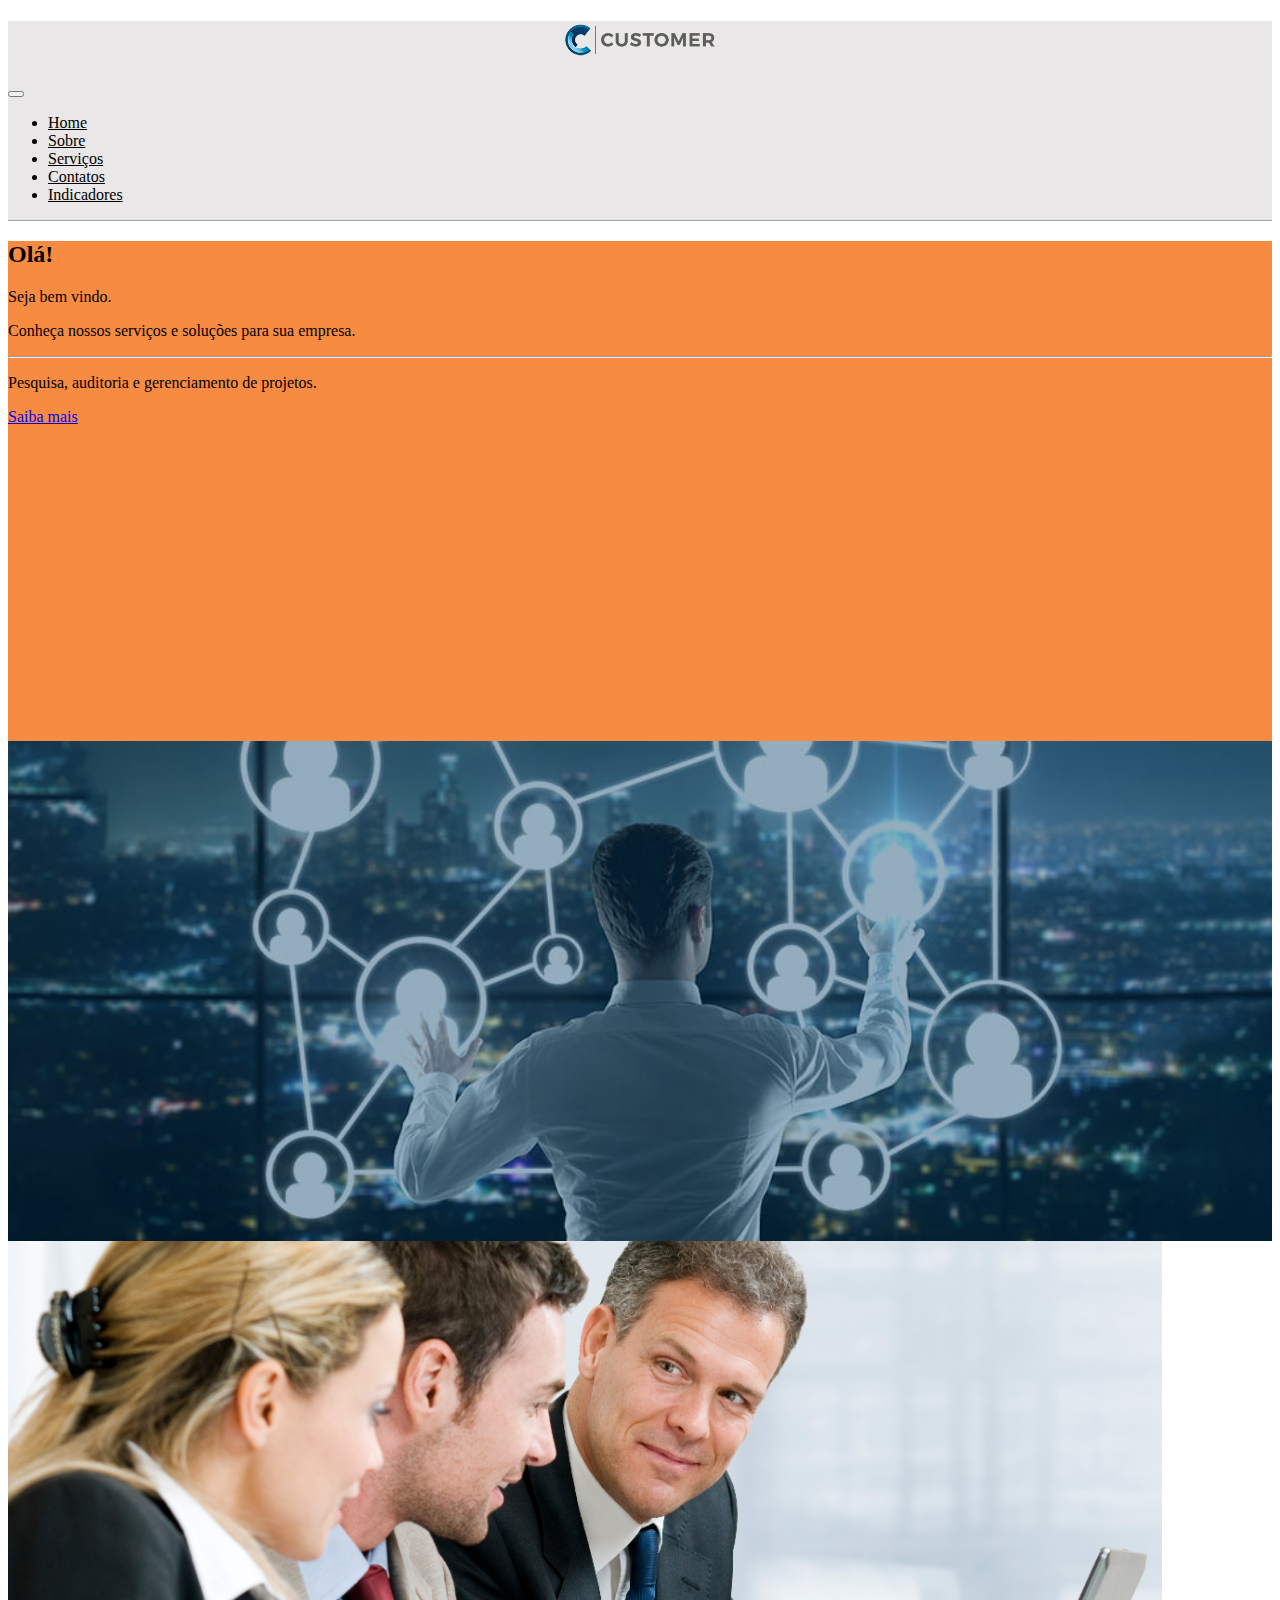
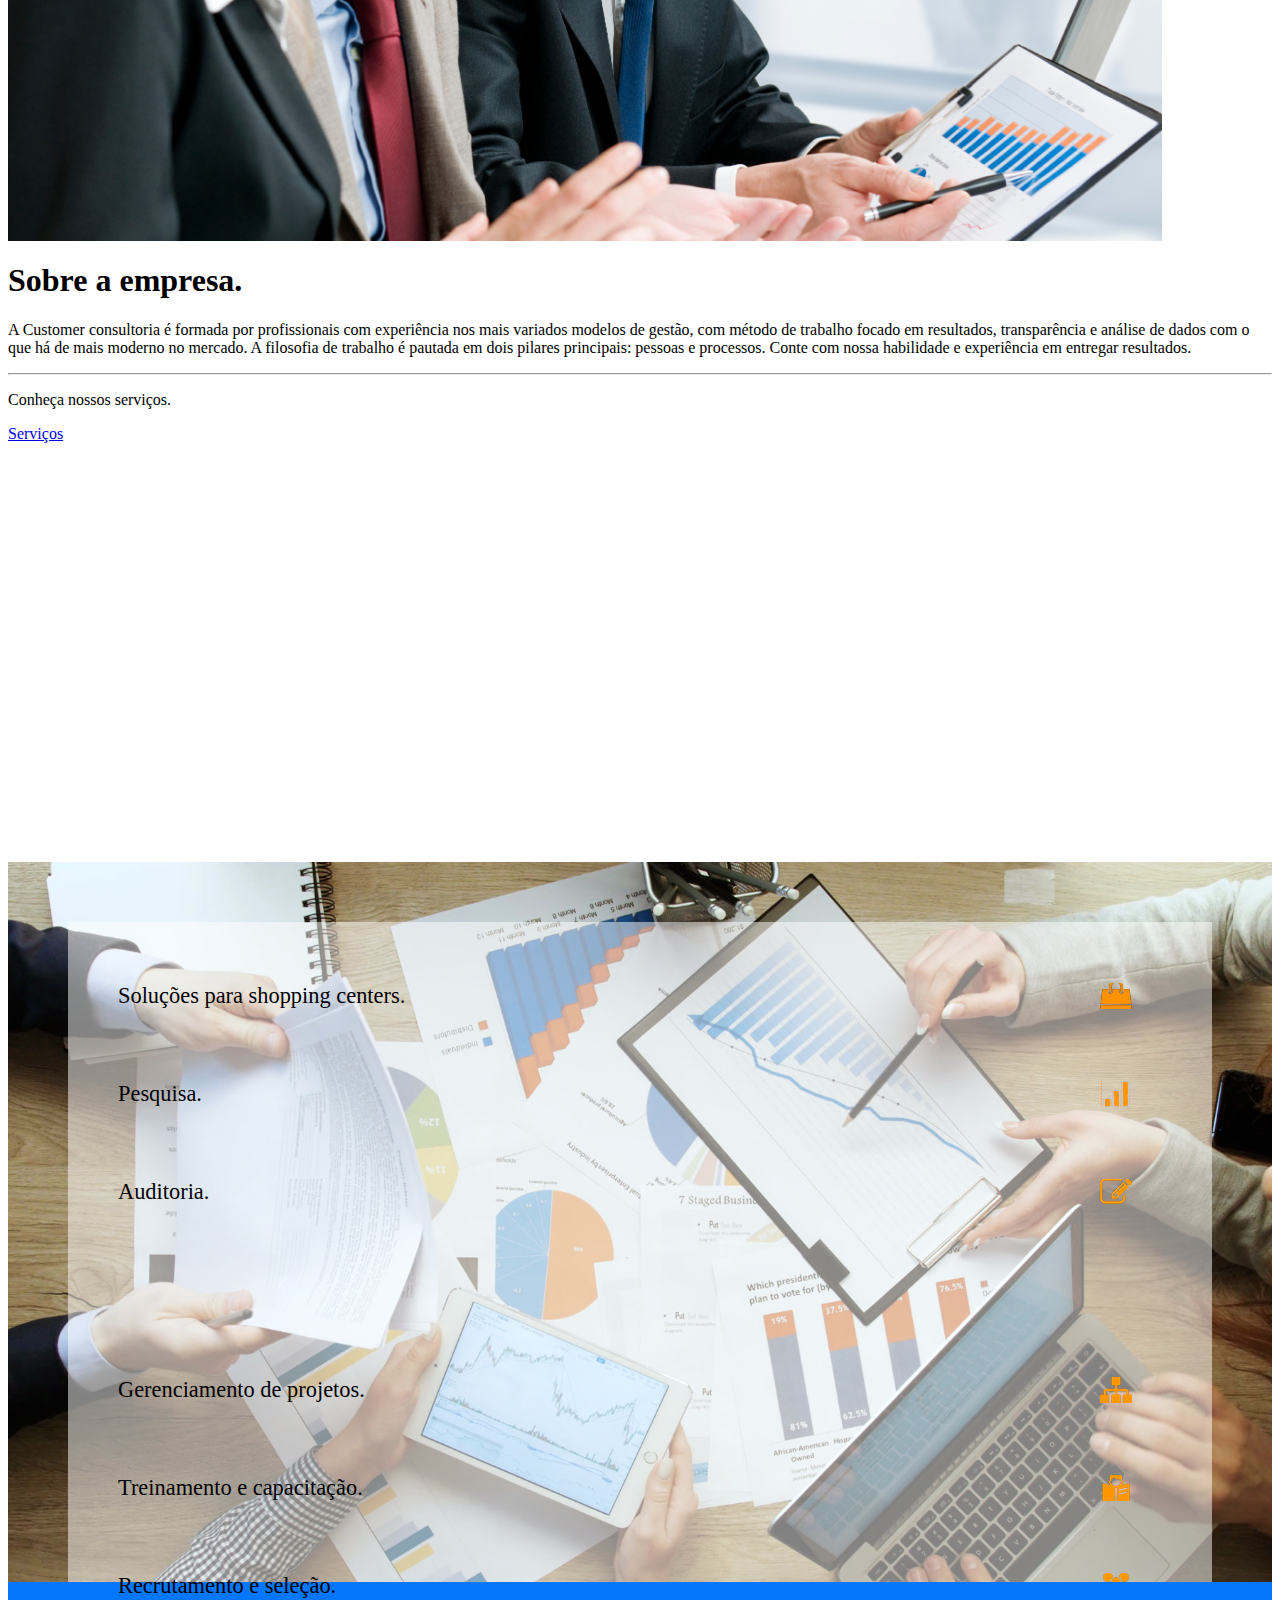
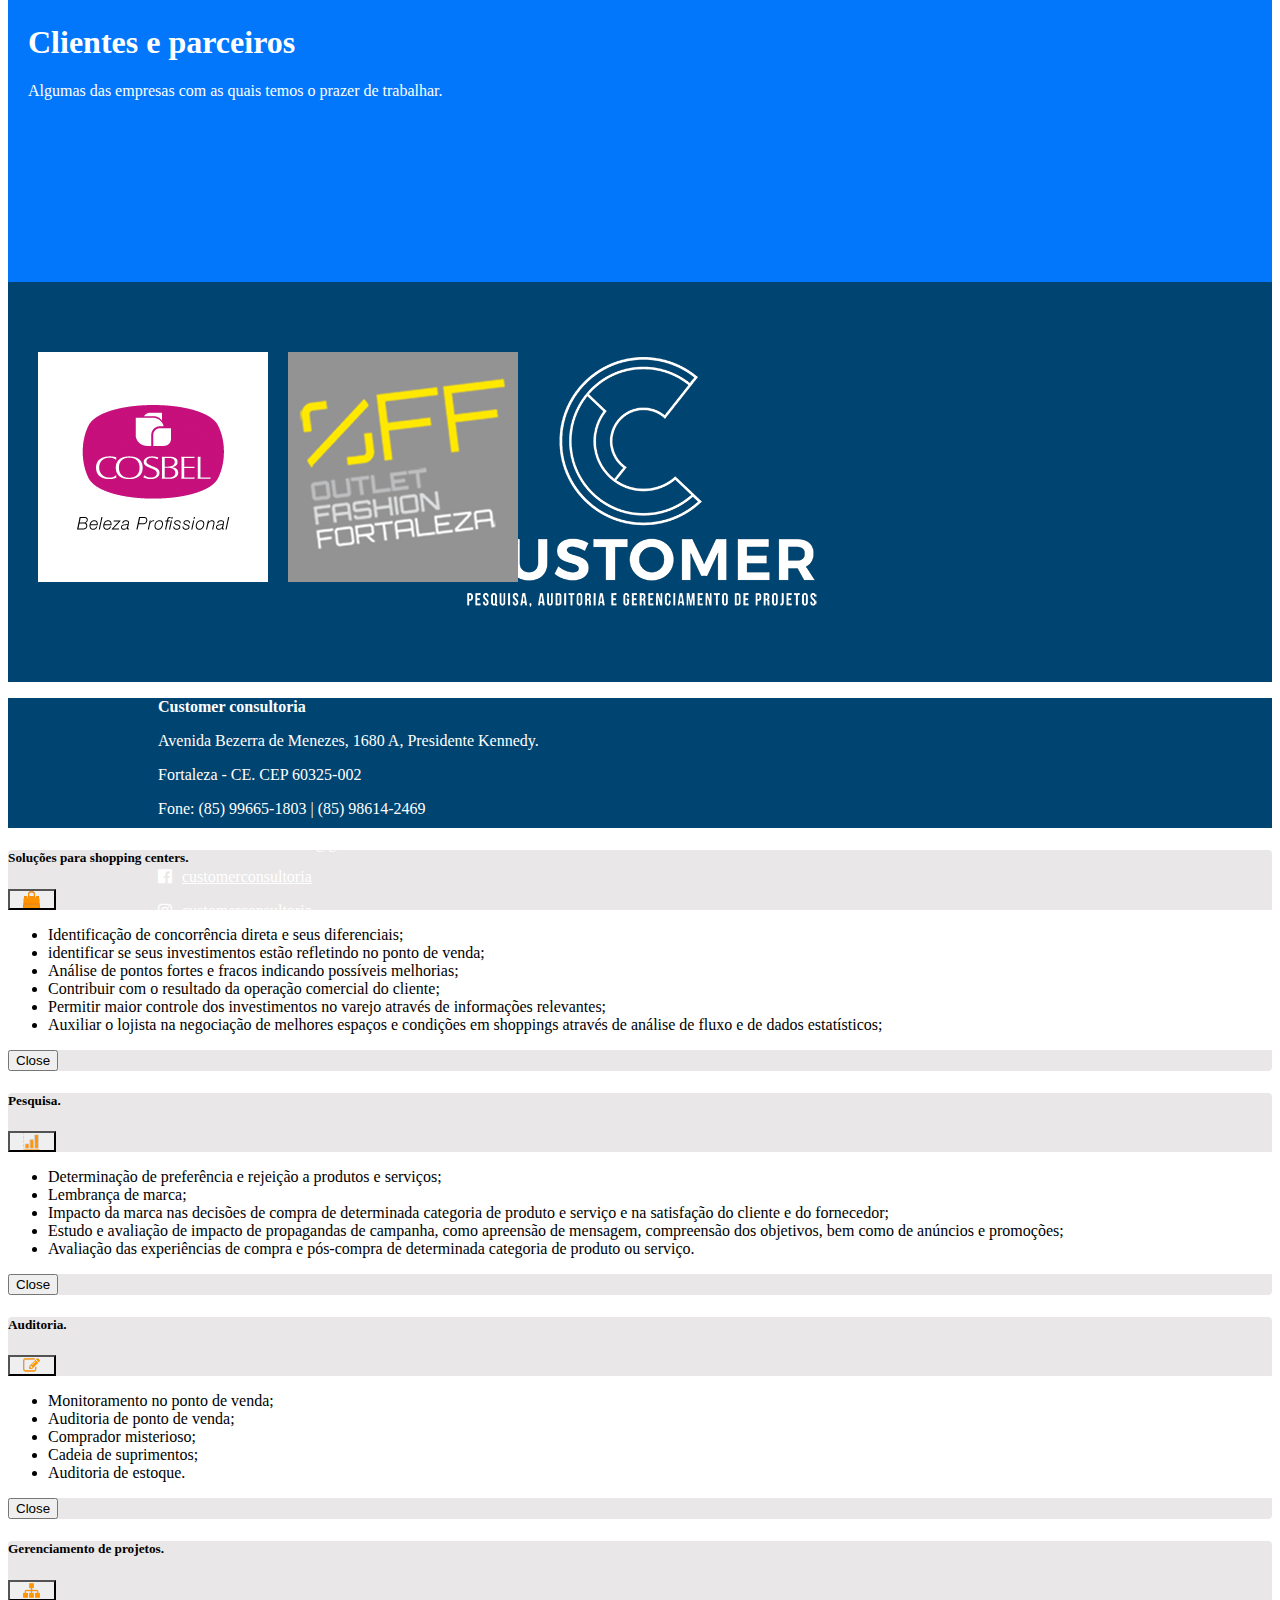
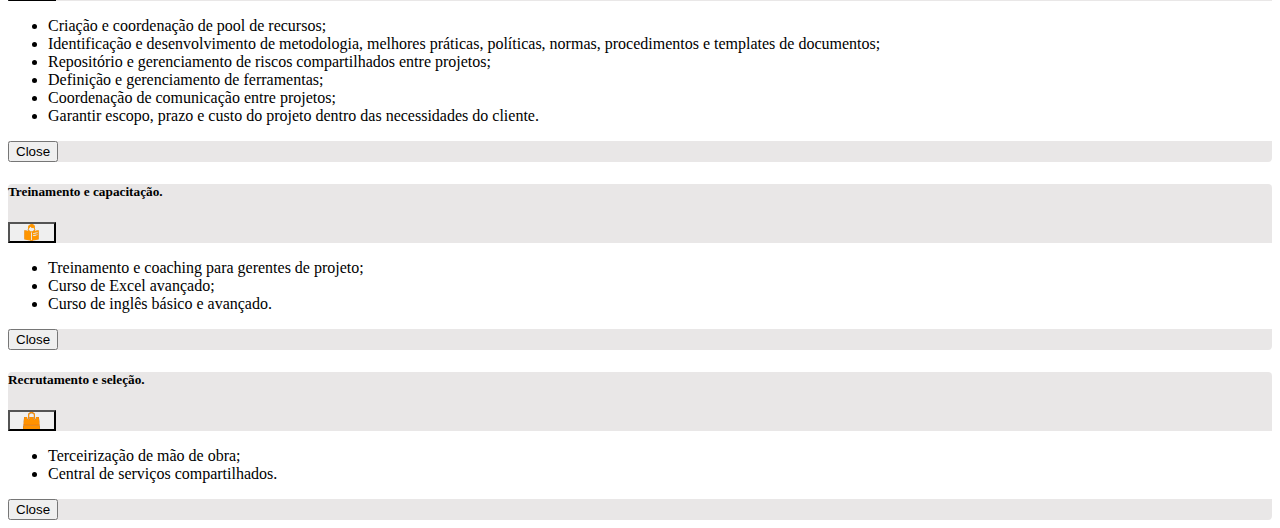
<file: index.html>
<!DOCTYPE html>

<html>

<head>
    <meta charset="utf-8">
    <title>Customer consultoria</title>
    <meta name="viewport" content="width=device-width, initial-scale=1, shrink-to-fit=no">
    <meta name="description" content="Empresa de consultoria comercial, pesquisa, análise de mercado e gerenciamento de projetos.">
    <meta name="keywords" content="Consultoria, pesquisa, Marketing, Gerenciamento de projetos">
    <meta name="robots" content="index, follow">
    <meta name="author" content="Joislan Lima">
    <link rel="stylesheet" type="text/css" href="css/main.css">
    <link rel="stylesheet" href="https://maxcdn.bootstrapcdn.com/bootstrap/4.0.0-beta/css/bootstrap.min.css" integrity="sha384-/Y6pD6FV/Vv2HJnA6t+vslU6fwYXjCFtcEpHbNJ0lyAFsXTsjBbfaDjzALeQsN6M" crossorigin="anonymous">
    <link href="https://fonts.googleapis.com/css?family=Lato:300,400,700,900" rel="stylesheet">
    <link href="https://maxcdn.bootstrapcdn.com/font-awesome/4.7.0/css/font-awesome.min.css" rel="stylesheet" integrity="sha384-wvfXpqpZZVQGK6TAh5PVlGOfQNHSoD2xbE+QkPxCAFlNEevoEH3Sl0sibVcOQVnN" crossorigin="anonymous">  
    <link rel="icon" href="imagens/icon.png">
</head>
  
<body>

        <nav class="navbar navbar-expand-lg navbar-fixed-top navbar-light bg-custom justify-content-between">
                <a class="navbar-brand" href="#">
                    <h1><span>Customer</span></h1>
                </a>
                <button class="navbar-toggler" type="button" data-toggle="collapse" data-target="#navlist" aria-controls="navlist" aria-expanded="false" aria-label="Toggle navigation">
                  <span class="navbar-toggler-icon"></span>
                </button>
              
                <div class="collapse navbar-collapse justify-content-end" id="navlist">
                    <ul class="nav">
                        <li class="nav-item">
                        <a class="nav-link" href="#home">Home</a>
                        </li>
                        <li class="nav-item">
                        <a class="nav-link" href="#sobre">Sobre</a>
                        </li>
                        <li class="nav-item">
                        <a class="nav-link" href="#servicos">Serviços</a>
                        </li>
                        <li class="nav-item">
                        <a class="nav-link" href="#contato">Contatos</a>
                        </li>
                        <li class="nav-item">
                        <a class="nav-link" href="LinkTeste/index.html">Indicadores</a>
                        </li>
                    </ul>
                </div>     
        </nav>

        <div class="row home" id="home">
            <div class="col-lg-4 txtHome">
                <div class="jumbotron">
                    <h2 class="display-3">Olá!</h2>
                    <p class="lead">Seja bem vindo.</p>
                    <p class="lead">Conheça nossos serviços e soluções para sua empresa.</p>
                    <hr class="my-4">
                    <p>Pesquisa, auditoria e gerenciamento de projetos.</p>
                    <p class="lead">
                    <a class="btn btn-primary btn-lg" href="#sobre" role="button">Saiba mais</a>
                    </p>
                </div>
            </div>
            <div class="col-lg-8 imgHome">

            </div>
        </div>

        <div class="row sobre" id="sobre">
            <div class="col-lg-7 imgSobre">
            
            </div>
            <div class="col-lg-5 txtSobre">
                <div class="jumbotron">
                    <h1 class="display-3">Sobre a empresa.</h1>
                    <p class="lead">A Customer consultoria é formada por profissionais com experiência nos mais variados modelos de gestão, com método de trabalho focado em resultados, transparência e análise de dados com o que há de mais moderno no mercado. A filosofia de trabalho é pautada em dois pilares principais: pessoas e processos. Conte com nossa habilidade e experiência em entregar resultados.</p>
                    <hr class="my-4">
                    <p>Conheça nossos serviços.</p>
                    <p class="lead">
                    <a class="btn btn-primary btn-lg" href="#servicos" role="button">Serviços</a>
                    </p>
                </div>
            </div>
        </div>

        <div class="row servicos" id="servicos">
                <div class="col-lg-6 listaServicos">
                    <a href="#" data-toggle="modal" data-target="#modal1">
                        <div class="card cardServico">
                            <div class="card-body" id="card1">
                                  Soluções para shopping centers.       
                            </div>    
                        </div>
                    </a>        
                    <a href="#" data-toggle="modal" data-target="#modal2">
                        <div class="card cardServico">
                            <div class="card-body" id="card2">
                                Pesquisa.       
                            </div>    
                        </div>
                    </a>
                    <a href="#" data-toggle="modal" data-target="#modal3">
                        <div class="card cardServico">
                            <div class="card-body" id="card3">
                                Auditoria.       
                            </div>    
                        </div>
                    </a>
                    <a href="#" data-toggle="modal" data-target="#modal4" class="escondido">
                        <div class="card cardServico">
                            <div class="card-body" id="card4">
                                  Gerenciamento de projetos.       
                            </div>    
                        </div>
                    </a>        
                    <a href="#" data-toggle="modal" data-target="#modal5" class="escondido">
                        <div class="card cardServico">
                            <div class="card-body" id="card5">
                                Treinamento e capacitação.       
                            </div>    
                        </div>
                    </a>
                    <a href="#" data-toggle="modal" data-target="#modal6" class="escondido">
                        <div class="card cardServico">
                            <div class="card-body" id="card6">
                                Recrutamento e seleção.       
                            </div>    
                        </div>
                    </a>    
                </div>
                <div class="col-lg-6 listaServicos aparente">
                    <a href="#" data-toggle="modal" data-target="#modal4">
                        <div class="card cardServico">
                            <div class="card-body" id="card4">
                                  Gerenciamento de projetos.       
                            </div>    
                        </div>
                    </a>        
                    <a href="#" data-toggle="modal" data-target="#modal5">
                        <div class="card cardServico">
                            <div class="card-body" id="card5">
                                Treinamento e capacitação.       
                            </div>    
                        </div>
                    </a>
                    <a href="#" data-toggle="modal" data-target="#modal6">
                        <div class="card cardServico">
                            <div class="card-body" id="card6">
                                Recrutamento e seleção.       
                            </div>    
                        </div>
                    </a>
            </div>
        </div>    

    <div class="row clientes">
        <div class="col-lg-7 txtClient">
            <div class="jumbotron">
                <div class="container">
                  <h1 class="display-3">Clientes e parceiros</h1>
                  <p class="lead">Algumas das empresas com as quais temos o prazer de trabalhar.</p>
                </div>
            </div>
        </div>
        <div class="col-lg-5 campoLinkClient">
            <a href="http://www.cosbel.com.br/" target="blanc">
                <div class="linkClient Client1">
                    <span>cosbel</span>
                </div>
            </a>
            <a href="http://offoutletfortaleza.com.br/novo/index.asp?gclid=Cj0KEQjw09zOBRCq8_7Xr7OG57QBEiQAfxcXVokl6RjNJtM8r53L8K4UNOBBRP0ruHo2APcrIQ4tdNkaAh2_8P8HAQ" target="blanc">
                <div class="linkClient Client2">
                    <span>offoutlet</span>
                </div>
            </a>
        </div>
    </div>

    <div class="row fechamento" id="contato">
        <div class="col-lg-12">
            
        </div>
    </div>

    <footer class="row contato">
        <div class="col-lg-6 txtContato">
            <p><strong>Customer consultoria</strong></p>
            <p>Avenida Bezerra de Menezes, 1680 A, Presidente Kennedy.</p>
            <p>Fortaleza - CE.  CEP 60325-002</p>
            <p>Fone: (85) 99665-1803 | (85) 98614-2469</p>
        </div>
        <div class="col-lg-6 canaisContato txtContato">
            <p><i class="fa fa-envelope iconeContato" aria-hidden="true"></i>consultoriacustomer@gmail.com</p>
            <p><a href="https://www.facebook.com/customerconsultoria/?ref=br_rs" target="blank"><i class="fa fa-facebook-official iconeContato" aria-hidden="true"></i>customerconsultoria</a></p>
            <p><a href="#" target="_blank"><i class="fa fa-instagram iconeContato" aria-hidden="true"></i>customerconsultoria</a></p>
        </div>
    </footer>

    <div class="modal fade" id="modal1" tabindex="-1" role="dialog" aria-labelledby="modal1Label" aria-hidden="true">
        <div class="modal-dialog" role="document">
          <div class="modal-content">
            <div class="modal-header">
              <h5 class="modal-title" id="modal1Label">Soluções para shopping centers.</h5>
              <button type="button" class="close" id="iconeModal1" data-dismiss="modal" aria-label="Close">
                    <span aria-hidden="true">icone</span>
              </button>
            </div>
            <div class="modal-body">
                <ul>
                    <li>Identificação de concorrência direta e seus diferenciais;</li>
                    <li>identificar se seus investimentos estão refletindo no ponto de venda;</li>
                    <li>Análise de pontos fortes e fracos indicando possíveis melhorias;</li>
                    <li>Contribuir com o resultado da operação comercial do cliente;</li>
                    <li>Permitir maior controle dos investimentos no varejo através de informações relevantes;</li>
                    <li>Auxiliar o lojista na negociação de melhores espaços e condições em shoppings através de análise de fluxo e de dados estatísticos;</li>
                </ul>
            </div>
            <div class="modal-footer">
              <button type="button" class="btn btn-secondary" data-dismiss="modal">Close</button>
            </div>
          </div>
        </div>
    </div>

    <div class="modal fade" id="modal2" tabindex="-1" role="dialog" aria-labelledby="modal2Label" aria-hidden="true">
        <div class="modal-dialog" role="document">
          <div class="modal-content">
            <div class="modal-header">
              <h5 class="modal-title" id="modal2Label">Pesquisa.</h5>
              <button type="button" class="close" id="iconeModal2" data-dismiss="modal" aria-label="Close">
                      <span aria-hidden="true">icone</span>
              </button>
            </div>
            <div class="modal-body">
                <ul>
                    <li>Determinação de preferência e rejeição a produtos e serviços;</li>
                    <li>Lembrança de marca;</li>
                    <li>Impacto da marca nas decisões de compra de determinada categoria de produto e serviço e na satisfação do cliente e do fornecedor;</li>
                    <li>Estudo e avaliação de impacto de propagandas de campanha, como apreensão de mensagem, compreensão dos objetivos, bem como de anúncios e promoções;</li>
                    <li>Avaliação das experiências de compra e pós-compra de determinada categoria de produto ou serviço.</li>
                </ul>
            </div>
            <div class="modal-footer">
                <button type="button" class="btn btn-secondary" data-dismiss="modal">Close</button>
            </div>
          </div>
        </div>
    </div>

    <div class="modal fade" id="modal3" tabindex="-1" role="dialog" aria-labelledby="modal3Label" aria-hidden="true">
        <div class="modal-dialog" role="document">
          <div class="modal-content">
            <div class="modal-header">
              <h5 class="modal-title" id="modal3Label">Auditoria.</h5>
              <button type="button" class="close" id="iconeModal3" data-dismiss="modal" aria-label="Close">
                      <span aria-hidden="true">icone</span>
              </button>
            </div>
            <div class="modal-body">
                <ul>
                    <li>Monitoramento no ponto de venda;</li>
                    <li>Auditoria de ponto de venda;</li>
                    <li>Comprador misterioso;</li>
                    <li>Cadeia de suprimentos;</li>
                    <li>Auditoria de estoque.</li>
                </ul>
            </div>
            <div class="modal-footer">
                <button type="button" class="btn btn-secondary" data-dismiss="modal">Close</button>
            </div>
          </div>
        </div>
    </div>

    <div class="modal fade" id="modal4" tabindex="-1" role="dialog" aria-labelledby="modal4Label" aria-hidden="true">
        <div class="modal-dialog" role="document">
          <div class="modal-content">
            <div class="modal-header">
                <h5 class="modal-title" id="modal4Label">Gerenciamento de projetos.</h5>
              <button type="button" class="close" id="iconeModal4" data-dismiss="modal" aria-label="Close">
                      <span aria-hidden="true">icone</span>
              </button>
            </div>
            <div class="modal-body">
                <ul>
                    <li>Criação e coordenação de pool de recursos;</li>
                    <li>Identificação e desenvolvimento de metodologia, melhores práticas, políticas, normas, procedimentos e templates de documentos;</li>
                    <li>Repositório e gerenciamento de riscos compartilhados entre projetos;</li>
                    <li>Definição e gerenciamento de ferramentas;</li>
                    <li>Coordenação de comunicação entre projetos;</li>
                    <li>Garantir escopo, prazo e custo do projeto dentro das necessidades do cliente.</li>
                </ul>
            </div>
            <div class="modal-footer">
                <button type="button" class="btn btn-secondary" data-dismiss="modal">Close</button>
            </div>
          </div>
        </div>
    </div>

    <div class="modal fade" id="modal5" tabindex="-1" role="dialog" aria-labelledby="modal5Label" aria-hidden="true">
        <div class="modal-dialog" role="document">
          <div class="modal-content">
            <div class="modal-header">
              <h5 class="modal-title" id="modal5Label">Treinamento e capacitação.</h5>
              <button type="button" class="close" id="iconeModal5" data-dismiss="modal" aria-label="Close">
                      <span aria-hidden="true">icone</span>
              </button>
            </div>
            <div class="modal-body">
                <ul>
                    <li>Treinamento e coaching para gerentes de projeto;</li>
                    <li>Curso de Excel avançado;</li>
                    <li>Curso de inglês básico e avançado.</li>
                </ul>
            </div>
            <div class="modal-footer">
                <button type="button" class="btn btn-secondary" data-dismiss="modal">Close</button>
            </div>
          </div>
        </div>
    </div>

    <div class="modal fade" id="modal6" tabindex="-1" role="dialog" aria-labelledby="modal6Label" aria-hidden="true">
        <div class="modal-dialog" role="document">
          <div class="modal-content">
            <div class="modal-header">
                <h5 class="modal-title" id="modal6Label">Recrutamento e seleção.</h5>
              <button type="button" class="close" id="iconeModal1" data-dismiss="modal" aria-label="Close">
                      <span aria-hidden="true">icone</span>
              </button>
            </div>
            <div class="modal-body">
                <ul>
                    <li>Terceirização de mão de obra;</li>
                    <li>Central de serviços compartilhados.</li>
                </ul>
            </div>
            <div class="modal-footer">
                <button type="button" class="btn btn-secondary" data-dismiss="modal">Close</button>
            </div>
          </div>
        </div>
    </div>
    
            
    
    <script src="https://code.jquery.com/jquery-3.2.1.slim.min.js" integrity="sha384-KJ3o2DKtIkvYIK3UENzmM7KCkRr/rE9/Qpg6aAZGJwFDMVNA/GpGFF93hXpG5KkN" crossorigin="anonymous"></script>
    <script src="https://cdnjs.cloudflare.com/ajax/libs/popper.js/1.11.0/umd/popper.min.js" integrity="sha384-b/U6ypiBEHpOf/4+1nzFpr53nxSS+GLCkfwBdFNTxtclqqenISfwAzpKaMNFNmj4" crossorigin="anonymous"></script>
    <script src="https://maxcdn.bootstrapcdn.com/bootstrap/4.0.0-beta/js/bootstrap.min.js" integrity="sha384-h0AbiXch4ZDo7tp9hKZ4TsHbi047NrKGLO3SEJAg45jXxnGIfYzk4Si90RDIqNm1" crossorigin="anonymous"></script>
</body>

</html>
</file>
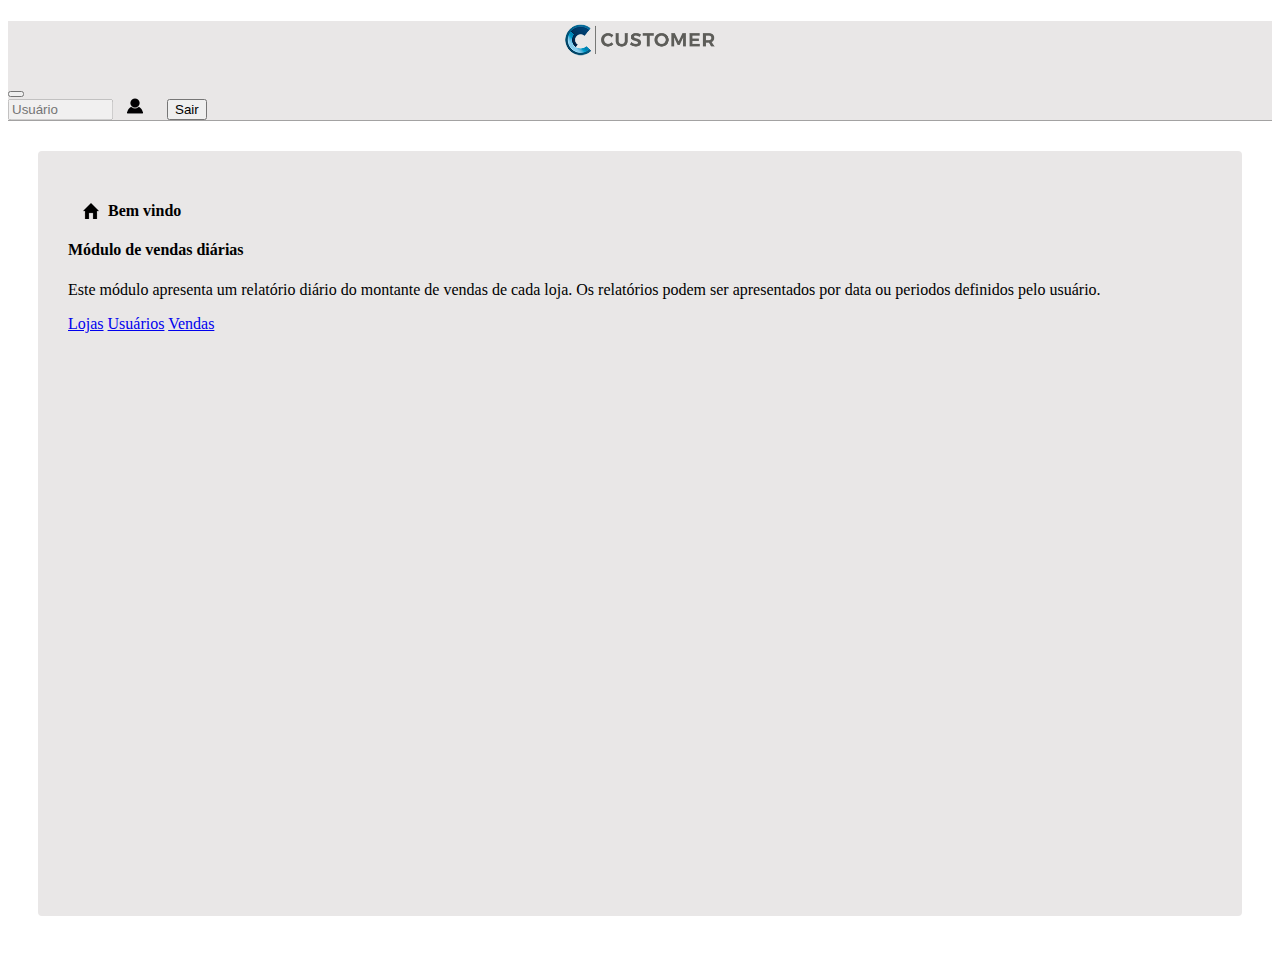
<file: vendas.html>
<!DOCTYPE html>

<html>

<head>
    <meta charset="utf-8">
    <title>Customer consultoria</title>
    <meta name="viewport" content="width=device-width, initial-scale=1, shrink-to-fit=no">
    <link rel="stylesheet" type="text/css" href="css/vendas.css">
    <link rel="stylesheet" href="https://maxcdn.bootstrapcdn.com/bootstrap/4.0.0-beta/css/bootstrap.min.css" integrity="sha384-/Y6pD6FV/Vv2HJnA6t+vslU6fwYXjCFtcEpHbNJ0lyAFsXTsjBbfaDjzALeQsN6M" crossorigin="anonymous">
    <link href="https://fonts.googleapis.com/css?family=Lato:300,400,700,900" rel="stylesheet">
    <link rel="stylesheet" href="css/font-awesome.min.css">  
</head>
  
<body>

    <nav class="navbar navbar-expand-lg navbar-fixed-top navbar-light bg-custom justify-content-between">
        <a class="navbar-brand" href="#">
            <h1><span>Customer</span></h1>
        </a>
        <button class="navbar-toggler" type="button" data-toggle="collapse" data-target="#usuario" aria-controls="usuario" aria-expanded="false" aria-label="Toggle navigation">
          <span class="navbar-toggler-icon"></span>
        </button>
      
        
          <form class="form-inline my-2 my-lg-0" id="usuario" >
            <input class="form-control mr-sm-2" type="text" placeholder="Usuário" size="10" disabled aria-label="Nome do usuário">
            <img src="imagens/userPreto.png" alt="">
            <button class="btn btn-outline-primary my-2 my-sm-0" type="submit">Sair</button>
          </form>
         
      </nav>

      <div class="container engloba-janela">
          <div class="row janela">
              <div class="col conteudo">
                  <div class="card">
                      <h4 class="card-header">Bem vindo</h4>
                      <div class="card-body">
                        <h4 class="card-title">Módulo de vendas diárias</h4>
                        <p class="card-text">Este módulo apresenta um relatório diário do montante de vendas de cada loja. Os relatórios podem ser apresentados por data ou periodos definidos pelo usuário.</p>
                        <a href="#" class="btn btn-primary">Lojas</a>
                        <a href="#" class="btn btn-primary">Usuários</a>
                        <a href="#" class="btn btn-primary">Vendas</a>
                      </div>
                  </div>
              </div>  
          </div>
      </div>
    
    <script src="https://code.jquery.com/jquery-3.2.1.slim.min.js" integrity="sha384-KJ3o2DKtIkvYIK3UENzmM7KCkRr/rE9/Qpg6aAZGJwFDMVNA/GpGFF93hXpG5KkN" crossorigin="anonymous"></script>
    <script src="https://cdnjs.cloudflare.com/ajax/libs/popper.js/1.11.0/umd/popper.min.js" integrity="sha384-b/U6ypiBEHpOf/4+1nzFpr53nxSS+GLCkfwBdFNTxtclqqenISfwAzpKaMNFNmj4" crossorigin="anonymous"></script>
    <script src="https://maxcdn.bootstrapcdn.com/bootstrap/4.0.0-beta/js/bootstrap.min.js" integrity="sha384-h0AbiXch4ZDo7tp9hKZ4TsHbi047NrKGLO3SEJAg45jXxnGIfYzk4Si90RDIqNm1" crossorigin="anonymous"></script>
</body>
</file>
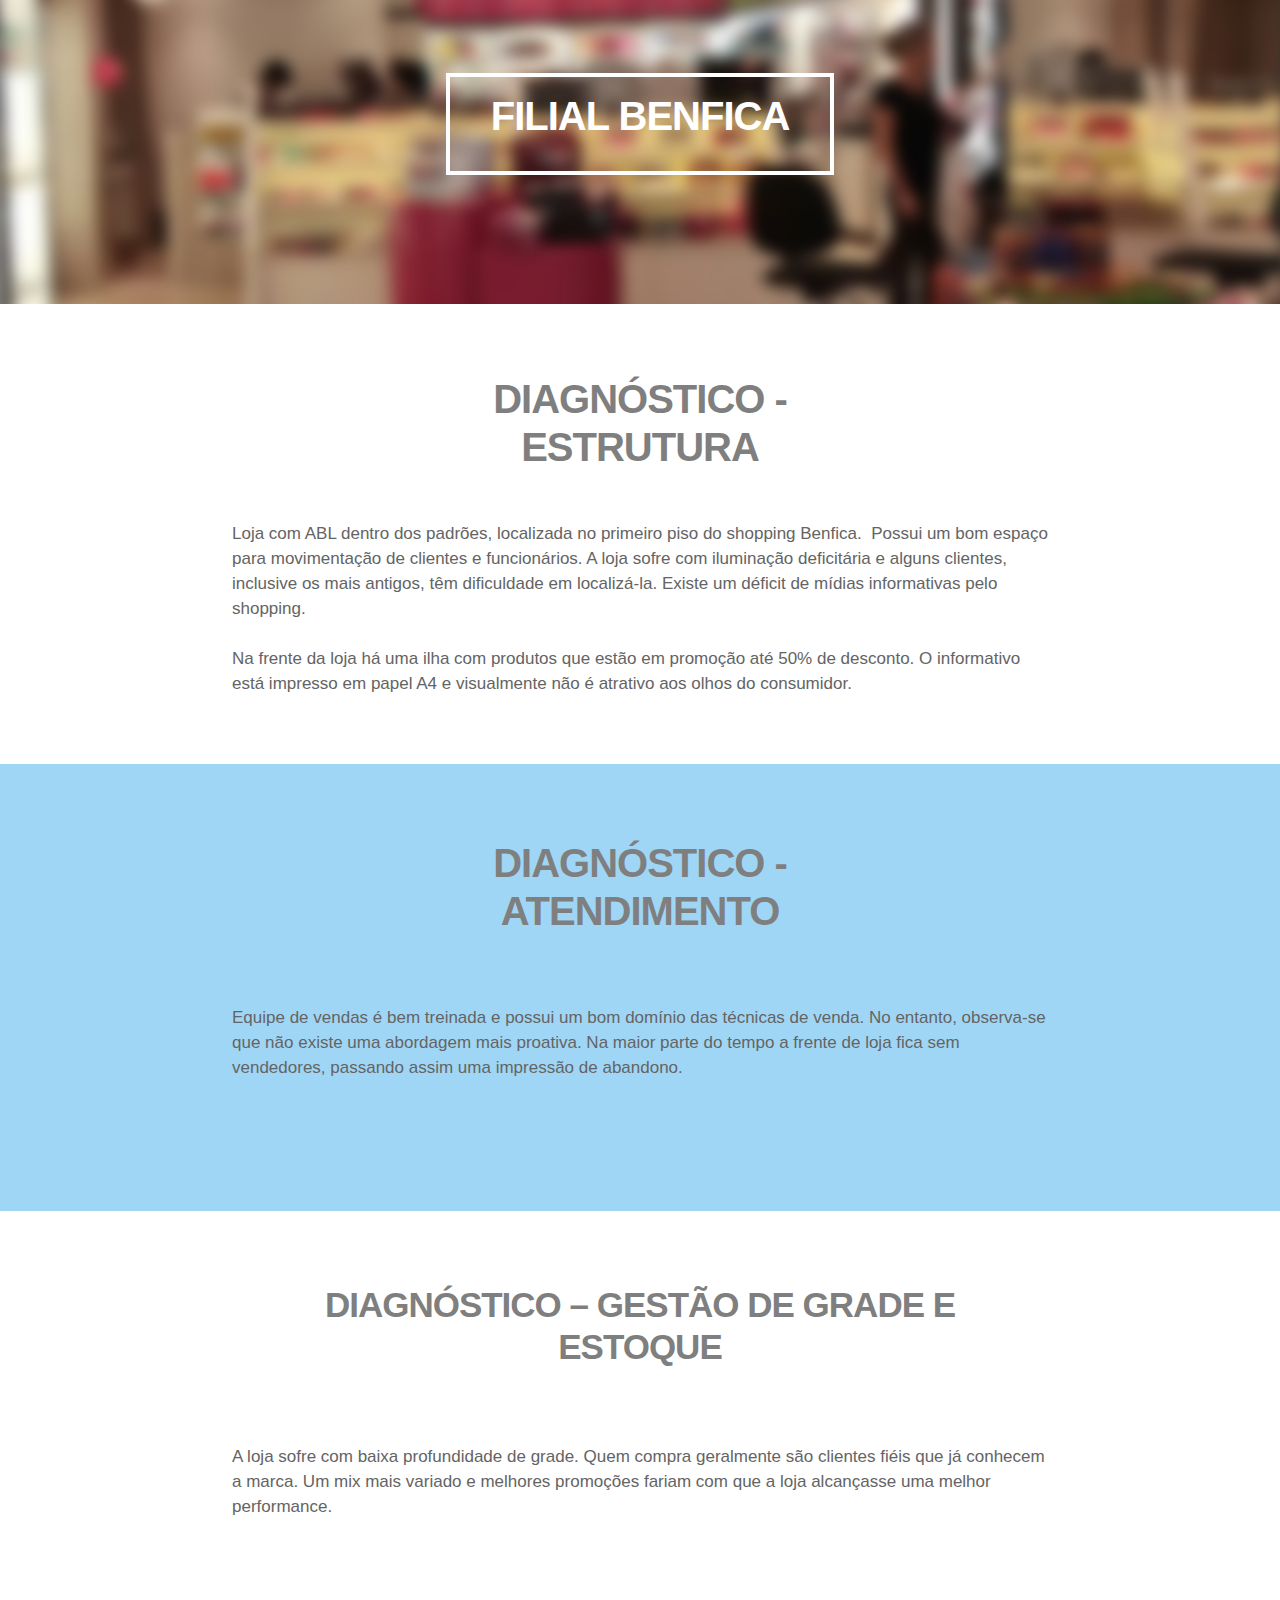
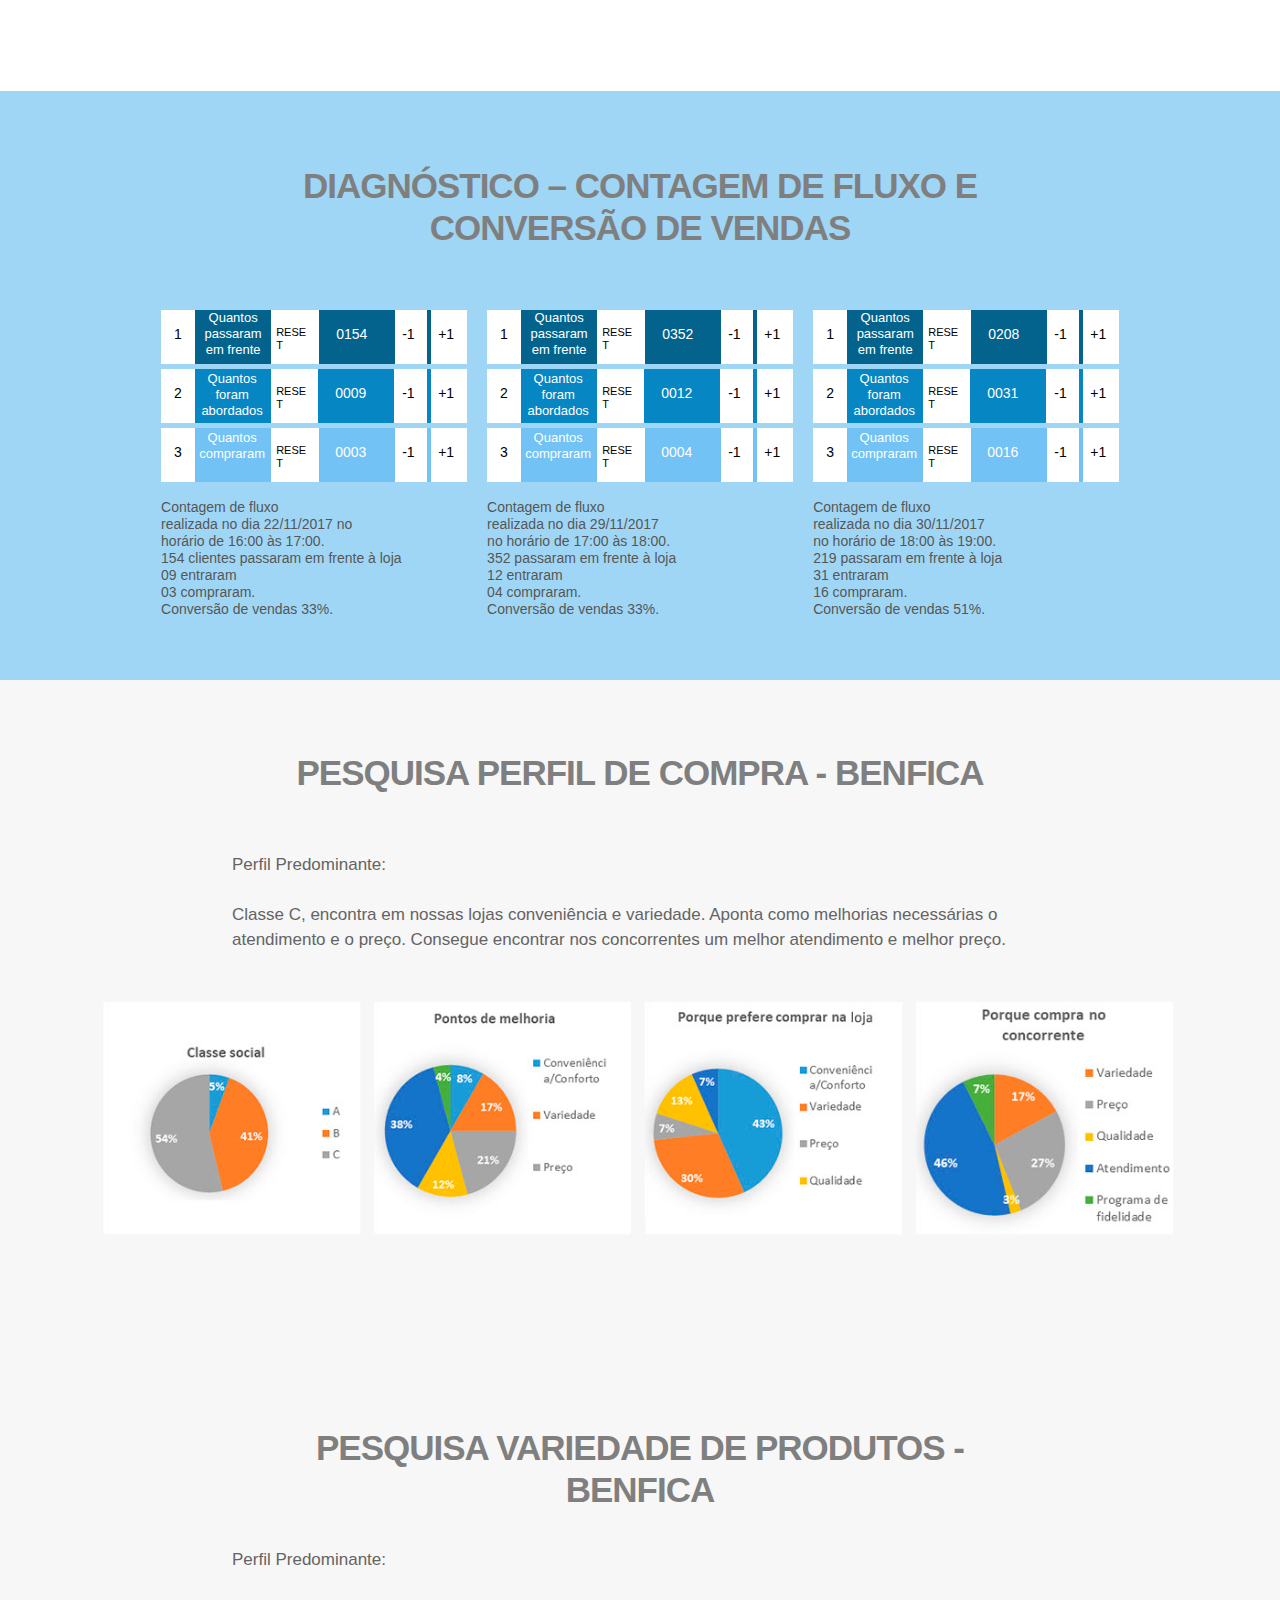
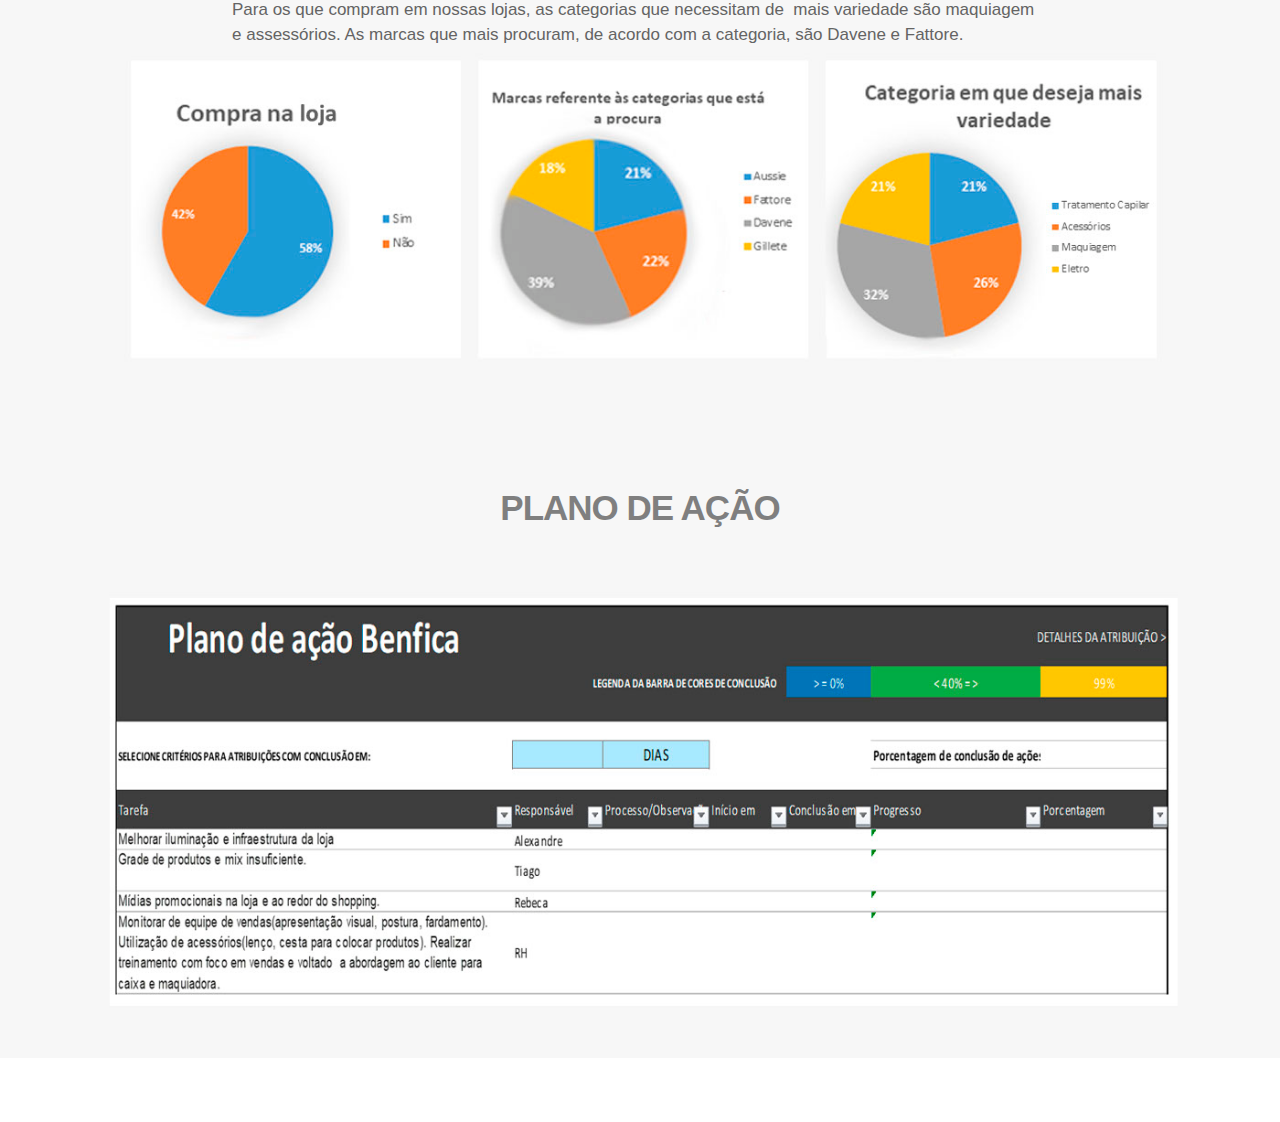
<file: LinkTeste/filialbenfica.html>
<!DOCTYPE html>
<html class="nojs html css_verticalspacer" lang="es-ES">
 <head>

  <meta http-equiv="Content-type" content="text/html;charset=UTF-8"/>
  <meta name="generator" content="2018.0.0.379"/>
  <meta name="viewport" content="width=device-width, initial-scale=1.0"/>
  
  <script type="text/javascript">
   // Update the 'nojs'/'js' class on the html node
document.documentElement.className = document.documentElement.className.replace(/\bnojs\b/g, 'js');

// Check that all required assets are uploaded and up-to-date
if(typeof Muse == "undefined") window.Muse = {}; window.Muse.assets = {"required":["museutils.js", "museconfig.js", "jquery.watch.js", "jquery.musepolyfill.bgsize.js", "require.js", "filialbenfica.css"], "outOfDate":[]};
</script>
  
  <title>filialbenfica</title>
  <!-- CSS -->
  <link rel="stylesheet" type="text/css" href="css/site_global.css?crc=3910672895"/>
  <link rel="stylesheet" type="text/css" href="css/master_a-p_g_-maestra.css?crc=3824530138"/>
  <link rel="stylesheet" type="text/css" href="css/filialbenfica.css?crc=229820511" id="pagesheet"/>
  <!-- IE-only CSS -->
  <!--[if lt IE 9]>
  <link rel="stylesheet" type="text/css" href="css/iefonts_filialbenfica.css?crc=3976469889"/>
  <![endif]-->
  <!-- Other scripts -->
  <script type="text/javascript">
   var __adobewebfontsappname__ = "muse";
</script>
  <!-- JS includes -->
  <script src="https://webfonts.creativecloud.com/open-sans:n6,n3:default.js" type="text/javascript"></script>
   </head>
 <body>

  <div class="clearfix borderbox" id="page"><!-- group -->
   <div class="clearfix grpelem" id="pu2957"><!-- column -->
    <div class="browser_width colelem" id="u2957-bw">
     <div class="museBGSize" id="u2957"><!-- group -->
      <div class="clearfix" id="u2957_align_to_page">
       <div class="clearfix grpelem" id="u2963-4" data-sizePolicy="fixed" data-pintopage="page_fixedCenter"><!-- content -->
        <p id="u2963-2">filial Benfica</p>
       </div>
      </div>
     </div>
    </div>
    <div class="browser_width colelem" id="u2601-bw">
     <div id="u2601"><!-- column -->
      <div class="clearfix" id="u2601_align_to_page">
       <div class="clearfix colelem" id="u2606-4" data-sizePolicy="fixed" data-pintopage="page_fixedCenter"><!-- content -->
        <p id="u2606-2">Diagnóstico - ESTRUTURA</p>
       </div>
       <div class="clearfix colelem" id="u2611-7" data-muse-temp-textContainer-sizePolicy="true" data-muse-temp-textContainer-pinning="true"><!-- content -->
        <p>Loja com ABL dentro dos padrões, localizada no primeiro piso do shopping Benfica.&nbsp; Possui um bom espaço para movimentação de clientes e funcionários. A loja sofre com iluminação deficitária e alguns clientes, inclusive os mais antigos, têm dificuldade em localizá-la. Existe um déficit de mídias informativas pelo shopping.</p>
        <p>&nbsp;</p>
        <p>Na frente da loja há uma ilha com produtos que estão em promoção até 50% de desconto. O informativo está impresso em papel A4 e visualmente não é atrativo aos olhos do consumidor.</p>
       </div>
      </div>
     </div>
    </div>
    <div class="browser_width colelem" id="u2604-bw">
     <div id="u2604"><!-- column -->
      <div class="clearfix" id="u2604_align_to_page">
       <div class="clearfix colelem" id="u2609-4" data-sizePolicy="fixed" data-pintopage="page_fixedCenter"><!-- content -->
        <p id="u2609-2">Diagnóstico - ATENDIMENTO</p>
       </div>
       <div class="clearfix colelem" id="u2614-6" data-muse-temp-textContainer-sizePolicy="true" data-muse-temp-textContainer-pinning="true"><!-- content -->
        <p id="u2614-2">Equipe de vendas é bem treinada e possui um bom domínio das técnicas de venda. No entanto, observa-se que não existe uma abordagem mais proativa. Na maior parte do tempo a frente de loja fica sem vendedores, passando assim uma impressão de abandono.</p>
        <p id="u2614-3">&nbsp;</p>
        <p id="u2614-4">&nbsp;</p>
       </div>
      </div>
     </div>
    </div>
    <div class="browser_width colelem" id="u2602-bw">
     <div id="u2602"><!-- column -->
      <div class="clearfix" id="u2602_align_to_page">
       <div class="clearfix colelem" id="u2607-4" data-sizePolicy="fixed" data-pintopage="page_fixedCenter"><!-- content -->
        <p id="u2607-2">Diagnóstico – GESTÃO DE GRADE E ESTOQUE</p>
       </div>
       <div class="clearfix colelem" id="u2612-5" data-muse-temp-textContainer-sizePolicy="true" data-muse-temp-textContainer-pinning="true"><!-- content -->
        <p>A loja sofre com baixa profundidade de grade. Quem compra geralmente são clientes fiéis que já conhecem a marca. Um mix mais variado e melhores promoções fariam com que a loja alcançasse uma melhor performance.</p>
        <p>&nbsp;</p>
       </div>
      </div>
     </div>
    </div>
    <div class="browser_width colelem" id="u2605-bw">
     <div id="u2605"><!-- column -->
      <div class="clearfix" id="u2605_align_to_page">
       <div class="clearfix colelem" id="u2610-4" data-sizePolicy="fixed" data-pintopage="page_fixedCenter"><!-- content -->
        <p id="u2610-2">Diagnóstico – CONTAGEM DE FLUXO E CONVERSÃO DE VENDAS</p>
       </div>
       <div class="clearfix colelem" id="u2954"><!-- group -->
        <div class="clearfix grpelem" id="pu2615"><!-- column -->
         <div class="clearfix colelem" id="u2615"><!-- group -->
          <div class="clearfix grpelem" id="u2619"><!-- group -->
           <div class="clearfix grpelem" id="u2618-4" data-muse-temp-textContainer-sizePolicy="true" data-muse-temp-textContainer-pinning="true"><!-- content -->
            <p>1</p>
           </div>
           <div class="clearfix grpelem" id="u2625"><!-- group -->
            <div class="clearfix grpelem" id="u2623-4" data-muse-temp-textContainer-sizePolicy="true" data-muse-temp-textContainer-pinning="true"><!-- content -->
             <p>Quantos passaram em frente</p>
            </div>
           </div>
           <div class="clearfix grpelem" id="u2616-4" data-muse-temp-textContainer-sizePolicy="true" data-muse-temp-textContainer-pinning="true"><!-- content -->
            <p>Reset</p>
           </div>
           <div class="clearfix grpelem" id="u2617"><!-- group -->
            <div class="clearfix grpelem" id="u2622-4" data-muse-temp-textContainer-sizePolicy="true" data-muse-temp-textContainer-pinning="true"><!-- content -->
             <p>0154</p>
            </div>
           </div>
           <div class="clearfix grpelem" id="u2620-4" data-muse-temp-textContainer-sizePolicy="true" data-muse-temp-textContainer-pinning="true"><!-- content -->
            <p>-1</p>
           </div>
           <div class="grpelem" id="u2621"><!-- simple frame --></div>
           <div class="clearfix grpelem" id="u2624-4" data-muse-temp-textContainer-sizePolicy="true" data-muse-temp-textContainer-pinning="true"><!-- content -->
            <p>+1</p>
           </div>
          </div>
         </div>
         <div class="clearfix colelem" id="u2648"><!-- group -->
          <div class="clearfix grpelem" id="u2650"><!-- group -->
           <div class="clearfix grpelem" id="u2658-4" data-muse-temp-textContainer-sizePolicy="true" data-muse-temp-textContainer-pinning="true"><!-- content -->
            <p>2</p>
           </div>
           <div class="clearfix grpelem" id="u2656"><!-- group -->
            <div class="clearfix grpelem" id="u2651-4" data-muse-temp-textContainer-sizePolicy="true" data-muse-temp-textContainer-pinning="true"><!-- content -->
             <p>Quantos foram abordados</p>
            </div>
           </div>
           <div class="clearfix grpelem" id="u2649-4" data-muse-temp-textContainer-sizePolicy="true" data-muse-temp-textContainer-pinning="true"><!-- content -->
            <p>Reset</p>
           </div>
           <div class="clearfix grpelem" id="u2652"><!-- group -->
            <div class="clearfix grpelem" id="u2653-4" data-muse-temp-textContainer-sizePolicy="true" data-muse-temp-textContainer-pinning="true"><!-- content -->
             <p>0009</p>
            </div>
           </div>
           <div class="clearfix grpelem" id="u2654-4" data-muse-temp-textContainer-sizePolicy="true" data-muse-temp-textContainer-pinning="true"><!-- content -->
            <p>-1</p>
           </div>
           <div class="grpelem" id="u2657"><!-- simple frame --></div>
           <div class="clearfix grpelem" id="u2655-4" data-muse-temp-textContainer-sizePolicy="true" data-muse-temp-textContainer-pinning="true"><!-- content -->
            <p>+1</p>
           </div>
          </div>
         </div>
         <div class="clearfix colelem" id="u2681"><!-- group -->
          <div class="clearfix grpelem" id="u2684"><!-- group -->
           <div class="clearfix grpelem" id="u2689-4" data-muse-temp-textContainer-sizePolicy="true" data-muse-temp-textContainer-pinning="true"><!-- content -->
            <p>3</p>
           </div>
           <div class="clearfix grpelem" id="u2690"><!-- group -->
            <div class="clearfix grpelem" id="u2686-4" data-muse-temp-textContainer-sizePolicy="true" data-muse-temp-textContainer-pinning="true"><!-- content -->
             <p>Quantos compraram</p>
            </div>
           </div>
           <div class="clearfix grpelem" id="u2682-4" data-muse-temp-textContainer-sizePolicy="true" data-muse-temp-textContainer-pinning="true"><!-- content -->
            <p>Reset</p>
           </div>
           <div class="clearfix grpelem" id="u2691"><!-- group -->
            <div class="clearfix grpelem" id="u2683-4" data-muse-temp-textContainer-sizePolicy="true" data-muse-temp-textContainer-pinning="true"><!-- content -->
             <p>0003</p>
            </div>
           </div>
           <div class="clearfix grpelem" id="u2688-4" data-muse-temp-textContainer-sizePolicy="true" data-muse-temp-textContainer-pinning="true"><!-- content -->
            <p>-1</p>
           </div>
           <div class="grpelem" id="u2685"><!-- simple frame --></div>
           <div class="clearfix grpelem" id="u2687-4" data-muse-temp-textContainer-sizePolicy="true" data-muse-temp-textContainer-pinning="true"><!-- content -->
            <p>+1</p>
           </div>
          </div>
         </div>
         <div class="clearfix colelem" id="u2714-18" data-muse-temp-textContainer-sizePolicy="true" data-muse-temp-textContainer-pinning="true"><!-- content -->
          <p>Contagem de fluxo</p>
          <p>realizada no dia 22/11/2017 no</p>
          <p>horário de 16:00 às 17:00.</p>
          <p>154 clientes passaram em frente à loja</p>
          <p>09 entraram</p>
          <p>03 compraram.</p>
          <p>Conversão de vendas 33%.</p>
          <p>&nbsp;</p>
          <p>&nbsp;</p>
         </div>
        </div>
        <div class="clearfix grpelem" id="pu2626"><!-- column -->
         <div class="clearfix colelem" id="u2626"><!-- group -->
          <div class="clearfix grpelem" id="u2636"><!-- group -->
           <div class="clearfix grpelem" id="u2632-4" data-muse-temp-textContainer-sizePolicy="true" data-muse-temp-textContainer-pinning="true"><!-- content -->
            <p>1</p>
           </div>
           <div class="clearfix grpelem" id="u2633"><!-- group -->
            <div class="clearfix grpelem" id="u2634-4" data-muse-temp-textContainer-sizePolicy="true" data-muse-temp-textContainer-pinning="true"><!-- content -->
             <p>Quantos passaram em frente</p>
            </div>
           </div>
           <div class="clearfix grpelem" id="u2635-4" data-muse-temp-textContainer-sizePolicy="true" data-muse-temp-textContainer-pinning="true"><!-- content -->
            <p>Reset</p>
           </div>
           <div class="clearfix grpelem" id="u2631"><!-- group -->
            <div class="clearfix grpelem" id="u2628-4" data-muse-temp-textContainer-sizePolicy="true" data-muse-temp-textContainer-pinning="true"><!-- content -->
             <p>0352</p>
            </div>
           </div>
           <div class="clearfix grpelem" id="u2629-4" data-muse-temp-textContainer-sizePolicy="true" data-muse-temp-textContainer-pinning="true"><!-- content -->
            <p>-1</p>
           </div>
           <div class="grpelem" id="u2627"><!-- simple frame --></div>
           <div class="clearfix grpelem" id="u2630-4" data-muse-temp-textContainer-sizePolicy="true" data-muse-temp-textContainer-pinning="true"><!-- content -->
            <p>+1</p>
           </div>
          </div>
         </div>
         <div class="clearfix colelem" id="u2659"><!-- group -->
          <div class="clearfix grpelem" id="u2663"><!-- group -->
           <div class="clearfix grpelem" id="u2660-4" data-muse-temp-textContainer-sizePolicy="true" data-muse-temp-textContainer-pinning="true"><!-- content -->
            <p>2</p>
           </div>
           <div class="clearfix grpelem" id="u2664"><!-- group -->
            <div class="clearfix grpelem" id="u2668-4" data-muse-temp-textContainer-sizePolicy="true" data-muse-temp-textContainer-pinning="true"><!-- content -->
             <p>Quantos foram abordados</p>
            </div>
           </div>
           <div class="clearfix grpelem" id="u2666-4" data-muse-temp-textContainer-sizePolicy="true" data-muse-temp-textContainer-pinning="true"><!-- content -->
            <p>Reset</p>
           </div>
           <div class="clearfix grpelem" id="u2669"><!-- group -->
            <div class="clearfix grpelem" id="u2667-4" data-muse-temp-textContainer-sizePolicy="true" data-muse-temp-textContainer-pinning="true"><!-- content -->
             <p>0012</p>
            </div>
           </div>
           <div class="clearfix grpelem" id="u2662-4" data-muse-temp-textContainer-sizePolicy="true" data-muse-temp-textContainer-pinning="true"><!-- content -->
            <p>-1</p>
           </div>
           <div class="grpelem" id="u2661"><!-- simple frame --></div>
           <div class="clearfix grpelem" id="u2665-4" data-muse-temp-textContainer-sizePolicy="true" data-muse-temp-textContainer-pinning="true"><!-- content -->
            <p>+1</p>
           </div>
          </div>
         </div>
         <div class="clearfix colelem" id="u2692"><!-- group -->
          <div class="clearfix grpelem" id="u2701"><!-- group -->
           <div class="clearfix grpelem" id="u2702-4" data-muse-temp-textContainer-sizePolicy="true" data-muse-temp-textContainer-pinning="true"><!-- content -->
            <p>3</p>
           </div>
           <div class="clearfix grpelem" id="u2698"><!-- group -->
            <div class="clearfix grpelem" id="u2697-4" data-muse-temp-textContainer-sizePolicy="true" data-muse-temp-textContainer-pinning="true"><!-- content -->
             <p>Quantos compraram</p>
            </div>
           </div>
           <div class="clearfix grpelem" id="u2699-4" data-muse-temp-textContainer-sizePolicy="true" data-muse-temp-textContainer-pinning="true"><!-- content -->
            <p>Reset</p>
           </div>
           <div class="clearfix grpelem" id="u2693"><!-- group -->
            <div class="clearfix grpelem" id="u2695-4" data-muse-temp-textContainer-sizePolicy="true" data-muse-temp-textContainer-pinning="true"><!-- content -->
             <p>0004</p>
            </div>
           </div>
           <div class="clearfix grpelem" id="u2694-4" data-muse-temp-textContainer-sizePolicy="true" data-muse-temp-textContainer-pinning="true"><!-- content -->
            <p>-1</p>
           </div>
           <div class="grpelem" id="u2700"><!-- simple frame --></div>
           <div class="clearfix grpelem" id="u2696-4" data-muse-temp-textContainer-sizePolicy="true" data-muse-temp-textContainer-pinning="true"><!-- content -->
            <p>+1</p>
           </div>
          </div>
         </div>
         <div class="clearfix colelem" id="u2715-16" data-muse-temp-textContainer-sizePolicy="true" data-muse-temp-textContainer-pinning="true"><!-- content -->
          <p>Contagem de fluxo</p>
          <p>realizada no dia 29/11/2017</p>
          <p>no horário de 17:00 às 18:00.</p>
          <p>352 passaram em frente à loja</p>
          <p>12 entraram</p>
          <p>04 compraram.</p>
          <p>Conversão de vendas 33%.</p>
         </div>
        </div>
        <div class="clearfix grpelem" id="pu2637"><!-- column -->
         <div class="clearfix colelem" id="u2637"><!-- group -->
          <div class="clearfix grpelem" id="u2638"><!-- group -->
           <div class="clearfix grpelem" id="u2640-4" data-muse-temp-textContainer-sizePolicy="true" data-muse-temp-textContainer-pinning="true"><!-- content -->
            <p>1</p>
           </div>
           <div class="clearfix grpelem" id="u2641"><!-- group -->
            <div class="clearfix grpelem" id="u2644-4" data-muse-temp-textContainer-sizePolicy="true" data-muse-temp-textContainer-pinning="true"><!-- content -->
             <p>Quantos passaram em frente</p>
            </div>
           </div>
           <div class="clearfix grpelem" id="u2642-4" data-muse-temp-textContainer-sizePolicy="true" data-muse-temp-textContainer-pinning="true"><!-- content -->
            <p>Reset</p>
           </div>
           <div class="clearfix grpelem" id="u2647"><!-- group -->
            <div class="clearfix grpelem" id="u2639-4" data-muse-temp-textContainer-sizePolicy="true" data-muse-temp-textContainer-pinning="true"><!-- content -->
             <p>0208</p>
            </div>
           </div>
           <div class="clearfix grpelem" id="u2643-4" data-muse-temp-textContainer-sizePolicy="true" data-muse-temp-textContainer-pinning="true"><!-- content -->
            <p>-1</p>
           </div>
           <div class="grpelem" id="u2645"><!-- simple frame --></div>
           <div class="clearfix grpelem" id="u2646-4" data-muse-temp-textContainer-sizePolicy="true" data-muse-temp-textContainer-pinning="true"><!-- content -->
            <p>+1</p>
           </div>
          </div>
         </div>
         <div class="clearfix colelem" id="u2670"><!-- group -->
          <div class="clearfix grpelem" id="u2675"><!-- group -->
           <div class="clearfix grpelem" id="u2673-4" data-muse-temp-textContainer-sizePolicy="true" data-muse-temp-textContainer-pinning="true"><!-- content -->
            <p>2</p>
           </div>
           <div class="clearfix grpelem" id="u2679"><!-- group -->
            <div class="clearfix grpelem" id="u2674-4" data-muse-temp-textContainer-sizePolicy="true" data-muse-temp-textContainer-pinning="true"><!-- content -->
             <p>Quantos foram abordados</p>
            </div>
           </div>
           <div class="clearfix grpelem" id="u2671-4" data-muse-temp-textContainer-sizePolicy="true" data-muse-temp-textContainer-pinning="true"><!-- content -->
            <p>Reset</p>
           </div>
           <div class="clearfix grpelem" id="u2678"><!-- group -->
            <div class="clearfix grpelem" id="u2680-4" data-muse-temp-textContainer-sizePolicy="true" data-muse-temp-textContainer-pinning="true"><!-- content -->
             <p>0031</p>
            </div>
           </div>
           <div class="clearfix grpelem" id="u2672-4" data-muse-temp-textContainer-sizePolicy="true" data-muse-temp-textContainer-pinning="true"><!-- content -->
            <p>-1</p>
           </div>
           <div class="grpelem" id="u2677"><!-- simple frame --></div>
           <div class="clearfix grpelem" id="u2676-4" data-muse-temp-textContainer-sizePolicy="true" data-muse-temp-textContainer-pinning="true"><!-- content -->
            <p>+1</p>
           </div>
          </div>
         </div>
         <div class="clearfix colelem" id="u2703"><!-- group -->
          <div class="clearfix grpelem" id="u2713"><!-- group -->
           <div class="clearfix grpelem" id="u2712-4" data-muse-temp-textContainer-sizePolicy="true" data-muse-temp-textContainer-pinning="true"><!-- content -->
            <p>3</p>
           </div>
           <div class="clearfix grpelem" id="u2708"><!-- group -->
            <div class="clearfix grpelem" id="u2704-4" data-muse-temp-textContainer-sizePolicy="true" data-muse-temp-textContainer-pinning="true"><!-- content -->
             <p>Quantos compraram</p>
            </div>
           </div>
           <div class="clearfix grpelem" id="u2707-4" data-muse-temp-textContainer-sizePolicy="true" data-muse-temp-textContainer-pinning="true"><!-- content -->
            <p>Reset</p>
           </div>
           <div class="clearfix grpelem" id="u2706"><!-- group -->
            <div class="clearfix grpelem" id="u2710-4" data-muse-temp-textContainer-sizePolicy="true" data-muse-temp-textContainer-pinning="true"><!-- content -->
             <p>0016</p>
            </div>
           </div>
           <div class="clearfix grpelem" id="u2709-4" data-muse-temp-textContainer-sizePolicy="true" data-muse-temp-textContainer-pinning="true"><!-- content -->
            <p>-1</p>
           </div>
           <div class="grpelem" id="u2711"><!-- simple frame --></div>
           <div class="clearfix grpelem" id="u2705-4" data-muse-temp-textContainer-sizePolicy="true" data-muse-temp-textContainer-pinning="true"><!-- content -->
            <p>+1</p>
           </div>
          </div>
         </div>
         <div class="clearfix colelem" id="u2716-16" data-muse-temp-textContainer-sizePolicy="true" data-muse-temp-textContainer-pinning="true"><!-- content -->
          <p>Contagem de fluxo</p>
          <p>realizada no dia 30/11/2017</p>
          <p>no horário de 18:00 às 19:00.</p>
          <p>219 passaram em frente à loja</p>
          <p>31 entraram</p>
          <p>16 compraram.</p>
          <p>Conversão de vendas 51%.</p>
         </div>
        </div>
       </div>
      </div>
     </div>
    </div>
    <div class="browser_width colelem" id="u2603-bw">
     <div class="museBGSize" id="u2603"><!-- column -->
      <div class="clearfix" id="u2603_align_to_page">
       <div class="clearfix colelem" id="u2608-4" data-sizePolicy="fixed" data-pintopage="page_fixedCenter"><!-- content -->
        <p id="u2608-2">PESQUISA PERFIL DE COMPRA - BENFICA</p>
       </div>
       <div class="clearfix colelem" id="u2613-8" data-muse-temp-textContainer-sizePolicy="true" data-muse-temp-textContainer-pinning="true"><!-- content -->
        <p>Perfil Predominante:</p>
        <p>&nbsp;</p>
        <p>Classe C, encontra em nossas lojas conveniência e variedade. Aponta como melhorias necessárias o atendimento e o preço. Consegue encontrar nos concorrentes um melhor atendimento e melhor preço.</p>
        <p>&nbsp;</p>
       </div>
      </div>
     </div>
    </div>
    <div class="browser_width colelem" id="u3010-bw">
     <div class="museBGSize" id="u3010"><!-- column -->
      <div class="clearfix" id="u3010_align_to_page">
       <div class="clearfix colelem" id="u3019-4" data-sizePolicy="fixed" data-pintopage="page_fixedCenter"><!-- content -->
        <p id="u3019-2">PESQUISA VARIEDADE DE PRODUTOS - BENFICA</p>
       </div>
       <div class="clearfix colelem" id="u3022-8" data-muse-temp-textContainer-sizePolicy="true" data-muse-temp-textContainer-pinning="true"><!-- content -->
        <p>Perfil Predominante:</p>
        <p>&nbsp;</p>
        <p>Para os que compram em nossas lojas, as categorias que necessitam de&nbsp; mais variedade são maquiagem e assessórios. As marcas que mais procuram, de acordo com a categoria, são Davene e Fattore.</p>
        <p>&nbsp;</p>
       </div>
      </div>
     </div>
    </div>
    <div class="browser_width colelem" id="u3050-bw">
     <div class="museBGSize" id="u3050"><!-- group -->
      <div class="clearfix" id="u3050_align_to_page">
       <div class="clearfix grpelem" id="u3056-4" data-sizePolicy="fixed" data-pintopage="page_fixedCenter"><!-- content -->
        <p id="u3056-2">Plano de Ação</p>
       </div>
      </div>
     </div>
    </div>
   </div>
   <div class="verticalspacer" data-offset-top="4158" data-content-above-spacer="4157" data-content-below-spacer="62" data-sizePolicy="fixed" data-pintopage="page_fixedLeft"></div>
   <a class="anchor_item grpelem" id="untitled" data-sizePolicy="fixed" data-pintopage="page_fluidx"></a>
  </div>
  <!-- Other scripts -->
  <script type="text/javascript">
   // Decide weather to suppress missing file error or not based on preference setting
var suppressMissingFileError = false
</script>
  <script type="text/javascript">
   window.Muse.assets.check=function(d){if(!window.Muse.assets.checked){window.Muse.assets.checked=!0;var b={},c=function(a,b){if(window.getComputedStyle){var c=window.getComputedStyle(a,null);return c&&c.getPropertyValue(b)||c&&c[b]||""}if(document.documentElement.currentStyle)return(c=a.currentStyle)&&c[b]||a.style&&a.style[b]||"";return""},a=function(a){if(a.match(/^rgb/))return a=a.replace(/\s+/g,"").match(/([\d\,]+)/gi)[0].split(","),(parseInt(a[0])<<16)+(parseInt(a[1])<<8)+parseInt(a[2]);if(a.match(/^\#/))return parseInt(a.substr(1),
16);return 0},g=function(g){for(var f=document.getElementsByTagName("link"),h=0;h<f.length;h++)if("text/css"==f[h].type){var i=(f[h].href||"").match(/\/?css\/([\w\-]+\.css)\?crc=(\d+)/);if(!i||!i[1]||!i[2])break;b[i[1]]=i[2]}f=document.createElement("div");f.className="version";f.style.cssText="display:none; width:1px; height:1px;";document.getElementsByTagName("body")[0].appendChild(f);for(h=0;h<Muse.assets.required.length;){var i=Muse.assets.required[h],l=i.match(/([\w\-\.]+)\.(\w+)$/),k=l&&l[1]?
l[1]:null,l=l&&l[2]?l[2]:null;switch(l.toLowerCase()){case "css":k=k.replace(/\W/gi,"_").replace(/^([^a-z])/gi,"_$1");f.className+=" "+k;k=a(c(f,"color"));l=a(c(f,"backgroundColor"));k!=0||l!=0?(Muse.assets.required.splice(h,1),"undefined"!=typeof b[i]&&(k!=b[i]>>>24||l!=(b[i]&16777215))&&Muse.assets.outOfDate.push(i)):h++;f.className="version";break;case "js":h++;break;default:throw Error("Unsupported file type: "+l);}}d?d().jquery!="1.8.3"&&Muse.assets.outOfDate.push("jquery-1.8.3.min.js"):Muse.assets.required.push("jquery-1.8.3.min.js");
f.parentNode.removeChild(f);if(Muse.assets.outOfDate.length||Muse.assets.required.length)f="Alguns arquivos no servidor podem estar ausentes ou incorretos. Limpe o cache do navegador e tente novamente. Se o problema persistir, entre em contato com o autor do site.",g&&Muse.assets.outOfDate.length&&(f+="\nOut of date: "+Muse.assets.outOfDate.join(",")),g&&Muse.assets.required.length&&(f+="\nMissing: "+Muse.assets.required.join(",")),suppressMissingFileError?(f+="\nUse SuppressMissingFileError key in AppPrefs.xml to show missing file error pop up.",console.log(f)):alert(f)};location&&location.search&&location.search.match&&location.search.match(/muse_debug/gi)?
setTimeout(function(){g(!0)},5E3):g()}};
var muse_init=function(){require.config({baseUrl:""});require(["jquery","museutils","whatinput","jquery.musepolyfill.bgsize","jquery.watch"],function(d){var $ = d;$(document).ready(function(){try{
window.Muse.assets.check($);/* body */
Muse.Utils.transformMarkupToFixBrowserProblemsPreInit();/* body */
Muse.Utils.prepHyperlinks(true);/* body */
Muse.Utils.resizeHeight('.browser_width');/* resize height */
Muse.Utils.requestAnimationFrame(function() { $('body').addClass('initialized'); });/* mark body as initialized */
Muse.Utils.makeButtonsVisibleAfterSettingMinWidth();/* body */
Muse.Utils.fullPage('#page');/* 100% height page */
Muse.Utils.showWidgetsWhenReady();/* body */
Muse.Utils.transformMarkupToFixBrowserProblems();/* body */
}catch(b){if(b&&"function"==typeof b.notify?b.notify():Muse.Assert.fail("Error calling selector function: "+b),false)throw b;}})})};

</script>
  <!-- RequireJS script -->
  <script src="scripts/require.js?crc=4157109226" type="text/javascript" async data-main="scripts/museconfig.js?crc=4153641093" onload="if (requirejs) requirejs.onError = function(requireType, requireModule) { if (requireType && requireType.toString && requireType.toString().indexOf && 0 <= requireType.toString().indexOf('#scripterror')) window.Muse.assets.check(); }" onerror="window.Muse.assets.check();"></script>
   </body>
</html>
</file>
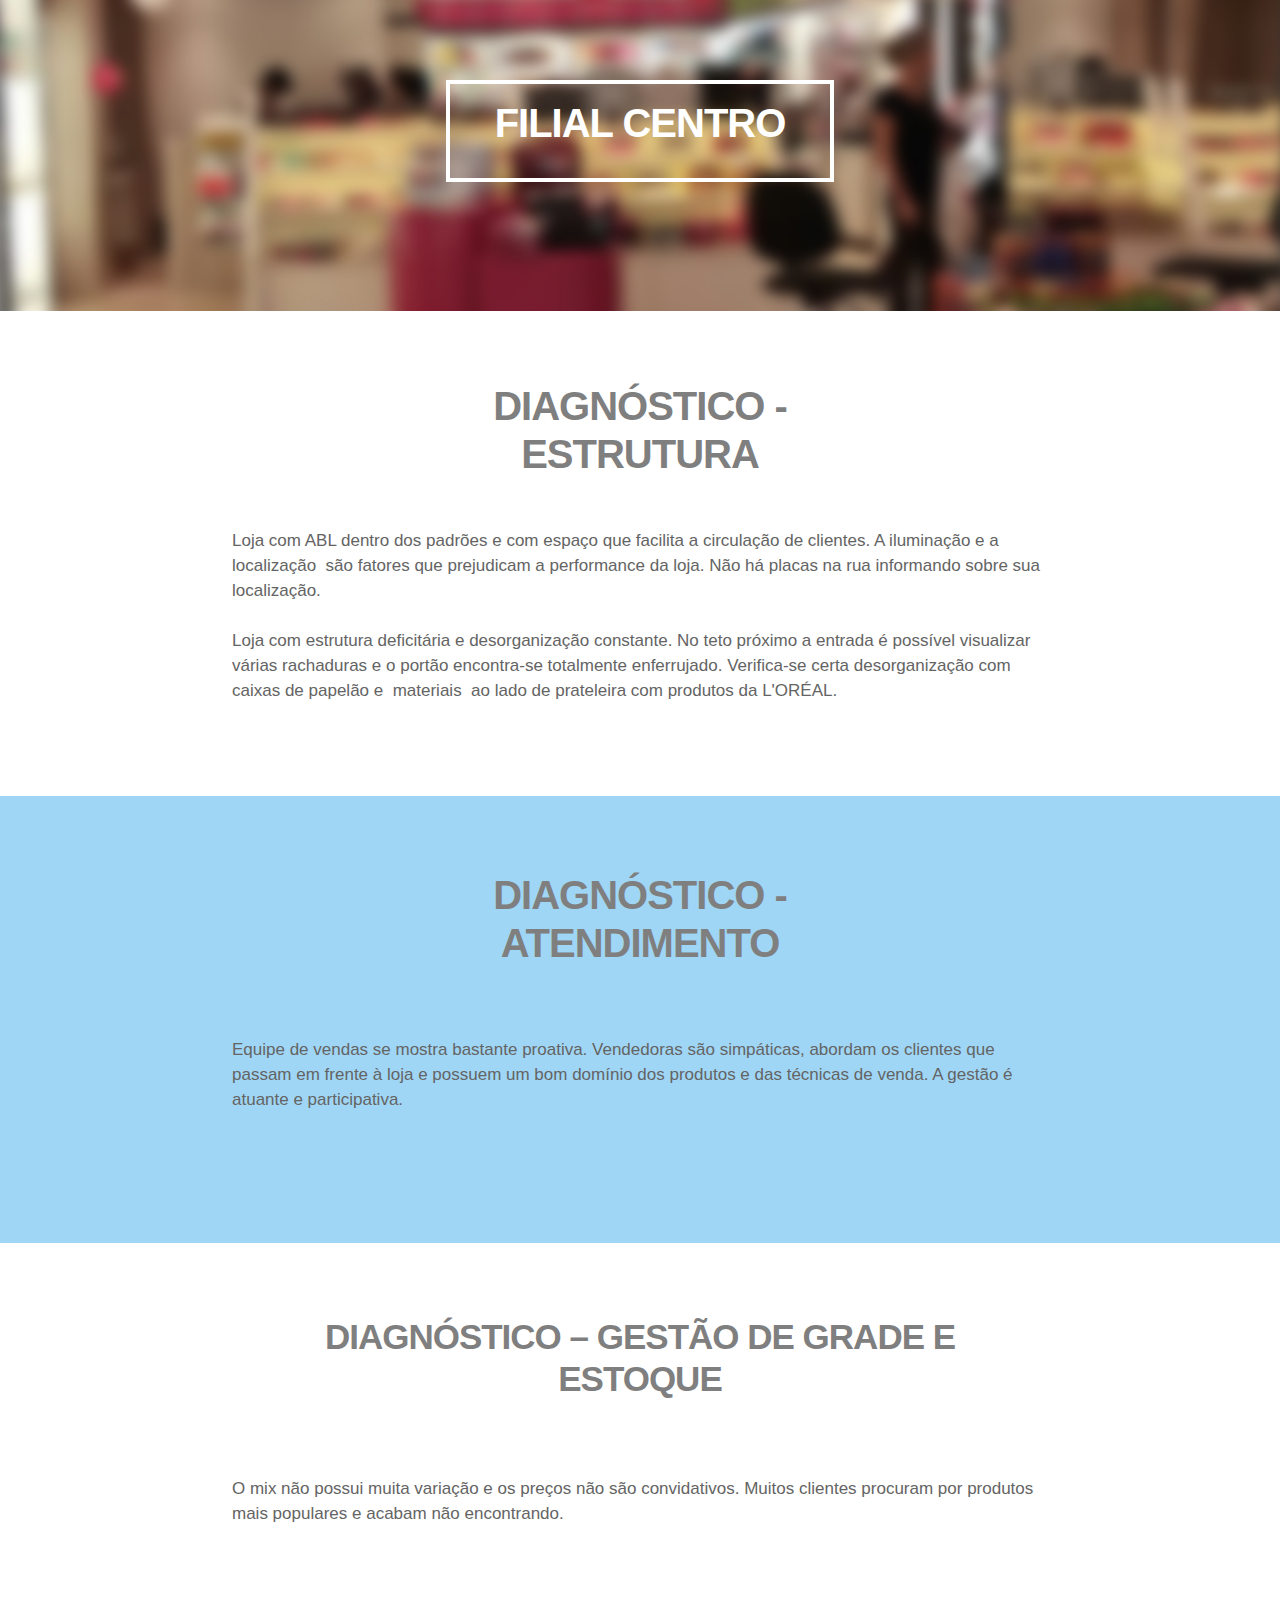
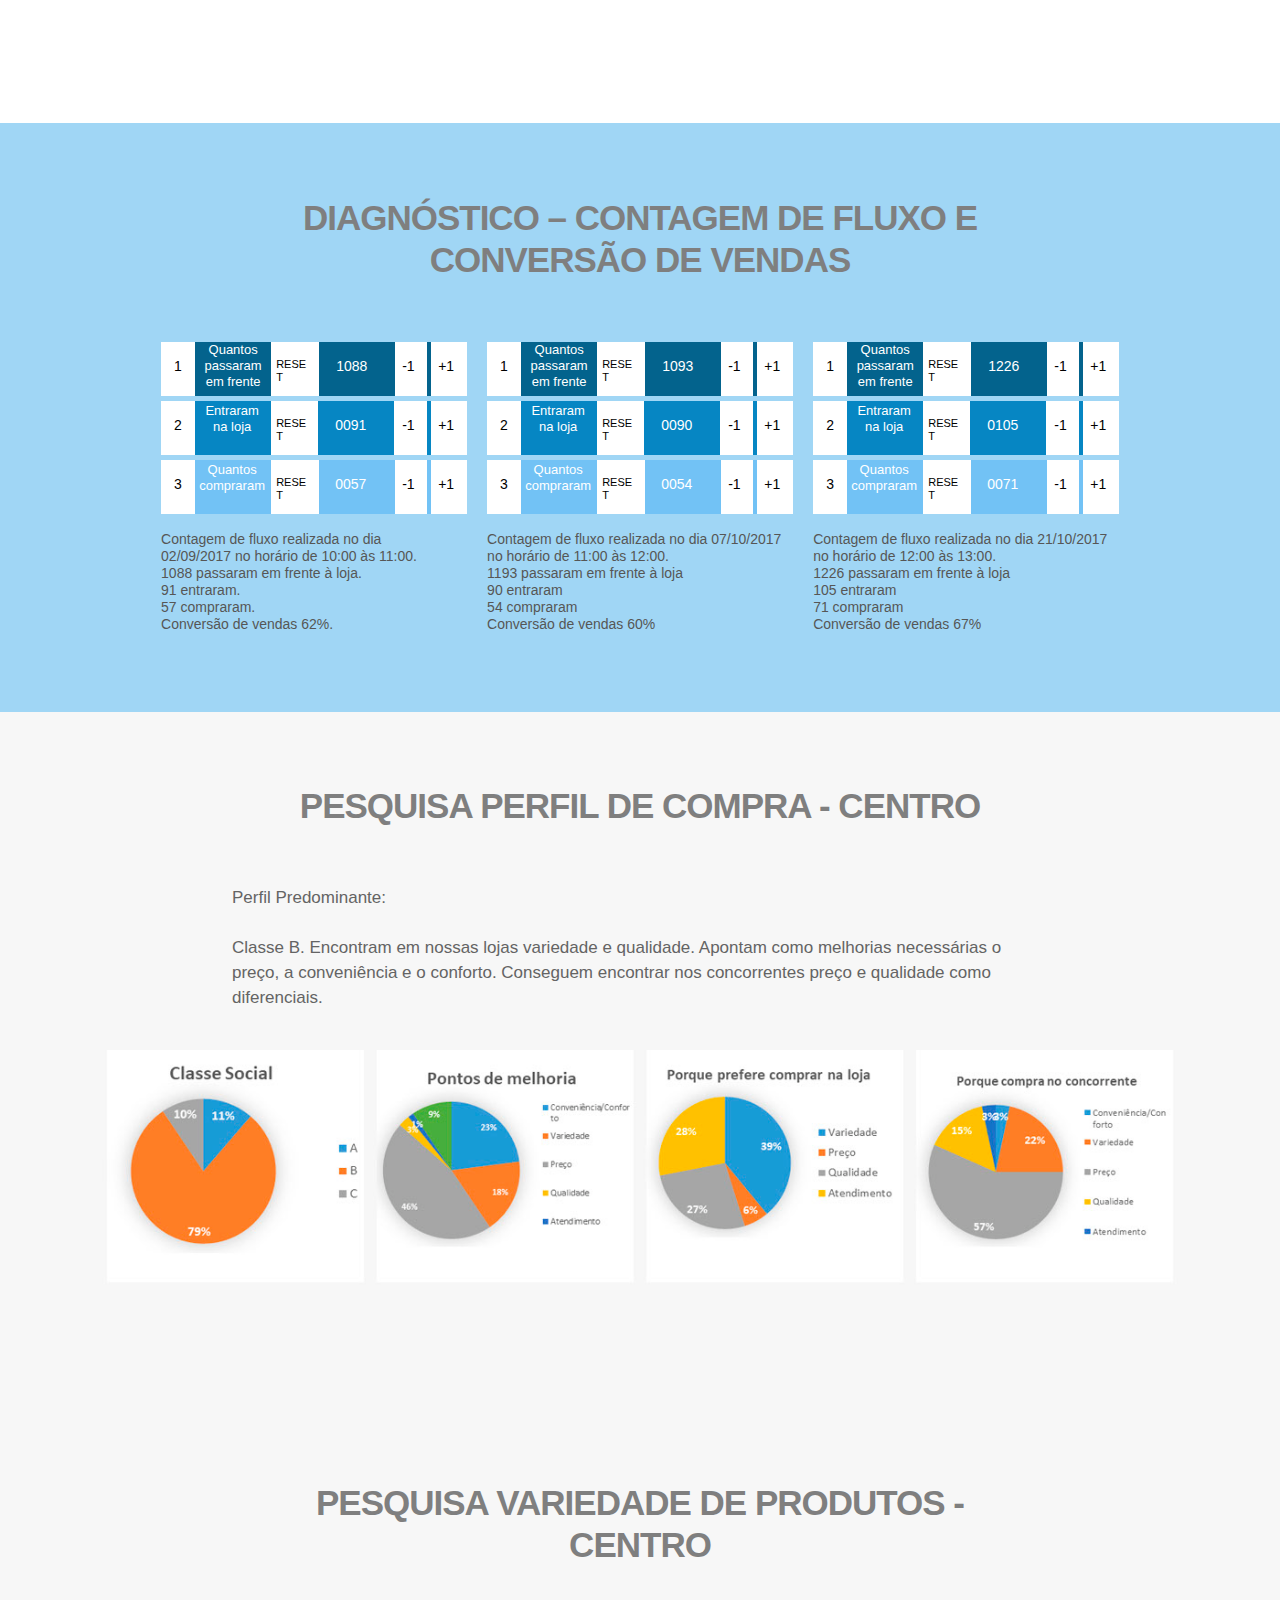
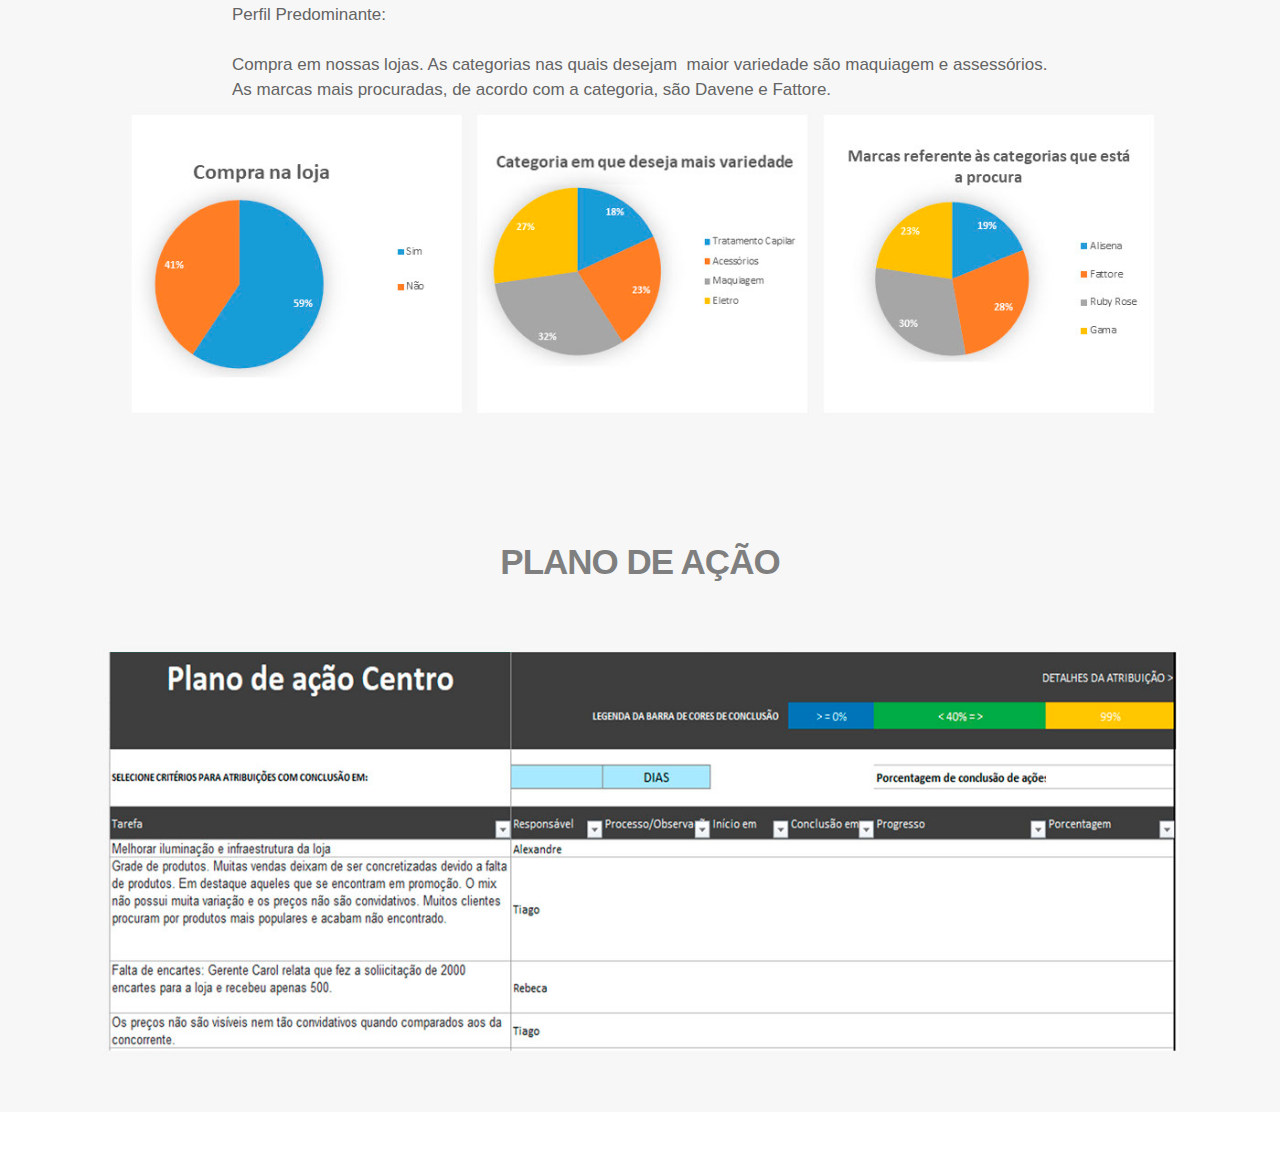
<file: LinkTeste/filialcentro.html>
<!DOCTYPE html>
<html class="nojs html css_verticalspacer" lang="es-ES">
 <head>

  <meta http-equiv="Content-type" content="text/html;charset=UTF-8"/>
  <meta name="generator" content="2018.0.0.379"/>
  <meta name="viewport" content="width=device-width, initial-scale=1.0"/>
  
  <script type="text/javascript">
   // Update the 'nojs'/'js' class on the html node
document.documentElement.className = document.documentElement.className.replace(/\bnojs\b/g, 'js');

// Check that all required assets are uploaded and up-to-date
if(typeof Muse == "undefined") window.Muse = {}; window.Muse.assets = {"required":["museutils.js", "museconfig.js", "jquery.watch.js", "jquery.musepolyfill.bgsize.js", "require.js", "filialcentro.css"], "outOfDate":[]};
</script>
  
  <title>filialcentro</title>
  <!-- CSS -->
  <link rel="stylesheet" type="text/css" href="css/site_global.css?crc=3910672895"/>
  <link rel="stylesheet" type="text/css" href="css/master_a-p_g_-maestra.css?crc=3824530138"/>
  <link rel="stylesheet" type="text/css" href="css/filialcentro.css?crc=4077472427" id="pagesheet"/>
  <!-- IE-only CSS -->
  <!--[if lt IE 9]>
  <link rel="stylesheet" type="text/css" href="css/iefonts_filialcentro.css?crc=3866617183"/>
  <![endif]-->
  <!-- Other scripts -->
  <script type="text/javascript">
   var __adobewebfontsappname__ = "muse";
</script>
  <!-- JS includes -->
  <script src="https://webfonts.creativecloud.com/open-sans:n6,n3:default.js" type="text/javascript"></script>
   </head>
 <body>

  <div class="clearfix borderbox" id="page"><!-- group -->
   <div class="clearfix grpelem" id="pu3074"><!-- column -->
    <div class="browser_width colelem" id="u3074-bw">
     <div class="museBGSize" id="u3074"><!-- group -->
      <div class="clearfix" id="u3074_align_to_page">
       <div class="clearfix grpelem" id="u3082-4" data-sizePolicy="fixed" data-pintopage="page_fixedCenter"><!-- content -->
        <p id="u3082-2">filial Centro</p>
       </div>
      </div>
     </div>
    </div>
    <div class="browser_width colelem" id="u3073-bw">
     <div id="u3073"><!-- column -->
      <div class="clearfix" id="u3073_align_to_page">
       <div class="clearfix colelem" id="u3081-4" data-sizePolicy="fixed" data-pintopage="page_fixedCenter"><!-- content -->
        <p id="u3081-2">Diagnóstico - ESTRUTURA</p>
       </div>
       <div class="clearfix colelem" id="u3089-8" data-muse-temp-textContainer-sizePolicy="true" data-muse-temp-textContainer-pinning="true"><!-- content -->
        <p>Loja com ABL dentro dos padrões e com espaço que facilita a circulação de clientes. A iluminação e a localização&nbsp; são fatores que prejudicam a performance da loja. Não há placas na rua informando sobre sua localização.</p>
        <p>&nbsp;</p>
        <p>Loja com estrutura deficitária e desorganização constante. No teto próximo a entrada é possível visualizar várias rachaduras e o portão encontra-se totalmente enferrujado. Verifica-se certa desorganização com caixas de papelão e&nbsp; materiais&nbsp; ao lado de prateleira com produtos da L'ORÉAL.</p>
        <p>&nbsp;</p>
       </div>
      </div>
     </div>
    </div>
    <div class="browser_width colelem" id="u3079-bw">
     <div id="u3079"><!-- column -->
      <div class="clearfix" id="u3079_align_to_page">
       <div class="clearfix colelem" id="u3087-4" data-sizePolicy="fixed" data-pintopage="page_fixedCenter"><!-- content -->
        <p id="u3087-2">Diagnóstico - ATENDIMENTO</p>
       </div>
       <div class="clearfix colelem" id="u3093-5" data-muse-temp-textContainer-sizePolicy="true" data-muse-temp-textContainer-pinning="true"><!-- content -->
        <p id="u3093-2">Equipe de vendas se mostra bastante proativa. Vendedoras são simpáticas, abordam os clientes que passam em frente à loja e possuem um bom domínio dos produtos e das técnicas de venda. A gestão é atuante e participativa.</p>
        <p id="u3093-3">&nbsp;</p>
       </div>
      </div>
     </div>
    </div>
    <div class="browser_width colelem" id="u3075-bw">
     <div id="u3075"><!-- column -->
      <div class="clearfix" id="u3075_align_to_page">
       <div class="clearfix colelem" id="u3083-4" data-sizePolicy="fixed" data-pintopage="page_fixedCenter"><!-- content -->
        <p id="u3083-2">Diagnóstico – GESTÃO DE GRADE E ESTOQUE</p>
       </div>
       <div class="clearfix colelem" id="u3090-5" data-muse-temp-textContainer-sizePolicy="true" data-muse-temp-textContainer-pinning="true"><!-- content -->
        <p>O mix não possui muita variação e os preços não são convidativos. Muitos clientes procuram por produtos mais populares e acabam não encontrando.</p>
        <p>&nbsp;</p>
       </div>
      </div>
     </div>
    </div>
    <div class="browser_width colelem" id="u3080-bw">
     <div id="u3080"><!-- column -->
      <div class="clearfix" id="u3080_align_to_page">
       <div class="clearfix colelem" id="u3088-4" data-sizePolicy="fixed" data-pintopage="page_fixedCenter"><!-- content -->
        <p id="u3088-2">Diagnóstico – CONTAGEM DE FLUXO E CONVERSÃO DE VENDAS</p>
       </div>
       <div class="clearfix colelem" id="u3094"><!-- group -->
        <div class="clearfix grpelem" id="pu3186"><!-- column -->
         <div class="clearfix colelem" id="u3186"><!-- group -->
          <div class="clearfix grpelem" id="u3188"><!-- group -->
           <div class="clearfix grpelem" id="u3191-4" data-muse-temp-textContainer-sizePolicy="true" data-muse-temp-textContainer-pinning="true"><!-- content -->
            <p>1</p>
           </div>
           <div class="clearfix grpelem" id="u3194"><!-- group -->
            <div class="clearfix grpelem" id="u3190-4" data-muse-temp-textContainer-sizePolicy="true" data-muse-temp-textContainer-pinning="true"><!-- content -->
             <p>Quantos passaram em frente</p>
            </div>
           </div>
           <div class="clearfix grpelem" id="u3195-4" data-muse-temp-textContainer-sizePolicy="true" data-muse-temp-textContainer-pinning="true"><!-- content -->
            <p>Reset</p>
           </div>
           <div class="clearfix grpelem" id="u3189"><!-- group -->
            <div class="clearfix grpelem" id="u3192-4" data-muse-temp-textContainer-sizePolicy="true" data-muse-temp-textContainer-pinning="true"><!-- content -->
             <p>1088</p>
            </div>
           </div>
           <div class="clearfix grpelem" id="u3196-4" data-muse-temp-textContainer-sizePolicy="true" data-muse-temp-textContainer-pinning="true"><!-- content -->
            <p>-1</p>
           </div>
           <div class="grpelem" id="u3193"><!-- simple frame --></div>
           <div class="clearfix grpelem" id="u3187-4" data-muse-temp-textContainer-sizePolicy="true" data-muse-temp-textContainer-pinning="true"><!-- content -->
            <p>+1</p>
           </div>
          </div>
         </div>
         <div class="clearfix colelem" id="u3163"><!-- group -->
          <div class="clearfix grpelem" id="u3171"><!-- group -->
           <div class="clearfix grpelem" id="u3166-4" data-muse-temp-textContainer-sizePolicy="true" data-muse-temp-textContainer-pinning="true"><!-- content -->
            <p>2</p>
           </div>
           <div class="clearfix grpelem" id="u3165"><!-- group -->
            <div class="clearfix grpelem" id="u3172-6" data-muse-temp-textContainer-sizePolicy="true" data-muse-temp-textContainer-pinning="true"><!-- content -->
             <p>Entraram</p>
             <p>na loja</p>
            </div>
           </div>
           <div class="clearfix grpelem" id="u3169-4" data-muse-temp-textContainer-sizePolicy="true" data-muse-temp-textContainer-pinning="true"><!-- content -->
            <p>Reset</p>
           </div>
           <div class="clearfix grpelem" id="u3173"><!-- group -->
            <div class="clearfix grpelem" id="u3164-4" data-muse-temp-textContainer-sizePolicy="true" data-muse-temp-textContainer-pinning="true"><!-- content -->
             <p>0091</p>
            </div>
           </div>
           <div class="clearfix grpelem" id="u3170-4" data-muse-temp-textContainer-sizePolicy="true" data-muse-temp-textContainer-pinning="true"><!-- content -->
            <p>-1</p>
           </div>
           <div class="grpelem" id="u3167"><!-- simple frame --></div>
           <div class="clearfix grpelem" id="u3168-4" data-muse-temp-textContainer-sizePolicy="true" data-muse-temp-textContainer-pinning="true"><!-- content -->
            <p>+1</p>
           </div>
          </div>
         </div>
         <div class="clearfix colelem" id="u3175"><!-- group -->
          <div class="clearfix grpelem" id="u3184"><!-- group -->
           <div class="clearfix grpelem" id="u3182-4" data-muse-temp-textContainer-sizePolicy="true" data-muse-temp-textContainer-pinning="true"><!-- content -->
            <p>3</p>
           </div>
           <div class="clearfix grpelem" id="u3178"><!-- group -->
            <div class="clearfix grpelem" id="u3176-4" data-muse-temp-textContainer-sizePolicy="true" data-muse-temp-textContainer-pinning="true"><!-- content -->
             <p>Quantos compraram</p>
            </div>
           </div>
           <div class="clearfix grpelem" id="u3185-4" data-muse-temp-textContainer-sizePolicy="true" data-muse-temp-textContainer-pinning="true"><!-- content -->
            <p>Reset</p>
           </div>
           <div class="clearfix grpelem" id="u3179"><!-- group -->
            <div class="clearfix grpelem" id="u3183-4" data-muse-temp-textContainer-sizePolicy="true" data-muse-temp-textContainer-pinning="true"><!-- content -->
             <p>0057</p>
            </div>
           </div>
           <div class="clearfix grpelem" id="u3180-4" data-muse-temp-textContainer-sizePolicy="true" data-muse-temp-textContainer-pinning="true"><!-- content -->
            <p>-1</p>
           </div>
           <div class="grpelem" id="u3177"><!-- simple frame --></div>
           <div class="clearfix grpelem" id="u3181-4" data-muse-temp-textContainer-sizePolicy="true" data-muse-temp-textContainer-pinning="true"><!-- content -->
            <p>+1</p>
           </div>
          </div>
         </div>
         <div class="clearfix colelem" id="u3129-14" data-muse-temp-textContainer-sizePolicy="true" data-muse-temp-textContainer-pinning="true"><!-- content -->
          <p>Contagem de fluxo realizada no dia</p>
          <p>02/09/2017 no horário de 10:00 às 11:00.</p>
          <p>1088 passaram em frente à loja.</p>
          <p>91 entraram.</p>
          <p>57 compraram.</p>
          <p>Conversão de vendas 62%.</p>
         </div>
        </div>
        <div class="clearfix grpelem" id="pu3096"><!-- column -->
         <div class="clearfix colelem" id="u3096"><!-- group -->
          <div class="clearfix grpelem" id="u3103"><!-- group -->
           <div class="clearfix grpelem" id="u3099-4" data-muse-temp-textContainer-sizePolicy="true" data-muse-temp-textContainer-pinning="true"><!-- content -->
            <p>1</p>
           </div>
           <div class="clearfix grpelem" id="u3097"><!-- group -->
            <div class="clearfix grpelem" id="u3106-4" data-muse-temp-textContainer-sizePolicy="true" data-muse-temp-textContainer-pinning="true"><!-- content -->
             <p>Quantos passaram em frente</p>
            </div>
           </div>
           <div class="clearfix grpelem" id="u3101-4" data-muse-temp-textContainer-sizePolicy="true" data-muse-temp-textContainer-pinning="true"><!-- content -->
            <p>Reset</p>
           </div>
           <div class="clearfix grpelem" id="u3105"><!-- group -->
            <div class="clearfix grpelem" id="u3104-4" data-muse-temp-textContainer-sizePolicy="true" data-muse-temp-textContainer-pinning="true"><!-- content -->
             <p>1093</p>
            </div>
           </div>
           <div class="clearfix grpelem" id="u3102-4" data-muse-temp-textContainer-sizePolicy="true" data-muse-temp-textContainer-pinning="true"><!-- content -->
            <p>-1</p>
           </div>
           <div class="grpelem" id="u3098"><!-- simple frame --></div>
           <div class="clearfix grpelem" id="u3100-4" data-muse-temp-textContainer-sizePolicy="true" data-muse-temp-textContainer-pinning="true"><!-- content -->
            <p>+1</p>
           </div>
          </div>
         </div>
         <div class="clearfix colelem" id="u3130"><!-- group -->
          <div class="clearfix grpelem" id="u3140"><!-- group -->
           <div class="clearfix grpelem" id="u3131-4" data-muse-temp-textContainer-sizePolicy="true" data-muse-temp-textContainer-pinning="true"><!-- content -->
            <p>2</p>
           </div>
           <div class="clearfix grpelem" id="u3139"><!-- group -->
            <div class="clearfix grpelem" id="u3133-6" data-muse-temp-textContainer-sizePolicy="true" data-muse-temp-textContainer-pinning="true"><!-- content -->
             <p>Entraram</p>
             <p>na loja</p>
            </div>
           </div>
           <div class="clearfix grpelem" id="u3136-4" data-muse-temp-textContainer-sizePolicy="true" data-muse-temp-textContainer-pinning="true"><!-- content -->
            <p>Reset</p>
           </div>
           <div class="clearfix grpelem" id="u3134"><!-- group -->
            <div class="clearfix grpelem" id="u3132-4" data-muse-temp-textContainer-sizePolicy="true" data-muse-temp-textContainer-pinning="true"><!-- content -->
             <p>0090</p>
            </div>
           </div>
           <div class="clearfix grpelem" id="u3138-4" data-muse-temp-textContainer-sizePolicy="true" data-muse-temp-textContainer-pinning="true"><!-- content -->
            <p>-1</p>
           </div>
           <div class="grpelem" id="u3135"><!-- simple frame --></div>
           <div class="clearfix grpelem" id="u3137-4" data-muse-temp-textContainer-sizePolicy="true" data-muse-temp-textContainer-pinning="true"><!-- content -->
            <p>+1</p>
           </div>
          </div>
         </div>
         <div class="clearfix colelem" id="u3152"><!-- group -->
          <div class="clearfix grpelem" id="u3157"><!-- group -->
           <div class="clearfix grpelem" id="u3154-4" data-muse-temp-textContainer-sizePolicy="true" data-muse-temp-textContainer-pinning="true"><!-- content -->
            <p>3</p>
           </div>
           <div class="clearfix grpelem" id="u3161"><!-- group -->
            <div class="clearfix grpelem" id="u3155-4" data-muse-temp-textContainer-sizePolicy="true" data-muse-temp-textContainer-pinning="true"><!-- content -->
             <p>Quantos compraram</p>
            </div>
           </div>
           <div class="clearfix grpelem" id="u3153-4" data-muse-temp-textContainer-sizePolicy="true" data-muse-temp-textContainer-pinning="true"><!-- content -->
            <p>Reset</p>
           </div>
           <div class="clearfix grpelem" id="u3159"><!-- group -->
            <div class="clearfix grpelem" id="u3162-4" data-muse-temp-textContainer-sizePolicy="true" data-muse-temp-textContainer-pinning="true"><!-- content -->
             <p>0054</p>
            </div>
           </div>
           <div class="clearfix grpelem" id="u3156-4" data-muse-temp-textContainer-sizePolicy="true" data-muse-temp-textContainer-pinning="true"><!-- content -->
            <p>-1</p>
           </div>
           <div class="grpelem" id="u3158"><!-- simple frame --></div>
           <div class="clearfix grpelem" id="u3160-4" data-muse-temp-textContainer-sizePolicy="true" data-muse-temp-textContainer-pinning="true"><!-- content -->
            <p>+1</p>
           </div>
          </div>
         </div>
         <div class="clearfix colelem" id="u3095-14" data-muse-temp-textContainer-sizePolicy="true" data-muse-temp-textContainer-pinning="true"><!-- content -->
          <p>Contagem de fluxo realizada no dia 07/10/2017 no horário de 11:00 às 12:00.</p>
          <p>1193 passaram em frente à loja</p>
          <p>90 entraram</p>
          <p>54 compraram</p>
          <p>Conversão de vendas 60%</p>
          <p>&nbsp;</p>
          <p>&nbsp;</p>
         </div>
        </div>
        <div class="clearfix grpelem" id="pu3141"><!-- column -->
         <div class="clearfix colelem" id="u3141"><!-- group -->
          <div class="clearfix grpelem" id="u3148"><!-- group -->
           <div class="clearfix grpelem" id="u3145-4" data-muse-temp-textContainer-sizePolicy="true" data-muse-temp-textContainer-pinning="true"><!-- content -->
            <p>1</p>
           </div>
           <div class="clearfix grpelem" id="u3143"><!-- group -->
            <div class="clearfix grpelem" id="u3151-4" data-muse-temp-textContainer-sizePolicy="true" data-muse-temp-textContainer-pinning="true"><!-- content -->
             <p>Quantos passaram em frente</p>
            </div>
           </div>
           <div class="clearfix grpelem" id="u3149-4" data-muse-temp-textContainer-sizePolicy="true" data-muse-temp-textContainer-pinning="true"><!-- content -->
            <p>Reset</p>
           </div>
           <div class="clearfix grpelem" id="u3146"><!-- group -->
            <div class="clearfix grpelem" id="u3144-4" data-muse-temp-textContainer-sizePolicy="true" data-muse-temp-textContainer-pinning="true"><!-- content -->
             <p>1226</p>
            </div>
           </div>
           <div class="clearfix grpelem" id="u3150-4" data-muse-temp-textContainer-sizePolicy="true" data-muse-temp-textContainer-pinning="true"><!-- content -->
            <p>-1</p>
           </div>
           <div class="grpelem" id="u3142"><!-- simple frame --></div>
           <div class="clearfix grpelem" id="u3147-4" data-muse-temp-textContainer-sizePolicy="true" data-muse-temp-textContainer-pinning="true"><!-- content -->
            <p>+1</p>
           </div>
          </div>
         </div>
         <div class="clearfix colelem" id="u3107"><!-- group -->
          <div class="clearfix grpelem" id="u3108"><!-- group -->
           <div class="clearfix grpelem" id="u3115-4" data-muse-temp-textContainer-sizePolicy="true" data-muse-temp-textContainer-pinning="true"><!-- content -->
            <p>2</p>
           </div>
           <div class="clearfix grpelem" id="u3117"><!-- group -->
            <div class="clearfix grpelem" id="u3116-6" data-muse-temp-textContainer-sizePolicy="true" data-muse-temp-textContainer-pinning="true"><!-- content -->
             <p>Entraram</p>
             <p>na loja</p>
            </div>
           </div>
           <div class="clearfix grpelem" id="u3112-4" data-muse-temp-textContainer-sizePolicy="true" data-muse-temp-textContainer-pinning="true"><!-- content -->
            <p>Reset</p>
           </div>
           <div class="clearfix grpelem" id="u3111"><!-- group -->
            <div class="clearfix grpelem" id="u3110-4" data-muse-temp-textContainer-sizePolicy="true" data-muse-temp-textContainer-pinning="true"><!-- content -->
             <p>0105</p>
            </div>
           </div>
           <div class="clearfix grpelem" id="u3109-4" data-muse-temp-textContainer-sizePolicy="true" data-muse-temp-textContainer-pinning="true"><!-- content -->
            <p>-1</p>
           </div>
           <div class="grpelem" id="u3114"><!-- simple frame --></div>
           <div class="clearfix grpelem" id="u3113-4" data-muse-temp-textContainer-sizePolicy="true" data-muse-temp-textContainer-pinning="true"><!-- content -->
            <p>+1</p>
           </div>
          </div>
         </div>
         <div class="clearfix colelem" id="u3118"><!-- group -->
          <div class="clearfix grpelem" id="u3128"><!-- group -->
           <div class="clearfix grpelem" id="u3126-4" data-muse-temp-textContainer-sizePolicy="true" data-muse-temp-textContainer-pinning="true"><!-- content -->
            <p>3</p>
           </div>
           <div class="clearfix grpelem" id="u3123"><!-- group -->
            <div class="clearfix grpelem" id="u3119-4" data-muse-temp-textContainer-sizePolicy="true" data-muse-temp-textContainer-pinning="true"><!-- content -->
             <p>Quantos compraram</p>
            </div>
           </div>
           <div class="clearfix grpelem" id="u3127-4" data-muse-temp-textContainer-sizePolicy="true" data-muse-temp-textContainer-pinning="true"><!-- content -->
            <p>Reset</p>
           </div>
           <div class="clearfix grpelem" id="u3120"><!-- group -->
            <div class="clearfix grpelem" id="u3124-4" data-muse-temp-textContainer-sizePolicy="true" data-muse-temp-textContainer-pinning="true"><!-- content -->
             <p>0071</p>
            </div>
           </div>
           <div class="clearfix grpelem" id="u3125-4" data-muse-temp-textContainer-sizePolicy="true" data-muse-temp-textContainer-pinning="true"><!-- content -->
            <p>-1</p>
           </div>
           <div class="grpelem" id="u3122"><!-- simple frame --></div>
           <div class="clearfix grpelem" id="u3121-4" data-muse-temp-textContainer-sizePolicy="true" data-muse-temp-textContainer-pinning="true"><!-- content -->
            <p>+1</p>
           </div>
          </div>
         </div>
         <div class="clearfix colelem" id="u3174-14" data-muse-temp-textContainer-sizePolicy="true" data-muse-temp-textContainer-pinning="true"><!-- content -->
          <p>Contagem de fluxo realizada no dia 21/10/2017 no horário de 12:00 às 13:00.</p>
          <p>1226 passaram em frente à loja</p>
          <p>105 entraram</p>
          <p>71 compraram</p>
          <p>Conversão de vendas 67%</p>
          <p>&nbsp;</p>
          <p>&nbsp;</p>
         </div>
        </div>
       </div>
      </div>
     </div>
    </div>
    <div class="browser_width colelem" id="u3076-bw">
     <div class="museBGSize" id="u3076"><!-- column -->
      <div class="clearfix" id="u3076_align_to_page">
       <div class="clearfix colelem" id="u3084-4" data-sizePolicy="fixed" data-pintopage="page_fixedCenter"><!-- content -->
        <p id="u3084-2">PESQUISA PERFIL DE COMPRA - CENTRO</p>
       </div>
       <div class="clearfix colelem" id="u3091-8" data-muse-temp-textContainer-sizePolicy="true" data-muse-temp-textContainer-pinning="true"><!-- content -->
        <p>Perfil Predominante:</p>
        <p>&nbsp;</p>
        <p>Classe B. Encontram em nossas lojas variedade e qualidade. Apontam como melhorias necessárias o preço, a conveniência e o conforto. Conseguem encontrar nos concorrentes preço e qualidade como diferenciais.</p>
        <p>&nbsp;</p>
       </div>
      </div>
     </div>
    </div>
    <div class="browser_width colelem" id="u3077-bw">
     <div class="museBGSize" id="u3077"><!-- column -->
      <div class="clearfix" id="u3077_align_to_page">
       <div class="clearfix colelem" id="u3085-4" data-sizePolicy="fixed" data-pintopage="page_fixedCenter"><!-- content -->
        <p id="u3085-2">PESQUISA VARIEDADE DE PRODUTOS - CENTRO</p>
       </div>
       <div class="clearfix colelem" id="u3092-7" data-muse-temp-textContainer-sizePolicy="true" data-muse-temp-textContainer-pinning="true"><!-- content -->
        <p>Perfil Predominante:</p>
        <p>&nbsp;</p>
        <p>Compra em nossas lojas. As categorias nas quais desejam&nbsp; maior variedade são maquiagem e assessórios. As marcas mais procuradas, de acordo com a categoria, são Davene e Fattore.</p>
       </div>
      </div>
     </div>
    </div>
    <div class="browser_width colelem" id="u3078-bw">
     <div class="museBGSize" id="u3078"><!-- group -->
      <div class="clearfix" id="u3078_align_to_page">
       <div class="clearfix grpelem" id="u3086-4" data-sizePolicy="fixed" data-pintopage="page_fixedCenter"><!-- content -->
        <p id="u3086-2">Plano de Ação</p>
       </div>
      </div>
     </div>
    </div>
   </div>
   <div class="verticalspacer" data-offset-top="4190" data-content-above-spacer="4189" data-content-below-spacer="62" data-sizePolicy="fixed" data-pintopage="page_fixedLeft"></div>
   <a class="anchor_item grpelem" id="untitled" data-sizePolicy="fixed" data-pintopage="page_fluidx"></a>
  </div>
  <!-- Other scripts -->
  <script type="text/javascript">
   // Decide weather to suppress missing file error or not based on preference setting
var suppressMissingFileError = false
</script>
  <script type="text/javascript">
   window.Muse.assets.check=function(d){if(!window.Muse.assets.checked){window.Muse.assets.checked=!0;var b={},c=function(a,b){if(window.getComputedStyle){var c=window.getComputedStyle(a,null);return c&&c.getPropertyValue(b)||c&&c[b]||""}if(document.documentElement.currentStyle)return(c=a.currentStyle)&&c[b]||a.style&&a.style[b]||"";return""},a=function(a){if(a.match(/^rgb/))return a=a.replace(/\s+/g,"").match(/([\d\,]+)/gi)[0].split(","),(parseInt(a[0])<<16)+(parseInt(a[1])<<8)+parseInt(a[2]);if(a.match(/^\#/))return parseInt(a.substr(1),
16);return 0},g=function(g){for(var f=document.getElementsByTagName("link"),h=0;h<f.length;h++)if("text/css"==f[h].type){var i=(f[h].href||"").match(/\/?css\/([\w\-]+\.css)\?crc=(\d+)/);if(!i||!i[1]||!i[2])break;b[i[1]]=i[2]}f=document.createElement("div");f.className="version";f.style.cssText="display:none; width:1px; height:1px;";document.getElementsByTagName("body")[0].appendChild(f);for(h=0;h<Muse.assets.required.length;){var i=Muse.assets.required[h],l=i.match(/([\w\-\.]+)\.(\w+)$/),k=l&&l[1]?
l[1]:null,l=l&&l[2]?l[2]:null;switch(l.toLowerCase()){case "css":k=k.replace(/\W/gi,"_").replace(/^([^a-z])/gi,"_$1");f.className+=" "+k;k=a(c(f,"color"));l=a(c(f,"backgroundColor"));k!=0||l!=0?(Muse.assets.required.splice(h,1),"undefined"!=typeof b[i]&&(k!=b[i]>>>24||l!=(b[i]&16777215))&&Muse.assets.outOfDate.push(i)):h++;f.className="version";break;case "js":h++;break;default:throw Error("Unsupported file type: "+l);}}d?d().jquery!="1.8.3"&&Muse.assets.outOfDate.push("jquery-1.8.3.min.js"):Muse.assets.required.push("jquery-1.8.3.min.js");
f.parentNode.removeChild(f);if(Muse.assets.outOfDate.length||Muse.assets.required.length)f="Alguns arquivos no servidor podem estar ausentes ou incorretos. Limpe o cache do navegador e tente novamente. Se o problema persistir, entre em contato com o autor do site.",g&&Muse.assets.outOfDate.length&&(f+="\nOut of date: "+Muse.assets.outOfDate.join(",")),g&&Muse.assets.required.length&&(f+="\nMissing: "+Muse.assets.required.join(",")),suppressMissingFileError?(f+="\nUse SuppressMissingFileError key in AppPrefs.xml to show missing file error pop up.",console.log(f)):alert(f)};location&&location.search&&location.search.match&&location.search.match(/muse_debug/gi)?
setTimeout(function(){g(!0)},5E3):g()}};
var muse_init=function(){require.config({baseUrl:""});require(["jquery","museutils","whatinput","jquery.musepolyfill.bgsize","jquery.watch"],function(d){var $ = d;$(document).ready(function(){try{
window.Muse.assets.check($);/* body */
Muse.Utils.transformMarkupToFixBrowserProblemsPreInit();/* body */
Muse.Utils.prepHyperlinks(true);/* body */
Muse.Utils.resizeHeight('.browser_width');/* resize height */
Muse.Utils.requestAnimationFrame(function() { $('body').addClass('initialized'); });/* mark body as initialized */
Muse.Utils.makeButtonsVisibleAfterSettingMinWidth();/* body */
Muse.Utils.fullPage('#page');/* 100% height page */
Muse.Utils.showWidgetsWhenReady();/* body */
Muse.Utils.transformMarkupToFixBrowserProblems();/* body */
}catch(b){if(b&&"function"==typeof b.notify?b.notify():Muse.Assert.fail("Error calling selector function: "+b),false)throw b;}})})};

</script>
  <!-- RequireJS script -->
  <script src="scripts/require.js?crc=4157109226" type="text/javascript" async data-main="scripts/museconfig.js?crc=4153641093" onload="if (requirejs) requirejs.onError = function(requireType, requireModule) { if (requireType && requireType.toString && requireType.toString().indexOf && 0 <= requireType.toString().indexOf('#scripterror')) window.Muse.assets.check(); }" onerror="window.Muse.assets.check();"></script>
   </body>
</html>
</file>
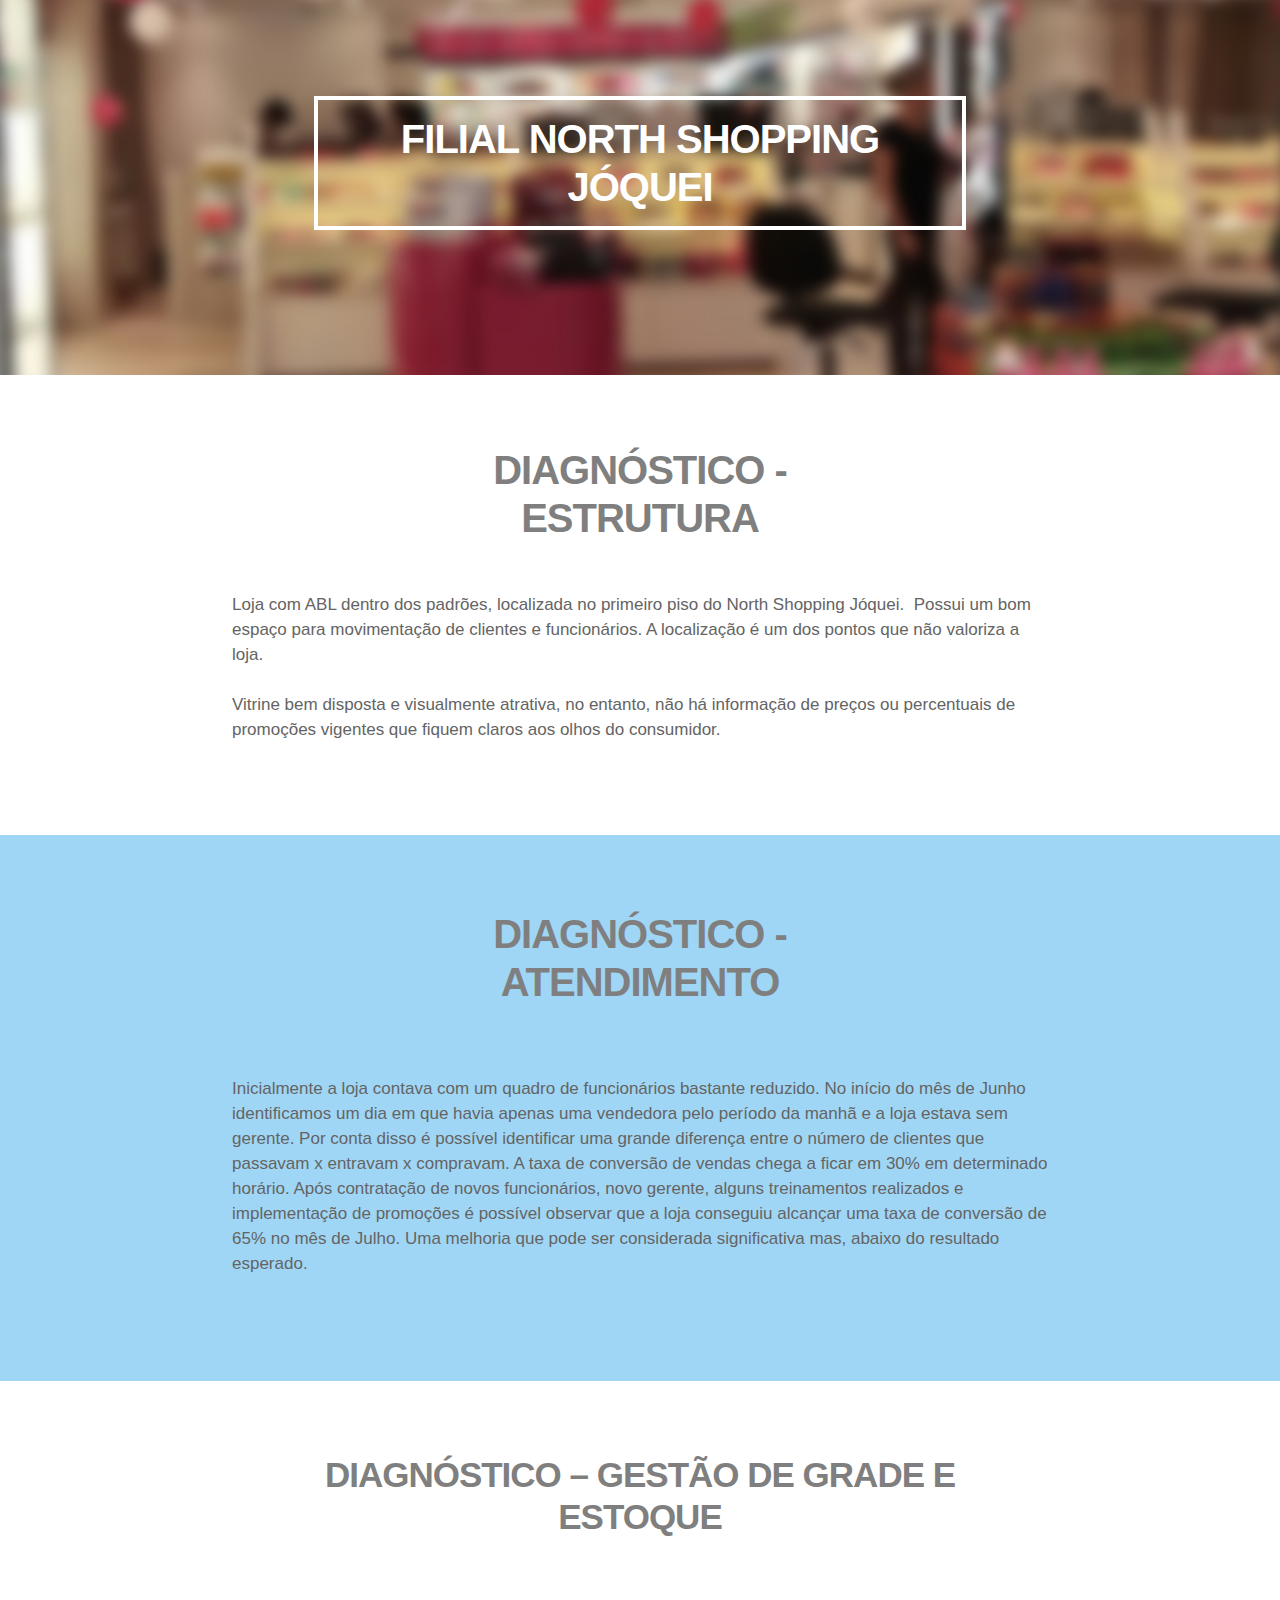
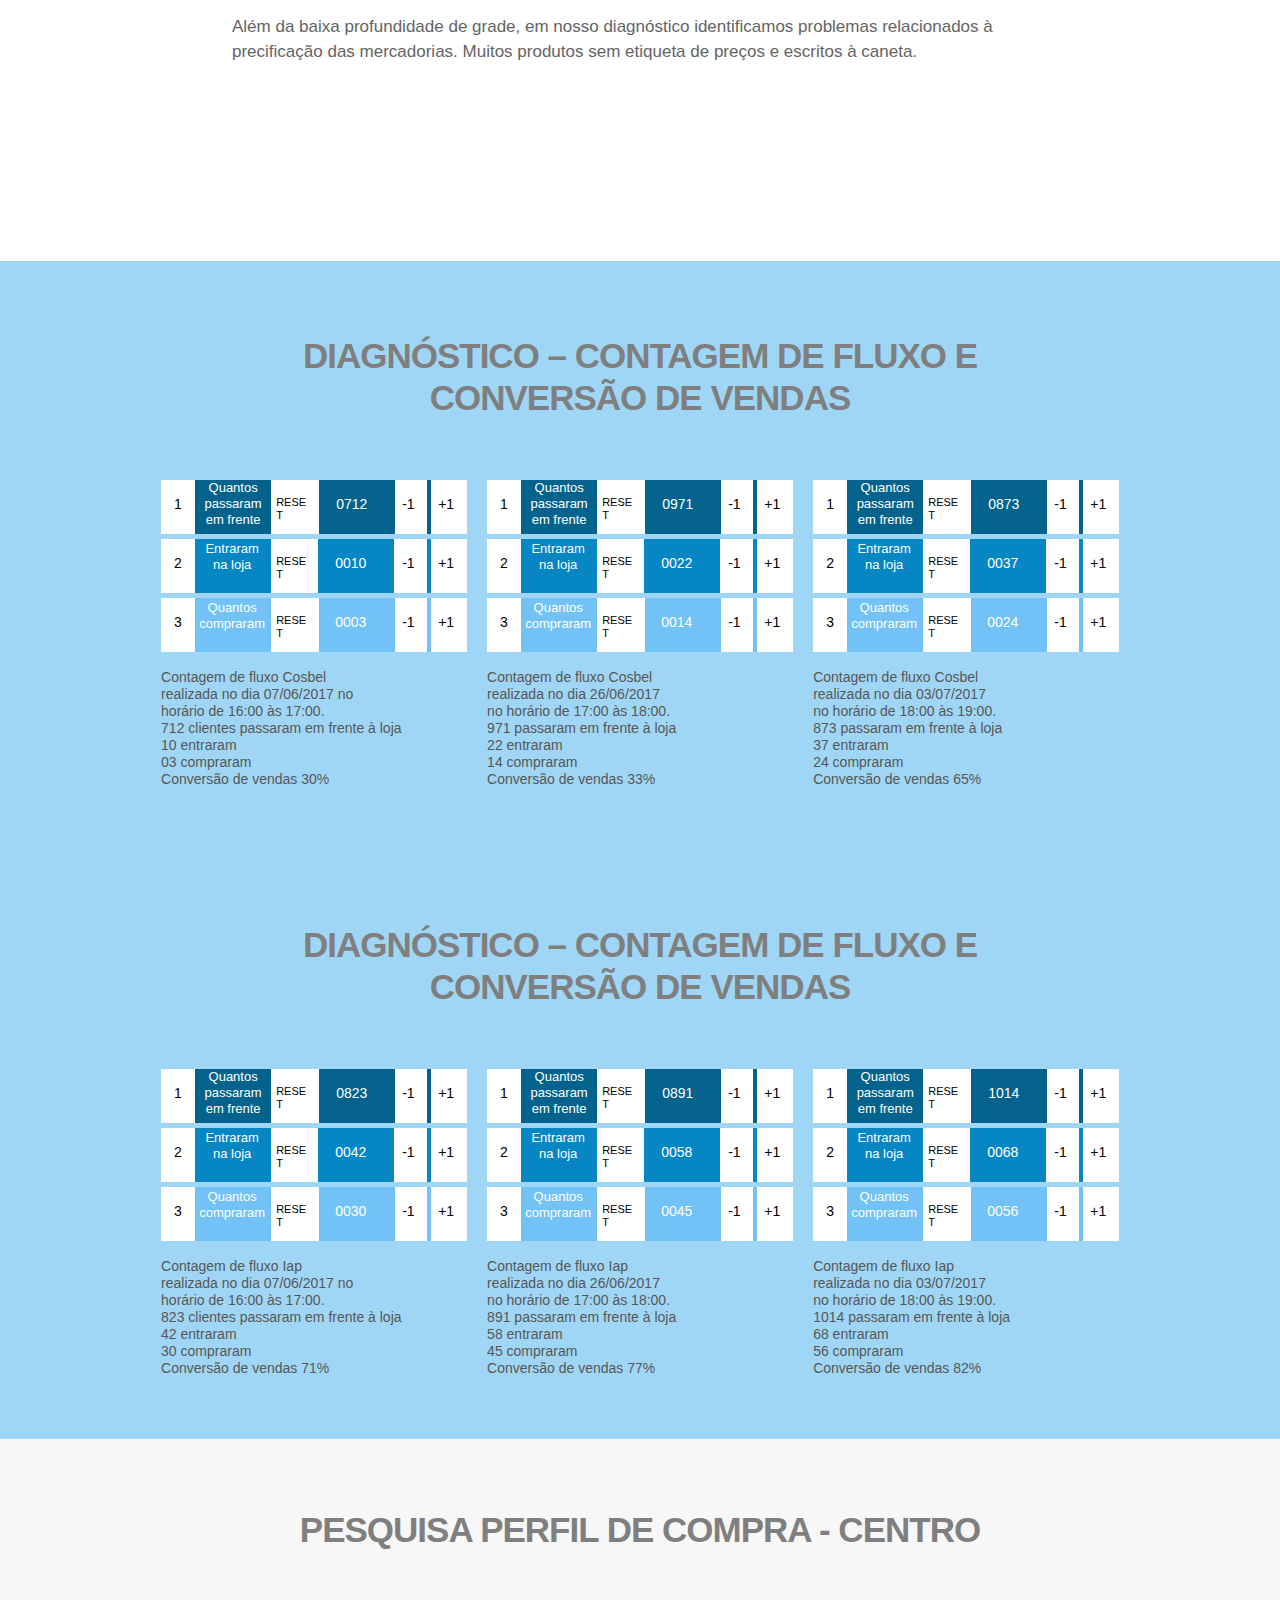
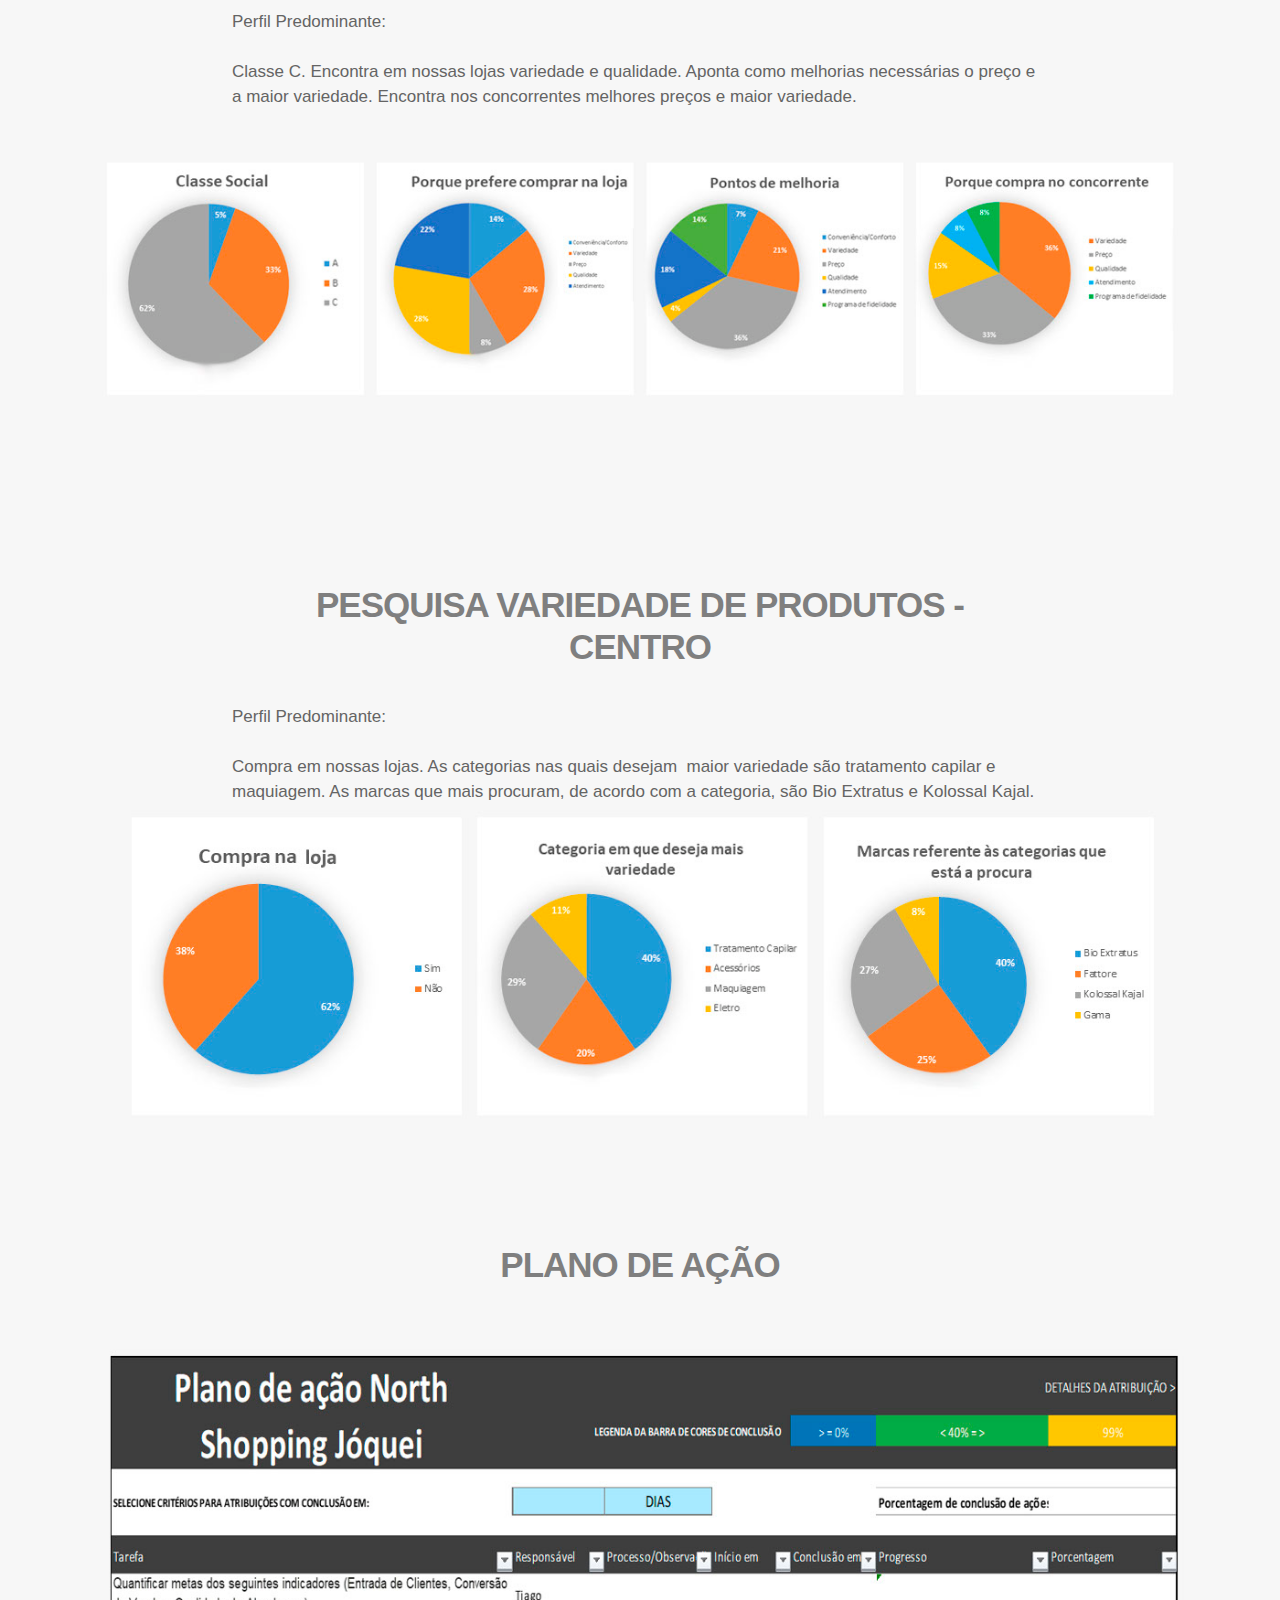
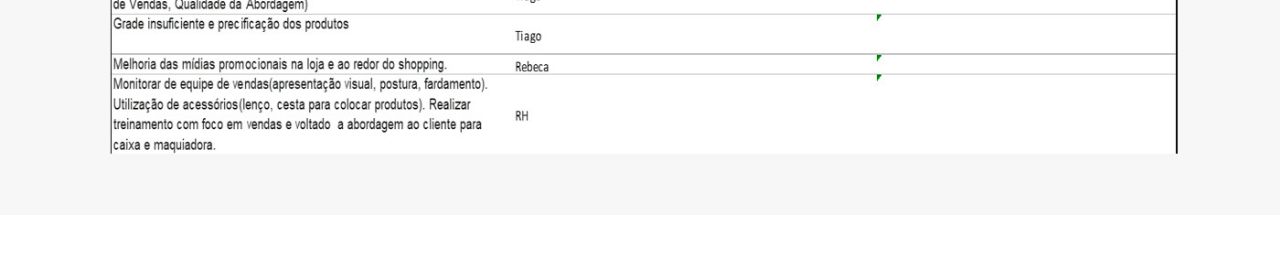
<file: LinkTeste/filialjoquei.html>
<!DOCTYPE html>
<html class="nojs html css_verticalspacer" lang="es-ES">
 <head>

  <meta http-equiv="Content-type" content="text/html;charset=UTF-8"/>
  <meta name="generator" content="2018.0.0.379"/>
  <meta name="viewport" content="width=device-width, initial-scale=1.0"/>
  
  <script type="text/javascript">
   // Update the 'nojs'/'js' class on the html node
document.documentElement.className = document.documentElement.className.replace(/\bnojs\b/g, 'js');

// Check that all required assets are uploaded and up-to-date
if(typeof Muse == "undefined") window.Muse = {}; window.Muse.assets = {"required":["museutils.js", "museconfig.js", "jquery.watch.js", "jquery.musepolyfill.bgsize.js", "require.js", "filialjoquei.css"], "outOfDate":[]};
</script>
  
  <title>filialjoquei</title>
  <!-- CSS -->
  <link rel="stylesheet" type="text/css" href="css/site_global.css?crc=3910672895"/>
  <link rel="stylesheet" type="text/css" href="css/master_a-p_g_-maestra.css?crc=3824530138"/>
  <link rel="stylesheet" type="text/css" href="css/filialjoquei.css?crc=334392348" id="pagesheet"/>
  <!-- IE-only CSS -->
  <!--[if lt IE 9]>
  <link rel="stylesheet" type="text/css" href="css/iefonts_filialjoquei.css?crc=33738022"/>
  <![endif]-->
  <!-- Other scripts -->
  <script type="text/javascript">
   var __adobewebfontsappname__ = "muse";
</script>
  <!-- JS includes -->
  <script src="https://webfonts.creativecloud.com/open-sans:n6,n3:default.js" type="text/javascript"></script>
   </head>
 <body>

  <div class="clearfix borderbox" id="page"><!-- group -->
   <div class="clearfix grpelem" id="pu3914"><!-- column -->
    <div class="browser_width colelem" id="u3914-bw">
     <div class="museBGSize" id="u3914"><!-- group -->
      <div class="clearfix" id="u3914_align_to_page">
       <div class="clearfix grpelem" id="u3922-4" data-sizePolicy="fixed" data-pintopage="page_fixedCenter"><!-- content -->
        <p id="u3922-2">filial North Shopping Jóquei</p>
       </div>
      </div>
     </div>
    </div>
    <div class="browser_width colelem" id="u3913-bw">
     <div id="u3913"><!-- column -->
      <div class="clearfix" id="u3913_align_to_page">
       <div class="clearfix colelem" id="u3921-4" data-sizePolicy="fixed" data-pintopage="page_fixedCenter"><!-- content -->
        <p id="u3921-2">Diagnóstico - ESTRUTURA</p>
       </div>
       <div class="clearfix colelem" id="u3929-8" data-muse-temp-textContainer-sizePolicy="true" data-muse-temp-textContainer-pinning="true"><!-- content -->
        <p>Loja com ABL dentro dos padrões, localizada no primeiro piso do North Shopping Jóquei.&nbsp; Possui um bom espaço para movimentação de clientes e funcionários. A localização é um dos pontos que não valoriza a loja.</p>
        <p>&nbsp;</p>
        <p>Vitrine bem disposta e visualmente atrativa, no entanto, não há informação de preços ou percentuais de promoções vigentes que fiquem claros aos olhos do consumidor.</p>
        <p>&nbsp;</p>
       </div>
      </div>
     </div>
    </div>
    <div class="browser_width colelem" id="u3919-bw">
     <div id="u3919"><!-- column -->
      <div class="clearfix" id="u3919_align_to_page">
       <div class="clearfix colelem" id="u3927-4" data-sizePolicy="fixed" data-pintopage="page_fixedCenter"><!-- content -->
        <p id="u3927-2">Diagnóstico - ATENDIMENTO</p>
       </div>
       <div class="clearfix colelem" id="u3933-5" data-muse-temp-textContainer-sizePolicy="true" data-muse-temp-textContainer-pinning="true"><!-- content -->
        <p id="u3933-2">Inicialmente a loja contava com um quadro de funcionários bastante reduzido. No início do mês de Junho identificamos um dia em que havia apenas uma vendedora pelo período da manhã e a loja estava sem gerente. Por conta disso é possível identificar uma grande diferença entre o número de clientes que passavam x entravam x compravam. A taxa de conversão de vendas chega a ficar em 30% em determinado horário. Após contratação de novos funcionários, novo gerente, alguns treinamentos realizados e implementação de promoções é possível observar que a loja conseguiu alcançar uma taxa de conversão de 65% no mês de Julho. Uma melhoria que pode ser considerada significativa mas, abaixo do resultado esperado.</p>
        <p id="u3933-3">&nbsp;</p>
       </div>
      </div>
     </div>
    </div>
    <div class="browser_width colelem" id="u3915-bw">
     <div id="u3915"><!-- column -->
      <div class="clearfix" id="u3915_align_to_page">
       <div class="clearfix colelem" id="u3923-4" data-sizePolicy="fixed" data-pintopage="page_fixedCenter"><!-- content -->
        <p id="u3923-2">Diagnóstico – GESTÃO DE GRADE E ESTOQUE</p>
       </div>
       <div class="clearfix colelem" id="u3930-5" data-muse-temp-textContainer-sizePolicy="true" data-muse-temp-textContainer-pinning="true"><!-- content -->
        <p>Além da baixa profundidade de grade, em nosso diagnóstico identificamos problemas relacionados à precificação das mercadorias. Muitos produtos sem etiqueta de preços e escritos à caneta.</p>
        <p>&nbsp;</p>
       </div>
      </div>
     </div>
    </div>
    <div class="browser_width colelem" id="u3920-bw">
     <div id="u3920"><!-- column -->
      <div class="clearfix" id="u3920_align_to_page">
       <div class="clearfix colelem" id="u3928-4" data-sizePolicy="fixed" data-pintopage="page_fixedCenter"><!-- content -->
        <p id="u3928-2">Diagnóstico – CONTAGEM DE FLUXO E CONVERSÃO DE VENDAS</p>
       </div>
       <div class="clearfix colelem" id="u3934"><!-- group -->
        <div class="clearfix grpelem" id="pu3935"><!-- column -->
         <div class="clearfix colelem" id="u3935"><!-- group -->
          <div class="clearfix grpelem" id="u3944"><!-- group -->
           <div class="clearfix grpelem" id="u3939-4" data-muse-temp-textContainer-sizePolicy="true" data-muse-temp-textContainer-pinning="true"><!-- content -->
            <p>1</p>
           </div>
           <div class="clearfix grpelem" id="u3938"><!-- group -->
            <div class="clearfix grpelem" id="u3937-4" data-muse-temp-textContainer-sizePolicy="true" data-muse-temp-textContainer-pinning="true"><!-- content -->
             <p>Quantos passaram em frente</p>
            </div>
           </div>
           <div class="clearfix grpelem" id="u3941-4" data-muse-temp-textContainer-sizePolicy="true" data-muse-temp-textContainer-pinning="true"><!-- content -->
            <p>Reset</p>
           </div>
           <div class="clearfix grpelem" id="u3942"><!-- group -->
            <div class="clearfix grpelem" id="u3936-4" data-muse-temp-textContainer-sizePolicy="true" data-muse-temp-textContainer-pinning="true"><!-- content -->
             <p>0712</p>
            </div>
           </div>
           <div class="clearfix grpelem" id="u3940-4" data-muse-temp-textContainer-sizePolicy="true" data-muse-temp-textContainer-pinning="true"><!-- content -->
            <p>-1</p>
           </div>
           <div class="grpelem" id="u3945"><!-- simple frame --></div>
           <div class="clearfix grpelem" id="u3943-4" data-muse-temp-textContainer-sizePolicy="true" data-muse-temp-textContainer-pinning="true"><!-- content -->
            <p>+1</p>
           </div>
          </div>
         </div>
         <div class="clearfix colelem" id="u4026"><!-- group -->
          <div class="clearfix grpelem" id="u4033"><!-- group -->
           <div class="clearfix grpelem" id="u4028-4" data-muse-temp-textContainer-sizePolicy="true" data-muse-temp-textContainer-pinning="true"><!-- content -->
            <p>2</p>
           </div>
           <div class="clearfix grpelem" id="u4031"><!-- group -->
            <div class="clearfix grpelem" id="u4029-6" data-muse-temp-textContainer-sizePolicy="true" data-muse-temp-textContainer-pinning="true"><!-- content -->
             <p>Entraram</p>
             <p>na loja</p>
            </div>
           </div>
           <div class="clearfix grpelem" id="u4036-4" data-muse-temp-textContainer-sizePolicy="true" data-muse-temp-textContainer-pinning="true"><!-- content -->
            <p>Reset</p>
           </div>
           <div class="clearfix grpelem" id="u4032"><!-- group -->
            <div class="clearfix grpelem" id="u4034-4" data-muse-temp-textContainer-sizePolicy="true" data-muse-temp-textContainer-pinning="true"><!-- content -->
             <p>0010</p>
            </div>
           </div>
           <div class="clearfix grpelem" id="u4030-4" data-muse-temp-textContainer-sizePolicy="true" data-muse-temp-textContainer-pinning="true"><!-- content -->
            <p>-1</p>
           </div>
           <div class="grpelem" id="u4027"><!-- simple frame --></div>
           <div class="clearfix grpelem" id="u4035-4" data-muse-temp-textContainer-sizePolicy="true" data-muse-temp-textContainer-pinning="true"><!-- content -->
            <p>+1</p>
           </div>
          </div>
         </div>
         <div class="clearfix colelem" id="u3979"><!-- group -->
          <div class="clearfix grpelem" id="u3988"><!-- group -->
           <div class="clearfix grpelem" id="u3984-4" data-muse-temp-textContainer-sizePolicy="true" data-muse-temp-textContainer-pinning="true"><!-- content -->
            <p>3</p>
           </div>
           <div class="clearfix grpelem" id="u3980"><!-- group -->
            <div class="clearfix grpelem" id="u3981-4" data-muse-temp-textContainer-sizePolicy="true" data-muse-temp-textContainer-pinning="true"><!-- content -->
             <p>Quantos compraram</p>
            </div>
           </div>
           <div class="clearfix grpelem" id="u3989-4" data-muse-temp-textContainer-sizePolicy="true" data-muse-temp-textContainer-pinning="true"><!-- content -->
            <p>Reset</p>
           </div>
           <div class="clearfix grpelem" id="u3986"><!-- group -->
            <div class="clearfix grpelem" id="u3982-4" data-muse-temp-textContainer-sizePolicy="true" data-muse-temp-textContainer-pinning="true"><!-- content -->
             <p>0003</p>
            </div>
           </div>
           <div class="clearfix grpelem" id="u3983-4" data-muse-temp-textContainer-sizePolicy="true" data-muse-temp-textContainer-pinning="true"><!-- content -->
            <p>-1</p>
           </div>
           <div class="grpelem" id="u3987"><!-- simple frame --></div>
           <div class="clearfix grpelem" id="u3985-4" data-muse-temp-textContainer-sizePolicy="true" data-muse-temp-textContainer-pinning="true"><!-- content -->
            <p>+1</p>
           </div>
          </div>
         </div>
         <div class="clearfix colelem" id="u4014-18" data-muse-temp-textContainer-sizePolicy="true" data-muse-temp-textContainer-pinning="true"><!-- content -->
          <p>Contagem de fluxo Cosbel</p>
          <p>realizada no dia 07/06/2017 no</p>
          <p>horário de 16:00 às 17:00.</p>
          <p>712 clientes passaram em frente à loja</p>
          <p>10 entraram</p>
          <p>03 compraram</p>
          <p>Conversão de vendas 30%</p>
          <p>&nbsp;</p>
          <p>&nbsp;</p>
         </div>
        </div>
        <div class="clearfix grpelem" id="pu3957"><!-- column -->
         <div class="clearfix colelem" id="u3957"><!-- group -->
          <div class="clearfix grpelem" id="u3964"><!-- group -->
           <div class="clearfix grpelem" id="u3967-4" data-muse-temp-textContainer-sizePolicy="true" data-muse-temp-textContainer-pinning="true"><!-- content -->
            <p>1</p>
           </div>
           <div class="clearfix grpelem" id="u3966"><!-- group -->
            <div class="clearfix grpelem" id="u3960-4" data-muse-temp-textContainer-sizePolicy="true" data-muse-temp-textContainer-pinning="true"><!-- content -->
             <p>Quantos passaram em frente</p>
            </div>
           </div>
           <div class="clearfix grpelem" id="u3958-4" data-muse-temp-textContainer-sizePolicy="true" data-muse-temp-textContainer-pinning="true"><!-- content -->
            <p>Reset</p>
           </div>
           <div class="clearfix grpelem" id="u3962"><!-- group -->
            <div class="clearfix grpelem" id="u3963-4" data-muse-temp-textContainer-sizePolicy="true" data-muse-temp-textContainer-pinning="true"><!-- content -->
             <p>0971</p>
            </div>
           </div>
           <div class="clearfix grpelem" id="u3961-4" data-muse-temp-textContainer-sizePolicy="true" data-muse-temp-textContainer-pinning="true"><!-- content -->
            <p>-1</p>
           </div>
           <div class="grpelem" id="u3965"><!-- simple frame --></div>
           <div class="clearfix grpelem" id="u3959-4" data-muse-temp-textContainer-sizePolicy="true" data-muse-temp-textContainer-pinning="true"><!-- content -->
            <p>+1</p>
           </div>
          </div>
         </div>
         <div class="clearfix colelem" id="u4003"><!-- group -->
          <div class="clearfix grpelem" id="u4007"><!-- group -->
           <div class="clearfix grpelem" id="u4005-4" data-muse-temp-textContainer-sizePolicy="true" data-muse-temp-textContainer-pinning="true"><!-- content -->
            <p>2</p>
           </div>
           <div class="clearfix grpelem" id="u4004"><!-- group -->
            <div class="clearfix grpelem" id="u4013-6" data-muse-temp-textContainer-sizePolicy="true" data-muse-temp-textContainer-pinning="true"><!-- content -->
             <p>Entraram</p>
             <p>na loja</p>
            </div>
           </div>
           <div class="clearfix grpelem" id="u4010-4" data-muse-temp-textContainer-sizePolicy="true" data-muse-temp-textContainer-pinning="true"><!-- content -->
            <p>Reset</p>
           </div>
           <div class="clearfix grpelem" id="u4008"><!-- group -->
            <div class="clearfix grpelem" id="u4011-4" data-muse-temp-textContainer-sizePolicy="true" data-muse-temp-textContainer-pinning="true"><!-- content -->
             <p>0022</p>
            </div>
           </div>
           <div class="clearfix grpelem" id="u4006-4" data-muse-temp-textContainer-sizePolicy="true" data-muse-temp-textContainer-pinning="true"><!-- content -->
            <p>-1</p>
           </div>
           <div class="grpelem" id="u4012"><!-- simple frame --></div>
           <div class="clearfix grpelem" id="u4009-4" data-muse-temp-textContainer-sizePolicy="true" data-muse-temp-textContainer-pinning="true"><!-- content -->
            <p>+1</p>
           </div>
          </div>
         </div>
         <div class="clearfix colelem" id="u3946"><!-- group -->
          <div class="clearfix grpelem" id="u3951"><!-- group -->
           <div class="clearfix grpelem" id="u3956-4" data-muse-temp-textContainer-sizePolicy="true" data-muse-temp-textContainer-pinning="true"><!-- content -->
            <p>3</p>
           </div>
           <div class="clearfix grpelem" id="u3947"><!-- group -->
            <div class="clearfix grpelem" id="u3949-4" data-muse-temp-textContainer-sizePolicy="true" data-muse-temp-textContainer-pinning="true"><!-- content -->
             <p>Quantos compraram</p>
            </div>
           </div>
           <div class="clearfix grpelem" id="u3953-4" data-muse-temp-textContainer-sizePolicy="true" data-muse-temp-textContainer-pinning="true"><!-- content -->
            <p>Reset</p>
           </div>
           <div class="clearfix grpelem" id="u3954"><!-- group -->
            <div class="clearfix grpelem" id="u3955-4" data-muse-temp-textContainer-sizePolicy="true" data-muse-temp-textContainer-pinning="true"><!-- content -->
             <p>0014</p>
            </div>
           </div>
           <div class="clearfix grpelem" id="u3952-4" data-muse-temp-textContainer-sizePolicy="true" data-muse-temp-textContainer-pinning="true"><!-- content -->
            <p>-1</p>
           </div>
           <div class="grpelem" id="u3948"><!-- simple frame --></div>
           <div class="clearfix grpelem" id="u3950-4" data-muse-temp-textContainer-sizePolicy="true" data-muse-temp-textContainer-pinning="true"><!-- content -->
            <p>+1</p>
           </div>
          </div>
         </div>
         <div class="clearfix colelem" id="u4002-18" data-muse-temp-textContainer-sizePolicy="true" data-muse-temp-textContainer-pinning="true"><!-- content -->
          <p>Contagem de fluxo Cosbel</p>
          <p>realizada no dia 26/06/2017</p>
          <p>no horário de 17:00 às 18:00.</p>
          <p>971 passaram em frente à loja</p>
          <p>22 entraram</p>
          <p>14 compraram</p>
          <p>Conversão de vendas 33%</p>
          <p>&nbsp;</p>
          <p>&nbsp;</p>
         </div>
        </div>
        <div class="clearfix grpelem" id="pu4015"><!-- column -->
         <div class="clearfix colelem" id="u4015"><!-- group -->
          <div class="clearfix grpelem" id="u4025"><!-- group -->
           <div class="clearfix grpelem" id="u4018-4" data-muse-temp-textContainer-sizePolicy="true" data-muse-temp-textContainer-pinning="true"><!-- content -->
            <p>1</p>
           </div>
           <div class="clearfix grpelem" id="u4022"><!-- group -->
            <div class="clearfix grpelem" id="u4016-4" data-muse-temp-textContainer-sizePolicy="true" data-muse-temp-textContainer-pinning="true"><!-- content -->
             <p>Quantos passaram em frente</p>
            </div>
           </div>
           <div class="clearfix grpelem" id="u4024-4" data-muse-temp-textContainer-sizePolicy="true" data-muse-temp-textContainer-pinning="true"><!-- content -->
            <p>Reset</p>
           </div>
           <div class="clearfix grpelem" id="u4019"><!-- group -->
            <div class="clearfix grpelem" id="u4021-4" data-muse-temp-textContainer-sizePolicy="true" data-muse-temp-textContainer-pinning="true"><!-- content -->
             <p>0873</p>
            </div>
           </div>
           <div class="clearfix grpelem" id="u4017-4" data-muse-temp-textContainer-sizePolicy="true" data-muse-temp-textContainer-pinning="true"><!-- content -->
            <p>-1</p>
           </div>
           <div class="grpelem" id="u4020"><!-- simple frame --></div>
           <div class="clearfix grpelem" id="u4023-4" data-muse-temp-textContainer-sizePolicy="true" data-muse-temp-textContainer-pinning="true"><!-- content -->
            <p>+1</p>
           </div>
          </div>
         </div>
         <div class="clearfix colelem" id="u3968"><!-- group -->
          <div class="clearfix grpelem" id="u3974"><!-- group -->
           <div class="clearfix grpelem" id="u3971-4" data-muse-temp-textContainer-sizePolicy="true" data-muse-temp-textContainer-pinning="true"><!-- content -->
            <p>2</p>
           </div>
           <div class="clearfix grpelem" id="u3973"><!-- group -->
            <div class="clearfix grpelem" id="u3969-6" data-muse-temp-textContainer-sizePolicy="true" data-muse-temp-textContainer-pinning="true"><!-- content -->
             <p>Entraram</p>
             <p>na loja</p>
            </div>
           </div>
           <div class="clearfix grpelem" id="u3978-4" data-muse-temp-textContainer-sizePolicy="true" data-muse-temp-textContainer-pinning="true"><!-- content -->
            <p>Reset</p>
           </div>
           <div class="clearfix grpelem" id="u3975"><!-- group -->
            <div class="clearfix grpelem" id="u3972-4" data-muse-temp-textContainer-sizePolicy="true" data-muse-temp-textContainer-pinning="true"><!-- content -->
             <p>0037</p>
            </div>
           </div>
           <div class="clearfix grpelem" id="u3976-4" data-muse-temp-textContainer-sizePolicy="true" data-muse-temp-textContainer-pinning="true"><!-- content -->
            <p>-1</p>
           </div>
           <div class="grpelem" id="u3970"><!-- simple frame --></div>
           <div class="clearfix grpelem" id="u3977-4" data-muse-temp-textContainer-sizePolicy="true" data-muse-temp-textContainer-pinning="true"><!-- content -->
            <p>+1</p>
           </div>
          </div>
         </div>
         <div class="clearfix colelem" id="u3991"><!-- group -->
          <div class="clearfix grpelem" id="u3993"><!-- group -->
           <div class="clearfix grpelem" id="u3996-4" data-muse-temp-textContainer-sizePolicy="true" data-muse-temp-textContainer-pinning="true"><!-- content -->
            <p>3</p>
           </div>
           <div class="clearfix grpelem" id="u4000"><!-- group -->
            <div class="clearfix grpelem" id="u3992-4" data-muse-temp-textContainer-sizePolicy="true" data-muse-temp-textContainer-pinning="true"><!-- content -->
             <p>Quantos compraram</p>
            </div>
           </div>
           <div class="clearfix grpelem" id="u3998-4" data-muse-temp-textContainer-sizePolicy="true" data-muse-temp-textContainer-pinning="true"><!-- content -->
            <p>Reset</p>
           </div>
           <div class="clearfix grpelem" id="u4001"><!-- group -->
            <div class="clearfix grpelem" id="u3997-4" data-muse-temp-textContainer-sizePolicy="true" data-muse-temp-textContainer-pinning="true"><!-- content -->
             <p>0024</p>
            </div>
           </div>
           <div class="clearfix grpelem" id="u3999-4" data-muse-temp-textContainer-sizePolicy="true" data-muse-temp-textContainer-pinning="true"><!-- content -->
            <p>-1</p>
           </div>
           <div class="grpelem" id="u3994"><!-- simple frame --></div>
           <div class="clearfix grpelem" id="u3995-4" data-muse-temp-textContainer-sizePolicy="true" data-muse-temp-textContainer-pinning="true"><!-- content -->
            <p>+1</p>
           </div>
          </div>
         </div>
         <div class="clearfix colelem" id="u3990-18" data-muse-temp-textContainer-sizePolicy="true" data-muse-temp-textContainer-pinning="true"><!-- content -->
          <p>Contagem de fluxo Cosbel</p>
          <p>realizada no dia 03/07/2017</p>
          <p>no horário de 18:00 às 19:00.</p>
          <p>873 passaram em frente à loja</p>
          <p>37 entraram</p>
          <p>24 compraram</p>
          <p>Conversão de vendas 65%</p>
          <p>&nbsp;</p>
          <p>&nbsp;</p>
         </div>
        </div>
       </div>
      </div>
     </div>
    </div>
    <div class="browser_width colelem" id="u4915-bw">
     <div id="u4915"><!-- column -->
      <div class="clearfix" id="u4915_align_to_page">
       <div class="clearfix colelem" id="u4918-4" data-sizePolicy="fixed" data-pintopage="page_fixedCenter"><!-- content -->
        <p id="u4918-2">Diagnóstico – CONTAGEM DE FLUXO E CONVERSÃO DE VENDAS</p>
       </div>
       <div class="clearfix colelem" id="u4921"><!-- group -->
        <div class="clearfix grpelem" id="pu4979"><!-- column -->
         <div class="clearfix colelem" id="u4979"><!-- group -->
          <div class="clearfix grpelem" id="u4982"><!-- group -->
           <div class="clearfix grpelem" id="u4987-4" data-muse-temp-textContainer-sizePolicy="true" data-muse-temp-textContainer-pinning="true"><!-- content -->
            <p>1</p>
           </div>
           <div class="clearfix grpelem" id="u4989"><!-- group -->
            <div class="clearfix grpelem" id="u4986-4" data-muse-temp-textContainer-sizePolicy="true" data-muse-temp-textContainer-pinning="true"><!-- content -->
             <p>Quantos passaram em frente</p>
            </div>
           </div>
           <div class="clearfix grpelem" id="u4985-4" data-muse-temp-textContainer-sizePolicy="true" data-muse-temp-textContainer-pinning="true"><!-- content -->
            <p>Reset</p>
           </div>
           <div class="clearfix grpelem" id="u4984"><!-- group -->
            <div class="clearfix grpelem" id="u4988-4" data-muse-temp-textContainer-sizePolicy="true" data-muse-temp-textContainer-pinning="true"><!-- content -->
             <p>0823</p>
            </div>
           </div>
           <div class="clearfix grpelem" id="u4980-4" data-muse-temp-textContainer-sizePolicy="true" data-muse-temp-textContainer-pinning="true"><!-- content -->
            <p>-1</p>
           </div>
           <div class="grpelem" id="u4981"><!-- simple frame --></div>
           <div class="clearfix grpelem" id="u4983-4" data-muse-temp-textContainer-sizePolicy="true" data-muse-temp-textContainer-pinning="true"><!-- content -->
            <p>+1</p>
           </div>
          </div>
         </div>
         <div class="clearfix colelem" id="u4968"><!-- group -->
          <div class="clearfix grpelem" id="u4973"><!-- group -->
           <div class="clearfix grpelem" id="u4977-4" data-muse-temp-textContainer-sizePolicy="true" data-muse-temp-textContainer-pinning="true"><!-- content -->
            <p>2</p>
           </div>
           <div class="clearfix grpelem" id="u4970"><!-- group -->
            <div class="clearfix grpelem" id="u4972-6" data-muse-temp-textContainer-sizePolicy="true" data-muse-temp-textContainer-pinning="true"><!-- content -->
             <p>Entraram</p>
             <p>na loja</p>
            </div>
           </div>
           <div class="clearfix grpelem" id="u4971-4" data-muse-temp-textContainer-sizePolicy="true" data-muse-temp-textContainer-pinning="true"><!-- content -->
            <p>Reset</p>
           </div>
           <div class="clearfix grpelem" id="u4969"><!-- group -->
            <div class="clearfix grpelem" id="u4978-4" data-muse-temp-textContainer-sizePolicy="true" data-muse-temp-textContainer-pinning="true"><!-- content -->
             <p>0042</p>
            </div>
           </div>
           <div class="clearfix grpelem" id="u4975-4" data-muse-temp-textContainer-sizePolicy="true" data-muse-temp-textContainer-pinning="true"><!-- content -->
            <p>-1</p>
           </div>
           <div class="grpelem" id="u4974"><!-- simple frame --></div>
           <div class="clearfix grpelem" id="u4976-4" data-muse-temp-textContainer-sizePolicy="true" data-muse-temp-textContainer-pinning="true"><!-- content -->
            <p>+1</p>
           </div>
          </div>
         </div>
         <div class="clearfix colelem" id="u4922"><!-- group -->
          <div class="clearfix grpelem" id="u4925"><!-- group -->
           <div class="clearfix grpelem" id="u4929-4" data-muse-temp-textContainer-sizePolicy="true" data-muse-temp-textContainer-pinning="true"><!-- content -->
            <p>3</p>
           </div>
           <div class="clearfix grpelem" id="u4932"><!-- group -->
            <div class="clearfix grpelem" id="u4931-4" data-muse-temp-textContainer-sizePolicy="true" data-muse-temp-textContainer-pinning="true"><!-- content -->
             <p>Quantos compraram</p>
            </div>
           </div>
           <div class="clearfix grpelem" id="u4924-4" data-muse-temp-textContainer-sizePolicy="true" data-muse-temp-textContainer-pinning="true"><!-- content -->
            <p>Reset</p>
           </div>
           <div class="clearfix grpelem" id="u4927"><!-- group -->
            <div class="clearfix grpelem" id="u4923-4" data-muse-temp-textContainer-sizePolicy="true" data-muse-temp-textContainer-pinning="true"><!-- content -->
             <p>0030</p>
            </div>
           </div>
           <div class="clearfix grpelem" id="u4930-4" data-muse-temp-textContainer-sizePolicy="true" data-muse-temp-textContainer-pinning="true"><!-- content -->
            <p>-1</p>
           </div>
           <div class="grpelem" id="u4926"><!-- simple frame --></div>
           <div class="clearfix grpelem" id="u4928-4" data-muse-temp-textContainer-sizePolicy="true" data-muse-temp-textContainer-pinning="true"><!-- content -->
            <p>+1</p>
           </div>
          </div>
         </div>
         <div class="clearfix colelem" id="u4945-18" data-muse-temp-textContainer-sizePolicy="true" data-muse-temp-textContainer-pinning="true"><!-- content -->
          <p>Contagem de fluxo Iap</p>
          <p>realizada no dia 07/06/2017 no</p>
          <p>horário de 16:00 às 17:00.</p>
          <p>823 clientes passaram em frente à loja</p>
          <p>42 entraram</p>
          <p>30 compraram</p>
          <p>Conversão de vendas 71%</p>
          <p>&nbsp;</p>
          <p>&nbsp;</p>
         </div>
        </div>
        <div class="clearfix grpelem" id="pu4990"><!-- column -->
         <div class="clearfix colelem" id="u4990"><!-- group -->
          <div class="clearfix grpelem" id="u4994"><!-- group -->
           <div class="clearfix grpelem" id="u4991-4" data-muse-temp-textContainer-sizePolicy="true" data-muse-temp-textContainer-pinning="true"><!-- content -->
            <p>1</p>
           </div>
           <div class="clearfix grpelem" id="u4992"><!-- group -->
            <div class="clearfix grpelem" id="u4997-4" data-muse-temp-textContainer-sizePolicy="true" data-muse-temp-textContainer-pinning="true"><!-- content -->
             <p>Quantos passaram em frente</p>
            </div>
           </div>
           <div class="clearfix grpelem" id="u4999-4" data-muse-temp-textContainer-sizePolicy="true" data-muse-temp-textContainer-pinning="true"><!-- content -->
            <p>Reset</p>
           </div>
           <div class="clearfix grpelem" id="u4995"><!-- group -->
            <div class="clearfix grpelem" id="u5000-4" data-muse-temp-textContainer-sizePolicy="true" data-muse-temp-textContainer-pinning="true"><!-- content -->
             <p>0891</p>
            </div>
           </div>
           <div class="clearfix grpelem" id="u4996-4" data-muse-temp-textContainer-sizePolicy="true" data-muse-temp-textContainer-pinning="true"><!-- content -->
            <p>-1</p>
           </div>
           <div class="grpelem" id="u4993"><!-- simple frame --></div>
           <div class="clearfix grpelem" id="u4998-4" data-muse-temp-textContainer-sizePolicy="true" data-muse-temp-textContainer-pinning="true"><!-- content -->
            <p>+1</p>
           </div>
          </div>
         </div>
         <div class="clearfix colelem" id="u4946"><!-- group -->
          <div class="clearfix grpelem" id="u4948"><!-- group -->
           <div class="clearfix grpelem" id="u4950-4" data-muse-temp-textContainer-sizePolicy="true" data-muse-temp-textContainer-pinning="true"><!-- content -->
            <p>2</p>
           </div>
           <div class="clearfix grpelem" id="u4951"><!-- group -->
            <div class="clearfix grpelem" id="u4954-6" data-muse-temp-textContainer-sizePolicy="true" data-muse-temp-textContainer-pinning="true"><!-- content -->
             <p>Entraram</p>
             <p>na loja</p>
            </div>
           </div>
           <div class="clearfix grpelem" id="u4949-4" data-muse-temp-textContainer-sizePolicy="true" data-muse-temp-textContainer-pinning="true"><!-- content -->
            <p>Reset</p>
           </div>
           <div class="clearfix grpelem" id="u4947"><!-- group -->
            <div class="clearfix grpelem" id="u4952-4" data-muse-temp-textContainer-sizePolicy="true" data-muse-temp-textContainer-pinning="true"><!-- content -->
             <p>0058</p>
            </div>
           </div>
           <div class="clearfix grpelem" id="u4953-4" data-muse-temp-textContainer-sizePolicy="true" data-muse-temp-textContainer-pinning="true"><!-- content -->
            <p>-1</p>
           </div>
           <div class="grpelem" id="u4955"><!-- simple frame --></div>
           <div class="clearfix grpelem" id="u4956-4" data-muse-temp-textContainer-sizePolicy="true" data-muse-temp-textContainer-pinning="true"><!-- content -->
            <p>+1</p>
           </div>
          </div>
         </div>
         <div class="clearfix colelem" id="u5001"><!-- group -->
          <div class="clearfix grpelem" id="u5011"><!-- group -->
           <div class="clearfix grpelem" id="u5006-4" data-muse-temp-textContainer-sizePolicy="true" data-muse-temp-textContainer-pinning="true"><!-- content -->
            <p>3</p>
           </div>
           <div class="clearfix grpelem" id="u5005"><!-- group -->
            <div class="clearfix grpelem" id="u5003-4" data-muse-temp-textContainer-sizePolicy="true" data-muse-temp-textContainer-pinning="true"><!-- content -->
             <p>Quantos compraram</p>
            </div>
           </div>
           <div class="clearfix grpelem" id="u5009-4" data-muse-temp-textContainer-sizePolicy="true" data-muse-temp-textContainer-pinning="true"><!-- content -->
            <p>Reset</p>
           </div>
           <div class="clearfix grpelem" id="u5008"><!-- group -->
            <div class="clearfix grpelem" id="u5007-4" data-muse-temp-textContainer-sizePolicy="true" data-muse-temp-textContainer-pinning="true"><!-- content -->
             <p>0045</p>
            </div>
           </div>
           <div class="clearfix grpelem" id="u5010-4" data-muse-temp-textContainer-sizePolicy="true" data-muse-temp-textContainer-pinning="true"><!-- content -->
            <p>-1</p>
           </div>
           <div class="grpelem" id="u5004"><!-- simple frame --></div>
           <div class="clearfix grpelem" id="u5002-4" data-muse-temp-textContainer-sizePolicy="true" data-muse-temp-textContainer-pinning="true"><!-- content -->
            <p>+1</p>
           </div>
          </div>
         </div>
         <div class="clearfix colelem" id="u4944-18" data-muse-temp-textContainer-sizePolicy="true" data-muse-temp-textContainer-pinning="true"><!-- content -->
          <p>Contagem de fluxo Iap</p>
          <p>realizada no dia 26/06/2017</p>
          <p>no horário de 17:00 às 18:00.</p>
          <p>891 passaram em frente à loja</p>
          <p>58 entraram</p>
          <p>45 compraram</p>
          <p>Conversão de vendas 77%</p>
          <p>&nbsp;</p>
          <p>&nbsp;</p>
         </div>
        </div>
        <div class="clearfix grpelem" id="pu4933"><!-- column -->
         <div class="clearfix colelem" id="u4933"><!-- group -->
          <div class="clearfix grpelem" id="u4935"><!-- group -->
           <div class="clearfix grpelem" id="u4942-4" data-muse-temp-textContainer-sizePolicy="true" data-muse-temp-textContainer-pinning="true"><!-- content -->
            <p>1</p>
           </div>
           <div class="clearfix grpelem" id="u4938"><!-- group -->
            <div class="clearfix grpelem" id="u4934-4" data-muse-temp-textContainer-sizePolicy="true" data-muse-temp-textContainer-pinning="true"><!-- content -->
             <p>Quantos passaram em frente</p>
            </div>
           </div>
           <div class="clearfix grpelem" id="u4936-4" data-muse-temp-textContainer-sizePolicy="true" data-muse-temp-textContainer-pinning="true"><!-- content -->
            <p>Reset</p>
           </div>
           <div class="clearfix grpelem" id="u4941"><!-- group -->
            <div class="clearfix grpelem" id="u4939-4" data-muse-temp-textContainer-sizePolicy="true" data-muse-temp-textContainer-pinning="true"><!-- content -->
             <p>1014</p>
            </div>
           </div>
           <div class="clearfix grpelem" id="u4943-4" data-muse-temp-textContainer-sizePolicy="true" data-muse-temp-textContainer-pinning="true"><!-- content -->
            <p>-1</p>
           </div>
           <div class="grpelem" id="u4940"><!-- simple frame --></div>
           <div class="clearfix grpelem" id="u4937-4" data-muse-temp-textContainer-sizePolicy="true" data-muse-temp-textContainer-pinning="true"><!-- content -->
            <p>+1</p>
           </div>
          </div>
         </div>
         <div class="clearfix colelem" id="u5013"><!-- group -->
          <div class="clearfix grpelem" id="u5018"><!-- group -->
           <div class="clearfix grpelem" id="u5021-4" data-muse-temp-textContainer-sizePolicy="true" data-muse-temp-textContainer-pinning="true"><!-- content -->
            <p>2</p>
           </div>
           <div class="clearfix grpelem" id="u5019"><!-- group -->
            <div class="clearfix grpelem" id="u5023-6" data-muse-temp-textContainer-sizePolicy="true" data-muse-temp-textContainer-pinning="true"><!-- content -->
             <p>Entraram</p>
             <p>na loja</p>
            </div>
           </div>
           <div class="clearfix grpelem" id="u5014-4" data-muse-temp-textContainer-sizePolicy="true" data-muse-temp-textContainer-pinning="true"><!-- content -->
            <p>Reset</p>
           </div>
           <div class="clearfix grpelem" id="u5017"><!-- group -->
            <div class="clearfix grpelem" id="u5020-4" data-muse-temp-textContainer-sizePolicy="true" data-muse-temp-textContainer-pinning="true"><!-- content -->
             <p>0068</p>
            </div>
           </div>
           <div class="clearfix grpelem" id="u5016-4" data-muse-temp-textContainer-sizePolicy="true" data-muse-temp-textContainer-pinning="true"><!-- content -->
            <p>-1</p>
           </div>
           <div class="grpelem" id="u5022"><!-- simple frame --></div>
           <div class="clearfix grpelem" id="u5015-4" data-muse-temp-textContainer-sizePolicy="true" data-muse-temp-textContainer-pinning="true"><!-- content -->
            <p>+1</p>
           </div>
          </div>
         </div>
         <div class="clearfix colelem" id="u4957"><!-- group -->
          <div class="clearfix grpelem" id="u4961"><!-- group -->
           <div class="clearfix grpelem" id="u4958-4" data-muse-temp-textContainer-sizePolicy="true" data-muse-temp-textContainer-pinning="true"><!-- content -->
            <p>3</p>
           </div>
           <div class="clearfix grpelem" id="u4964"><!-- group -->
            <div class="clearfix grpelem" id="u4962-4" data-muse-temp-textContainer-sizePolicy="true" data-muse-temp-textContainer-pinning="true"><!-- content -->
             <p>Quantos compraram</p>
            </div>
           </div>
           <div class="clearfix grpelem" id="u4966-4" data-muse-temp-textContainer-sizePolicy="true" data-muse-temp-textContainer-pinning="true"><!-- content -->
            <p>Reset</p>
           </div>
           <div class="clearfix grpelem" id="u4963"><!-- group -->
            <div class="clearfix grpelem" id="u4967-4" data-muse-temp-textContainer-sizePolicy="true" data-muse-temp-textContainer-pinning="true"><!-- content -->
             <p>0056</p>
            </div>
           </div>
           <div class="clearfix grpelem" id="u4965-4" data-muse-temp-textContainer-sizePolicy="true" data-muse-temp-textContainer-pinning="true"><!-- content -->
            <p>-1</p>
           </div>
           <div class="grpelem" id="u4960"><!-- simple frame --></div>
           <div class="clearfix grpelem" id="u4959-4" data-muse-temp-textContainer-sizePolicy="true" data-muse-temp-textContainer-pinning="true"><!-- content -->
            <p>+1</p>
           </div>
          </div>
         </div>
         <div class="clearfix colelem" id="u5012-17" data-muse-temp-textContainer-sizePolicy="true" data-muse-temp-textContainer-pinning="true"><!-- content -->
          <p>Contagem de fluxo Iap</p>
          <p>realizada no dia 03/07/2017</p>
          <p>no horário de 18:00 às 19:00.</p>
          <p>1014 passaram em frente à loja</p>
          <p>68 entraram</p>
          <p>56 compraram</p>
          <p>Conversão de vendas 82%</p>
          <p>&nbsp;</p>
         </div>
        </div>
       </div>
      </div>
     </div>
    </div>
    <div class="browser_width colelem" id="u3916-bw">
     <div class="museBGSize" id="u3916"><!-- column -->
      <div class="clearfix" id="u3916_align_to_page">
       <div class="clearfix colelem" id="u3924-4" data-sizePolicy="fixed" data-pintopage="page_fixedCenter"><!-- content -->
        <p id="u3924-2">PESQUISA PERFIL DE COMPRA - CENTRO</p>
       </div>
       <div class="clearfix colelem" id="u3931-7" data-muse-temp-textContainer-sizePolicy="true" data-muse-temp-textContainer-pinning="true"><!-- content -->
        <p>Perfil Predominante:</p>
        <p>&nbsp;</p>
        <p>Classe C. Encontra em nossas lojas variedade e qualidade. Aponta como melhorias necessárias o preço e a maior variedade. Encontra nos concorrentes melhores preços e maior variedade.</p>
       </div>
      </div>
     </div>
    </div>
    <div class="browser_width colelem" id="u3917-bw">
     <div class="museBGSize" id="u3917"><!-- column -->
      <div class="clearfix" id="u3917_align_to_page">
       <div class="clearfix colelem" id="u3925-4" data-sizePolicy="fixed" data-pintopage="page_fixedCenter"><!-- content -->
        <p id="u3925-2">PESQUISA VARIEDADE DE PRODUTOS - CENTRO</p>
       </div>
       <div class="clearfix colelem" id="u3932-8" data-muse-temp-textContainer-sizePolicy="true" data-muse-temp-textContainer-pinning="true"><!-- content -->
        <p>Perfil Predominante:</p>
        <p>&nbsp;</p>
        <p>Compra em nossas lojas. As categorias nas quais desejam&nbsp; maior variedade são tratamento capilar e maquiagem. As marcas que mais procuram, de acordo com a categoria, são Bio Extratus e Kolossal Kajal.</p>
        <p>&nbsp;</p>
       </div>
      </div>
     </div>
    </div>
    <div class="browser_width colelem" id="u3918-bw">
     <div class="museBGSize" id="u3918"><!-- group -->
      <div class="clearfix" id="u3918_align_to_page">
       <div class="clearfix grpelem" id="u3926-4" data-sizePolicy="fixed" data-pintopage="page_fixedCenter"><!-- content -->
        <p id="u3926-2">Plano de Ação</p>
       </div>
      </div>
     </div>
    </div>
   </div>
   <div class="verticalspacer" data-offset-top="4857" data-content-above-spacer="4856" data-content-below-spacer="62" data-sizePolicy="fixed" data-pintopage="page_fixedLeft"></div>
   <a class="anchor_item grpelem" id="untitled" data-sizePolicy="fixed" data-pintopage="page_fluidx"></a>
  </div>
  <!-- Other scripts -->
  <script type="text/javascript">
   // Decide weather to suppress missing file error or not based on preference setting
var suppressMissingFileError = false
</script>
  <script type="text/javascript">
   window.Muse.assets.check=function(d){if(!window.Muse.assets.checked){window.Muse.assets.checked=!0;var b={},c=function(a,b){if(window.getComputedStyle){var c=window.getComputedStyle(a,null);return c&&c.getPropertyValue(b)||c&&c[b]||""}if(document.documentElement.currentStyle)return(c=a.currentStyle)&&c[b]||a.style&&a.style[b]||"";return""},a=function(a){if(a.match(/^rgb/))return a=a.replace(/\s+/g,"").match(/([\d\,]+)/gi)[0].split(","),(parseInt(a[0])<<16)+(parseInt(a[1])<<8)+parseInt(a[2]);if(a.match(/^\#/))return parseInt(a.substr(1),
16);return 0},g=function(g){for(var f=document.getElementsByTagName("link"),h=0;h<f.length;h++)if("text/css"==f[h].type){var i=(f[h].href||"").match(/\/?css\/([\w\-]+\.css)\?crc=(\d+)/);if(!i||!i[1]||!i[2])break;b[i[1]]=i[2]}f=document.createElement("div");f.className="version";f.style.cssText="display:none; width:1px; height:1px;";document.getElementsByTagName("body")[0].appendChild(f);for(h=0;h<Muse.assets.required.length;){var i=Muse.assets.required[h],l=i.match(/([\w\-\.]+)\.(\w+)$/),k=l&&l[1]?
l[1]:null,l=l&&l[2]?l[2]:null;switch(l.toLowerCase()){case "css":k=k.replace(/\W/gi,"_").replace(/^([^a-z])/gi,"_$1");f.className+=" "+k;k=a(c(f,"color"));l=a(c(f,"backgroundColor"));k!=0||l!=0?(Muse.assets.required.splice(h,1),"undefined"!=typeof b[i]&&(k!=b[i]>>>24||l!=(b[i]&16777215))&&Muse.assets.outOfDate.push(i)):h++;f.className="version";break;case "js":h++;break;default:throw Error("Unsupported file type: "+l);}}d?d().jquery!="1.8.3"&&Muse.assets.outOfDate.push("jquery-1.8.3.min.js"):Muse.assets.required.push("jquery-1.8.3.min.js");
f.parentNode.removeChild(f);if(Muse.assets.outOfDate.length||Muse.assets.required.length)f="Alguns arquivos no servidor podem estar ausentes ou incorretos. Limpe o cache do navegador e tente novamente. Se o problema persistir, entre em contato com o autor do site.",g&&Muse.assets.outOfDate.length&&(f+="\nOut of date: "+Muse.assets.outOfDate.join(",")),g&&Muse.assets.required.length&&(f+="\nMissing: "+Muse.assets.required.join(",")),suppressMissingFileError?(f+="\nUse SuppressMissingFileError key in AppPrefs.xml to show missing file error pop up.",console.log(f)):alert(f)};location&&location.search&&location.search.match&&location.search.match(/muse_debug/gi)?
setTimeout(function(){g(!0)},5E3):g()}};
var muse_init=function(){require.config({baseUrl:""});require(["jquery","museutils","whatinput","jquery.musepolyfill.bgsize","jquery.watch"],function(d){var $ = d;$(document).ready(function(){try{
window.Muse.assets.check($);/* body */
Muse.Utils.transformMarkupToFixBrowserProblemsPreInit();/* body */
Muse.Utils.prepHyperlinks(true);/* body */
Muse.Utils.resizeHeight('.browser_width');/* resize height */
Muse.Utils.requestAnimationFrame(function() { $('body').addClass('initialized'); });/* mark body as initialized */
Muse.Utils.makeButtonsVisibleAfterSettingMinWidth();/* body */
Muse.Utils.fullPage('#page');/* 100% height page */
Muse.Utils.showWidgetsWhenReady();/* body */
Muse.Utils.transformMarkupToFixBrowserProblems();/* body */
}catch(b){if(b&&"function"==typeof b.notify?b.notify():Muse.Assert.fail("Error calling selector function: "+b),false)throw b;}})})};

</script>
  <!-- RequireJS script -->
  <script src="scripts/require.js?crc=4157109226" type="text/javascript" async data-main="scripts/museconfig.js?crc=4153641093" onload="if (requirejs) requirejs.onError = function(requireType, requireModule) { if (requireType && requireType.toString && requireType.toString().indexOf && 0 <= requireType.toString().indexOf('#scripterror')) window.Muse.assets.check(); }" onerror="window.Muse.assets.check();"></script>
   </body>
</html>
</file>
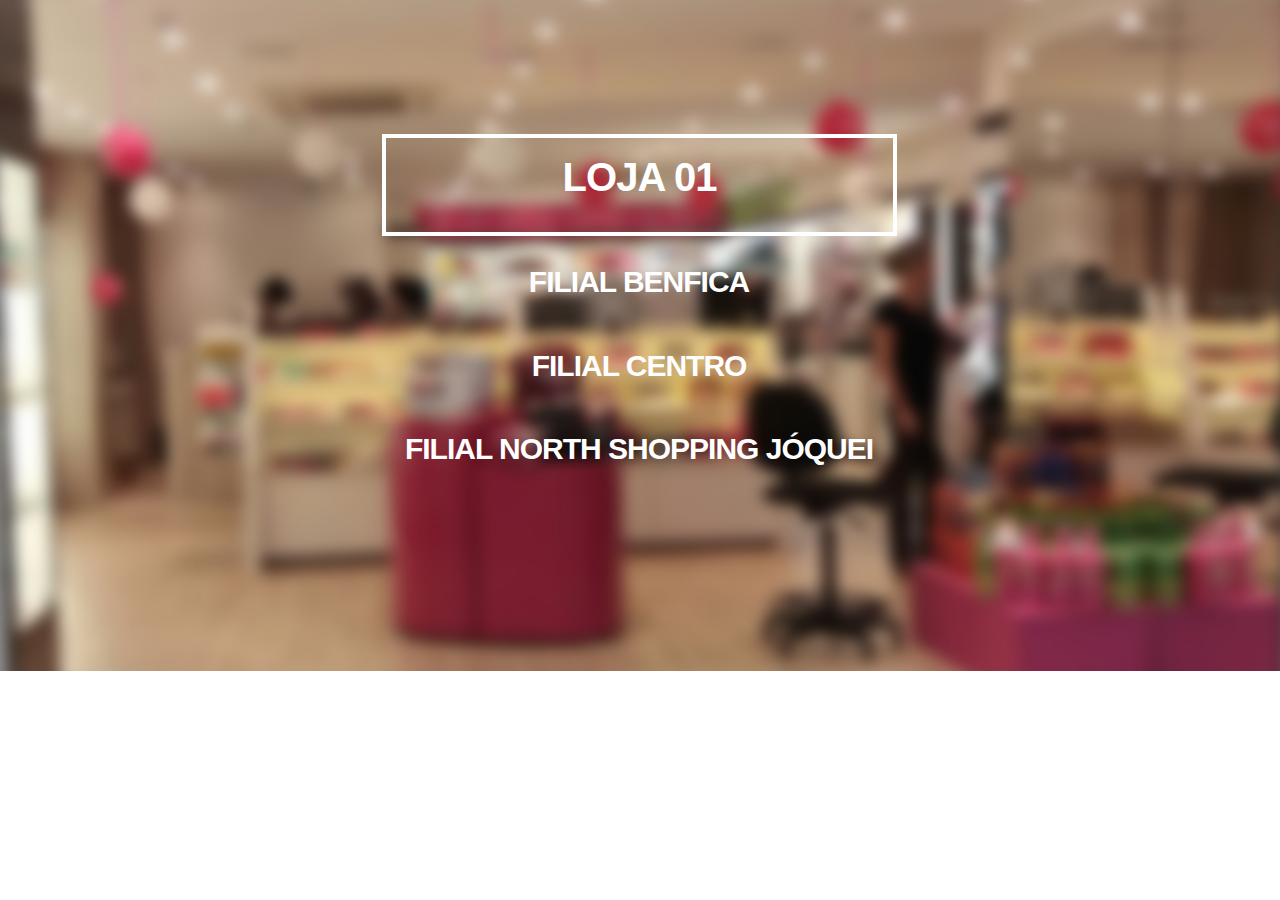
<file: LinkTeste/loja01.html>
<!DOCTYPE html>
<html class="nojs html css_verticalspacer" lang="es-ES">
 <head>

  <meta http-equiv="Content-type" content="text/html;charset=UTF-8"/>
  <meta name="generator" content="2018.0.0.379"/>
  <meta name="viewport" content="width=device-width, initial-scale=1.0"/>
  
  <script type="text/javascript">
   // Update the 'nojs'/'js' class on the html node
document.documentElement.className = document.documentElement.className.replace(/\bnojs\b/g, 'js');

// Check that all required assets are uploaded and up-to-date
if(typeof Muse == "undefined") window.Muse = {}; window.Muse.assets = {"required":["museutils.js", "museconfig.js", "jquery.watch.js", "jquery.musepolyfill.bgsize.js", "require.js", "loja01.css"], "outOfDate":[]};
</script>
  
  <title>loja01</title>
  <!-- CSS -->
  <link rel="stylesheet" type="text/css" href="css/site_global.css?crc=3910672895"/>
  <link rel="stylesheet" type="text/css" href="css/master_a-p_g_-maestra.css?crc=3824530138"/>
  <link rel="stylesheet" type="text/css" href="css/loja01.css?crc=339449694" id="pagesheet"/>
  <!-- Other scripts -->
  <script type="text/javascript">
   var __adobewebfontsappname__ = "muse";
</script>
  <!-- JS includes -->
  <script src="https://webfonts.creativecloud.com/open-sans:n6:default.js" type="text/javascript"></script>
   </head>
 <body>

  <div class="clearfix borderbox" id="page"><!-- group -->
   <div class="browser_width grpelem" id="u926-bw">
    <div class="museBGSize loja01benfica" id="u926"><!-- column -->
     <div class="clearfix" id="u926_align_to_page">
      <div class="clearfix colelem" id="u945-4" data-sizePolicy="fixed" data-pintopage="page_fixedCenter"><!-- content -->
       <p id="u945-2">loja 01</p>
      </div>
      <a class="nonblock nontext clearfix colelem" id="u2966-4" href="filialbenfica.html" data-sizePolicy="fluidWidth" data-pintopage="page_fixedCenter"><!-- content --><p id="u2966-2">filial Benfica</p></a>
      <a class="nonblock nontext clearfix colelem" id="u3070-4" href="filialcentro.html" data-sizePolicy="fluidWidth" data-pintopage="page_fixedCenter"><!-- content --><p id="u3070-2">filial Centro</p></a>
      <a class="nonblock nontext clearfix colelem" id="u3886-4" href="filialjoquei.html" data-sizePolicy="fluidWidth" data-pintopage="page_fixedCenter"><!-- content --><p id="u3886-2">filial North Shopping Jóquei</p></a>
     </div>
    </div>
   </div>
   <div class="verticalspacer" data-offset-top="671" data-content-above-spacer="671" data-content-below-spacer="63" data-sizePolicy="fixed" data-pintopage="page_fixedLeft"></div>
   <a class="anchor_item grpelem" id="untitled" data-sizePolicy="fixed" data-pintopage="page_fluidx"></a>
  </div>
  <!-- Other scripts -->
  <script type="text/javascript">
   // Decide weather to suppress missing file error or not based on preference setting
var suppressMissingFileError = false
</script>
  <script type="text/javascript">
   window.Muse.assets.check=function(d){if(!window.Muse.assets.checked){window.Muse.assets.checked=!0;var b={},c=function(a,b){if(window.getComputedStyle){var c=window.getComputedStyle(a,null);return c&&c.getPropertyValue(b)||c&&c[b]||""}if(document.documentElement.currentStyle)return(c=a.currentStyle)&&c[b]||a.style&&a.style[b]||"";return""},a=function(a){if(a.match(/^rgb/))return a=a.replace(/\s+/g,"").match(/([\d\,]+)/gi)[0].split(","),(parseInt(a[0])<<16)+(parseInt(a[1])<<8)+parseInt(a[2]);if(a.match(/^\#/))return parseInt(a.substr(1),
16);return 0},g=function(g){for(var f=document.getElementsByTagName("link"),h=0;h<f.length;h++)if("text/css"==f[h].type){var i=(f[h].href||"").match(/\/?css\/([\w\-]+\.css)\?crc=(\d+)/);if(!i||!i[1]||!i[2])break;b[i[1]]=i[2]}f=document.createElement("div");f.className="version";f.style.cssText="display:none; width:1px; height:1px;";document.getElementsByTagName("body")[0].appendChild(f);for(h=0;h<Muse.assets.required.length;){var i=Muse.assets.required[h],l=i.match(/([\w\-\.]+)\.(\w+)$/),k=l&&l[1]?
l[1]:null,l=l&&l[2]?l[2]:null;switch(l.toLowerCase()){case "css":k=k.replace(/\W/gi,"_").replace(/^([^a-z])/gi,"_$1");f.className+=" "+k;k=a(c(f,"color"));l=a(c(f,"backgroundColor"));k!=0||l!=0?(Muse.assets.required.splice(h,1),"undefined"!=typeof b[i]&&(k!=b[i]>>>24||l!=(b[i]&16777215))&&Muse.assets.outOfDate.push(i)):h++;f.className="version";break;case "js":h++;break;default:throw Error("Unsupported file type: "+l);}}d?d().jquery!="1.8.3"&&Muse.assets.outOfDate.push("jquery-1.8.3.min.js"):Muse.assets.required.push("jquery-1.8.3.min.js");
f.parentNode.removeChild(f);if(Muse.assets.outOfDate.length||Muse.assets.required.length)f="Alguns arquivos no servidor podem estar ausentes ou incorretos. Limpe o cache do navegador e tente novamente. Se o problema persistir, entre em contato com o autor do site.",g&&Muse.assets.outOfDate.length&&(f+="\nOut of date: "+Muse.assets.outOfDate.join(",")),g&&Muse.assets.required.length&&(f+="\nMissing: "+Muse.assets.required.join(",")),suppressMissingFileError?(f+="\nUse SuppressMissingFileError key in AppPrefs.xml to show missing file error pop up.",console.log(f)):alert(f)};location&&location.search&&location.search.match&&location.search.match(/muse_debug/gi)?
setTimeout(function(){g(!0)},5E3):g()}};
var muse_init=function(){require.config({baseUrl:""});require(["jquery","museutils","whatinput","jquery.musepolyfill.bgsize","jquery.watch"],function(d){var $ = d;$(document).ready(function(){try{
window.Muse.assets.check($);/* body */
Muse.Utils.transformMarkupToFixBrowserProblemsPreInit();/* body */
Muse.Utils.prepHyperlinks(true);/* body */
Muse.Utils.resizeHeight('.browser_width');/* resize height */
Muse.Utils.requestAnimationFrame(function() { $('body').addClass('initialized'); });/* mark body as initialized */
Muse.Utils.makeButtonsVisibleAfterSettingMinWidth();/* body */
Muse.Utils.fullPage('#page');/* 100% height page */
Muse.Utils.showWidgetsWhenReady();/* body */
Muse.Utils.transformMarkupToFixBrowserProblems();/* body */
}catch(b){if(b&&"function"==typeof b.notify?b.notify():Muse.Assert.fail("Error calling selector function: "+b),false)throw b;}})})};

</script>
  <!-- RequireJS script -->
  <script src="scripts/require.js?crc=4157109226" type="text/javascript" async data-main="scripts/museconfig.js?crc=4153641093" onload="if (requirejs) requirejs.onError = function(requireType, requireModule) { if (requireType && requireType.toString && requireType.toString().indexOf && 0 <= requireType.toString().indexOf('#scripterror')) window.Muse.assets.check(); }" onerror="window.Muse.assets.check();"></script>
   </body>
</html>
</file>
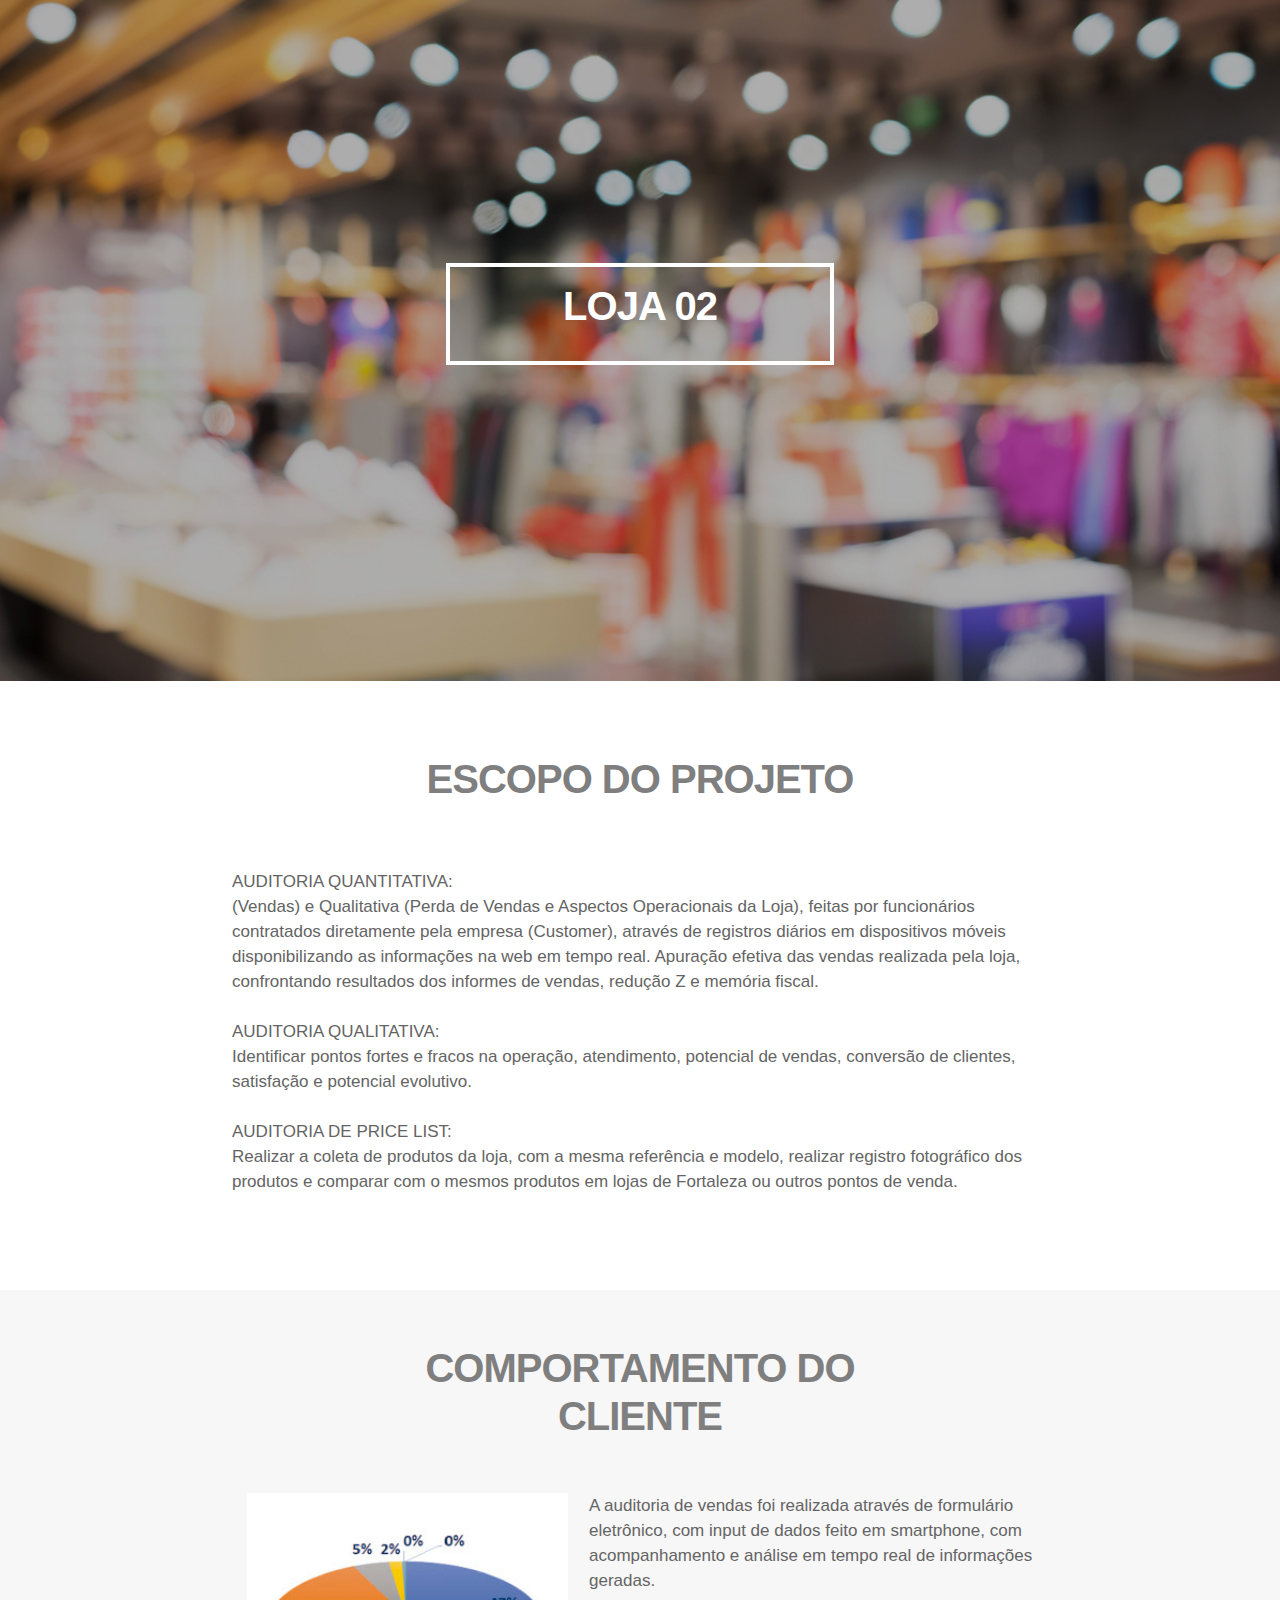
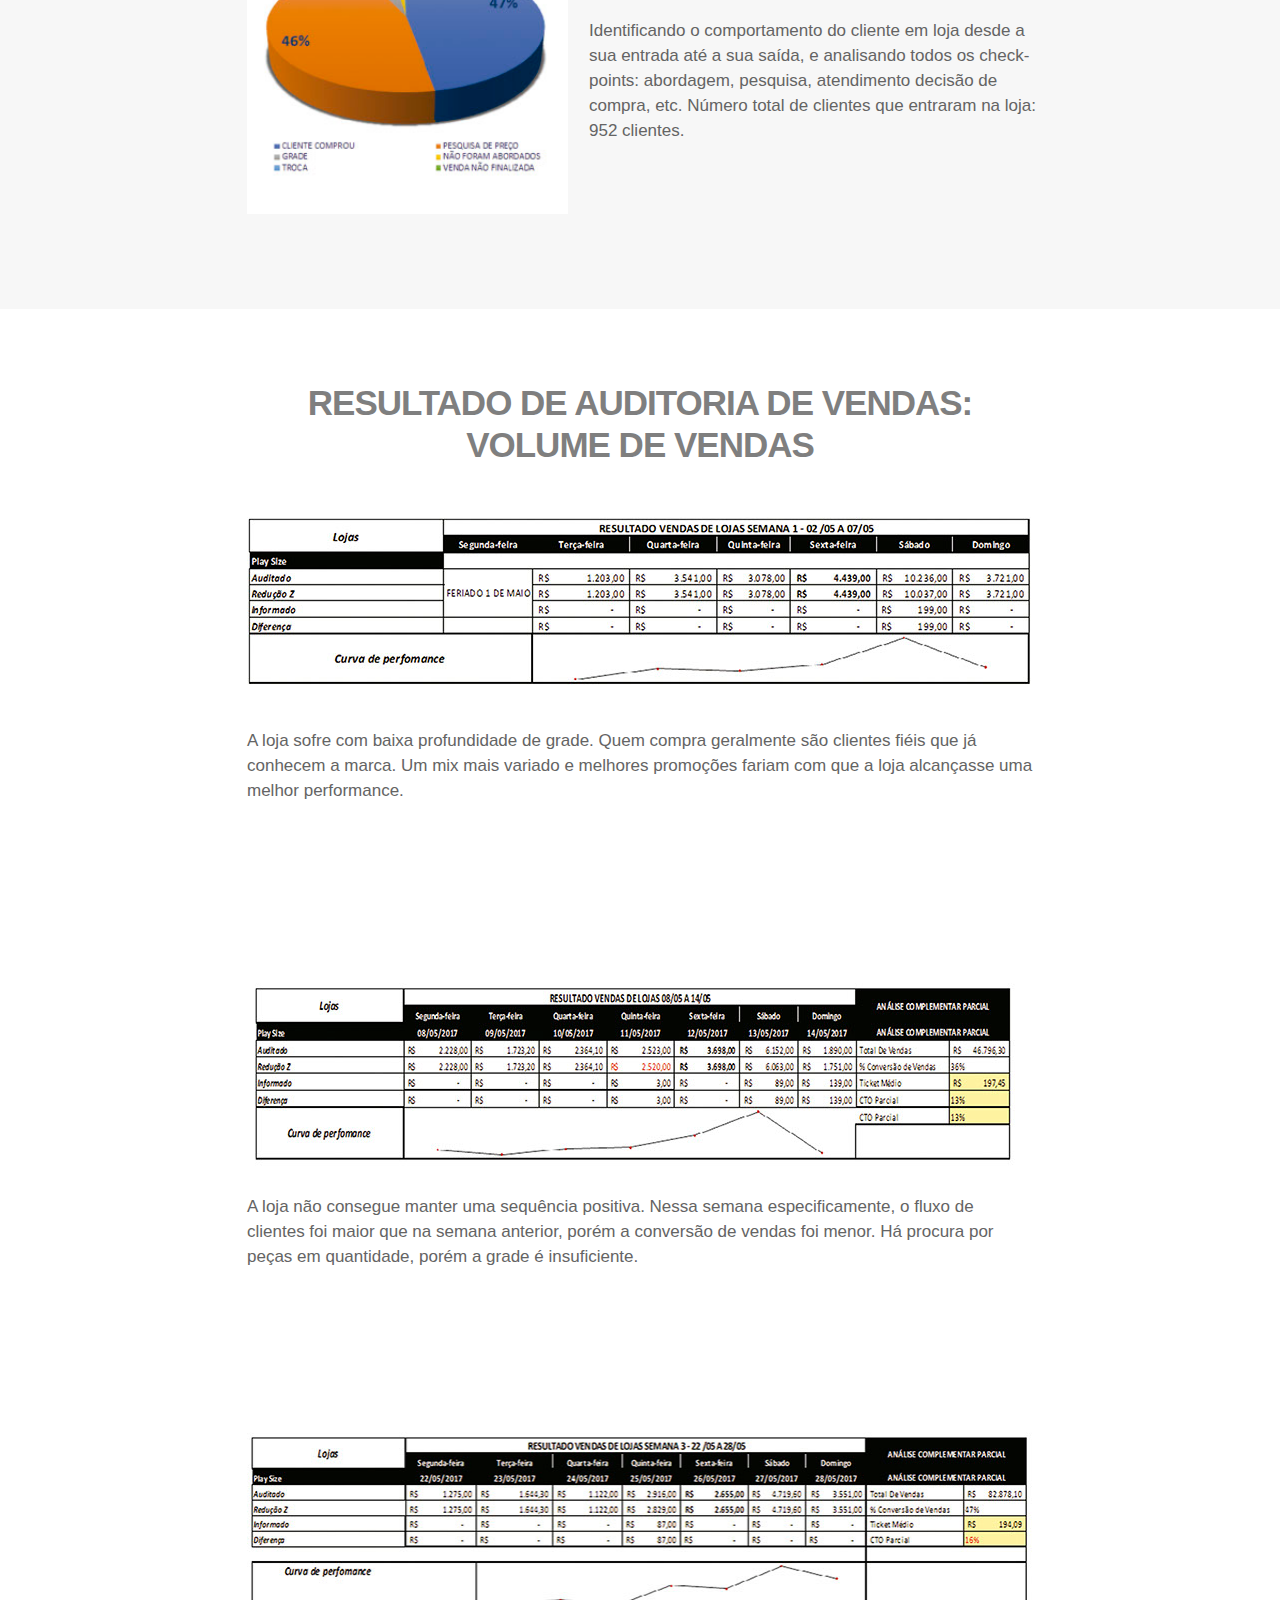
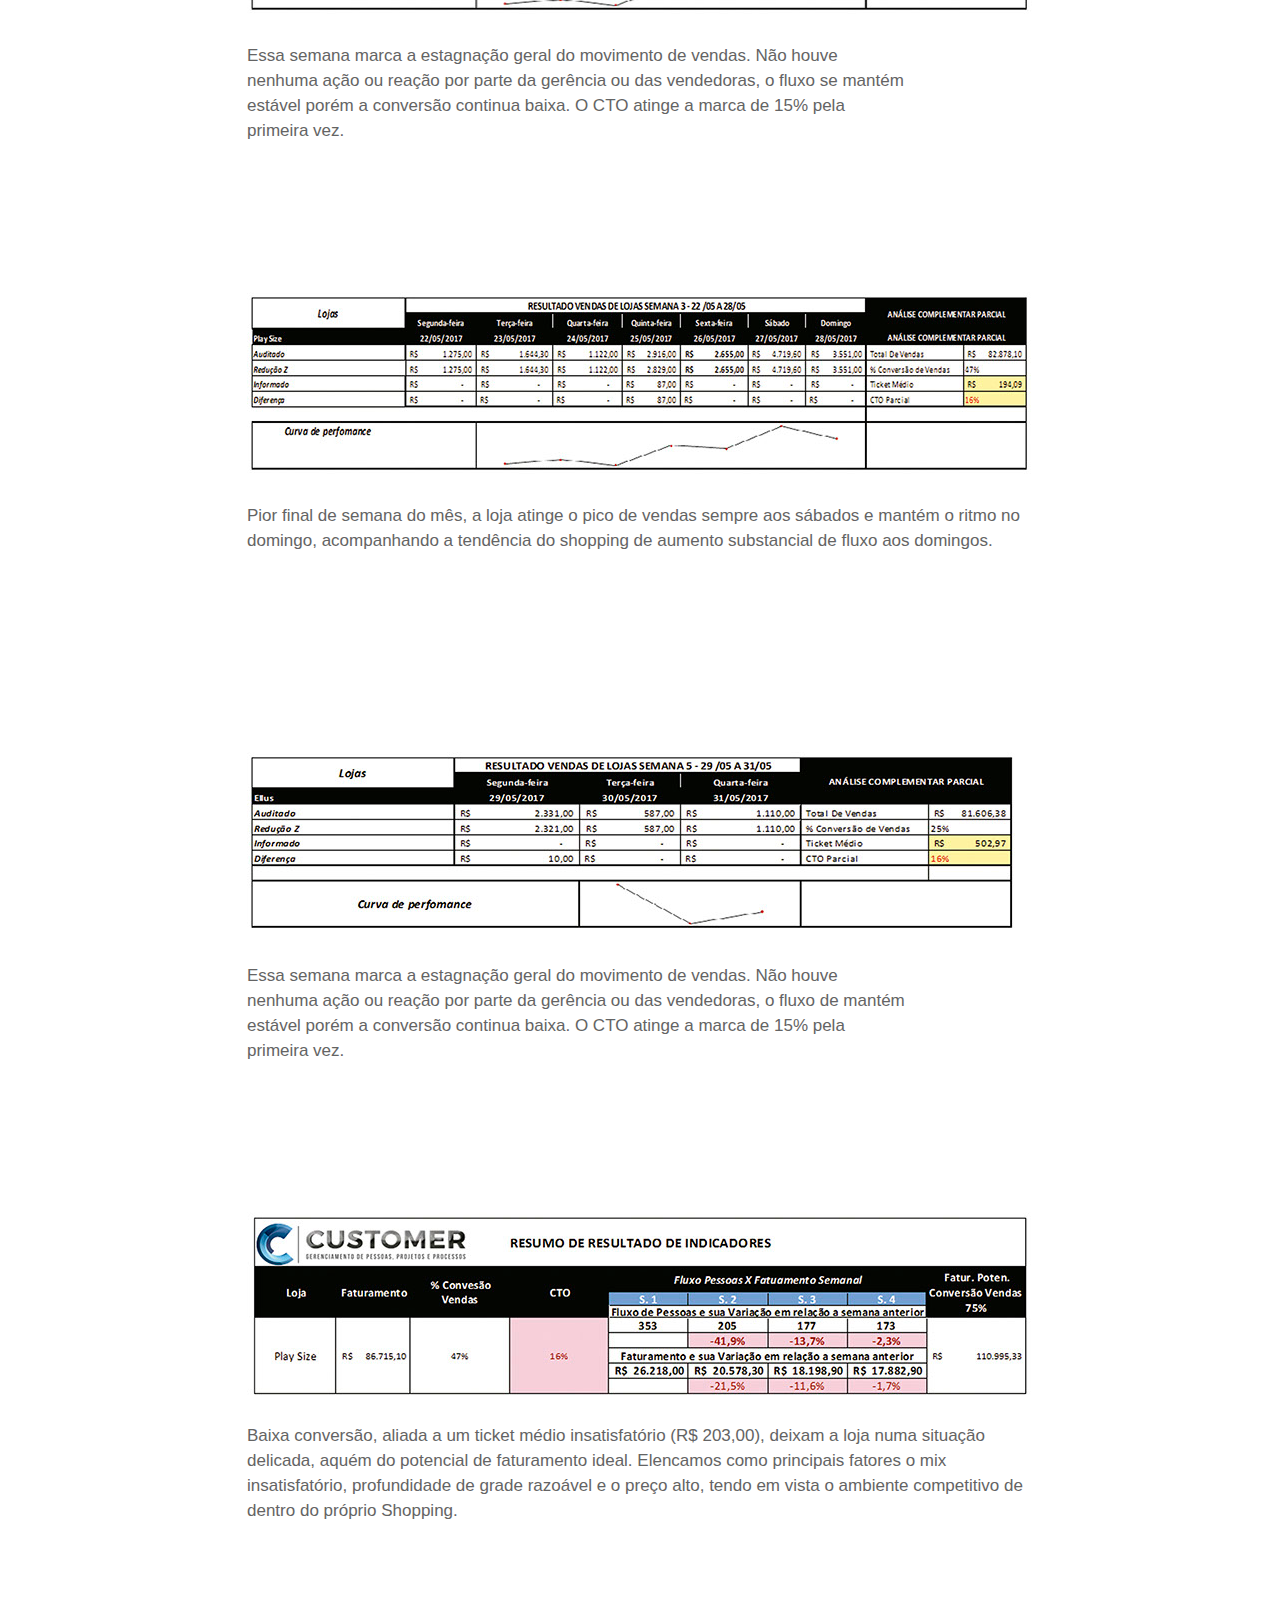
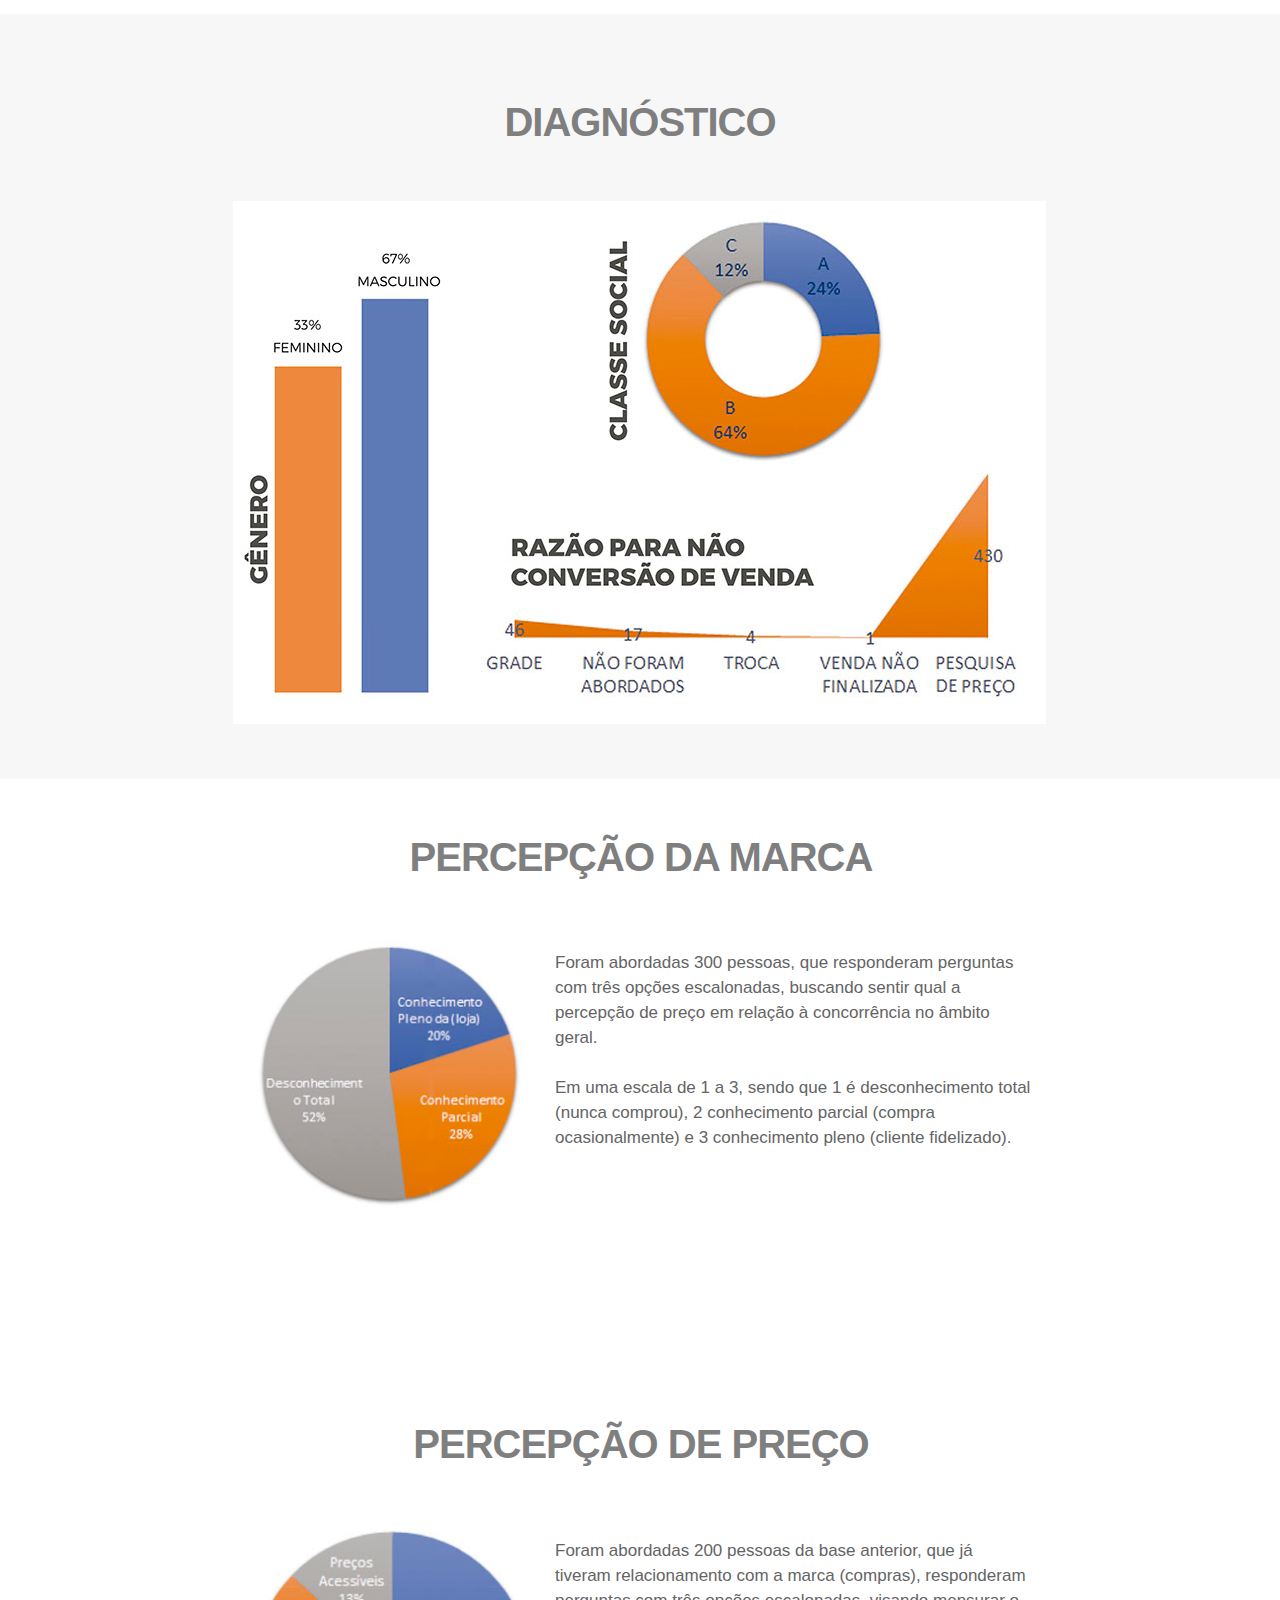
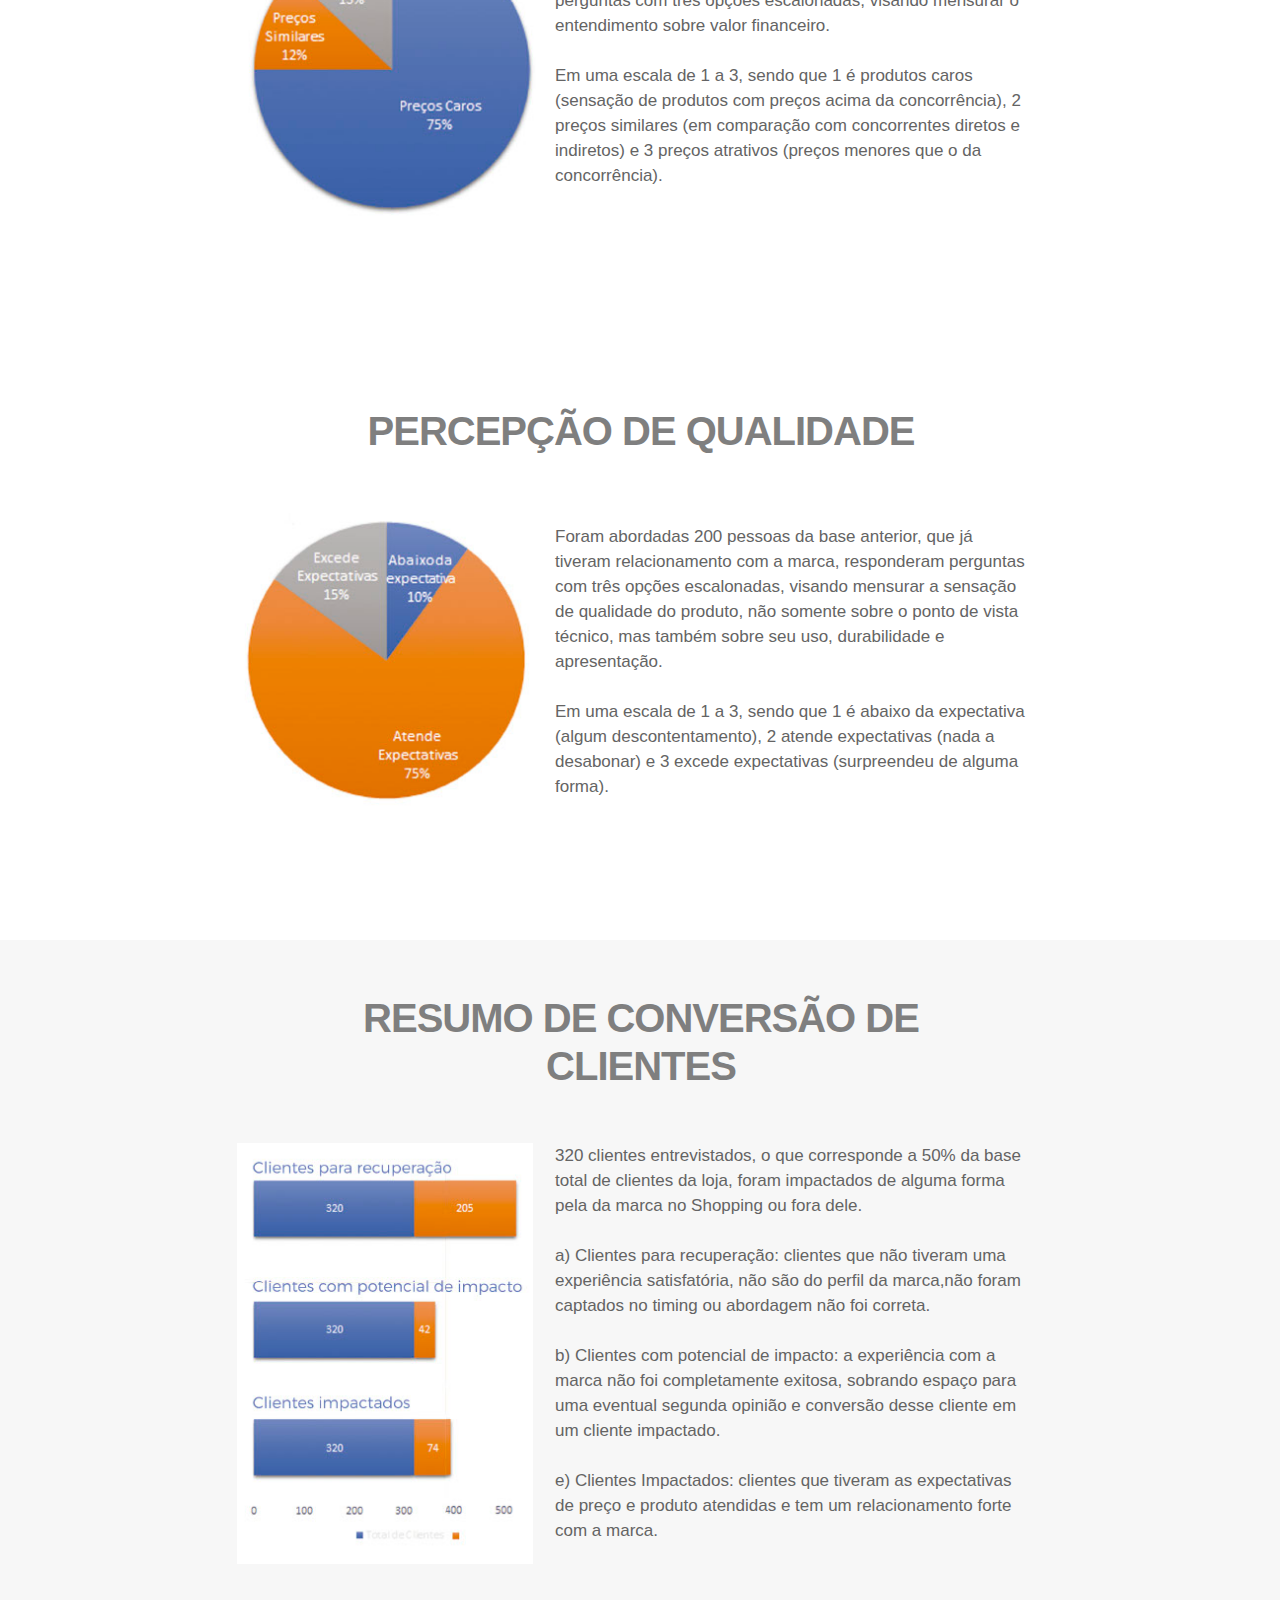
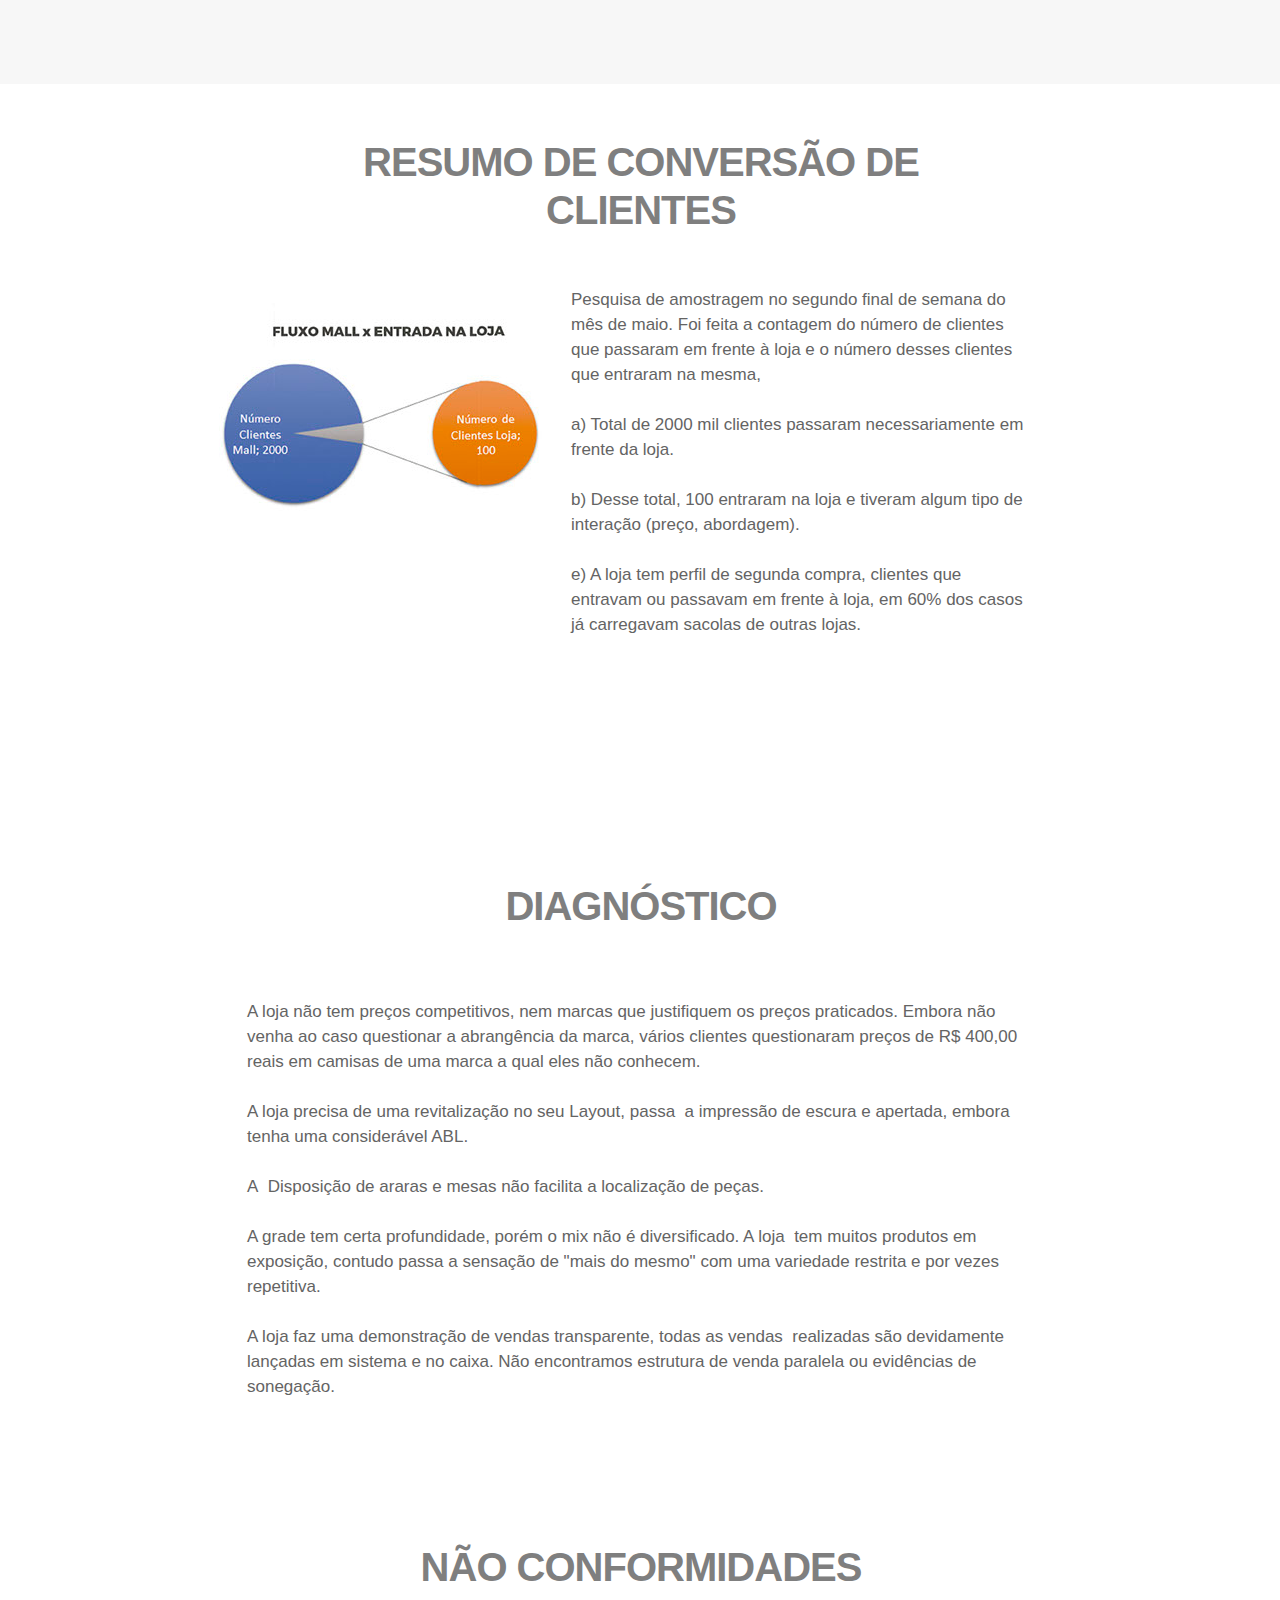
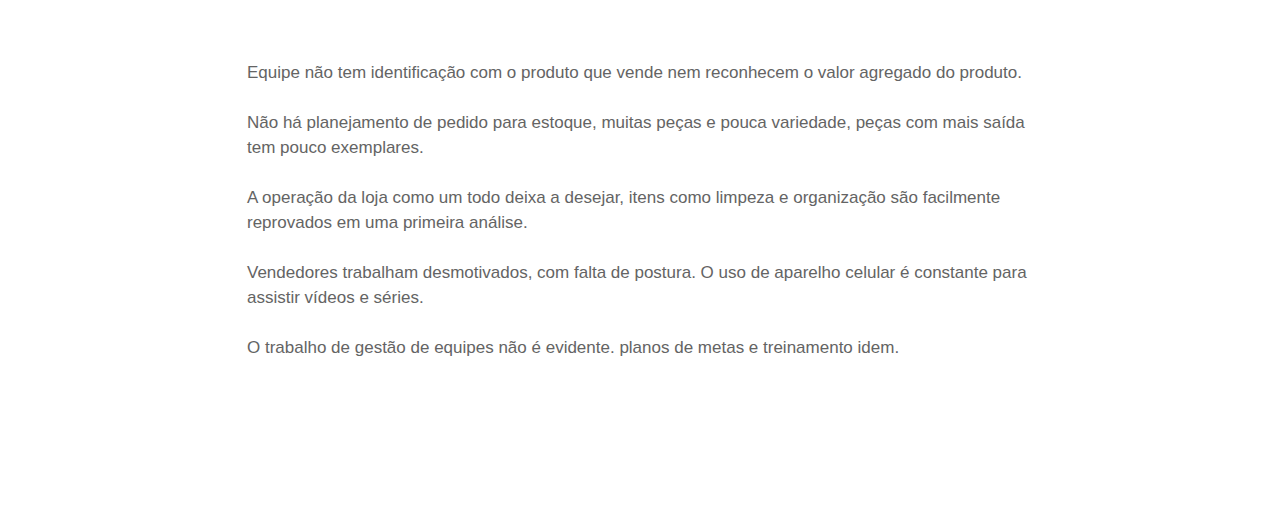
<file: LinkTeste/loja02.html>
<!DOCTYPE html>
<html class="nojs html css_verticalspacer" lang="es-ES">
 <head>

  <meta http-equiv="Content-type" content="text/html;charset=UTF-8"/>
  <meta name="generator" content="2018.0.0.379"/>
  <meta name="viewport" content="width=device-width, initial-scale=1.0"/>
  
  <script type="text/javascript">
   // Update the 'nojs'/'js' class on the html node
document.documentElement.className = document.documentElement.className.replace(/\bnojs\b/g, 'js');

// Check that all required assets are uploaded and up-to-date
if(typeof Muse == "undefined") window.Muse = {}; window.Muse.assets = {"required":["museutils.js", "museconfig.js", "jquery.musepolyfill.bgsize.js", "jquery.watch.js", "require.js", "loja02.css"], "outOfDate":[]};
</script>
  
  <title>loja02</title>
  <!-- CSS -->
  <link rel="stylesheet" type="text/css" href="css/site_global.css?crc=3910672895"/>
  <link rel="stylesheet" type="text/css" href="css/master_a-p_g_-maestra.css?crc=3824530138"/>
  <link rel="stylesheet" type="text/css" href="css/loja02.css?crc=3854357929" id="pagesheet"/>
  <!-- IE-only CSS -->
  <!--[if lt IE 9]>
  <link rel="stylesheet" type="text/css" href="css/iefonts_loja02.css?crc=4032237988"/>
  <![endif]-->
  <!-- Other scripts -->
  <script type="text/javascript">
   var __adobewebfontsappname__ = "muse";
</script>
  <!-- JS includes -->
  <script src="https://webfonts.creativecloud.com/open-sans:n6,n4,n3:default.js" type="text/javascript"></script>
   </head>
 <body>

  <div class="clearfix borderbox" id="page"><!-- group -->
   <div class="clearfix grpelem" id="pu5271"><!-- column -->
    <div class="browser_width colelem" id="u5271-bw">
     <div class="museBGSize" id="u5271"><!-- group -->
      <div class="clearfix" id="u5271_align_to_page">
       <div class="clearfix grpelem" id="u5279-4" data-sizePolicy="fixed" data-pintopage="page_fixedCenter"><!-- content -->
        <p id="u5279-2">loja 02</p>
       </div>
      </div>
     </div>
    </div>
    <div class="browser_width colelem" id="u5270-bw">
     <div id="u5270"><!-- column -->
      <div class="clearfix" id="u5270_align_to_page">
       <div class="clearfix colelem" id="u5278-4" data-sizePolicy="fixed" data-pintopage="page_fixedCenter"><!-- content -->
        <p id="u5278-2">ESCOPO DO PROJETO</p>
       </div>
       <div class="clearfix colelem" id="u5286-17" data-muse-temp-textContainer-sizePolicy="true" data-muse-temp-textContainer-pinning="true"><!-- content -->
        <p id="u5286-2">AUDITORIA QUANTITATIVA:</p>
        <p id="u5286-4">(Vendas) e Qualitativa (Perda de Vendas e Aspectos Operacionais da Loja), feitas por funcionários contratados diretamente pela empresa (Customer), através de registros diários em dispositivos móveis disponibilizando as informações na web em tempo real. Apuração efetiva das vendas realizada pela loja, confrontando resultados dos informes de vendas, redução Z e memória fiscal.</p>
        <p id="u5286-5">&nbsp;</p>
        <p id="u5286-7">AUDITORIA QUALITATIVA:</p>
        <p id="u5286-9">Identificar pontos fortes e fracos na operação, atendimento, potencial de vendas, conversão de clientes, satisfação e potencial evolutivo.</p>
        <p id="u5286-10">&nbsp;</p>
        <p id="u5286-12">AUDITORIA DE PRICE LIST:</p>
        <p id="u5286-14">Realizar a coleta de produtos da loja, com a mesma referência e modelo, realizar registro fotográfico dos produtos e comparar com o mesmos produtos em lojas de Fortaleza ou outros pontos de venda.</p>
        <p id="u5286-15">&nbsp;</p>
       </div>
      </div>
     </div>
    </div>
    <div class="browser_width colelem" id="u5276-bw">
     <div id="u5276"><!-- column -->
      <div class="clearfix" id="u5276_align_to_page">
       <div class="clearfix colelem" id="u5284-4" data-sizePolicy="fixed" data-pintopage="page_fixedCenter"><!-- content -->
        <p id="u5284-2">COMPORTAMENTO DO CLIENTE</p>
       </div>
       <div class="clearfix colelem" id="pu5682"><!-- group -->
        <div class="museBGSize grpelem" id="u5682" data-sizePolicy="fixed" data-pintopage="page_fluidx"><!-- simple frame --></div>
        <div class="clearfix grpelem" id="u5290-10" data-muse-temp-textContainer-sizePolicy="true" data-muse-temp-textContainer-pinning="true"><!-- content -->
         <p id="u5290-2">A auditoria de vendas foi realizada através de formulário eletrônico, com input de dados feito em smartphone, com acompanhamento e análise em tempo real de informações geradas.</p>
         <p id="u5290-3">&nbsp;</p>
         <p id="u5290-5">Identificando o comportamento do cliente em loja desde a sua entrada até a sua saída, e analisando todos os check-points: abordagem, pesquisa, atendimento decisão de compra, etc. Número total de clientes que entraram na loja: 952 clientes.</p>
         <p id="u5290-6">&nbsp;</p>
         <p id="u5290-7">&nbsp;</p>
         <p id="u5290-8">&nbsp;</p>
        </div>
       </div>
      </div>
     </div>
    </div>
    <div class="browser_width colelem" id="u5272-bw">
     <div id="u5272"><!-- column -->
      <div class="clearfix" id="u5272_align_to_page">
       <div class="clearfix colelem" id="u5280-4" data-sizePolicy="fixed" data-pintopage="page_fixedCenter"><!-- content -->
        <p id="u5280-2">RESULTADO DE AUDITORIA DE VENDAS: VOLUME DE VENDAS</p>
       </div>
       <div class="museBGSize colelem" id="u5693"><!-- simple frame --></div>
       <div class="clearfix colelem" id="u5287-5" data-muse-temp-textContainer-sizePolicy="true" data-muse-temp-textContainer-pinning="true"><!-- content -->
        <p>A loja sofre com baixa profundidade de grade. Quem compra geralmente são clientes fiéis que já conhecem a marca. Um mix mais variado e melhores promoções fariam com que a loja alcançasse uma melhor performance.</p>
        <p>&nbsp;</p>
       </div>
      </div>
     </div>
    </div>
    <div class="browser_width colelem" id="u5277-bw">
     <div id="u5277"><!-- column -->
      <div class="clearfix" id="u5277_align_to_page">
       <div class="museBGSize colelem" id="u5710"><!-- simple frame --></div>
       <div class="clearfix colelem" id="u5713-4" data-muse-temp-textContainer-sizePolicy="true" data-muse-temp-textContainer-pinning="true"><!-- content -->
        <p>A loja não consegue manter uma sequência positiva. Nessa semana especificamente, o fluxo de clientes foi maior que na semana anterior, porém a conversão de vendas foi menor. Há procura por peças em quantidade, porém a grade é insuficiente.</p>
       </div>
      </div>
     </div>
    </div>
    <div class="browser_width colelem" id="u5728-bw">
     <div id="u5728"><!-- column -->
      <div class="clearfix" id="u5728_align_to_page">
       <div class="museBGSize colelem" id="u5731"><!-- simple frame --></div>
       <div class="clearfix colelem" id="u5737-10" data-muse-temp-textContainer-sizePolicy="true" data-muse-temp-textContainer-pinning="true"><!-- content -->
        <p>Essa semana marca a estagnação geral do movimento de vendas. Não houve</p>
        <p>nenhuma ação ou reação por parte da gerência ou das vendedoras, o fluxo se mantém</p>
        <p>estável porém a conversão continua baixa. O CTO atinge a marca de 15% pela</p>
        <p>primeira vez.</p>
       </div>
      </div>
     </div>
    </div>
    <div class="browser_width colelem" id="u5749-bw">
     <div id="u5749"><!-- column -->
      <div class="clearfix" id="u5749_align_to_page">
       <div class="museBGSize colelem" id="u5752"><!-- simple frame --></div>
       <div class="clearfix colelem" id="u5755-4" data-muse-temp-textContainer-sizePolicy="true" data-muse-temp-textContainer-pinning="true"><!-- content -->
        <p>Pior final de semana do mês, a loja atinge o pico de vendas sempre aos sábados e mantém o ritmo no domingo, acompanhando a tendência do shopping de aumento substancial de fluxo aos domingos.</p>
       </div>
      </div>
     </div>
    </div>
    <div class="browser_width colelem" id="u5889-bw">
     <div id="u5889"><!-- column -->
      <div class="clearfix" id="u5889_align_to_page">
       <div class="museBGSize colelem" id="u5892"><!-- simple frame --></div>
       <div class="clearfix colelem" id="u5895-11" data-muse-temp-textContainer-sizePolicy="true" data-muse-temp-textContainer-pinning="true"><!-- content -->
        <p>Essa semana marca a estagnação geral do movimento de vendas. Não houve</p>
        <p>nenhuma ação ou reação por parte da gerência ou das vendedoras, o fluxo de mantém</p>
        <p>estável porém a conversão continua baixa. O CTO atinge a marca de 15% pela</p>
        <p>primeira vez.</p>
        <p>&nbsp;</p>
       </div>
      </div>
     </div>
    </div>
    <div class="browser_width colelem" id="u5915-bw">
     <div id="u5915"><!-- column -->
      <div class="clearfix" id="u5915_align_to_page">
       <div class="museBGSize colelem" id="u5918"><!-- simple frame --></div>
       <div class="clearfix colelem" id="u5921-5" data-muse-temp-textContainer-sizePolicy="true" data-muse-temp-textContainer-pinning="true"><!-- content -->
        <p>Baixa conversão, aliada a um ticket médio insatisfatório (R$ 203,00), deixam a loja numa situação delicada, aquém do potencial de faturamento ideal. Elencamos como principais fatores o mix insatisfatório, profundidade de grade razoável e o preço alto, tendo em vista o ambiente competitivo de dentro do próprio Shopping.</p>
        <p>&nbsp;</p>
       </div>
      </div>
     </div>
    </div>
    <div class="browser_width colelem" id="u5944-bw">
     <div id="u5944"><!-- column -->
      <div class="clearfix" id="u5944_align_to_page">
       <div class="clearfix colelem" id="u5947-4" data-sizePolicy="fixed" data-pintopage="page_fixedCenter"><!-- content -->
        <p id="u5947-2">DIAGNÓSTICO</p>
       </div>
       <div class="museBGSize colelem" id="u5953" data-sizePolicy="fixed" data-pintopage="page_fixedCenter"><!-- simple frame --></div>
      </div>
     </div>
    </div>
    <div class="browser_width colelem" id="u6000-bw">
     <div id="u6000"><!-- column -->
      <div class="clearfix" id="u6000_align_to_page">
       <div class="clearfix colelem" id="u6006-4" data-sizePolicy="fixed" data-pintopage="page_fixedCenter"><!-- content -->
        <p id="u6006-2">PERCEPÇÃO DA MARCA</p>
       </div>
       <div class="clearfix colelem" id="pu6003"><!-- group -->
        <div class="museBGSize grpelem" id="u6003" data-sizePolicy="fixed" data-pintopage="page_fluidx"><!-- simple frame --></div>
        <div class="clearfix grpelem" id="u6009-10" data-muse-temp-textContainer-sizePolicy="true" data-muse-temp-textContainer-pinning="true"><!-- content -->
         <p id="u6009-2">Foram abordadas 300 pessoas, que responderam perguntas com três opções escalonadas, buscando sentir qual a percepção de preço em relação à concorrência no âmbito geral.</p>
         <p id="u6009-3">&nbsp;</p>
         <p id="u6009-5">Em uma escala de 1 a 3, sendo que 1 é desconhecimento total (nunca comprou), 2 conhecimento parcial (compra ocasionalmente) e 3 conhecimento pleno (cliente fidelizado).</p>
         <p id="u6009-6">&nbsp;</p>
         <p id="u6009-7">&nbsp;</p>
         <p id="u6009-8">&nbsp;</p>
        </div>
       </div>
      </div>
     </div>
    </div>
    <div class="browser_width colelem" id="u6100-bw">
     <div id="u6100"><!-- column -->
      <div class="clearfix" id="u6100_align_to_page">
       <div class="clearfix colelem" id="u6106-4" data-sizePolicy="fixed" data-pintopage="page_fixedCenter"><!-- content -->
        <p id="u6106-2">PERCEPÇÃO DE PREÇO</p>
       </div>
       <div class="clearfix colelem" id="pu6103"><!-- group -->
        <div class="museBGSize grpelem" id="u6103" data-sizePolicy="fixed" data-pintopage="page_fluidx"><!-- simple frame --></div>
        <div class="clearfix grpelem" id="u6109-9" data-muse-temp-textContainer-sizePolicy="true" data-muse-temp-textContainer-pinning="true"><!-- content -->
         <p id="u6109-2">Foram abordadas 200 pessoas da base anterior, que já tiveram relacionamento com a marca (compras), responderam perguntas com três opções escalonadas, visando mensurar o entendimento sobre valor financeiro.</p>
         <p id="u6109-3">&nbsp;</p>
         <p id="u6109-5">Em uma escala de 1 a 3, sendo que 1 é produtos caros (sensação de produtos com preços acima da concorrência), 2 preços similares (em comparação com concorrentes diretos e indiretos) e 3 preços atrativos (preços menores que o da concorrência).</p>
         <p id="u6109-6">&nbsp;</p>
         <p id="u6109-7">&nbsp;</p>
        </div>
       </div>
      </div>
     </div>
    </div>
    <div class="browser_width colelem" id="u6168-bw">
     <div id="u6168"><!-- column -->
      <div class="clearfix" id="u6168_align_to_page">
       <div class="clearfix colelem" id="u6174-4" data-sizePolicy="fixed" data-pintopage="page_fixedCenter"><!-- content -->
        <p id="u6174-2">PERCEPÇÃO DE QUALIDADE</p>
       </div>
       <div class="clearfix colelem" id="pu6171"><!-- group -->
        <div class="museBGSize grpelem" id="u6171" data-sizePolicy="fixed" data-pintopage="page_fluidx"><!-- simple frame --></div>
        <div class="clearfix grpelem" id="u6177-8" data-muse-temp-textContainer-sizePolicy="true" data-muse-temp-textContainer-pinning="true"><!-- content -->
         <p id="u6177-2">Foram abordadas 200 pessoas da base anterior, que já tiveram relacionamento com a marca, responderam perguntas com três opções escalonadas, visando mensurar a sensação de qualidade do produto, não somente sobre o ponto de vista técnico, mas também sobre seu uso, durabilidade e apresentação.</p>
         <p id="u6177-3">&nbsp;</p>
         <p id="u6177-5">Em uma escala de 1 a 3, sendo que 1 é abaixo da expectativa (algum descontentamento), 2 atende expectativas (nada a desabonar) e 3 excede expectativas (surpreendeu de alguma forma).</p>
         <p id="u6177-6">&nbsp;</p>
        </div>
       </div>
      </div>
     </div>
    </div>
    <div class="browser_width colelem" id="u6200-bw">
     <div id="u6200"><!-- column -->
      <div class="clearfix" id="u6200_align_to_page">
       <div class="clearfix colelem" id="u6206-4" data-sizePolicy="fixed" data-pintopage="page_fixedCenter"><!-- content -->
        <p id="u6206-2">RESUMO DE CONVERSÃO DE CLIENTES</p>
       </div>
       <div class="clearfix colelem" id="pu6203"><!-- group -->
        <div class="museBGSize grpelem" id="u6203" data-sizePolicy="fixed" data-pintopage="page_fluidx"><!-- simple frame --></div>
        <div class="clearfix grpelem" id="u6209-17" data-muse-temp-textContainer-sizePolicy="true" data-muse-temp-textContainer-pinning="true"><!-- content -->
         <p id="u6209-2">320 clientes entrevistados, o que corresponde a 50% da base total de clientes da loja, foram impactados de alguma forma pela da marca no Shopping ou fora dele.</p>
         <p id="u6209-3">&nbsp;</p>
         <p id="u6209-6"><span id="u6209-4">a)</span> Clientes para recuperação: clientes que não tiveram uma experiência satisfatória, não são do perfil da marca,não foram captados no timing ou abordagem não foi correta.</p>
         <p id="u6209-7">&nbsp;</p>
         <p id="u6209-10"><span id="u6209-8">b) </span>Clientes com potencial de impacto: a experiência com a marca não foi completamente exitosa, sobrando espaço para uma eventual segunda opinião e conversão desse cliente em um cliente impactado.</p>
         <p id="u6209-11">&nbsp;</p>
         <p id="u6209-14"><span id="u6209-12">e) </span>Clientes Impactados: clientes que tiveram as expectativas de preço e produto atendidas e tem um relacionamento forte com a marca.</p>
         <p id="u6209-15">&nbsp;</p>
        </div>
       </div>
      </div>
     </div>
    </div>
    <div class="browser_width colelem" id="u6220-bw">
     <div id="u6220"><!-- column -->
      <div class="clearfix" id="u6220_align_to_page">
       <div class="clearfix colelem" id="u6226-4" data-sizePolicy="fixed" data-pintopage="page_fixedCenter"><!-- content -->
        <p id="u6226-2">RESUMO DE CONVERSÃO DE CLIENTES</p>
       </div>
       <div class="clearfix colelem" id="pu6223"><!-- group -->
        <div class="museBGSize grpelem" id="u6223" data-sizePolicy="fixed" data-pintopage="page_fluidx"><!-- simple frame --></div>
        <div class="clearfix grpelem" id="u6229-17" data-muse-temp-textContainer-sizePolicy="true" data-muse-temp-textContainer-pinning="true"><!-- content -->
         <p id="u6229-2">Pesquisa de amostragem no segundo final de semana do mês de maio. Foi feita a contagem do número de clientes que passaram em frente à loja e o número desses clientes que entraram na mesma,</p>
         <p id="u6229-3">&nbsp;</p>
         <p id="u6229-6"><span id="u6229-4">a)</span> Total de 2000 mil clientes passaram necessariamente em frente da loja.</p>
         <p id="u6229-7">&nbsp;</p>
         <p id="u6229-10"><span id="u6229-8">b) </span>Desse total, 100 entraram na loja e tiveram algum tipo de interação (preço, abordagem).</p>
         <p id="u6229-11">&nbsp;</p>
         <p id="u6229-14"><span id="u6229-12">e)</span> A loja tem perfil de segunda compra, clientes que entravam ou passavam em frente à loja, em 60% dos casos já carregavam sacolas de outras lojas.</p>
         <p id="u6229-15">&nbsp;</p>
        </div>
       </div>
      </div>
     </div>
    </div>
    <div class="browser_width colelem" id="u6252-bw">
     <div id="u6252"><!-- column -->
      <div class="clearfix" id="u6252_align_to_page">
       <div class="clearfix colelem" id="u6258-4" data-sizePolicy="fixed" data-pintopage="page_fixedCenter"><!-- content -->
        <p id="u6258-2">DIAGNÓSTICO</p>
       </div>
       <div class="clearfix colelem" id="u6261-17" data-muse-temp-textContainer-sizePolicy="true" data-muse-temp-textContainer-pinning="true"><!-- content -->
        <p id="u6261-2">A loja não tem preços competitivos, nem marcas que justifiquem os preços praticados. Embora não venha ao caso questionar a abrangência da marca, vários clientes questionaram preços de R$ 400,00 reais em camisas de uma marca a qual eles não conhecem.</p>
        <p id="u6261-3">&nbsp;</p>
        <p id="u6261-5">A loja precisa de uma revitalização no seu Layout, passa&nbsp; a impressão de escura e apertada, embora tenha uma considerável ABL.</p>
        <p id="u6261-6">&nbsp;</p>
        <p id="u6261-8">A&nbsp; Disposição de araras e mesas não facilita a localização de peças.</p>
        <p id="u6261-9">&nbsp;</p>
        <p id="u6261-11">A grade tem certa profundidade, porém o mix não é diversificado. A loja&nbsp; tem muitos produtos em exposição, contudo passa a sensação de &quot;mais do mesmo&quot; com uma variedade restrita e por vezes repetitiva.</p>
        <p id="u6261-12">&nbsp;</p>
        <p id="u6261-14">A loja faz uma demonstração de vendas transparente, todas as vendas&nbsp; realizadas são devidamente lançadas em sistema e no caixa. Não encontramos estrutura de venda paralela ou evidências de sonegação.</p>
        <p id="u6261-15">&nbsp;</p>
       </div>
      </div>
     </div>
    </div>
    <div class="browser_width colelem" id="u6276-bw">
     <div id="u6276"><!-- column -->
      <div class="clearfix" id="u6276_align_to_page">
       <div class="clearfix colelem" id="u6282-4" data-sizePolicy="fixed" data-pintopage="page_fixedCenter"><!-- content -->
        <p id="u6282-2">NãO CONFORMIDADES</p>
       </div>
       <div class="clearfix colelem" id="u6279-17" data-muse-temp-textContainer-sizePolicy="true" data-muse-temp-textContainer-pinning="true"><!-- content -->
        <p id="u6279-2">Equipe não tem identificação com o produto que vende nem reconhecem o valor agregado do produto.</p>
        <p id="u6279-3">&nbsp;</p>
        <p id="u6279-5">Não há planejamento de pedido para estoque, muitas peças e pouca variedade, peças com mais saída tem pouco exemplares.</p>
        <p id="u6279-6">&nbsp;</p>
        <p id="u6279-8">A operação da loja como um todo deixa a desejar, itens como limpeza e organização são facilmente reprovados em uma primeira análise.</p>
        <p id="u6279-9">&nbsp;</p>
        <p id="u6279-11">Vendedores trabalham desmotivados, com falta de postura. O uso de aparelho celular é constante para assistir vídeos e séries.</p>
        <p id="u6279-12">&nbsp;</p>
        <p id="u6279-14">O trabalho de gestão de equipes não é evidente. planos de metas e treinamento idem.</p>
        <p id="u6279-15">&nbsp;</p>
       </div>
      </div>
     </div>
    </div>
   </div>
   <div class="verticalspacer" data-offset-top="10016" data-content-above-spacer="10015" data-content-below-spacer="62" data-sizePolicy="fixed" data-pintopage="page_fixedLeft"></div>
   <a class="anchor_item grpelem" id="untitled" data-sizePolicy="fixed" data-pintopage="page_fluidx"></a>
  </div>
  <!-- Other scripts -->
  <script type="text/javascript">
   // Decide weather to suppress missing file error or not based on preference setting
var suppressMissingFileError = false
</script>
  <script type="text/javascript">
   window.Muse.assets.check=function(d){if(!window.Muse.assets.checked){window.Muse.assets.checked=!0;var b={},c=function(a,b){if(window.getComputedStyle){var c=window.getComputedStyle(a,null);return c&&c.getPropertyValue(b)||c&&c[b]||""}if(document.documentElement.currentStyle)return(c=a.currentStyle)&&c[b]||a.style&&a.style[b]||"";return""},a=function(a){if(a.match(/^rgb/))return a=a.replace(/\s+/g,"").match(/([\d\,]+)/gi)[0].split(","),(parseInt(a[0])<<16)+(parseInt(a[1])<<8)+parseInt(a[2]);if(a.match(/^\#/))return parseInt(a.substr(1),
16);return 0},g=function(g){for(var f=document.getElementsByTagName("link"),h=0;h<f.length;h++)if("text/css"==f[h].type){var i=(f[h].href||"").match(/\/?css\/([\w\-]+\.css)\?crc=(\d+)/);if(!i||!i[1]||!i[2])break;b[i[1]]=i[2]}f=document.createElement("div");f.className="version";f.style.cssText="display:none; width:1px; height:1px;";document.getElementsByTagName("body")[0].appendChild(f);for(h=0;h<Muse.assets.required.length;){var i=Muse.assets.required[h],l=i.match(/([\w\-\.]+)\.(\w+)$/),k=l&&l[1]?
l[1]:null,l=l&&l[2]?l[2]:null;switch(l.toLowerCase()){case "css":k=k.replace(/\W/gi,"_").replace(/^([^a-z])/gi,"_$1");f.className+=" "+k;k=a(c(f,"color"));l=a(c(f,"backgroundColor"));k!=0||l!=0?(Muse.assets.required.splice(h,1),"undefined"!=typeof b[i]&&(k!=b[i]>>>24||l!=(b[i]&16777215))&&Muse.assets.outOfDate.push(i)):h++;f.className="version";break;case "js":h++;break;default:throw Error("Unsupported file type: "+l);}}d?d().jquery!="1.8.3"&&Muse.assets.outOfDate.push("jquery-1.8.3.min.js"):Muse.assets.required.push("jquery-1.8.3.min.js");
f.parentNode.removeChild(f);if(Muse.assets.outOfDate.length||Muse.assets.required.length)f="Alguns arquivos no servidor podem estar ausentes ou incorretos. Limpe o cache do navegador e tente novamente. Se o problema persistir, entre em contato com o autor do site.",g&&Muse.assets.outOfDate.length&&(f+="\nOut of date: "+Muse.assets.outOfDate.join(",")),g&&Muse.assets.required.length&&(f+="\nMissing: "+Muse.assets.required.join(",")),suppressMissingFileError?(f+="\nUse SuppressMissingFileError key in AppPrefs.xml to show missing file error pop up.",console.log(f)):alert(f)};location&&location.search&&location.search.match&&location.search.match(/muse_debug/gi)?
setTimeout(function(){g(!0)},5E3):g()}};
var muse_init=function(){require.config({baseUrl:""});require(["jquery","museutils","whatinput","jquery.musepolyfill.bgsize","jquery.watch"],function(d){var $ = d;$(document).ready(function(){try{
window.Muse.assets.check($);/* body */
Muse.Utils.transformMarkupToFixBrowserProblemsPreInit();/* body */
Muse.Utils.prepHyperlinks(true);/* body */
Muse.Utils.resizeHeight('.browser_width');/* resize height */
Muse.Utils.requestAnimationFrame(function() { $('body').addClass('initialized'); });/* mark body as initialized */
Muse.Utils.makeButtonsVisibleAfterSettingMinWidth();/* body */
Muse.Utils.fullPage('#page');/* 100% height page */
Muse.Utils.showWidgetsWhenReady();/* body */
Muse.Utils.transformMarkupToFixBrowserProblems();/* body */
}catch(b){if(b&&"function"==typeof b.notify?b.notify():Muse.Assert.fail("Error calling selector function: "+b),false)throw b;}})})};

</script>
  <!-- RequireJS script -->
  <script src="scripts/require.js?crc=4157109226" type="text/javascript" async data-main="scripts/museconfig.js?crc=4153641093" onload="if (requirejs) requirejs.onError = function(requireType, requireModule) { if (requireType && requireType.toString && requireType.toString().indexOf && 0 <= requireType.toString().indexOf('#scripterror')) window.Muse.assets.check(); }" onerror="window.Muse.assets.check();"></script>
   </body>
</html>
</file>
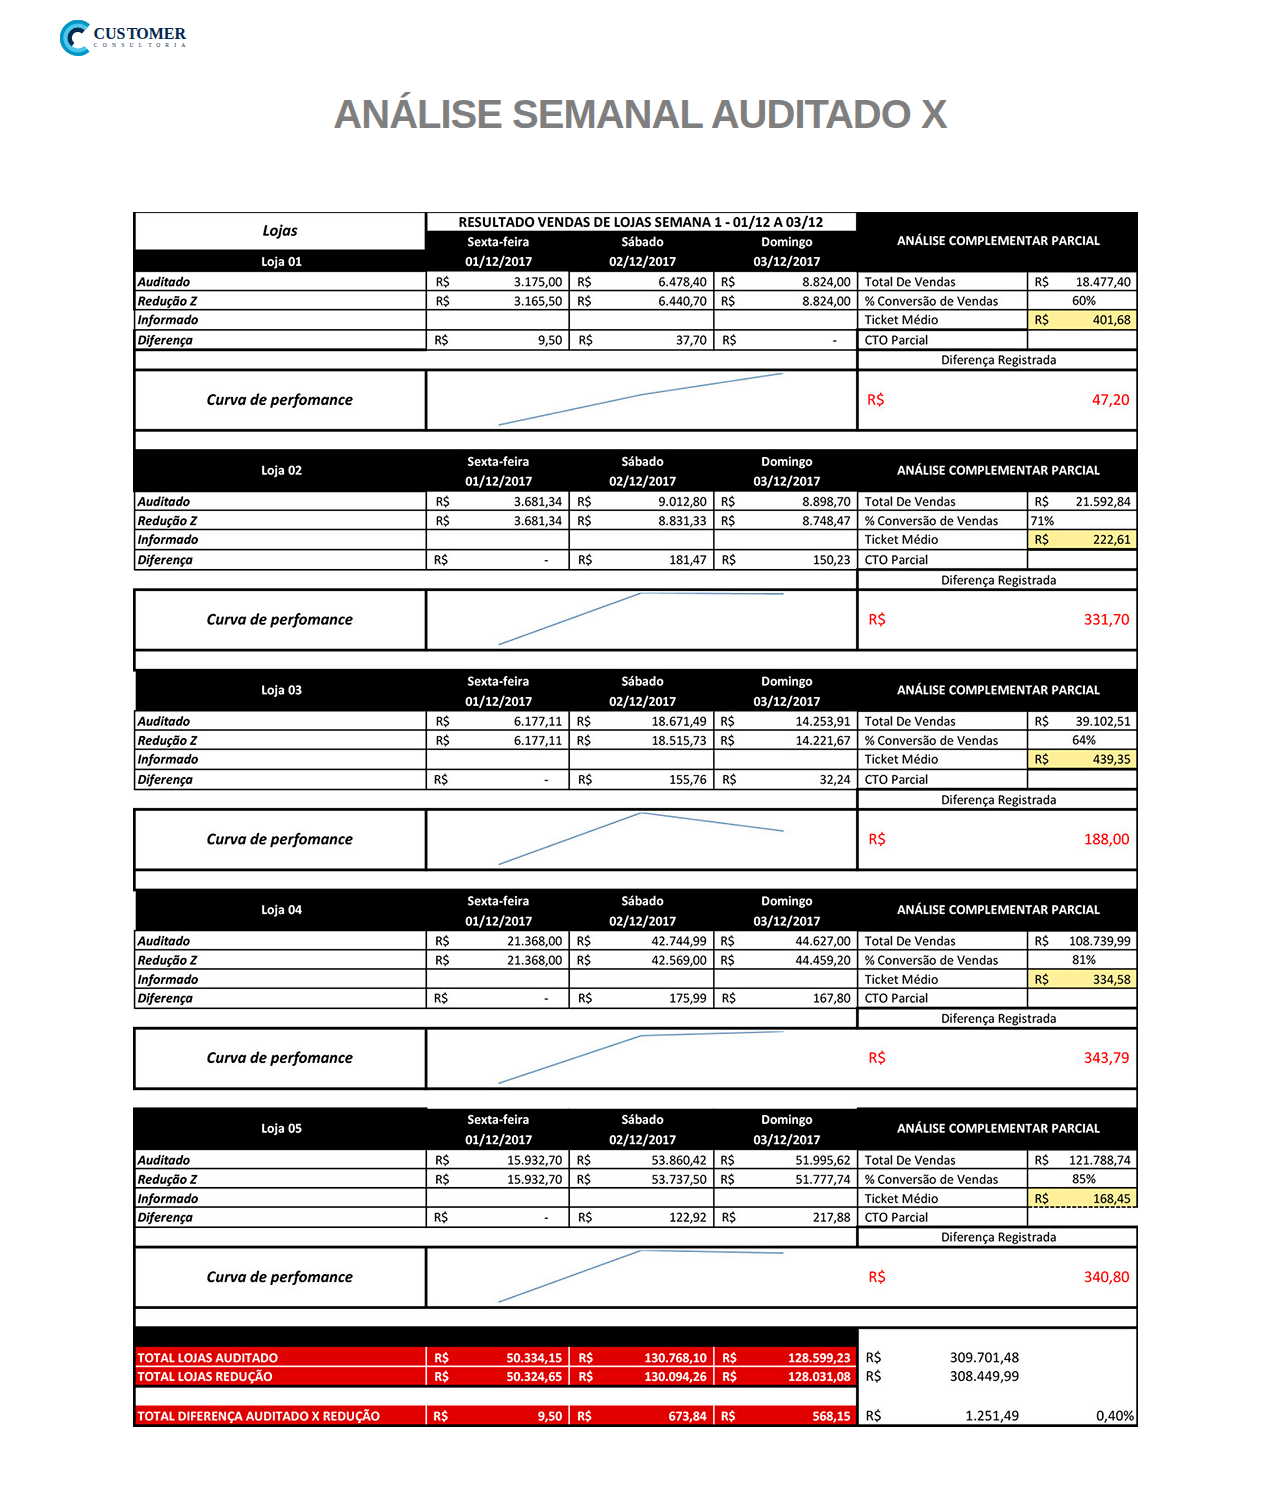
<file: LinkTeste/semana01.html>
<!DOCTYPE html>
<html class="nojs html css_verticalspacer" lang="es-ES">
 <head>

  <meta http-equiv="Content-type" content="text/html;charset=UTF-8"/>
  <meta name="generator" content="2018.0.0.379"/>
  <meta name="viewport" content="width=device-width, initial-scale=1.0"/>
  
  <script type="text/javascript">
   // Update the 'nojs'/'js' class on the html node
document.documentElement.className = document.documentElement.className.replace(/\bnojs\b/g, 'js');

// Check that all required assets are uploaded and up-to-date
if(typeof Muse == "undefined") window.Muse = {}; window.Muse.assets = {"required":["museutils.js", "museconfig.js", "jquery.musepolyfill.bgsize.js", "jquery.watch.js", "require.js", "semana01.css"], "outOfDate":[]};
</script>
  
  <title>semana01</title>
  <!-- CSS -->
  <link rel="stylesheet" type="text/css" href="css/site_global.css?crc=3910672895"/>
  <link rel="stylesheet" type="text/css" href="css/master_a-p_g_-maestra.css?crc=3824530138"/>
  <link rel="stylesheet" type="text/css" href="css/semana01.css?crc=3968730286" id="pagesheet"/>
  <!-- Other scripts -->
  <script type="text/javascript">
   var __adobewebfontsappname__ = "muse";
</script>
  <!-- JS includes -->
  <script src="https://webfonts.creativecloud.com/open-sans:n6:default.js" type="text/javascript"></script>
   </head>
 <body>

  <div class="clearfix borderbox" id="page"><!-- group -->
   <div class="clearfix grpelem" id="pu6873"><!-- group -->
    <div class="browser_width grpelem" id="u6873-bw">
     <div id="u6873"><!-- group -->
      <div class="clearfix" id="u6873_align_to_page">
       <div class="museBGSize grpelem" id="u6900"><!-- simple frame --></div>
       <div class="clearfix grpelem" id="u6874-4" data-sizePolicy="fixed" data-pintopage="page_fixedCenter"><!-- content -->
        <p id="u6874-2">ANÁLISE SEMANAL AUDITADO X</p>
       </div>
      </div>
     </div>
    </div>
    <div class="museBGSize grpelem" id="u6906"><!-- simple frame --></div>
   </div>
   <div class="verticalspacer" data-offset-top="1427" data-content-above-spacer="1427" data-content-below-spacer="63" data-sizePolicy="fixed" data-pintopage="page_fixedLeft"></div>
   <a class="anchor_item grpelem" id="untitled" data-sizePolicy="fixed" data-pintopage="page_fluidx"></a>
  </div>
  <!-- Other scripts -->
  <script type="text/javascript">
   // Decide weather to suppress missing file error or not based on preference setting
var suppressMissingFileError = false
</script>
  <script type="text/javascript">
   window.Muse.assets.check=function(d){if(!window.Muse.assets.checked){window.Muse.assets.checked=!0;var b={},c=function(a,b){if(window.getComputedStyle){var c=window.getComputedStyle(a,null);return c&&c.getPropertyValue(b)||c&&c[b]||""}if(document.documentElement.currentStyle)return(c=a.currentStyle)&&c[b]||a.style&&a.style[b]||"";return""},a=function(a){if(a.match(/^rgb/))return a=a.replace(/\s+/g,"").match(/([\d\,]+)/gi)[0].split(","),(parseInt(a[0])<<16)+(parseInt(a[1])<<8)+parseInt(a[2]);if(a.match(/^\#/))return parseInt(a.substr(1),
16);return 0},g=function(g){for(var f=document.getElementsByTagName("link"),h=0;h<f.length;h++)if("text/css"==f[h].type){var i=(f[h].href||"").match(/\/?css\/([\w\-]+\.css)\?crc=(\d+)/);if(!i||!i[1]||!i[2])break;b[i[1]]=i[2]}f=document.createElement("div");f.className="version";f.style.cssText="display:none; width:1px; height:1px;";document.getElementsByTagName("body")[0].appendChild(f);for(h=0;h<Muse.assets.required.length;){var i=Muse.assets.required[h],l=i.match(/([\w\-\.]+)\.(\w+)$/),k=l&&l[1]?
l[1]:null,l=l&&l[2]?l[2]:null;switch(l.toLowerCase()){case "css":k=k.replace(/\W/gi,"_").replace(/^([^a-z])/gi,"_$1");f.className+=" "+k;k=a(c(f,"color"));l=a(c(f,"backgroundColor"));k!=0||l!=0?(Muse.assets.required.splice(h,1),"undefined"!=typeof b[i]&&(k!=b[i]>>>24||l!=(b[i]&16777215))&&Muse.assets.outOfDate.push(i)):h++;f.className="version";break;case "js":h++;break;default:throw Error("Unsupported file type: "+l);}}d?d().jquery!="1.8.3"&&Muse.assets.outOfDate.push("jquery-1.8.3.min.js"):Muse.assets.required.push("jquery-1.8.3.min.js");
f.parentNode.removeChild(f);if(Muse.assets.outOfDate.length||Muse.assets.required.length)f="Alguns arquivos no servidor podem estar ausentes ou incorretos. Limpe o cache do navegador e tente novamente. Se o problema persistir, entre em contato com o autor do site.",g&&Muse.assets.outOfDate.length&&(f+="\nOut of date: "+Muse.assets.outOfDate.join(",")),g&&Muse.assets.required.length&&(f+="\nMissing: "+Muse.assets.required.join(",")),suppressMissingFileError?(f+="\nUse SuppressMissingFileError key in AppPrefs.xml to show missing file error pop up.",console.log(f)):alert(f)};location&&location.search&&location.search.match&&location.search.match(/muse_debug/gi)?
setTimeout(function(){g(!0)},5E3):g()}};
var muse_init=function(){require.config({baseUrl:""});require(["jquery","museutils","whatinput","jquery.musepolyfill.bgsize","jquery.watch"],function(d){var $ = d;$(document).ready(function(){try{
window.Muse.assets.check($);/* body */
Muse.Utils.transformMarkupToFixBrowserProblemsPreInit();/* body */
Muse.Utils.prepHyperlinks(true);/* body */
Muse.Utils.resizeHeight('.browser_width');/* resize height */
Muse.Utils.requestAnimationFrame(function() { $('body').addClass('initialized'); });/* mark body as initialized */
Muse.Utils.makeButtonsVisibleAfterSettingMinWidth();/* body */
Muse.Utils.fullPage('#page');/* 100% height page */
Muse.Utils.showWidgetsWhenReady();/* body */
Muse.Utils.transformMarkupToFixBrowserProblems();/* body */
}catch(b){if(b&&"function"==typeof b.notify?b.notify():Muse.Assert.fail("Error calling selector function: "+b),false)throw b;}})})};

</script>
  <!-- RequireJS script -->
  <script src="scripts/require.js?crc=4157109226" type="text/javascript" async data-main="scripts/museconfig.js?crc=4153641093" onload="if (requirejs) requirejs.onError = function(requireType, requireModule) { if (requireType && requireType.toString && requireType.toString().indexOf && 0 <= requireType.toString().indexOf('#scripterror')) window.Muse.assets.check(); }" onerror="window.Muse.assets.check();"></script>
   </body>
</html>
</file>
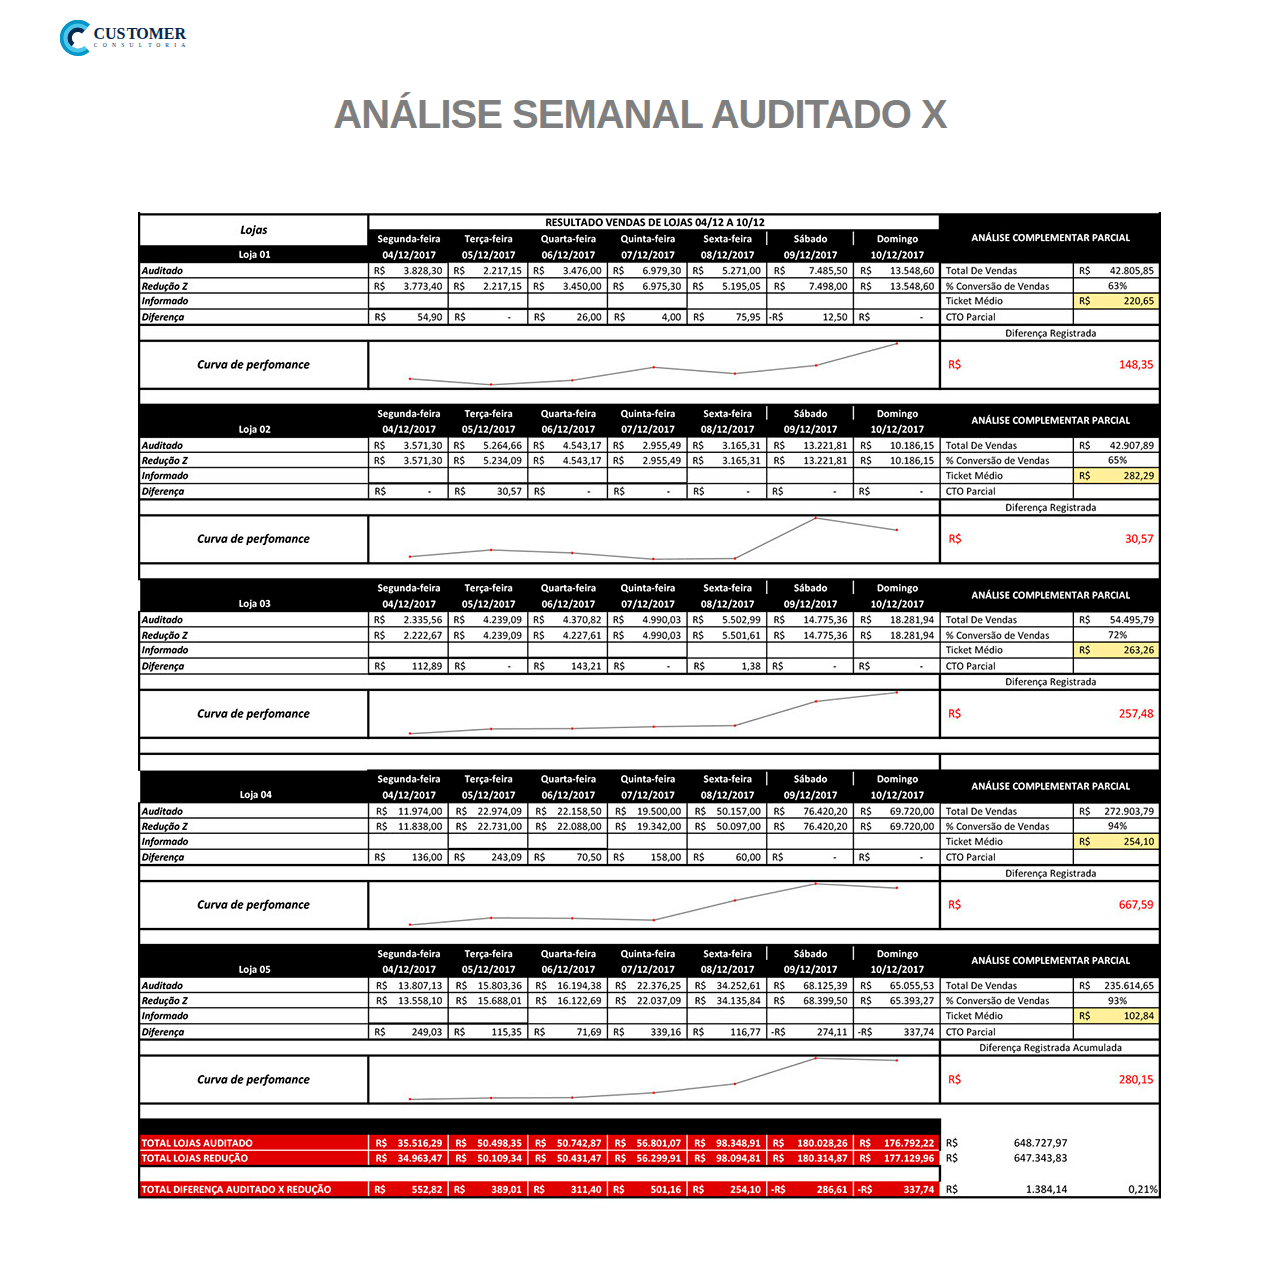
<file: LinkTeste/semana02.html>
<!DOCTYPE html>
<html class="nojs html css_verticalspacer" lang="es-ES">
 <head>

  <meta http-equiv="Content-type" content="text/html;charset=UTF-8"/>
  <meta name="generator" content="2018.0.0.379"/>
  <meta name="viewport" content="width=device-width, initial-scale=1.0"/>
  
  <script type="text/javascript">
   // Update the 'nojs'/'js' class on the html node
document.documentElement.className = document.documentElement.className.replace(/\bnojs\b/g, 'js');

// Check that all required assets are uploaded and up-to-date
if(typeof Muse == "undefined") window.Muse = {}; window.Muse.assets = {"required":["museutils.js", "museconfig.js", "jquery.musepolyfill.bgsize.js", "jquery.watch.js", "require.js", "semana02.css"], "outOfDate":[]};
</script>
  
  <title>semana02</title>
  <!-- CSS -->
  <link rel="stylesheet" type="text/css" href="css/site_global.css?crc=3910672895"/>
  <link rel="stylesheet" type="text/css" href="css/master_a-p_g_-maestra.css?crc=3824530138"/>
  <link rel="stylesheet" type="text/css" href="css/semana02.css?crc=4063238475" id="pagesheet"/>
  <!-- Other scripts -->
  <script type="text/javascript">
   var __adobewebfontsappname__ = "muse";
</script>
  <!-- JS includes -->
  <script src="https://webfonts.creativecloud.com/open-sans:n6:default.js" type="text/javascript"></script>
   </head>
 <body>

  <div class="clearfix borderbox" id="page"><!-- group -->
   <div class="clearfix grpelem" id="pu6917"><!-- group -->
    <div class="browser_width grpelem" id="u6917-bw">
     <div id="u6917"><!-- group -->
      <div class="clearfix" id="u6917_align_to_page">
       <div class="museBGSize grpelem" id="u6919"><!-- simple frame --></div>
       <div class="clearfix grpelem" id="u6918-4" data-sizePolicy="fixed" data-pintopage="page_fixedCenter"><!-- content -->
        <p id="u6918-2">ANÁLISE SEMANAL AUDITADO X</p>
       </div>
      </div>
     </div>
    </div>
    <div class="museBGSize grpelem" id="u6920"><!-- simple frame --></div>
   </div>
   <div class="verticalspacer" data-offset-top="1201" data-content-above-spacer="1201" data-content-below-spacer="63" data-sizePolicy="fixed" data-pintopage="page_fixedLeft"></div>
   <a class="anchor_item grpelem" id="untitled" data-sizePolicy="fixed" data-pintopage="page_fluidx"></a>
  </div>
  <!-- Other scripts -->
  <script type="text/javascript">
   // Decide weather to suppress missing file error or not based on preference setting
var suppressMissingFileError = false
</script>
  <script type="text/javascript">
   window.Muse.assets.check=function(d){if(!window.Muse.assets.checked){window.Muse.assets.checked=!0;var b={},c=function(a,b){if(window.getComputedStyle){var c=window.getComputedStyle(a,null);return c&&c.getPropertyValue(b)||c&&c[b]||""}if(document.documentElement.currentStyle)return(c=a.currentStyle)&&c[b]||a.style&&a.style[b]||"";return""},a=function(a){if(a.match(/^rgb/))return a=a.replace(/\s+/g,"").match(/([\d\,]+)/gi)[0].split(","),(parseInt(a[0])<<16)+(parseInt(a[1])<<8)+parseInt(a[2]);if(a.match(/^\#/))return parseInt(a.substr(1),
16);return 0},g=function(g){for(var f=document.getElementsByTagName("link"),h=0;h<f.length;h++)if("text/css"==f[h].type){var i=(f[h].href||"").match(/\/?css\/([\w\-]+\.css)\?crc=(\d+)/);if(!i||!i[1]||!i[2])break;b[i[1]]=i[2]}f=document.createElement("div");f.className="version";f.style.cssText="display:none; width:1px; height:1px;";document.getElementsByTagName("body")[0].appendChild(f);for(h=0;h<Muse.assets.required.length;){var i=Muse.assets.required[h],l=i.match(/([\w\-\.]+)\.(\w+)$/),k=l&&l[1]?
l[1]:null,l=l&&l[2]?l[2]:null;switch(l.toLowerCase()){case "css":k=k.replace(/\W/gi,"_").replace(/^([^a-z])/gi,"_$1");f.className+=" "+k;k=a(c(f,"color"));l=a(c(f,"backgroundColor"));k!=0||l!=0?(Muse.assets.required.splice(h,1),"undefined"!=typeof b[i]&&(k!=b[i]>>>24||l!=(b[i]&16777215))&&Muse.assets.outOfDate.push(i)):h++;f.className="version";break;case "js":h++;break;default:throw Error("Unsupported file type: "+l);}}d?d().jquery!="1.8.3"&&Muse.assets.outOfDate.push("jquery-1.8.3.min.js"):Muse.assets.required.push("jquery-1.8.3.min.js");
f.parentNode.removeChild(f);if(Muse.assets.outOfDate.length||Muse.assets.required.length)f="Alguns arquivos no servidor podem estar ausentes ou incorretos. Limpe o cache do navegador e tente novamente. Se o problema persistir, entre em contato com o autor do site.",g&&Muse.assets.outOfDate.length&&(f+="\nOut of date: "+Muse.assets.outOfDate.join(",")),g&&Muse.assets.required.length&&(f+="\nMissing: "+Muse.assets.required.join(",")),suppressMissingFileError?(f+="\nUse SuppressMissingFileError key in AppPrefs.xml to show missing file error pop up.",console.log(f)):alert(f)};location&&location.search&&location.search.match&&location.search.match(/muse_debug/gi)?
setTimeout(function(){g(!0)},5E3):g()}};
var muse_init=function(){require.config({baseUrl:""});require(["jquery","museutils","whatinput","jquery.musepolyfill.bgsize","jquery.watch"],function(d){var $ = d;$(document).ready(function(){try{
window.Muse.assets.check($);/* body */
Muse.Utils.transformMarkupToFixBrowserProblemsPreInit();/* body */
Muse.Utils.prepHyperlinks(true);/* body */
Muse.Utils.resizeHeight('.browser_width');/* resize height */
Muse.Utils.requestAnimationFrame(function() { $('body').addClass('initialized'); });/* mark body as initialized */
Muse.Utils.makeButtonsVisibleAfterSettingMinWidth();/* body */
Muse.Utils.fullPage('#page');/* 100% height page */
Muse.Utils.showWidgetsWhenReady();/* body */
Muse.Utils.transformMarkupToFixBrowserProblems();/* body */
}catch(b){if(b&&"function"==typeof b.notify?b.notify():Muse.Assert.fail("Error calling selector function: "+b),false)throw b;}})})};

</script>
  <!-- RequireJS script -->
  <script src="scripts/require.js?crc=4157109226" type="text/javascript" async data-main="scripts/museconfig.js?crc=4153641093" onload="if (requirejs) requirejs.onError = function(requireType, requireModule) { if (requireType && requireType.toString && requireType.toString().indexOf && 0 <= requireType.toString().indexOf('#scripterror')) window.Muse.assets.check(); }" onerror="window.Muse.assets.check();"></script>
   </body>
</html>
</file>
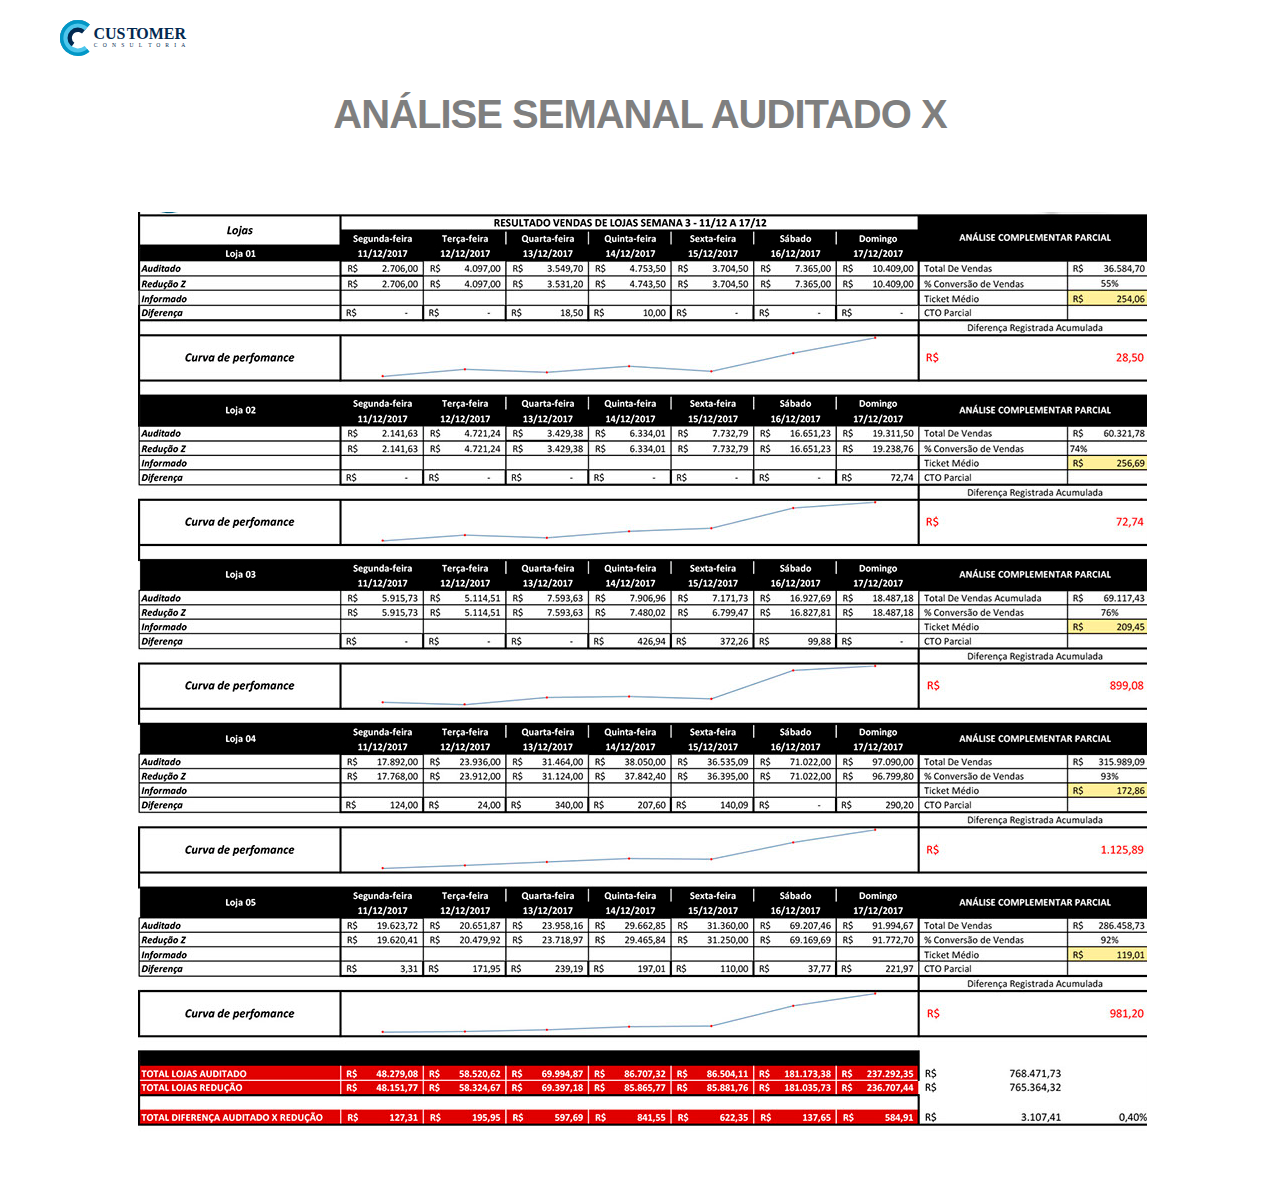
<file: LinkTeste/semana03.html>
<!DOCTYPE html>
<html class="nojs html css_verticalspacer" lang="es-ES">
 <head>

  <meta http-equiv="Content-type" content="text/html;charset=UTF-8"/>
  <meta name="generator" content="2018.0.0.379"/>
  <meta name="viewport" content="width=device-width, initial-scale=1.0"/>
  
  <script type="text/javascript">
   // Update the 'nojs'/'js' class on the html node
document.documentElement.className = document.documentElement.className.replace(/\bnojs\b/g, 'js');

// Check that all required assets are uploaded and up-to-date
if(typeof Muse == "undefined") window.Muse = {}; window.Muse.assets = {"required":["museutils.js", "museconfig.js", "jquery.musepolyfill.bgsize.js", "jquery.watch.js", "require.js", "semana03.css"], "outOfDate":[]};
</script>
  
  <title>semana03</title>
  <!-- CSS -->
  <link rel="stylesheet" type="text/css" href="css/site_global.css?crc=3910672895"/>
  <link rel="stylesheet" type="text/css" href="css/master_a-p_g_-maestra.css?crc=3824530138"/>
  <link rel="stylesheet" type="text/css" href="css/semana03.css?crc=88202501" id="pagesheet"/>
  <!-- Other scripts -->
  <script type="text/javascript">
   var __adobewebfontsappname__ = "muse";
</script>
  <!-- JS includes -->
  <script src="https://webfonts.creativecloud.com/open-sans:n6:default.js" type="text/javascript"></script>
   </head>
 <body>

  <div class="clearfix borderbox" id="page"><!-- group -->
   <div class="clearfix grpelem" id="pu6945"><!-- group -->
    <div class="browser_width grpelem" id="u6945-bw">
     <div id="u6945"><!-- group -->
      <div class="clearfix" id="u6945_align_to_page">
       <div class="museBGSize grpelem" id="u6947"><!-- simple frame --></div>
       <div class="clearfix grpelem" id="u6946-4" data-sizePolicy="fixed" data-pintopage="page_fixedCenter"><!-- content -->
        <p id="u6946-2">ANÁLISE SEMANAL AUDITADO X</p>
       </div>
      </div>
     </div>
    </div>
    <div class="museBGSize grpelem" id="u6948"><!-- simple frame --></div>
   </div>
   <div class="verticalspacer" data-offset-top="1134" data-content-above-spacer="1133" data-content-below-spacer="62" data-sizePolicy="fixed" data-pintopage="page_fixedLeft"></div>
   <a class="anchor_item grpelem" id="untitled" data-sizePolicy="fixed" data-pintopage="page_fluidx"></a>
  </div>
  <!-- Other scripts -->
  <script type="text/javascript">
   // Decide weather to suppress missing file error or not based on preference setting
var suppressMissingFileError = false
</script>
  <script type="text/javascript">
   window.Muse.assets.check=function(d){if(!window.Muse.assets.checked){window.Muse.assets.checked=!0;var b={},c=function(a,b){if(window.getComputedStyle){var c=window.getComputedStyle(a,null);return c&&c.getPropertyValue(b)||c&&c[b]||""}if(document.documentElement.currentStyle)return(c=a.currentStyle)&&c[b]||a.style&&a.style[b]||"";return""},a=function(a){if(a.match(/^rgb/))return a=a.replace(/\s+/g,"").match(/([\d\,]+)/gi)[0].split(","),(parseInt(a[0])<<16)+(parseInt(a[1])<<8)+parseInt(a[2]);if(a.match(/^\#/))return parseInt(a.substr(1),
16);return 0},g=function(g){for(var f=document.getElementsByTagName("link"),h=0;h<f.length;h++)if("text/css"==f[h].type){var i=(f[h].href||"").match(/\/?css\/([\w\-]+\.css)\?crc=(\d+)/);if(!i||!i[1]||!i[2])break;b[i[1]]=i[2]}f=document.createElement("div");f.className="version";f.style.cssText="display:none; width:1px; height:1px;";document.getElementsByTagName("body")[0].appendChild(f);for(h=0;h<Muse.assets.required.length;){var i=Muse.assets.required[h],l=i.match(/([\w\-\.]+)\.(\w+)$/),k=l&&l[1]?
l[1]:null,l=l&&l[2]?l[2]:null;switch(l.toLowerCase()){case "css":k=k.replace(/\W/gi,"_").replace(/^([^a-z])/gi,"_$1");f.className+=" "+k;k=a(c(f,"color"));l=a(c(f,"backgroundColor"));k!=0||l!=0?(Muse.assets.required.splice(h,1),"undefined"!=typeof b[i]&&(k!=b[i]>>>24||l!=(b[i]&16777215))&&Muse.assets.outOfDate.push(i)):h++;f.className="version";break;case "js":h++;break;default:throw Error("Unsupported file type: "+l);}}d?d().jquery!="1.8.3"&&Muse.assets.outOfDate.push("jquery-1.8.3.min.js"):Muse.assets.required.push("jquery-1.8.3.min.js");
f.parentNode.removeChild(f);if(Muse.assets.outOfDate.length||Muse.assets.required.length)f="Alguns arquivos no servidor podem estar ausentes ou incorretos. Limpe o cache do navegador e tente novamente. Se o problema persistir, entre em contato com o autor do site.",g&&Muse.assets.outOfDate.length&&(f+="\nOut of date: "+Muse.assets.outOfDate.join(",")),g&&Muse.assets.required.length&&(f+="\nMissing: "+Muse.assets.required.join(",")),suppressMissingFileError?(f+="\nUse SuppressMissingFileError key in AppPrefs.xml to show missing file error pop up.",console.log(f)):alert(f)};location&&location.search&&location.search.match&&location.search.match(/muse_debug/gi)?
setTimeout(function(){g(!0)},5E3):g()}};
var muse_init=function(){require.config({baseUrl:""});require(["jquery","museutils","whatinput","jquery.musepolyfill.bgsize","jquery.watch"],function(d){var $ = d;$(document).ready(function(){try{
window.Muse.assets.check($);/* body */
Muse.Utils.transformMarkupToFixBrowserProblemsPreInit();/* body */
Muse.Utils.prepHyperlinks(true);/* body */
Muse.Utils.resizeHeight('.browser_width');/* resize height */
Muse.Utils.requestAnimationFrame(function() { $('body').addClass('initialized'); });/* mark body as initialized */
Muse.Utils.makeButtonsVisibleAfterSettingMinWidth();/* body */
Muse.Utils.fullPage('#page');/* 100% height page */
Muse.Utils.showWidgetsWhenReady();/* body */
Muse.Utils.transformMarkupToFixBrowserProblems();/* body */
}catch(b){if(b&&"function"==typeof b.notify?b.notify():Muse.Assert.fail("Error calling selector function: "+b),false)throw b;}})})};

</script>
  <!-- RequireJS script -->
  <script src="scripts/require.js?crc=4157109226" type="text/javascript" async data-main="scripts/museconfig.js?crc=4153641093" onload="if (requirejs) requirejs.onError = function(requireType, requireModule) { if (requireType && requireType.toString && requireType.toString().indexOf && 0 <= requireType.toString().indexOf('#scripterror')) window.Muse.assets.check(); }" onerror="window.Muse.assets.check();"></script>
   </body>
</html>
</file>
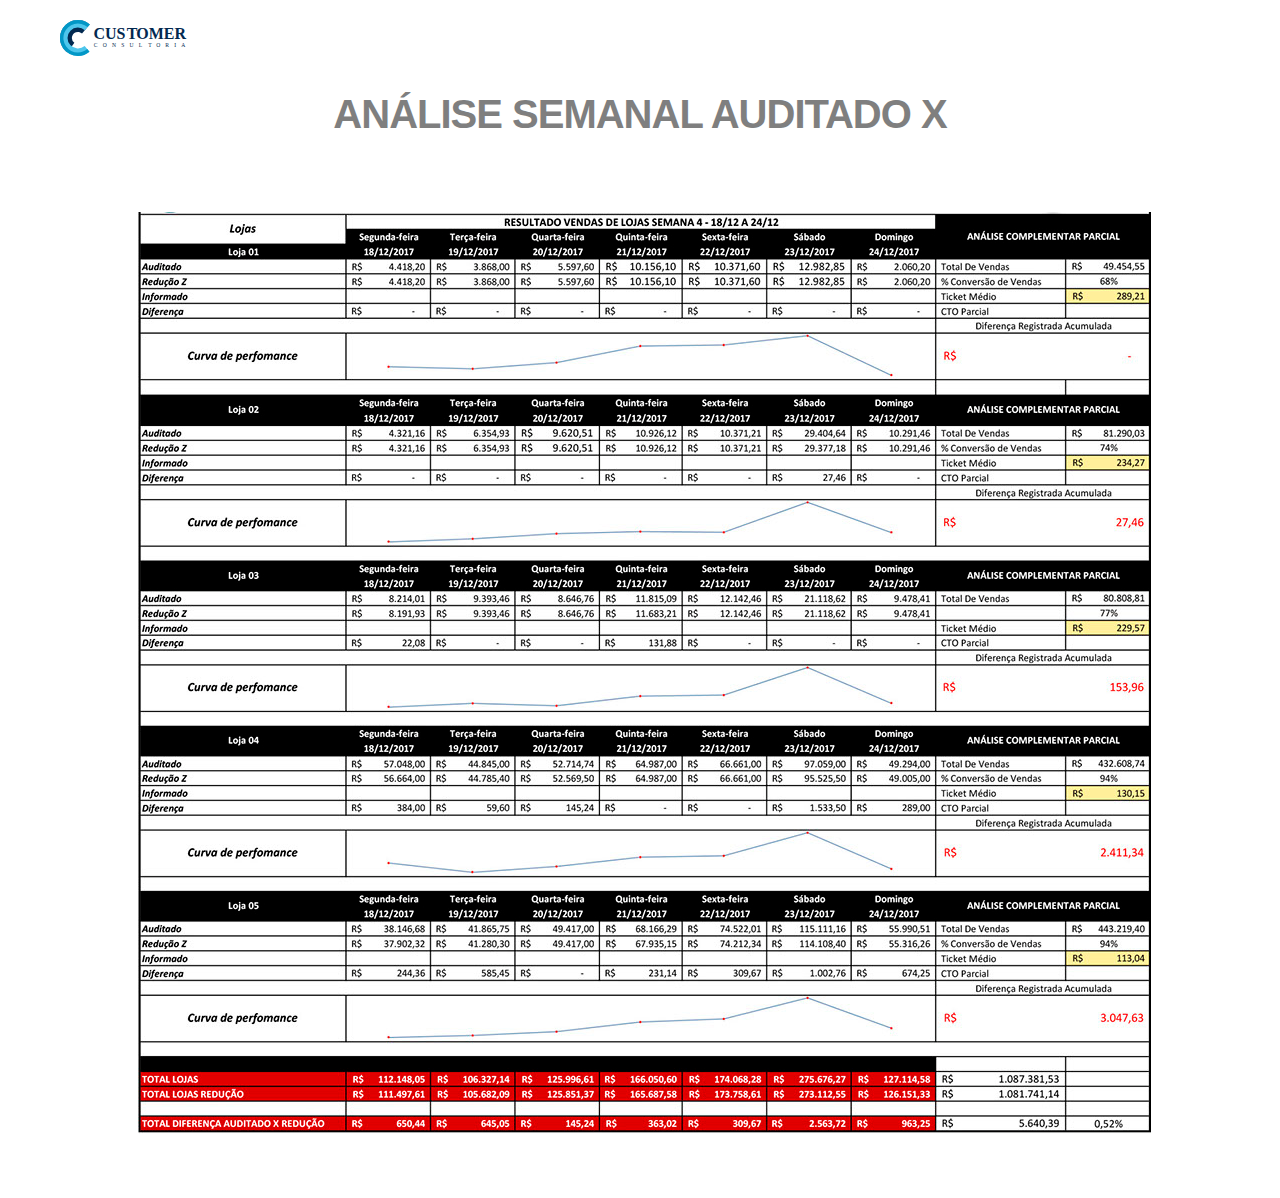
<file: LinkTeste/semana04.html>
<!DOCTYPE html>
<html class="nojs html css_verticalspacer" lang="es-ES">
 <head>

  <meta http-equiv="Content-type" content="text/html;charset=UTF-8"/>
  <meta name="generator" content="2018.0.0.379"/>
  <meta name="viewport" content="width=device-width, initial-scale=1.0"/>
  
  <script type="text/javascript">
   // Update the 'nojs'/'js' class on the html node
document.documentElement.className = document.documentElement.className.replace(/\bnojs\b/g, 'js');

// Check that all required assets are uploaded and up-to-date
if(typeof Muse == "undefined") window.Muse = {}; window.Muse.assets = {"required":["museutils.js", "museconfig.js", "jquery.musepolyfill.bgsize.js", "jquery.watch.js", "require.js", "semana04.css"], "outOfDate":[]};
</script>
  
  <title>semana04</title>
  <!-- CSS -->
  <link rel="stylesheet" type="text/css" href="css/site_global.css?crc=3910672895"/>
  <link rel="stylesheet" type="text/css" href="css/master_a-p_g_-maestra.css?crc=3824530138"/>
  <link rel="stylesheet" type="text/css" href="css/semana04.css?crc=48546978" id="pagesheet"/>
  <!-- Other scripts -->
  <script type="text/javascript">
   var __adobewebfontsappname__ = "muse";
</script>
  <!-- JS includes -->
  <script src="https://webfonts.creativecloud.com/open-sans:n6:default.js" type="text/javascript"></script>
   </head>
 <body>

  <div class="clearfix borderbox" id="page"><!-- group -->
   <div class="clearfix grpelem" id="pu6965"><!-- group -->
    <div class="browser_width grpelem" id="u6965-bw">
     <div id="u6965"><!-- group -->
      <div class="clearfix" id="u6965_align_to_page">
       <div class="museBGSize grpelem" id="u6967"><!-- simple frame --></div>
       <div class="clearfix grpelem" id="u6966-4" data-sizePolicy="fixed" data-pintopage="page_fixedCenter"><!-- content -->
        <p id="u6966-2">ANÁLISE SEMANAL AUDITADO X</p>
       </div>
      </div>
     </div>
    </div>
    <div class="museBGSize grpelem" id="u6968"><!-- simple frame --></div>
   </div>
   <div class="verticalspacer" data-offset-top="1134" data-content-above-spacer="1134" data-content-below-spacer="63" data-sizePolicy="fixed" data-pintopage="page_fixedLeft"></div>
   <a class="anchor_item grpelem" id="untitled" data-sizePolicy="fixed" data-pintopage="page_fluidx"></a>
  </div>
  <!-- Other scripts -->
  <script type="text/javascript">
   // Decide weather to suppress missing file error or not based on preference setting
var suppressMissingFileError = false
</script>
  <script type="text/javascript">
   window.Muse.assets.check=function(d){if(!window.Muse.assets.checked){window.Muse.assets.checked=!0;var b={},c=function(a,b){if(window.getComputedStyle){var c=window.getComputedStyle(a,null);return c&&c.getPropertyValue(b)||c&&c[b]||""}if(document.documentElement.currentStyle)return(c=a.currentStyle)&&c[b]||a.style&&a.style[b]||"";return""},a=function(a){if(a.match(/^rgb/))return a=a.replace(/\s+/g,"").match(/([\d\,]+)/gi)[0].split(","),(parseInt(a[0])<<16)+(parseInt(a[1])<<8)+parseInt(a[2]);if(a.match(/^\#/))return parseInt(a.substr(1),
16);return 0},g=function(g){for(var f=document.getElementsByTagName("link"),h=0;h<f.length;h++)if("text/css"==f[h].type){var i=(f[h].href||"").match(/\/?css\/([\w\-]+\.css)\?crc=(\d+)/);if(!i||!i[1]||!i[2])break;b[i[1]]=i[2]}f=document.createElement("div");f.className="version";f.style.cssText="display:none; width:1px; height:1px;";document.getElementsByTagName("body")[0].appendChild(f);for(h=0;h<Muse.assets.required.length;){var i=Muse.assets.required[h],l=i.match(/([\w\-\.]+)\.(\w+)$/),k=l&&l[1]?
l[1]:null,l=l&&l[2]?l[2]:null;switch(l.toLowerCase()){case "css":k=k.replace(/\W/gi,"_").replace(/^([^a-z])/gi,"_$1");f.className+=" "+k;k=a(c(f,"color"));l=a(c(f,"backgroundColor"));k!=0||l!=0?(Muse.assets.required.splice(h,1),"undefined"!=typeof b[i]&&(k!=b[i]>>>24||l!=(b[i]&16777215))&&Muse.assets.outOfDate.push(i)):h++;f.className="version";break;case "js":h++;break;default:throw Error("Unsupported file type: "+l);}}d?d().jquery!="1.8.3"&&Muse.assets.outOfDate.push("jquery-1.8.3.min.js"):Muse.assets.required.push("jquery-1.8.3.min.js");
f.parentNode.removeChild(f);if(Muse.assets.outOfDate.length||Muse.assets.required.length)f="Alguns arquivos no servidor podem estar ausentes ou incorretos. Limpe o cache do navegador e tente novamente. Se o problema persistir, entre em contato com o autor do site.",g&&Muse.assets.outOfDate.length&&(f+="\nOut of date: "+Muse.assets.outOfDate.join(",")),g&&Muse.assets.required.length&&(f+="\nMissing: "+Muse.assets.required.join(",")),suppressMissingFileError?(f+="\nUse SuppressMissingFileError key in AppPrefs.xml to show missing file error pop up.",console.log(f)):alert(f)};location&&location.search&&location.search.match&&location.search.match(/muse_debug/gi)?
setTimeout(function(){g(!0)},5E3):g()}};
var muse_init=function(){require.config({baseUrl:""});require(["jquery","museutils","whatinput","jquery.musepolyfill.bgsize","jquery.watch"],function(d){var $ = d;$(document).ready(function(){try{
window.Muse.assets.check($);/* body */
Muse.Utils.transformMarkupToFixBrowserProblemsPreInit();/* body */
Muse.Utils.prepHyperlinks(true);/* body */
Muse.Utils.resizeHeight('.browser_width');/* resize height */
Muse.Utils.requestAnimationFrame(function() { $('body').addClass('initialized'); });/* mark body as initialized */
Muse.Utils.makeButtonsVisibleAfterSettingMinWidth();/* body */
Muse.Utils.fullPage('#page');/* 100% height page */
Muse.Utils.showWidgetsWhenReady();/* body */
Muse.Utils.transformMarkupToFixBrowserProblems();/* body */
}catch(b){if(b&&"function"==typeof b.notify?b.notify():Muse.Assert.fail("Error calling selector function: "+b),false)throw b;}})})};

</script>
  <!-- RequireJS script -->
  <script src="scripts/require.js?crc=4157109226" type="text/javascript" async data-main="scripts/museconfig.js?crc=4153641093" onload="if (requirejs) requirejs.onError = function(requireType, requireModule) { if (requireType && requireType.toString && requireType.toString().indexOf && 0 <= requireType.toString().indexOf('#scripterror')) window.Muse.assets.check(); }" onerror="window.Muse.assets.check();"></script>
   </body>
</html>
</file>
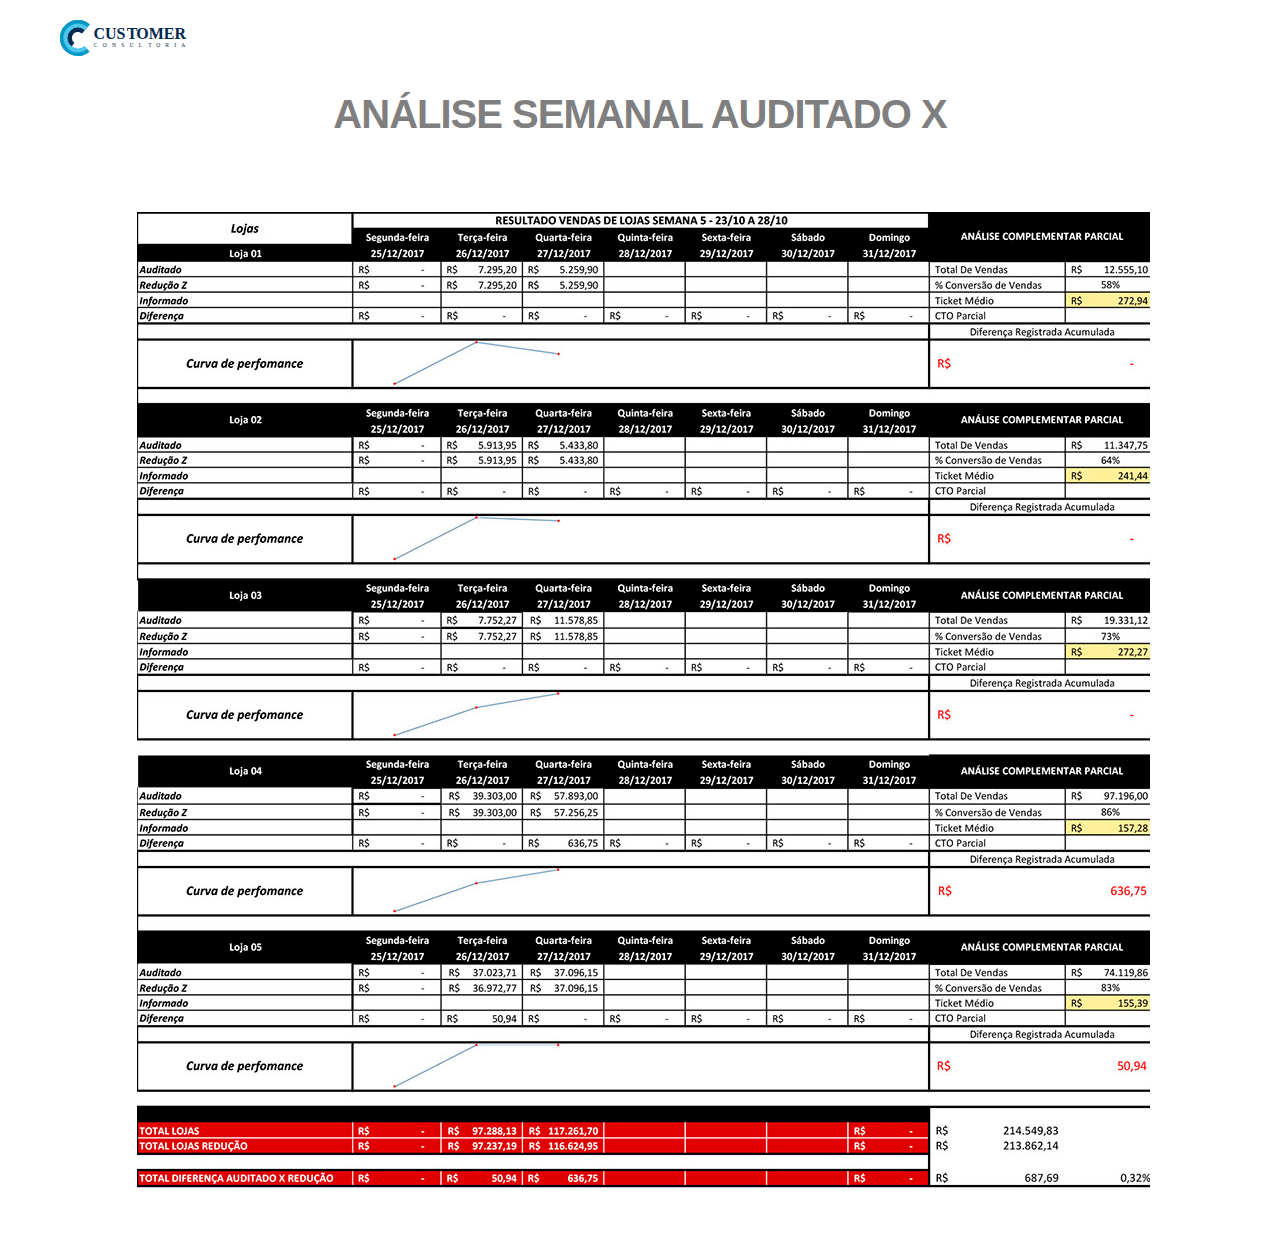
<file: LinkTeste/semana05.html>
<!DOCTYPE html>
<html class="nojs html css_verticalspacer" lang="es-ES">
 <head>

  <meta http-equiv="Content-type" content="text/html;charset=UTF-8"/>
  <meta name="generator" content="2018.0.0.379"/>
  <meta name="viewport" content="width=device-width, initial-scale=1.0"/>
  
  <script type="text/javascript">
   // Update the 'nojs'/'js' class on the html node
document.documentElement.className = document.documentElement.className.replace(/\bnojs\b/g, 'js');

// Check that all required assets are uploaded and up-to-date
if(typeof Muse == "undefined") window.Muse = {}; window.Muse.assets = {"required":["museutils.js", "museconfig.js", "jquery.musepolyfill.bgsize.js", "jquery.watch.js", "require.js", "semana05.css"], "outOfDate":[]};
</script>
  
  <title>semana05</title>
  <!-- CSS -->
  <link rel="stylesheet" type="text/css" href="css/site_global.css?crc=3910672895"/>
  <link rel="stylesheet" type="text/css" href="css/master_a-p_g_-maestra.css?crc=3824530138"/>
  <link rel="stylesheet" type="text/css" href="css/semana05.css?crc=270257054" id="pagesheet"/>
  <!-- Other scripts -->
  <script type="text/javascript">
   var __adobewebfontsappname__ = "muse";
</script>
  <!-- JS includes -->
  <script src="https://webfonts.creativecloud.com/open-sans:n6:default.js" type="text/javascript"></script>
   </head>
 <body>

  <div class="clearfix borderbox" id="page"><!-- group -->
   <div class="clearfix grpelem" id="pu6985"><!-- group -->
    <div class="browser_width grpelem" id="u6985-bw">
     <div id="u6985"><!-- group -->
      <div class="clearfix" id="u6985_align_to_page">
       <div class="museBGSize grpelem" id="u6987"><!-- simple frame --></div>
       <div class="clearfix grpelem" id="u6986-4" data-sizePolicy="fixed" data-pintopage="page_fixedCenter"><!-- content -->
        <p id="u6986-2">ANÁLISE SEMANAL AUDITADO X</p>
       </div>
      </div>
     </div>
    </div>
    <div class="museBGSize grpelem" id="u6988"><!-- simple frame --></div>
   </div>
   <div class="verticalspacer" data-offset-top="1190" data-content-above-spacer="1190" data-content-below-spacer="63" data-sizePolicy="fixed" data-pintopage="page_fixedLeft"></div>
   <a class="anchor_item grpelem" id="untitled" data-sizePolicy="fixed" data-pintopage="page_fluidx"></a>
  </div>
  <!-- Other scripts -->
  <script type="text/javascript">
   // Decide weather to suppress missing file error or not based on preference setting
var suppressMissingFileError = false
</script>
  <script type="text/javascript">
   window.Muse.assets.check=function(d){if(!window.Muse.assets.checked){window.Muse.assets.checked=!0;var b={},c=function(a,b){if(window.getComputedStyle){var c=window.getComputedStyle(a,null);return c&&c.getPropertyValue(b)||c&&c[b]||""}if(document.documentElement.currentStyle)return(c=a.currentStyle)&&c[b]||a.style&&a.style[b]||"";return""},a=function(a){if(a.match(/^rgb/))return a=a.replace(/\s+/g,"").match(/([\d\,]+)/gi)[0].split(","),(parseInt(a[0])<<16)+(parseInt(a[1])<<8)+parseInt(a[2]);if(a.match(/^\#/))return parseInt(a.substr(1),
16);return 0},g=function(g){for(var f=document.getElementsByTagName("link"),h=0;h<f.length;h++)if("text/css"==f[h].type){var i=(f[h].href||"").match(/\/?css\/([\w\-]+\.css)\?crc=(\d+)/);if(!i||!i[1]||!i[2])break;b[i[1]]=i[2]}f=document.createElement("div");f.className="version";f.style.cssText="display:none; width:1px; height:1px;";document.getElementsByTagName("body")[0].appendChild(f);for(h=0;h<Muse.assets.required.length;){var i=Muse.assets.required[h],l=i.match(/([\w\-\.]+)\.(\w+)$/),k=l&&l[1]?
l[1]:null,l=l&&l[2]?l[2]:null;switch(l.toLowerCase()){case "css":k=k.replace(/\W/gi,"_").replace(/^([^a-z])/gi,"_$1");f.className+=" "+k;k=a(c(f,"color"));l=a(c(f,"backgroundColor"));k!=0||l!=0?(Muse.assets.required.splice(h,1),"undefined"!=typeof b[i]&&(k!=b[i]>>>24||l!=(b[i]&16777215))&&Muse.assets.outOfDate.push(i)):h++;f.className="version";break;case "js":h++;break;default:throw Error("Unsupported file type: "+l);}}d?d().jquery!="1.8.3"&&Muse.assets.outOfDate.push("jquery-1.8.3.min.js"):Muse.assets.required.push("jquery-1.8.3.min.js");
f.parentNode.removeChild(f);if(Muse.assets.outOfDate.length||Muse.assets.required.length)f="Alguns arquivos no servidor podem estar ausentes ou incorretos. Limpe o cache do navegador e tente novamente. Se o problema persistir, entre em contato com o autor do site.",g&&Muse.assets.outOfDate.length&&(f+="\nOut of date: "+Muse.assets.outOfDate.join(",")),g&&Muse.assets.required.length&&(f+="\nMissing: "+Muse.assets.required.join(",")),suppressMissingFileError?(f+="\nUse SuppressMissingFileError key in AppPrefs.xml to show missing file error pop up.",console.log(f)):alert(f)};location&&location.search&&location.search.match&&location.search.match(/muse_debug/gi)?
setTimeout(function(){g(!0)},5E3):g()}};
var muse_init=function(){require.config({baseUrl:""});require(["jquery","museutils","whatinput","jquery.musepolyfill.bgsize","jquery.watch"],function(d){var $ = d;$(document).ready(function(){try{
window.Muse.assets.check($);/* body */
Muse.Utils.transformMarkupToFixBrowserProblemsPreInit();/* body */
Muse.Utils.prepHyperlinks(true);/* body */
Muse.Utils.resizeHeight('.browser_width');/* resize height */
Muse.Utils.requestAnimationFrame(function() { $('body').addClass('initialized'); });/* mark body as initialized */
Muse.Utils.makeButtonsVisibleAfterSettingMinWidth();/* body */
Muse.Utils.fullPage('#page');/* 100% height page */
Muse.Utils.showWidgetsWhenReady();/* body */
Muse.Utils.transformMarkupToFixBrowserProblems();/* body */
}catch(b){if(b&&"function"==typeof b.notify?b.notify():Muse.Assert.fail("Error calling selector function: "+b),false)throw b;}})})};

</script>
  <!-- RequireJS script -->
  <script src="scripts/require.js?crc=4157109226" type="text/javascript" async data-main="scripts/museconfig.js?crc=4153641093" onload="if (requirejs) requirejs.onError = function(requireType, requireModule) { if (requireType && requireType.toString && requireType.toString().indexOf && 0 <= requireType.toString().indexOf('#scripterror')) window.Muse.assets.check(); }" onerror="window.Muse.assets.check();"></script>
   </body>
</html>
</file>
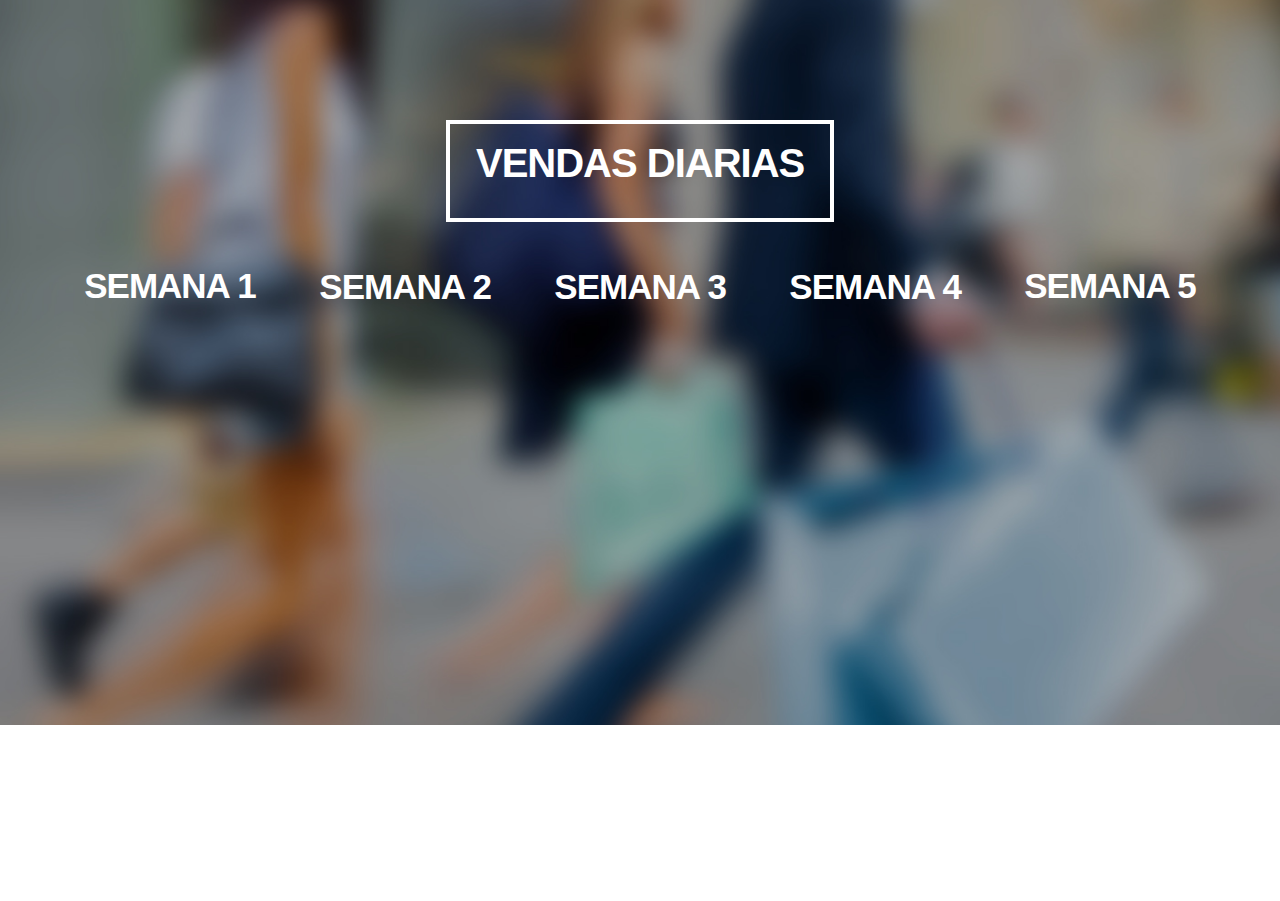
<file: LinkTeste/vendas.html>
<!DOCTYPE html>
<html class="nojs html css_verticalspacer" lang="es-ES">
 <head>

  <meta http-equiv="Content-type" content="text/html;charset=UTF-8"/>
  <meta name="generator" content="2018.0.0.379"/>
  <meta name="viewport" content="width=device-width, initial-scale=1.0"/>
  
  <script type="text/javascript">
   // Update the 'nojs'/'js' class on the html node
document.documentElement.className = document.documentElement.className.replace(/\bnojs\b/g, 'js');

// Check that all required assets are uploaded and up-to-date
if(typeof Muse == "undefined") window.Muse = {}; window.Muse.assets = {"required":["museutils.js", "museconfig.js", "jquery.musepolyfill.bgsize.js", "jquery.watch.js", "require.js", "vendas.css"], "outOfDate":[]};
</script>
  
  <title>vendas</title>
  <!-- CSS -->
  <link rel="stylesheet" type="text/css" href="css/site_global.css?crc=3910672895"/>
  <link rel="stylesheet" type="text/css" href="css/master_a-p_g_-maestra.css?crc=3824530138"/>
  <link rel="stylesheet" type="text/css" href="css/vendas.css?crc=3866374065" id="pagesheet"/>
  <!-- Other scripts -->
  <script type="text/javascript">
   var __adobewebfontsappname__ = "muse";
</script>
  <!-- JS includes -->
  <script src="https://webfonts.creativecloud.com/open-sans:n6:default.js" type="text/javascript"></script>
   </head>
 <body>

  <div class="clearfix borderbox" id="page"><!-- group -->
   <div class="browser_width grpelem" id="u6293-bw">
    <div class="museBGSize" id="u6293"><!-- group -->
     <div class="clearfix" id="u6293_align_to_page">
      <a class="nonblock nontext clearfix grpelem" id="u6783-4" href="semana01.html" data-sizePolicy="fixed" data-pintopage="page_fixedCenter"><!-- content --><p id="u6783-2">semana 1</p></a>
      <div class="clearfix grpelem" id="pu6296-4"><!-- column -->
       <div class="clearfix colelem" id="u6296-4" data-sizePolicy="fixed" data-pintopage="page_fixedCenter" data-leftAdjustmentDoneBy="pu6296-4"><!-- content -->
        <p id="u6296-2">vendas diarias</p>
       </div>
       <div class="clearfix colelem" id="pu6789-4"><!-- group -->
        <a class="nonblock nontext clearfix grpelem" id="u6789-4" href="semana02.html" data-sizePolicy="fixed" data-pintopage="page_fixedCenter" data-leftAdjustmentDoneBy="pu6789-4"><!-- content --><p id="u6789-2">semana 2</p></a>
        <a class="nonblock nontext clearfix grpelem" id="u6801-4" href="semana03.html" data-sizePolicy="fixed" data-pintopage="page_fixedCenter" data-leftAdjustmentDoneBy="pu6789-4"><!-- content --><p id="u6801-2">semana 3</p></a>
        <a class="nonblock nontext clearfix grpelem" id="u6798-4" href="semana04.html" data-sizePolicy="fixed" data-pintopage="page_fixedCenter" data-leftAdjustmentDoneBy="pu6789-4"><!-- content --><p id="u6798-2">semana 4</p></a>
       </div>
      </div>
      <a class="nonblock nontext clearfix grpelem" id="u6807-4" href="semana05.html" data-sizePolicy="fixed" data-pintopage="page_fixedCenter"><!-- content --><p id="u6807-2">semana 5</p></a>
     </div>
    </div>
   </div>
   <div class="verticalspacer" data-offset-top="724" data-content-above-spacer="723" data-content-below-spacer="62" data-sizePolicy="fixed" data-pintopage="page_fixedLeft"></div>
   <a class="anchor_item grpelem" id="untitled" data-sizePolicy="fixed" data-pintopage="page_fluidx"></a>
  </div>
  <!-- Other scripts -->
  <script type="text/javascript">
   // Decide weather to suppress missing file error or not based on preference setting
var suppressMissingFileError = false
</script>
  <script type="text/javascript">
   window.Muse.assets.check=function(d){if(!window.Muse.assets.checked){window.Muse.assets.checked=!0;var b={},c=function(a,b){if(window.getComputedStyle){var c=window.getComputedStyle(a,null);return c&&c.getPropertyValue(b)||c&&c[b]||""}if(document.documentElement.currentStyle)return(c=a.currentStyle)&&c[b]||a.style&&a.style[b]||"";return""},a=function(a){if(a.match(/^rgb/))return a=a.replace(/\s+/g,"").match(/([\d\,]+)/gi)[0].split(","),(parseInt(a[0])<<16)+(parseInt(a[1])<<8)+parseInt(a[2]);if(a.match(/^\#/))return parseInt(a.substr(1),
16);return 0},g=function(g){for(var f=document.getElementsByTagName("link"),h=0;h<f.length;h++)if("text/css"==f[h].type){var i=(f[h].href||"").match(/\/?css\/([\w\-]+\.css)\?crc=(\d+)/);if(!i||!i[1]||!i[2])break;b[i[1]]=i[2]}f=document.createElement("div");f.className="version";f.style.cssText="display:none; width:1px; height:1px;";document.getElementsByTagName("body")[0].appendChild(f);for(h=0;h<Muse.assets.required.length;){var i=Muse.assets.required[h],l=i.match(/([\w\-\.]+)\.(\w+)$/),k=l&&l[1]?
l[1]:null,l=l&&l[2]?l[2]:null;switch(l.toLowerCase()){case "css":k=k.replace(/\W/gi,"_").replace(/^([^a-z])/gi,"_$1");f.className+=" "+k;k=a(c(f,"color"));l=a(c(f,"backgroundColor"));k!=0||l!=0?(Muse.assets.required.splice(h,1),"undefined"!=typeof b[i]&&(k!=b[i]>>>24||l!=(b[i]&16777215))&&Muse.assets.outOfDate.push(i)):h++;f.className="version";break;case "js":h++;break;default:throw Error("Unsupported file type: "+l);}}d?d().jquery!="1.8.3"&&Muse.assets.outOfDate.push("jquery-1.8.3.min.js"):Muse.assets.required.push("jquery-1.8.3.min.js");
f.parentNode.removeChild(f);if(Muse.assets.outOfDate.length||Muse.assets.required.length)f="Alguns arquivos no servidor podem estar ausentes ou incorretos. Limpe o cache do navegador e tente novamente. Se o problema persistir, entre em contato com o autor do site.",g&&Muse.assets.outOfDate.length&&(f+="\nOut of date: "+Muse.assets.outOfDate.join(",")),g&&Muse.assets.required.length&&(f+="\nMissing: "+Muse.assets.required.join(",")),suppressMissingFileError?(f+="\nUse SuppressMissingFileError key in AppPrefs.xml to show missing file error pop up.",console.log(f)):alert(f)};location&&location.search&&location.search.match&&location.search.match(/muse_debug/gi)?
setTimeout(function(){g(!0)},5E3):g()}};
var muse_init=function(){require.config({baseUrl:""});require(["jquery","museutils","whatinput","jquery.musepolyfill.bgsize","jquery.watch"],function(d){var $ = d;$(document).ready(function(){try{
window.Muse.assets.check($);/* body */
Muse.Utils.transformMarkupToFixBrowserProblemsPreInit();/* body */
Muse.Utils.prepHyperlinks(true);/* body */
Muse.Utils.resizeHeight('.browser_width');/* resize height */
Muse.Utils.requestAnimationFrame(function() { $('body').addClass('initialized'); });/* mark body as initialized */
Muse.Utils.makeButtonsVisibleAfterSettingMinWidth();/* body */
Muse.Utils.fullPage('#page');/* 100% height page */
Muse.Utils.showWidgetsWhenReady();/* body */
Muse.Utils.transformMarkupToFixBrowserProblems();/* body */
}catch(b){if(b&&"function"==typeof b.notify?b.notify():Muse.Assert.fail("Error calling selector function: "+b),false)throw b;}})})};

</script>
  <!-- RequireJS script -->
  <script src="scripts/require.js?crc=4157109226" type="text/javascript" async data-main="scripts/museconfig.js?crc=4153641093" onload="if (requirejs) requirejs.onError = function(requireType, requireModule) { if (requireType && requireType.toString && requireType.toString().indexOf && 0 <= requireType.toString().indexOf('#scripterror')) window.Muse.assets.check(); }" onerror="window.Muse.assets.check();"></script>
   </body>
</html>
</file>
<file: css/main.css>
.escondido {
    display: none;
}

.listaServicos > a {
    text-decoration: none;
    color: #000 !important;
}

.listaServicos > a:hover {
    text-decoration: none !important;
    color: #0277FC !important;
}

.navbar-brand > h1 {
    background-image: url(../imagens/CUSTOMER-logo-300px.png);
    background-repeat: no-repeat;
    background-position: center center;
    background-size:contain;
}

.navbar-brand > h1 > span {
    visibility: hidden;
}

.bg-custom {
    background-color: #E9E7E7;
    border-bottom: 1px solid #A3A2A2;
}

.nav-link {
    color: #000;
}

.imgHome {
    background-image: url(../imagens/bg-home-960px.jpg);
    background-repeat: no-repeat;
    background-position: center;
    background-size: cover;
    height: 500px;
}

.txtHome {
    background-color: rgb(248, 139, 66);
    height: 500px;
}

.imgSobre {
    height: 600px;
    background-image: url(../imagens/presentation-sobre.jpg);
    background-repeat: no-repeat;
    background-position: -110px;
    background-size: cover;
}
.txtSobre {
    height: 600px;
}

.servicos {
    height: 600px;
    background-image: url(../imagens/servicos-desk.png);
    background-repeat: no-repeat;
    background-position: center;
    background-size: cover;
    padding: 60px;
}

.listaServicos {
    background-color: rgba(255, 255, 255, 0.5);
    padding: 50px;
    padding-left: 50px !important;
    padding-right: 50px !important;
}

.cardServico {
    margin-bottom: 50px;
    padding-right: 30px !important;
    padding-top: 11px;
    padding-bottom: 11px;
}

.jumbotron {
    background: none !important;
}

#card1 {
    background-image: url(../imagens/shopping.png);
    background-repeat: no-repeat;
    background-position: right;
}

#card2 {
    background-image: url(../imagens/pesquisa.png);
    background-repeat: no-repeat;
    background-position: right;
}

#card3 {
    background-image: url(../imagens/auditoria.png);
    background-repeat: no-repeat;
    background-position: right;
}

#card4 {
    background-image: url(../imagens/gerenciamentoProjetos.png);
    background-repeat: no-repeat;
    background-position: right;
}

#card5 {
    background-image: url(../imagens/capacitacao.png);
    background-repeat: no-repeat;
    background-position: right;
}

#card6 {
    background-image: url(../imagens/recrutamento.png);
    background-repeat: no-repeat;
    background-position: right;
}

.card-body {
    font-weight: 500;
    font-size: 1.4em;
}

.modal-header {
    background-color: #E9E7E7;
    border-top-left-radius: 4px;
    border-top-right-radius: 4px;
}

.modal-footer {
    background-color: #E9E7E7;
    justify-content: center !important;
    border-bottom-left-radius: 4px;
    border-bottom-right-radius: 4px;
}

#iconeModal1 {
    background-image: url(../imagens/shopping.png);
}

#iconeModal2 {
    background-image: url(../imagens/pesquisa.png);
}

#iconeModal3 {
    background-image: url(../imagens/auditoria.png);
}

#iconeModal4 {
    background-image: url(../imagens/gerenciamentoProjetos.png);
}

#iconeModal5 {
    background-image: url(../imagens/capacitacao.png);
}

#iconeModal6 {
    background-image: url(../imagens/recrutamento.png);
}

#iconeModal1,
#iconeModal2,
#iconeModal3,
#iconeModal4,
#iconeModal5,
#iconeModal6 {
    background-repeat: no-repeat;
    background-position: center;
    background-size: contain;
}

#iconeModal1 > span,
#iconeModal2 > span,
#iconeModal3 > span,
#iconeModal4 > span,
#iconeModal5 > span,
#iconeModal6 > span {
    visibility: hidden;
}

.clientes {
    height: 300px;
    background-color: #0277FC;
}

.txtClient {
    height: 300px;
    padding: 20px;
    color: #fff;
}

.campoLinkClient {
    height: 300px;
    display: flex !important;
    padding: 20px;
}

.linkClient {
    margin: 10px;
}

.Client1 {
    background-image: url(../imagens/cosbel.png);
    background-repeat: no-repeat;
    background-position: center;
    background-size: contain;
    height: 230px;
    width: 230px;
}

.Client2 {
    background-image: url(../imagens/offoutlet.png);
    background-repeat: no-repeat;
    background-position: center;
    background-size: contain;
    height: 230px;
    width: 230px;
}

.Client1 > span,
.Client2 > span {
    visibility: hidden;
}

.fechamento {
    background-color: #004471;
    height: 400px;
    background-image: url(../imagens/CUSTOMER_vetorizada-2-250px.png);
    background-repeat: no-repeat;
    background-position: center;
}

.contato {
    background-color: #004471;
    height: 130px;
    color: #fff;
}

.txtContato {
    padding-left: 150px !important;
}

.txtContato > p {
    margin-bottom: 0 !important;
}

.canaisContato > p > a {
    color: #fff !important;
}

.iconeContato {
    margin-right: 10px;
}

@media (max-width: 480px){
    .txtSobre,
    .servicos {
        height: 750px;
    }

    .Client1,
    .Client2 {
        height: 115px;
        width: 115px;
    }


}

@media (max-width: 991px) {
    .nav {
        display: block !important;
        text-align: center;
    }

    .txtHome {
        background-color: rgb(248, 139, 66);
        height: 500px;
        padding: 30px;
    }

    .imgSobre {
        display: none;
    }

    .servicos {
        padding: 0;
        padding-top: 0;
        padding-bottom: 0;
    }

    .cardServico {
        margin-bottom: 6px;
        padding-top: 0;
        padding-bottom: 0;
    }

    .listaServicos {
        margin-top: 0;
        padding-bottom: 0;
        margin-bottom: 0;
        background: none;
    }

    .clientes {
        height: 500px;
    }

    .campoLinkClient {
        justify-content: center;
    }

    .escondido {
        display: block;
    }

    .aparente {
        display: none;
    }

    .contato {
        height: 250px;
    }

    .txtContato {
        padding-left: 40px !important;
    }
}
</file>
<file: css/vendas.css>
body {
    overflow: hidden;
}

.navbar-brand > h1 {
    background-image: url(../imagens/CUSTOMER-logo-300px.png);
    background-repeat: no-repeat;
    background-position: center center;
    background-size:contain;
}

.navbar-brand > h1 > span {
    visibility: hidden;
}

.engloba-janela {
    height: 85vh;
    padding: 30px;
    border-radius: 4px;
}

.janela {
    background-color: #E9E7E7;
    height: 100%;
    border-radius: 4px;
}

.conteudo {
    padding: 30px;
}

.card-header {
    background-image: url(../imagens/home.png);
    background-repeat: no-repeat;
    background-position: 15px center;
    padding-left: 40px !important;
}

.bg-custom {
    background-color: #E9E7E7;
    border-bottom: 1px solid #A3A2A2;
}

.form-inline > img {
    margin-right: 20px;
    margin-left:  10px;
}
</file>
<file: LinkTeste/css/site_global.css>
html{min-height:100%;min-width:100%;-ms-text-size-adjust:none;}body,div,dl,dt,dd,ul,ol,li,nav,h1,h2,h3,h4,h5,h6,pre,code,form,fieldset,legend,input,button,textarea,p,blockquote,th,td,a{margin:0px;padding:0px;border-width:0px;border-style:solid;border-color:transparent;-webkit-transform-origin:left top;-ms-transform-origin:left top;-o-transform-origin:left top;transform-origin:left top;background-repeat:no-repeat;}button.submit-btn{-moz-box-sizing:content-box;-webkit-box-sizing:content-box;box-sizing:content-box;}.transition{-webkit-transition-property:background-image,background-position,background-color,border-color,border-radius,color,font-size,font-style,font-weight,letter-spacing,line-height,text-align,box-shadow,text-shadow,opacity;transition-property:background-image,background-position,background-color,border-color,border-radius,color,font-size,font-style,font-weight,letter-spacing,line-height,text-align,box-shadow,text-shadow,opacity;}.transition *{-webkit-transition:inherit;transition:inherit;}table{border-collapse:collapse;border-spacing:0px;}fieldset,img{border:0px;border-style:solid;-webkit-transform-origin:left top;-ms-transform-origin:left top;-o-transform-origin:left top;transform-origin:left top;}address,caption,cite,code,dfn,em,strong,th,var,optgroup{font-style:inherit;font-weight:inherit;}del,ins{text-decoration:none;}li{list-style:none;}caption,th{text-align:left;}h1,h2,h3,h4,h5,h6{font-size:100%;font-weight:inherit;}input,button,textarea,select,optgroup,option{font-family:inherit;font-size:inherit;font-style:inherit;font-weight:inherit;}.form-grp input,.form-grp textarea{-webkit-appearance:none;-webkit-border-radius:0;}body{font-family:Arial, Helvetica Neue, Helvetica, sans-serif;text-align:left;font-size:14px;line-height:17px;word-wrap:break-word;text-rendering:optimizeLegibility;-moz-font-feature-settings:'liga';-ms-font-feature-settings:'liga';-webkit-font-feature-settings:'liga';font-feature-settings:'liga';}a:link{color:#FFFFFF;text-decoration:underline;}a:visited{color:#800080;text-decoration:inherit;}a:hover{color:#7F7F7F;text-decoration:underline;}a:active{color:#EE0000;text-decoration:inherit;}a.nontext{color:black;text-decoration:none;font-style:normal;font-weight:normal;}a,.link01 a{color:inherit;text-decoration:inherit;}.link01 a:link{color:#FFFFFF;text-decoration:underline;}.link01 a:visited{color:#800080;text-decoration:inherit;}.link01 a:hover{color:#7F7F7F;text-decoration:underline;}.link01 a:active{color:#EE0000;text-decoration:inherit;}.normal_text{color:#000000;direction:ltr;font-family:Arial, Helvetica Neue, Helvetica, sans-serif;font-size:14px;font-style:normal;font-weight:normal;letter-spacing:0px;line-height:17px;text-align:left;text-decoration:none;text-indent:0px;text-transform:none;vertical-align:0px;padding:0px;}.list0 li:before{position:absolute;right:100%;letter-spacing:0px;text-decoration:none;font-weight:normal;font-style:normal;}.rtl-list li:before{right:auto;left:100%;}.nls-None > li:before,.nls-None .list3 > li:before,.nls-None .list6 > li:before{margin-right:6px;content:'•';}.nls-None .list1 > li:before,.nls-None .list4 > li:before,.nls-None .list7 > li:before{margin-right:6px;content:'○';}.nls-None,.nls-None .list1,.nls-None .list2,.nls-None .list3,.nls-None .list4,.nls-None .list5,.nls-None .list6,.nls-None .list7,.nls-None .list8{padding-left:34px;}.nls-None.rtl-list,.nls-None .list1.rtl-list,.nls-None .list2.rtl-list,.nls-None .list3.rtl-list,.nls-None .list4.rtl-list,.nls-None .list5.rtl-list,.nls-None .list6.rtl-list,.nls-None .list7.rtl-list,.nls-None .list8.rtl-list{padding-left:0px;padding-right:34px;}.nls-None .list2 > li:before,.nls-None .list5 > li:before,.nls-None .list8 > li:before{margin-right:6px;content:'-';}.nls-None.rtl-list > li:before,.nls-None .list1.rtl-list > li:before,.nls-None .list2.rtl-list > li:before,.nls-None .list3.rtl-list > li:before,.nls-None .list4.rtl-list > li:before,.nls-None .list5.rtl-list > li:before,.nls-None .list6.rtl-list > li:before,.nls-None .list7.rtl-list > li:before,.nls-None .list8.rtl-list > li:before{margin-right:0px;margin-left:6px;}.TabbedPanelsTab{white-space:nowrap;}.MenuBar .MenuBarView,.MenuBar .SubMenuView{display:block;list-style:none;}.MenuBar .SubMenu{display:none;position:absolute;}.NoWrap{white-space:nowrap;word-wrap:normal;}.rootelem{margin-left:auto;margin-right:auto;}.colelem{display:inline;float:left;clear:both;}.clearfix:after{content:"\0020";visibility:hidden;display:block;height:0px;clear:both;}*:first-child+html .clearfix{zoom:1;}.clip_frame{overflow:hidden;}.popup_anchor{position:relative;width:0px;height:0px;}.allow_click_through *{pointer-events:auto;}.popup_element{z-index:100000;}.svg{display:block;vertical-align:top;}span.wrap{content:'';clear:left;display:block;}span.actAsInlineDiv{display:inline-block;}.position_content,.excludeFromNormalFlow{float:left;}.preload_images{position:absolute;overflow:hidden;left:-9999px;top:-9999px;height:1px;width:1px;}.preload{height:1px;width:1px;}.animateStates{-webkit-transition:0.3s ease-in-out;-moz-transition:0.3s ease-in-out;-o-transition:0.3s ease-in-out;transition:0.3s ease-in-out;}[data-whatinput="mouse"] *:focus,[data-whatinput="touch"] *:focus,input:focus,textarea:focus{outline:none;}textarea{resize:none;overflow:auto;}.allow_click_through,.fld-prompt{pointer-events:none;}.wrapped-input{position:absolute;top:0px;left:0px;background:transparent;border:none;}.submit-btn{z-index:50000;cursor:pointer;}.anchor_item{width:22px;height:18px;}.MenuBar .SubMenuVisible,.MenuBarVertical .SubMenuVisible,.MenuBar .SubMenu .SubMenuVisible,.popup_element.Active,span.actAsPara,.actAsDiv,a.nonblock.nontext,img.block{display:block;}.widget_invisible,.js .invi,.js .mse_pre_init{visibility:hidden;}.ose_ei{visibility:hidden;z-index:0;}.no_vert_scroll{overflow-y:hidden;}.always_vert_scroll{overflow-y:scroll;}.always_horz_scroll{overflow-x:scroll;}.fullscreen{overflow:hidden;left:0px;top:0px;position:fixed;height:100%;width:100%;-moz-box-sizing:border-box;-webkit-box-sizing:border-box;-ms-box-sizing:border-box;box-sizing:border-box;}.fullwidth{position:absolute;}.borderbox{-moz-box-sizing:border-box;-webkit-box-sizing:border-box;-ms-box-sizing:border-box;box-sizing:border-box;}.scroll_wrapper{position:absolute;overflow:auto;left:0px;right:0px;top:0px;bottom:0px;padding-top:0px;padding-bottom:0px;margin-top:0px;margin-bottom:0px;}.browser_width > *{position:absolute;left:0px;right:0px;}.grpelem,.accordion_wrapper{display:inline;float:left;}.fld-checkbox input[type=checkbox],.fld-radiobutton input[type=radio]{position:absolute;overflow:hidden;clip:rect(0px, 0px, 0px, 0px);height:1px;width:1px;margin:-1px;padding:0px;border:0px;}.fld-checkbox input[type=checkbox] + label,.fld-radiobutton input[type=radio] + label{display:inline-block;background-repeat:no-repeat;cursor:pointer;float:left;width:100%;height:100%;}.pointer_cursor,.fld-recaptcha-mode,.fld-recaptcha-refresh,.fld-recaptcha-help{cursor:pointer;}p,h1,h2,h3,h4,h5,h6,ol,ul,span.actAsPara{max-height:1000000px;}.superscript{vertical-align:super;font-size:66%;line-height:0px;}.subscript{vertical-align:sub;font-size:66%;line-height:0px;}.horizontalSlideShow{-ms-touch-action:pan-y;touch-action:pan-y;}.verticalSlideShow{-ms-touch-action:pan-x;touch-action:pan-x;}.colelem100,.verticalspacer{clear:both;}.list0 li,.MenuBar .MenuItemContainer,.SlideShowContentPanel .fullscreen img,.css_verticalspacer .verticalspacer{position:relative;}.popup_element.Inactive,.js .disn,.js .an_invi,.hidden,.breakpoint{display:none;}#muse_css_mq{position:absolute;display:none;background-color:#FFFFFE;}.fluid_height_spacer{width:0.01px;}.muse_check_css{display:none;position:fixed;}@media screen and (-webkit-min-device-pixel-ratio:0){body{text-rendering:auto;}}
</file>
<file: LinkTeste/css/master_a-p_g_-maestra.css>
/* empty css file */
</file>
<file: LinkTeste/css/filialbenfica.css>
.version.filialbenfica{color:#00000D;background-color:#B2C85F;}#page{z-index:1;min-height:300px;background-image:none;border-width:0px;border-color:#000000;background-color:transparent;padding-bottom:63px;width:100%;max-width:1200px;margin-left:auto;margin-right:auto;}#pu2957{z-index:4;width:0.01px;padding-bottom:0px;margin-right:-10000px;margin-top:-7px;}#u2957{z-index:4;min-height:182px;opacity:1;-ms-filter:"progid:DXImageTransform.Microsoft.Alpha(Opacity=100)";filter:alpha(opacity=100);padding-bottom:129px;background:#FFFFFF url("../images/loja01.jpg?crc=4184698971") no-repeat center center;background-size:cover;}#u2963-4{z-index:15;width:380px;min-height:94px;border-style:solid;border-width:4px;border-color:#FFFFFF;background-color:transparent;text-transform:uppercase;text-align:center;font-size:40px;line-height:48px;color:#FFFFFF;letter-spacing:-1px;font-family:open-sans, sans-serif;font-weight:600;position:relative;margin-right:-10000px;margin-top:80px;margin-left:50%;left:-194px;}.js body{visibility:hidden;}.js body.initialized{visibility:visible;}#u2957-bw{z-index:4;min-height:182px;}#u2601{z-index:3;min-height:433.80236845315267px;background-color:#FFFFFF;padding-bottom:0px;}#u2601_align_to_page{margin-left:auto;margin-right:auto;position:relative;max-width:1200px;padding-top:55px;padding-bottom:71px;margin-bottom:-3px;}#u2606-4{z-index:11;width:570px;min-height:94px;border-style:solid;border-width:4px;border-color:#FFFFFF;background-color:transparent;text-transform:uppercase;text-align:center;font-size:40px;line-height:48px;color:#7F7F7F;letter-spacing:-1px;font-family:open-sans, sans-serif;font-weight:600;position:relative;margin-left:50%;left:-289px;}#u2611-7{z-index:43;min-height:126px;background-color:transparent;line-height:25px;text-align:left;font-size:17px;color:#646464;font-family:open-sans, sans-serif;font-weight:300;margin-top:31px;position:relative;width:68%;left:16%;}#u2601-bw{z-index:3;min-height:433.80236845315267px;margin-top:-3px;}#u2604{z-index:9;min-height:414px;background-color:#A0D6F5;}#u2604_align_to_page{margin-left:auto;margin-right:auto;position:relative;max-width:1200px;padding-top:60px;padding-bottom:80px;}#u2609-4{z-index:35;width:604px;min-height:94px;border-width:0px;border-color:transparent;background-color:transparent;text-transform:uppercase;text-align:center;font-size:40px;line-height:48px;color:#7F7F7F;letter-spacing:-1px;font-family:open-sans, sans-serif;font-weight:600;position:relative;margin-left:50%;left:-302px;}#u2614-6{z-index:71;min-height:126px;background-color:transparent;line-height:25px;font-size:17px;color:#646464;font-family:open-sans, sans-serif;font-weight:300;margin-top:55px;position:relative;width:68%;left:16%;}#u2614-2,#u2614-3{text-align:left;}#u2614-4{text-align:center;}#u2604-bw{z-index:9;min-height:414px;}#u2602{z-index:5;min-height:460.6523684531521px;background-color:#FFFFFF;padding-bottom:0px;}#u2602_align_to_page{margin-left:auto;margin-right:auto;position:relative;max-width:1200px;padding-top:54px;padding-bottom:121px;}#u2607-4{z-index:19;width:786px;min-height:94px;border-style:solid;border-width:4px;border-color:#FFFFFF;background-color:transparent;text-transform:uppercase;text-align:center;font-size:35px;line-height:42px;color:#7F7F7F;letter-spacing:-1px;font-family:open-sans, sans-serif;font-weight:600;position:relative;margin-left:50%;left:-397px;}#u2612-5{z-index:50;min-height:126px;background-color:transparent;line-height:25px;text-align:left;font-size:17px;color:#646464;font-family:open-sans, sans-serif;font-weight:300;margin-top:57px;position:relative;width:68%;left:16%;}#u2602-bw{z-index:5;min-height:460.6523684531521px;}#u2605{z-index:10;min-height:589px;background-color:#A0D6F5;}#u2605_align_to_page{margin-left:auto;margin-right:auto;position:relative;max-width:1200px;padding-top:59px;padding-bottom:24px;}#u2610-4{z-index:39;width:816px;min-height:94px;border-width:0px;border-color:transparent;background-color:transparent;text-transform:uppercase;text-align:center;font-size:35px;line-height:42px;color:#7F7F7F;letter-spacing:-1px;font-family:open-sans, sans-serif;font-weight:600;position:relative;margin-left:50%;left:-408px;}#u2954{z-index:77;border-width:0px;border-color:transparent;background-color:transparent;margin-top:46px;position:relative;width:79.84%;left:10.09%;}#pu2615{z-index:78;padding-bottom:0px;margin-right:-10000px;width:31.95%;}#u2615{z-index:78;border-width:0px;border-color:transparent;background-color:transparent;position:relative;width:100%;}#u2619{z-index:79;background-color:#FFFFFF;position:relative;margin-right:-10000px;width:100%;}#u2618-4{z-index:80;min-height:21px;background-color:transparent;position:relative;margin-right:-10000px;margin-top:16px;width:5.23%;left:4.25%;}#u2625{z-index:88;background-color:#03638D;position:relative;margin-right:-10000px;width:24.84%;left:11.12%;}#u2623-4{z-index:91;min-height:54px;background-color:transparent;line-height:16px;text-align:center;font-size:13px;color:#FFFFFF;position:relative;margin-right:-10000px;width:100%;}#u2616-4{z-index:84;min-height:21px;background-color:transparent;text-transform:uppercase;font-size:11px;line-height:13px;position:relative;margin-right:-10000px;margin-top:16px;width:11.77%;left:37.59%;}#u2617{z-index:89;background-color:#03638D;padding-bottom:17px;position:relative;margin-right:-10000px;width:24.84%;left:51.64%;}#u2622-4{z-index:95;min-height:21px;background-color:transparent;color:#FFFFFF;position:relative;margin-right:-10000px;margin-top:16px;width:47.37%;left:22.37%;}#u2620-4{z-index:99;min-height:21px;background-color:transparent;position:relative;margin-right:-10000px;margin-top:16px;width:5.56%;left:78.76%;}#u2621{z-index:90;height:54px;background-color:#03638D;position:relative;margin-right:-10000px;width:1.31%;left:86.93%;}#u2624-4{z-index:103;min-height:21px;background-color:transparent;position:relative;margin-right:-10000px;margin-top:16px;width:6.21%;left:90.53%;}#u2648{z-index:165;border-width:0px;border-color:transparent;background-color:transparent;margin-top:5px;position:relative;width:100%;}#u2650{z-index:166;background-color:#FFFFFF;position:relative;margin-right:-10000px;width:100%;}#u2658-4{z-index:167;min-height:21px;background-color:transparent;position:relative;margin-right:-10000px;margin-top:16px;width:5.23%;left:4.25%;}#u2656{z-index:176;background-color:#0686C3;position:relative;margin-right:-10000px;width:24.84%;left:11.12%;}#u2651-4{z-index:178;min-height:54px;background-color:transparent;line-height:16px;text-align:center;font-size:13px;color:#FFFFFF;margin-bottom:-2px;position:relative;margin-right:-10000px;margin-top:2px;width:100%;left:-1.32%;}#u2649-4{z-index:171;min-height:21px;background-color:transparent;text-transform:uppercase;font-size:11px;line-height:13px;position:relative;margin-right:-10000px;margin-top:16px;width:11.77%;left:37.59%;}#u2652{z-index:175;background-color:#0686C3;padding-bottom:17px;position:relative;margin-right:-10000px;width:24.84%;left:51.31%;}#u2653-4{z-index:182;min-height:21px;background-color:transparent;color:#FFFFFF;position:relative;margin-right:-10000px;margin-top:16px;width:47.37%;left:22.37%;}#u2654-4{z-index:186;min-height:21px;background-color:transparent;position:relative;margin-right:-10000px;margin-top:16px;width:5.56%;left:78.76%;}#u2657{z-index:177;height:54px;background-color:#0686C3;position:relative;margin-right:-10000px;width:1.31%;left:86.93%;}#u2655-4{z-index:190;min-height:21px;background-color:transparent;position:relative;margin-right:-10000px;margin-top:16px;width:6.21%;left:90.53%;}#u2681{z-index:252;border-width:0px;border-color:transparent;background-color:transparent;margin-top:5px;position:relative;width:100%;}#u2684{z-index:253;background-color:#FFFFFF;position:relative;margin-right:-10000px;width:100%;}#u2689-4{z-index:254;min-height:21px;background-color:transparent;position:relative;margin-right:-10000px;margin-top:16px;width:5.23%;left:4.25%;}#u2690{z-index:262;background-color:#72C2F5;position:relative;margin-right:-10000px;width:24.84%;left:11.12%;}#u2686-4{z-index:265;min-height:54px;background-color:transparent;line-height:16px;text-align:center;font-size:13px;color:#FFFFFF;margin-bottom:-2px;position:relative;margin-right:-10000px;margin-top:2px;width:100%;left:-1.32%;}#u2682-4{z-index:258;min-height:21px;background-color:transparent;text-transform:uppercase;font-size:11px;line-height:13px;position:relative;margin-right:-10000px;margin-top:16px;width:11.77%;left:37.59%;}#u2691{z-index:263;background-color:#72C2F5;padding-bottom:17px;position:relative;margin-right:-10000px;width:24.84%;left:51.64%;}#u2683-4{z-index:269;min-height:21px;background-color:transparent;color:#FFFFFF;position:relative;margin-right:-10000px;margin-top:16px;width:47.37%;left:21.06%;}#u2688-4{z-index:273;min-height:21px;background-color:transparent;position:relative;margin-right:-10000px;margin-top:16px;width:5.56%;left:78.76%;}#u2685{z-index:264;height:54px;background-color:#72C2F5;position:relative;margin-right:-10000px;width:1.31%;left:86.93%;}#u2687-4{z-index:277;min-height:21px;background-color:transparent;position:relative;margin-right:-10000px;margin-top:16px;width:6.21%;left:90.53%;}#u2714-18{z-index:339;min-height:157px;background-color:transparent;color:#565656;margin-top:17px;position:relative;width:100%;}#pu2626{z-index:107;padding-bottom:0px;margin-right:-10000px;width:31.95%;margin-left:34.03%;}#u2626{z-index:107;border-width:0px;border-color:transparent;background-color:transparent;position:relative;width:100%;}#u2636{z-index:108;background-color:#FFFFFF;position:relative;margin-right:-10000px;width:100%;}#u2632-4{z-index:109;min-height:21px;background-color:transparent;position:relative;margin-right:-10000px;margin-top:16px;width:5.23%;left:4.25%;}#u2633{z-index:117;background-color:#03638D;position:relative;margin-right:-10000px;width:24.84%;left:11.12%;}#u2634-4{z-index:120;min-height:54px;background-color:transparent;line-height:16px;text-align:center;font-size:13px;color:#FFFFFF;position:relative;margin-right:-10000px;width:100%;}#u2635-4{z-index:113;min-height:21px;background-color:transparent;text-transform:uppercase;font-size:11px;line-height:13px;position:relative;margin-right:-10000px;margin-top:16px;width:11.77%;left:37.59%;}#u2631{z-index:118;background-color:#03638D;padding-bottom:17px;position:relative;margin-right:-10000px;width:24.84%;left:51.64%;}#u2628-4{z-index:124;min-height:21px;background-color:transparent;color:#FFFFFF;position:relative;margin-right:-10000px;margin-top:16px;width:47.37%;left:22.37%;}#u2629-4{z-index:128;min-height:21px;background-color:transparent;position:relative;margin-right:-10000px;margin-top:16px;width:5.56%;left:78.76%;}#u2627{z-index:119;height:54px;background-color:#03638D;position:relative;margin-right:-10000px;width:1.31%;left:86.93%;}#u2630-4{z-index:132;min-height:21px;background-color:transparent;position:relative;margin-right:-10000px;margin-top:16px;width:6.21%;left:90.53%;}#u2659{z-index:194;border-width:0px;border-color:transparent;background-color:transparent;margin-top:5px;position:relative;width:100%;}#u2663{z-index:195;background-color:#FFFFFF;position:relative;margin-right:-10000px;width:100%;}#u2660-4{z-index:196;min-height:21px;background-color:transparent;position:relative;margin-right:-10000px;margin-top:16px;width:5.23%;left:4.25%;}#u2664{z-index:205;background-color:#0686C3;position:relative;margin-right:-10000px;width:24.84%;left:11.12%;}#u2668-4{z-index:207;min-height:54px;background-color:transparent;line-height:16px;text-align:center;font-size:13px;color:#FFFFFF;margin-bottom:-2px;position:relative;margin-right:-10000px;margin-top:2px;width:100%;left:-1.32%;}#u2666-4{z-index:200;min-height:21px;background-color:transparent;text-transform:uppercase;font-size:11px;line-height:13px;position:relative;margin-right:-10000px;margin-top:16px;width:11.77%;left:37.59%;}#u2669{z-index:204;background-color:#0686C3;padding-bottom:17px;position:relative;margin-right:-10000px;width:24.84%;left:51.31%;}#u2667-4{z-index:211;min-height:21px;background-color:transparent;color:#FFFFFF;position:relative;margin-right:-10000px;margin-top:16px;width:47.37%;left:22.37%;}#u2662-4{z-index:215;min-height:21px;background-color:transparent;position:relative;margin-right:-10000px;margin-top:16px;width:5.56%;left:78.76%;}#u2661{z-index:206;height:54px;background-color:#0686C3;position:relative;margin-right:-10000px;width:1.31%;left:86.93%;}#u2665-4{z-index:219;min-height:21px;background-color:transparent;position:relative;margin-right:-10000px;margin-top:16px;width:6.21%;left:90.53%;}#u2692{z-index:281;border-width:0px;border-color:transparent;background-color:transparent;margin-top:5px;position:relative;width:100%;}#u2701{z-index:282;background-color:#FFFFFF;position:relative;margin-right:-10000px;width:100%;}#u2702-4{z-index:283;min-height:21px;background-color:transparent;position:relative;margin-right:-10000px;margin-top:16px;width:5.23%;left:4.25%;}#u2698{z-index:291;background-color:#72C2F5;position:relative;margin-right:-10000px;width:24.84%;left:11.12%;}#u2697-4{z-index:294;min-height:54px;background-color:transparent;line-height:16px;text-align:center;font-size:13px;color:#FFFFFF;margin-bottom:-2px;position:relative;margin-right:-10000px;margin-top:2px;width:100%;left:-1.32%;}#u2699-4{z-index:287;min-height:21px;background-color:transparent;text-transform:uppercase;font-size:11px;line-height:13px;position:relative;margin-right:-10000px;margin-top:16px;width:11.77%;left:37.59%;}#u2693{z-index:292;background-color:#72C2F5;padding-bottom:17px;position:relative;margin-right:-10000px;width:24.84%;left:51.64%;}#u2695-4{z-index:298;min-height:21px;background-color:transparent;color:#FFFFFF;position:relative;margin-right:-10000px;margin-top:16px;width:47.37%;left:21.06%;}#u2694-4{z-index:302;min-height:21px;background-color:transparent;position:relative;margin-right:-10000px;margin-top:16px;width:5.56%;left:78.76%;}#u2700{z-index:293;height:54px;background-color:#72C2F5;position:relative;margin-right:-10000px;width:1.31%;left:86.93%;}#u2696-4{z-index:306;min-height:21px;background-color:transparent;position:relative;margin-right:-10000px;margin-top:16px;width:6.21%;left:90.53%;}#u2715-16{z-index:357;min-height:152px;background-color:transparent;color:#565656;margin-top:17px;position:relative;width:100%;}#pu2637{z-index:136;padding-bottom:0px;margin-right:-10000px;width:31.95%;margin-left:68.06%;}#u2637{z-index:136;border-width:0px;border-color:transparent;background-color:transparent;position:relative;width:100%;}#u2638{z-index:137;background-color:#FFFFFF;position:relative;margin-right:-10000px;width:100%;}#u2640-4{z-index:138;min-height:21px;background-color:transparent;position:relative;margin-right:-10000px;margin-top:16px;width:5.23%;left:4.25%;}#u2641{z-index:146;background-color:#03638D;position:relative;margin-right:-10000px;width:24.84%;left:11.12%;}#u2644-4{z-index:149;min-height:54px;background-color:transparent;line-height:16px;text-align:center;font-size:13px;color:#FFFFFF;position:relative;margin-right:-10000px;width:100%;}#u2642-4{z-index:142;min-height:21px;background-color:transparent;text-transform:uppercase;font-size:11px;line-height:13px;position:relative;margin-right:-10000px;margin-top:16px;width:11.77%;left:37.59%;}#u2647{z-index:147;background-color:#03638D;padding-bottom:17px;position:relative;margin-right:-10000px;width:24.84%;left:51.64%;}#u2639-4{z-index:153;min-height:21px;background-color:transparent;color:#FFFFFF;position:relative;margin-right:-10000px;margin-top:16px;width:47.37%;left:22.37%;}#u2643-4{z-index:157;min-height:21px;background-color:transparent;position:relative;margin-right:-10000px;margin-top:16px;width:5.56%;left:78.76%;}#u2645{z-index:148;height:54px;background-color:#03638D;position:relative;margin-right:-10000px;width:1.31%;left:86.93%;}#u2646-4{z-index:161;min-height:21px;background-color:transparent;position:relative;margin-right:-10000px;margin-top:16px;width:6.21%;left:90.53%;}#u2670{z-index:223;border-width:0px;border-color:transparent;background-color:transparent;margin-top:5px;position:relative;width:100%;}#u2675{z-index:224;background-color:#FFFFFF;position:relative;margin-right:-10000px;width:100%;}#u2673-4{z-index:225;min-height:21px;background-color:transparent;position:relative;margin-right:-10000px;margin-top:16px;width:5.23%;left:4.25%;}#u2679{z-index:234;background-color:#0686C3;position:relative;margin-right:-10000px;width:24.84%;left:11.12%;}#u2674-4{z-index:236;min-height:54px;background-color:transparent;line-height:16px;text-align:center;font-size:13px;color:#FFFFFF;margin-bottom:-2px;position:relative;margin-right:-10000px;margin-top:2px;width:100%;left:-1.32%;}#u2671-4{z-index:229;min-height:21px;background-color:transparent;text-transform:uppercase;font-size:11px;line-height:13px;position:relative;margin-right:-10000px;margin-top:16px;width:11.77%;left:37.59%;}#u2678{z-index:233;background-color:#0686C3;padding-bottom:17px;position:relative;margin-right:-10000px;width:24.84%;left:51.31%;}#u2680-4{z-index:240;min-height:21px;background-color:transparent;color:#FFFFFF;position:relative;margin-right:-10000px;margin-top:16px;width:47.37%;left:22.37%;}#u2672-4{z-index:244;min-height:21px;background-color:transparent;position:relative;margin-right:-10000px;margin-top:16px;width:5.56%;left:78.76%;}#u2677{z-index:235;height:54px;background-color:#0686C3;position:relative;margin-right:-10000px;width:1.31%;left:86.93%;}#u2676-4{z-index:248;min-height:21px;background-color:transparent;position:relative;margin-right:-10000px;margin-top:16px;width:6.21%;left:90.53%;}#u2703{z-index:310;border-width:0px;border-color:transparent;background-color:transparent;margin-top:5px;position:relative;width:100%;}#u2713{z-index:311;background-color:#FFFFFF;position:relative;margin-right:-10000px;width:100%;}#u2712-4{z-index:312;min-height:21px;background-color:transparent;position:relative;margin-right:-10000px;margin-top:16px;width:5.23%;left:4.25%;}#u2708{z-index:320;background-color:#72C2F5;position:relative;margin-right:-10000px;width:24.84%;left:11.12%;}#u2704-4{z-index:323;min-height:54px;background-color:transparent;line-height:16px;text-align:center;font-size:13px;color:#FFFFFF;margin-bottom:-2px;position:relative;margin-right:-10000px;margin-top:2px;width:100%;left:-1.32%;}#u2707-4{z-index:316;min-height:21px;background-color:transparent;text-transform:uppercase;font-size:11px;line-height:13px;position:relative;margin-right:-10000px;margin-top:16px;width:11.77%;left:37.59%;}#u2706{z-index:321;background-color:#72C2F5;padding-bottom:17px;position:relative;margin-right:-10000px;width:24.84%;left:51.64%;}#u2710-4{z-index:327;min-height:21px;background-color:transparent;color:#FFFFFF;position:relative;margin-right:-10000px;margin-top:16px;width:47.37%;left:21.06%;}#u2709-4{z-index:331;min-height:21px;background-color:transparent;position:relative;margin-right:-10000px;margin-top:16px;width:5.56%;left:78.76%;}#u2711{z-index:322;height:54px;background-color:#72C2F5;position:relative;margin-right:-10000px;width:1.31%;left:86.93%;}#u2705-4{z-index:335;min-height:21px;background-color:transparent;position:relative;margin-right:-10000px;margin-top:16px;width:6.21%;left:90.53%;}#u2716-16{z-index:373;min-height:157px;background-color:transparent;color:#565656;margin-top:17px;position:relative;width:100%;}#u2605-bw{z-index:10;min-height:589px;}#u2603{z-index:6;min-height:652.6523684531512px;opacity:1;-ms-filter:"progid:DXImageTransform.Microsoft.Alpha(Opacity=100)";filter:alpha(opacity=100);padding-bottom:0px;background:#FFFFFF url("../images/grafico01benfica.jpg?crc=352514645") no-repeat center center;background-size:cover;}#u2603_align_to_page{margin-left:auto;margin-right:auto;position:relative;max-width:1200px;padding-top:58px;padding-bottom:353px;margin-bottom:-1px;}#u2608-4{z-index:23;width:786px;min-height:94px;border-width:0px;border-color:transparent;background-color:transparent;text-transform:uppercase;text-align:center;font-size:35px;line-height:42px;color:#7F7F7F;letter-spacing:-1px;font-family:open-sans, sans-serif;font-weight:600;position:relative;margin-left:50%;left:-393px;}#u2613-8{z-index:55;min-height:126px;background-color:transparent;line-height:25px;text-align:left;font-size:17px;color:#646464;font-family:open-sans, sans-serif;font-weight:300;margin-top:21px;position:relative;width:68%;left:16%;}#u2603-bw{z-index:6;min-height:652.6523684531512px;margin-top:-1px;}#u3010{z-index:7;min-height:652.6523684531512px;opacity:1;-ms-filter:"progid:DXImageTransform.Microsoft.Alpha(Opacity=100)";filter:alpha(opacity=100);padding-bottom:0px;background:#FFFFFF url("../images/grafico02benfica.jpg?crc=4049855318") no-repeat center center;background-size:cover;}#u3010_align_to_page{margin-left:auto;margin-right:auto;position:relative;max-width:1200px;padding-top:80px;padding-bottom:332px;}#u3019-4{z-index:27;width:786px;min-height:94px;border-width:0px;border-color:transparent;background-color:transparent;text-transform:uppercase;text-align:center;font-size:35px;line-height:42px;color:#7F7F7F;letter-spacing:-1px;font-family:open-sans, sans-serif;font-weight:600;position:relative;margin-left:50%;left:-393px;}#u3022-8{z-index:63;min-height:126px;background-color:transparent;line-height:25px;text-align:left;font-size:17px;color:#646464;font-family:open-sans, sans-serif;font-weight:300;margin-top:21px;position:relative;width:68%;left:16%;}#u3010-bw{z-index:7;min-height:652.6523684531512px;}#u3050{z-index:8;min-height:161px;opacity:1;-ms-filter:"progid:DXImageTransform.Microsoft.Alpha(Opacity=100)";filter:alpha(opacity=100);padding-bottom:492px;background:#FFFFFF url("../images/grafico03benfica.jpg?crc=4271506776") no-repeat center center;background-size:cover;}#u2957_align_to_page,#u3050_align_to_page{margin-left:auto;margin-right:auto;position:relative;max-width:1200px;}#u3056-4{z-index:31;width:786px;min-height:94px;border-width:0px;border-color:transparent;background-color:transparent;text-transform:uppercase;text-align:center;font-size:35px;line-height:42px;color:#7F7F7F;letter-spacing:-1px;font-family:open-sans, sans-serif;font-weight:600;position:relative;margin-right:-10000px;margin-top:67px;margin-left:50%;left:-393px;}#u2963-2,#u2606-2,#u2609-2,#u2607-2,#u2610-2,#u2608-2,#u3019-2,#u3056-2{padding:15px;}#u3050-bw{z-index:8;min-height:161px;}.css_verticalspacer .verticalspacer{height:calc(100vh - 4219px);}#untitled{position:relative;margin-right:-10000px;width:22px;margin-top:-197px;left:-6.17%;}#muse_css_mq,.html{background-color:#FFFFFF;}body{position:relative;min-width:320px;}.verticalspacer{min-height:1px;}
</file>
<file: LinkTeste/css/iefonts_filialbenfica.css>
#u2611-7,#u2614-6,#u2612-5,#u2613-8,#u3022-8{font-family:open-sans-n3, sans-serif;}#u2963-4,#u2606-4,#u2609-4,#u2607-4,#u2610-4,#u2608-4,#u3019-4,#u3056-4{font-family:open-sans-n6, sans-serif;}
</file>
<file: LinkTeste/css/filialcentro.css>
.version.filialcentro{color:#0000F3;background-color:#094AAB;}#page{z-index:1;min-height:300px;background-image:none;border-width:0px;border-color:#000000;background-color:transparent;padding-bottom:63px;width:100%;max-width:1200px;margin-left:auto;margin-right:auto;}#pu3074{z-index:4;width:0.01px;padding-bottom:0px;margin-right:-10000px;}#u3074{z-index:4;min-height:182px;opacity:1;-ms-filter:"progid:DXImageTransform.Microsoft.Alpha(Opacity=100)";filter:alpha(opacity=100);padding-bottom:129px;background:#FFFFFF url("../images/loja01.jpg?crc=4184698971") no-repeat center center;background-size:cover;}#u3082-4{z-index:15;width:380px;min-height:94px;border-style:solid;border-width:4px;border-color:#FFFFFF;background-color:transparent;text-transform:uppercase;text-align:center;font-size:40px;line-height:48px;color:#FFFFFF;letter-spacing:-1px;font-family:open-sans, sans-serif;font-weight:600;position:relative;margin-right:-10000px;margin-top:80px;margin-left:50%;left:-194px;}.js body{visibility:hidden;}.js body.initialized{visibility:visible;}#u3074-bw{z-index:4;min-height:182px;}#u3073{z-index:3;min-height:458.8023684531529px;background-color:#FFFFFF;padding-bottom:0px;}#u3073_align_to_page{margin-left:auto;margin-right:auto;position:relative;max-width:1200px;padding-top:55px;padding-bottom:71px;margin-bottom:-3px;}#u3081-4{z-index:11;width:570px;min-height:94px;border-style:solid;border-width:4px;border-color:#FFFFFF;background-color:transparent;text-transform:uppercase;text-align:center;font-size:40px;line-height:48px;color:#7F7F7F;letter-spacing:-1px;font-family:open-sans, sans-serif;font-weight:600;position:relative;margin-left:50%;left:-289px;}#u3089-8{z-index:43;min-height:126px;background-color:transparent;line-height:25px;text-align:left;font-size:17px;color:#646464;font-family:open-sans, sans-serif;font-weight:300;margin-top:31px;position:relative;width:68%;left:16%;}#u3073-bw{z-index:3;min-height:458.8023684531529px;margin-top:-3px;}#u3079{z-index:9;min-height:414px;background-color:#A0D6F5;}#u3079_align_to_page{margin-left:auto;margin-right:auto;position:relative;max-width:1200px;padding-top:60px;padding-bottom:80px;}#u3087-4{z-index:35;width:604px;min-height:94px;border-width:0px;border-color:transparent;background-color:transparent;text-transform:uppercase;text-align:center;font-size:40px;line-height:48px;color:#7F7F7F;letter-spacing:-1px;font-family:open-sans, sans-serif;font-weight:600;position:relative;margin-left:50%;left:-302px;}#u3093-5{z-index:71;min-height:126px;background-color:transparent;line-height:25px;font-size:17px;color:#646464;font-family:open-sans, sans-serif;font-weight:300;margin-top:55px;position:relative;width:68%;left:16%;}#u3093-2{text-align:left;}#u3093-3{text-align:center;}#u3079-bw{z-index:9;min-height:414px;}#u3075{z-index:5;min-height:460.6523684531521px;background-color:#FFFFFF;padding-bottom:0px;}#u3075_align_to_page{margin-left:auto;margin-right:auto;position:relative;max-width:1200px;padding-top:54px;padding-bottom:121px;}#u3083-4{z-index:19;width:786px;min-height:94px;border-style:solid;border-width:4px;border-color:#FFFFFF;background-color:transparent;text-transform:uppercase;text-align:center;font-size:35px;line-height:42px;color:#7F7F7F;letter-spacing:-1px;font-family:open-sans, sans-serif;font-weight:600;position:relative;margin-left:50%;left:-397px;}#u3090-5{z-index:51;min-height:126px;background-color:transparent;line-height:25px;text-align:left;font-size:17px;color:#646464;font-family:open-sans, sans-serif;font-weight:300;margin-top:57px;position:relative;width:68%;left:16%;}#u3075-bw{z-index:5;min-height:460.6523684531521px;}#u3080{z-index:10;min-height:589px;background-color:#A0D6F5;}#u3080_align_to_page{margin-left:auto;margin-right:auto;position:relative;max-width:1200px;padding-top:59px;padding-bottom:24px;}#u3088-4{z-index:39;width:816px;min-height:94px;border-width:0px;border-color:transparent;background-color:transparent;text-transform:uppercase;text-align:center;font-size:35px;line-height:42px;color:#7F7F7F;letter-spacing:-1px;font-family:open-sans, sans-serif;font-weight:600;position:relative;margin-left:50%;left:-408px;}#u3094{z-index:76;border-width:0px;border-color:transparent;background-color:transparent;margin-top:46px;position:relative;width:79.84%;left:10.09%;}#pu3186{z-index:77;padding-bottom:0px;margin-right:-10000px;width:31.95%;}#u3186{z-index:77;border-width:0px;border-color:transparent;background-color:transparent;position:relative;width:100%;}#u3188{z-index:78;background-color:#FFFFFF;position:relative;margin-right:-10000px;width:100%;}#u3191-4{z-index:79;min-height:21px;background-color:transparent;position:relative;margin-right:-10000px;margin-top:16px;width:5.23%;left:4.25%;}#u3194{z-index:87;background-color:#03638D;position:relative;margin-right:-10000px;width:24.84%;left:11.12%;}#u3190-4{z-index:90;min-height:54px;background-color:transparent;line-height:16px;text-align:center;font-size:13px;color:#FFFFFF;position:relative;margin-right:-10000px;width:100%;}#u3195-4{z-index:83;min-height:21px;background-color:transparent;text-transform:uppercase;font-size:11px;line-height:13px;position:relative;margin-right:-10000px;margin-top:16px;width:11.77%;left:37.59%;}#u3189{z-index:88;background-color:#03638D;padding-bottom:17px;position:relative;margin-right:-10000px;width:24.84%;left:51.64%;}#u3192-4{z-index:94;min-height:21px;background-color:transparent;color:#FFFFFF;position:relative;margin-right:-10000px;margin-top:16px;width:47.37%;left:22.37%;}#u3196-4{z-index:98;min-height:21px;background-color:transparent;position:relative;margin-right:-10000px;margin-top:16px;width:5.56%;left:78.76%;}#u3193{z-index:89;height:54px;background-color:#03638D;position:relative;margin-right:-10000px;width:1.31%;left:86.93%;}#u3187-4{z-index:102;min-height:21px;background-color:transparent;position:relative;margin-right:-10000px;margin-top:16px;width:6.21%;left:90.53%;}#u3163{z-index:164;border-width:0px;border-color:transparent;background-color:transparent;margin-top:5px;position:relative;width:100%;}#u3171{z-index:165;background-color:#FFFFFF;position:relative;margin-right:-10000px;width:100%;}#u3166-4{z-index:166;min-height:21px;background-color:transparent;position:relative;margin-right:-10000px;margin-top:16px;width:5.23%;left:4.25%;}#u3165{z-index:175;background-color:#0686C3;position:relative;margin-right:-10000px;width:24.84%;left:11.12%;}#u3172-6{z-index:177;min-height:54px;background-color:transparent;line-height:16px;text-align:center;font-size:13px;color:#FFFFFF;margin-bottom:-2px;position:relative;margin-right:-10000px;margin-top:2px;width:100%;left:-1.32%;}#u3169-4{z-index:170;min-height:21px;background-color:transparent;text-transform:uppercase;font-size:11px;line-height:13px;position:relative;margin-right:-10000px;margin-top:16px;width:11.77%;left:37.59%;}#u3173{z-index:174;background-color:#0686C3;padding-bottom:17px;position:relative;margin-right:-10000px;width:24.84%;left:51.31%;}#u3164-4{z-index:183;min-height:21px;background-color:transparent;color:#FFFFFF;position:relative;margin-right:-10000px;margin-top:16px;width:47.37%;left:22.37%;}#u3170-4{z-index:187;min-height:21px;background-color:transparent;position:relative;margin-right:-10000px;margin-top:16px;width:5.56%;left:78.76%;}#u3167{z-index:176;height:54px;background-color:#0686C3;position:relative;margin-right:-10000px;width:1.31%;left:86.93%;}#u3168-4{z-index:191;min-height:21px;background-color:transparent;position:relative;margin-right:-10000px;margin-top:16px;width:6.21%;left:90.53%;}#u3175{z-index:257;border-width:0px;border-color:transparent;background-color:transparent;margin-top:5px;position:relative;width:100%;}#u3184{z-index:258;background-color:#FFFFFF;position:relative;margin-right:-10000px;width:100%;}#u3182-4{z-index:259;min-height:21px;background-color:transparent;position:relative;margin-right:-10000px;margin-top:16px;width:5.23%;left:4.25%;}#u3178{z-index:267;background-color:#72C2F5;position:relative;margin-right:-10000px;width:24.84%;left:11.12%;}#u3176-4{z-index:270;min-height:54px;background-color:transparent;line-height:16px;text-align:center;font-size:13px;color:#FFFFFF;margin-bottom:-2px;position:relative;margin-right:-10000px;margin-top:2px;width:100%;left:-1.32%;}#u3185-4{z-index:263;min-height:21px;background-color:transparent;text-transform:uppercase;font-size:11px;line-height:13px;position:relative;margin-right:-10000px;margin-top:16px;width:11.77%;left:37.59%;}#u3179{z-index:268;background-color:#72C2F5;padding-bottom:17px;position:relative;margin-right:-10000px;width:24.84%;left:51.64%;}#u3183-4{z-index:274;min-height:21px;background-color:transparent;color:#FFFFFF;position:relative;margin-right:-10000px;margin-top:16px;width:47.37%;left:21.06%;}#u3180-4{z-index:278;min-height:21px;background-color:transparent;position:relative;margin-right:-10000px;margin-top:16px;width:5.56%;left:78.76%;}#u3177{z-index:269;height:54px;background-color:#72C2F5;position:relative;margin-right:-10000px;width:1.31%;left:86.93%;}#u3181-4{z-index:282;min-height:21px;background-color:transparent;position:relative;margin-right:-10000px;margin-top:16px;width:6.21%;left:90.53%;}#u3129-14{z-index:344;min-height:157px;background-color:transparent;color:#565656;margin-top:17px;position:relative;width:100%;}#pu3096{z-index:106;padding-bottom:0px;margin-right:-10000px;width:31.95%;margin-left:34.03%;}#u3096{z-index:106;border-width:0px;border-color:transparent;background-color:transparent;position:relative;width:100%;}#u3103{z-index:107;background-color:#FFFFFF;position:relative;margin-right:-10000px;width:100%;}#u3099-4{z-index:108;min-height:21px;background-color:transparent;position:relative;margin-right:-10000px;margin-top:16px;width:5.23%;left:4.25%;}#u3097{z-index:116;background-color:#03638D;position:relative;margin-right:-10000px;width:24.84%;left:11.12%;}#u3106-4{z-index:119;min-height:54px;background-color:transparent;line-height:16px;text-align:center;font-size:13px;color:#FFFFFF;position:relative;margin-right:-10000px;width:100%;}#u3101-4{z-index:112;min-height:21px;background-color:transparent;text-transform:uppercase;font-size:11px;line-height:13px;position:relative;margin-right:-10000px;margin-top:16px;width:11.77%;left:37.59%;}#u3105{z-index:117;background-color:#03638D;padding-bottom:17px;position:relative;margin-right:-10000px;width:24.84%;left:51.64%;}#u3104-4{z-index:123;min-height:21px;background-color:transparent;color:#FFFFFF;position:relative;margin-right:-10000px;margin-top:16px;width:47.37%;left:22.37%;}#u3102-4{z-index:127;min-height:21px;background-color:transparent;position:relative;margin-right:-10000px;margin-top:16px;width:5.56%;left:78.76%;}#u3098{z-index:118;height:54px;background-color:#03638D;position:relative;margin-right:-10000px;width:1.31%;left:86.93%;}#u3100-4{z-index:131;min-height:21px;background-color:transparent;position:relative;margin-right:-10000px;margin-top:16px;width:6.21%;left:90.53%;}#u3130{z-index:195;border-width:0px;border-color:transparent;background-color:transparent;margin-top:5px;position:relative;width:100%;}#u3140{z-index:196;background-color:#FFFFFF;position:relative;margin-right:-10000px;width:100%;}#u3131-4{z-index:197;min-height:21px;background-color:transparent;position:relative;margin-right:-10000px;margin-top:16px;width:5.23%;left:4.25%;}#u3139{z-index:206;background-color:#0686C3;position:relative;margin-right:-10000px;width:24.84%;left:11.12%;}#u3133-6{z-index:208;min-height:54px;background-color:transparent;line-height:16px;text-align:center;font-size:13px;color:#FFFFFF;margin-bottom:-2px;position:relative;margin-right:-10000px;margin-top:2px;width:100%;left:-1.32%;}#u3136-4{z-index:201;min-height:21px;background-color:transparent;text-transform:uppercase;font-size:11px;line-height:13px;position:relative;margin-right:-10000px;margin-top:16px;width:11.77%;left:37.59%;}#u3134{z-index:205;background-color:#0686C3;padding-bottom:17px;position:relative;margin-right:-10000px;width:24.84%;left:51.31%;}#u3132-4{z-index:214;min-height:21px;background-color:transparent;color:#FFFFFF;position:relative;margin-right:-10000px;margin-top:16px;width:47.37%;left:22.37%;}#u3138-4{z-index:218;min-height:21px;background-color:transparent;position:relative;margin-right:-10000px;margin-top:16px;width:5.56%;left:78.76%;}#u3135{z-index:207;height:54px;background-color:#0686C3;position:relative;margin-right:-10000px;width:1.31%;left:86.93%;}#u3137-4{z-index:222;min-height:21px;background-color:transparent;position:relative;margin-right:-10000px;margin-top:16px;width:6.21%;left:90.53%;}#u3152{z-index:286;border-width:0px;border-color:transparent;background-color:transparent;margin-top:5px;position:relative;width:100%;}#u3157{z-index:287;background-color:#FFFFFF;position:relative;margin-right:-10000px;width:100%;}#u3154-4{z-index:288;min-height:21px;background-color:transparent;position:relative;margin-right:-10000px;margin-top:16px;width:5.23%;left:4.25%;}#u3161{z-index:296;background-color:#72C2F5;position:relative;margin-right:-10000px;width:24.84%;left:11.12%;}#u3155-4{z-index:299;min-height:54px;background-color:transparent;line-height:16px;text-align:center;font-size:13px;color:#FFFFFF;margin-bottom:-2px;position:relative;margin-right:-10000px;margin-top:2px;width:100%;left:-1.32%;}#u3153-4{z-index:292;min-height:21px;background-color:transparent;text-transform:uppercase;font-size:11px;line-height:13px;position:relative;margin-right:-10000px;margin-top:16px;width:11.77%;left:37.59%;}#u3159{z-index:297;background-color:#72C2F5;padding-bottom:17px;position:relative;margin-right:-10000px;width:24.84%;left:51.64%;}#u3162-4{z-index:303;min-height:21px;background-color:transparent;color:#FFFFFF;position:relative;margin-right:-10000px;margin-top:16px;width:47.37%;left:21.06%;}#u3156-4{z-index:307;min-height:21px;background-color:transparent;position:relative;margin-right:-10000px;margin-top:16px;width:5.56%;left:78.76%;}#u3158{z-index:298;height:54px;background-color:#72C2F5;position:relative;margin-right:-10000px;width:1.31%;left:86.93%;}#u3160-4{z-index:311;min-height:21px;background-color:transparent;position:relative;margin-right:-10000px;margin-top:16px;width:6.21%;left:90.53%;}#u3095-14{z-index:358;min-height:152px;background-color:transparent;color:#565656;margin-top:17px;position:relative;width:100%;}#pu3141{z-index:135;padding-bottom:0px;margin-right:-10000px;width:31.95%;margin-left:68.06%;}#u3141{z-index:135;border-width:0px;border-color:transparent;background-color:transparent;position:relative;width:100%;}#u3148{z-index:136;background-color:#FFFFFF;position:relative;margin-right:-10000px;width:100%;}#u3145-4{z-index:137;min-height:21px;background-color:transparent;position:relative;margin-right:-10000px;margin-top:16px;width:5.23%;left:4.25%;}#u3143{z-index:145;background-color:#03638D;position:relative;margin-right:-10000px;width:24.84%;left:11.12%;}#u3151-4{z-index:148;min-height:54px;background-color:transparent;line-height:16px;text-align:center;font-size:13px;color:#FFFFFF;position:relative;margin-right:-10000px;width:100%;}#u3149-4{z-index:141;min-height:21px;background-color:transparent;text-transform:uppercase;font-size:11px;line-height:13px;position:relative;margin-right:-10000px;margin-top:16px;width:11.77%;left:37.59%;}#u3146{z-index:146;background-color:#03638D;padding-bottom:17px;position:relative;margin-right:-10000px;width:24.84%;left:51.64%;}#u3144-4{z-index:152;min-height:21px;background-color:transparent;color:#FFFFFF;position:relative;margin-right:-10000px;margin-top:16px;width:47.37%;left:22.37%;}#u3150-4{z-index:156;min-height:21px;background-color:transparent;position:relative;margin-right:-10000px;margin-top:16px;width:5.56%;left:78.76%;}#u3142{z-index:147;height:54px;background-color:#03638D;position:relative;margin-right:-10000px;width:1.31%;left:86.93%;}#u3147-4{z-index:160;min-height:21px;background-color:transparent;position:relative;margin-right:-10000px;margin-top:16px;width:6.21%;left:90.53%;}#u3107{z-index:226;border-width:0px;border-color:transparent;background-color:transparent;margin-top:5px;position:relative;width:100%;}#u3108{z-index:227;background-color:#FFFFFF;position:relative;margin-right:-10000px;width:100%;}#u3115-4{z-index:228;min-height:21px;background-color:transparent;position:relative;margin-right:-10000px;margin-top:16px;width:5.23%;left:4.25%;}#u3117{z-index:237;background-color:#0686C3;position:relative;margin-right:-10000px;width:24.84%;left:11.12%;}#u3116-6{z-index:239;min-height:54px;background-color:transparent;line-height:16px;text-align:center;font-size:13px;color:#FFFFFF;margin-bottom:-2px;position:relative;margin-right:-10000px;margin-top:2px;width:100%;left:-1.32%;}#u3112-4{z-index:232;min-height:21px;background-color:transparent;text-transform:uppercase;font-size:11px;line-height:13px;position:relative;margin-right:-10000px;margin-top:16px;width:11.77%;left:37.59%;}#u3111{z-index:236;background-color:#0686C3;padding-bottom:17px;position:relative;margin-right:-10000px;width:24.84%;left:51.31%;}#u3110-4{z-index:245;min-height:21px;background-color:transparent;color:#FFFFFF;position:relative;margin-right:-10000px;margin-top:16px;width:47.37%;left:22.37%;}#u3109-4{z-index:249;min-height:21px;background-color:transparent;position:relative;margin-right:-10000px;margin-top:16px;width:5.56%;left:78.76%;}#u3114{z-index:238;height:54px;background-color:#0686C3;position:relative;margin-right:-10000px;width:1.31%;left:86.93%;}#u3113-4{z-index:253;min-height:21px;background-color:transparent;position:relative;margin-right:-10000px;margin-top:16px;width:6.21%;left:90.53%;}#u3118{z-index:315;border-width:0px;border-color:transparent;background-color:transparent;margin-top:5px;position:relative;width:100%;}#u3128{z-index:316;background-color:#FFFFFF;position:relative;margin-right:-10000px;width:100%;}#u3126-4{z-index:317;min-height:21px;background-color:transparent;position:relative;margin-right:-10000px;margin-top:16px;width:5.23%;left:4.25%;}#u3123{z-index:325;background-color:#72C2F5;position:relative;margin-right:-10000px;width:24.84%;left:11.12%;}#u3119-4{z-index:328;min-height:54px;background-color:transparent;line-height:16px;text-align:center;font-size:13px;color:#FFFFFF;margin-bottom:-2px;position:relative;margin-right:-10000px;margin-top:2px;width:100%;left:-1.32%;}#u3127-4{z-index:321;min-height:21px;background-color:transparent;text-transform:uppercase;font-size:11px;line-height:13px;position:relative;margin-right:-10000px;margin-top:16px;width:11.77%;left:37.59%;}#u3120{z-index:326;background-color:#72C2F5;padding-bottom:17px;position:relative;margin-right:-10000px;width:24.84%;left:51.64%;}#u3124-4{z-index:332;min-height:21px;background-color:transparent;color:#FFFFFF;position:relative;margin-right:-10000px;margin-top:16px;width:47.37%;left:21.06%;}#u3125-4{z-index:336;min-height:21px;background-color:transparent;position:relative;margin-right:-10000px;margin-top:16px;width:5.56%;left:78.76%;}#u3122{z-index:327;height:54px;background-color:#72C2F5;position:relative;margin-right:-10000px;width:1.31%;left:86.93%;}#u3121-4{z-index:340;min-height:21px;background-color:transparent;position:relative;margin-right:-10000px;margin-top:16px;width:6.21%;left:90.53%;}#u3174-14{z-index:372;min-height:157px;background-color:transparent;color:#565656;margin-top:17px;position:relative;width:100%;}#u3080-bw{z-index:10;min-height:589px;}#u3076{z-index:6;min-height:652.6523684531512px;opacity:1;-ms-filter:"progid:DXImageTransform.Microsoft.Alpha(Opacity=100)";filter:alpha(opacity=100);padding-bottom:0px;background:#FFFFFF url("../images/grafico01centro.jpg?crc=532573643") no-repeat center center;background-size:cover;}#u3076_align_to_page{margin-left:auto;margin-right:auto;position:relative;max-width:1200px;padding-top:58px;padding-bottom:353px;}#u3084-4{z-index:23;width:786px;min-height:94px;border-width:0px;border-color:transparent;background-color:transparent;text-transform:uppercase;text-align:center;font-size:35px;line-height:42px;color:#7F7F7F;letter-spacing:-1px;font-family:open-sans, sans-serif;font-weight:600;position:relative;margin-left:50%;left:-393px;}#u3091-8{z-index:56;min-height:126px;background-color:transparent;line-height:25px;text-align:left;font-size:17px;color:#646464;font-family:open-sans, sans-serif;font-weight:300;margin-top:21px;position:relative;width:68%;left:16%;}#u3076-bw{z-index:6;min-height:652.6523684531512px;}#u3077{z-index:7;min-height:652.6523684531512px;opacity:1;-ms-filter:"progid:DXImageTransform.Microsoft.Alpha(Opacity=100)";filter:alpha(opacity=100);padding-bottom:0px;background:#FFFFFF url("../images/grafico02centro.jpg?crc=4159915001") no-repeat center center;background-size:cover;}#u3077_align_to_page{margin-left:auto;margin-right:auto;position:relative;max-width:1200px;padding-top:80px;padding-bottom:332px;margin-bottom:-1px;}#u3085-4{z-index:27;width:786px;min-height:94px;border-width:0px;border-color:transparent;background-color:transparent;text-transform:uppercase;text-align:center;font-size:35px;line-height:42px;color:#7F7F7F;letter-spacing:-1px;font-family:open-sans, sans-serif;font-weight:600;position:relative;margin-left:50%;left:-393px;}#u3092-7{z-index:64;min-height:126px;background-color:transparent;line-height:25px;text-align:left;font-size:17px;color:#646464;font-family:open-sans, sans-serif;font-weight:300;margin-top:21px;position:relative;width:68%;left:16%;}#u3077-bw{z-index:7;min-height:652.6523684531512px;margin-top:-1px;}#u3078{z-index:8;min-height:161px;opacity:1;-ms-filter:"progid:DXImageTransform.Microsoft.Alpha(Opacity=100)";filter:alpha(opacity=100);padding-bottom:492px;background:#FFFFFF url("../images/grafico03centro.jpg?crc=510157260") no-repeat center center;background-size:cover;}#u3074_align_to_page,#u3078_align_to_page{margin-left:auto;margin-right:auto;position:relative;max-width:1200px;}#u3086-4{z-index:31;width:786px;min-height:94px;border-width:0px;border-color:transparent;background-color:transparent;text-transform:uppercase;text-align:center;font-size:35px;line-height:42px;color:#7F7F7F;letter-spacing:-1px;font-family:open-sans, sans-serif;font-weight:600;position:relative;margin-right:-10000px;margin-top:67px;margin-left:50%;left:-393px;}#u3082-2,#u3081-2,#u3087-2,#u3083-2,#u3088-2,#u3084-2,#u3085-2,#u3086-2{padding:15px;}#u3078-bw{z-index:8;min-height:161px;}.css_verticalspacer .verticalspacer{height:calc(100vh - 4251px);}#untitled{position:relative;margin-right:-10000px;width:22px;margin-top:-197px;left:-6.17%;}#muse_css_mq,.html{background-color:#FFFFFF;}body{position:relative;min-width:320px;}.verticalspacer{min-height:1px;}
</file>
<file: LinkTeste/css/iefonts_filialcentro.css>
#u3089-8,#u3093-5,#u3090-5,#u3091-8,#u3092-7{font-family:open-sans-n3, sans-serif;}#u3082-4,#u3081-4,#u3087-4,#u3083-4,#u3088-4,#u3084-4,#u3085-4,#u3086-4{font-family:open-sans-n6, sans-serif;}
</file>
<file: LinkTeste/css/filialjoquei.css>
.version.filialjoquei{color:#000013;background-color:#EE6C1C;}#page{z-index:1;min-height:300px;background-image:none;border-width:0px;border-color:#000000;background-color:transparent;padding-bottom:63px;width:100%;max-width:1200px;margin-left:auto;margin-right:auto;}#pu3914{z-index:4;width:0.01px;margin-right:-10000px;}#u3914{z-index:4;min-height:198px;opacity:1;-ms-filter:"progid:DXImageTransform.Microsoft.Alpha(Opacity=100)";filter:alpha(opacity=100);padding-bottom:145px;background:#FFFFFF url("../images/loja01.jpg?crc=4184698971") no-repeat center center;background-size:cover;}#u3922-4{z-index:16;width:644px;min-height:94px;border-style:solid;border-width:4px;border-color:#FFFFFF;background-color:transparent;text-transform:uppercase;text-align:center;font-size:40px;line-height:48px;color:#FFFFFF;letter-spacing:-1px;font-family:open-sans, sans-serif;font-weight:600;position:relative;margin-right:-10000px;margin-top:96px;margin-left:50%;left:-326px;}.js body{visibility:hidden;}.js body.initialized{visibility:visible;}#u3914-bw{z-index:4;min-height:198px;}#u3913{z-index:3;min-height:433.8023684531531px;background-color:#FFFFFF;padding-bottom:0px;}#u3913_align_to_page{margin-left:auto;margin-right:auto;position:relative;max-width:1200px;padding-top:55px;padding-bottom:71px;margin-bottom:-3px;}#u3921-4{z-index:12;width:570px;min-height:94px;border-style:solid;border-width:4px;border-color:#FFFFFF;background-color:transparent;text-transform:uppercase;text-align:center;font-size:40px;line-height:48px;color:#7F7F7F;letter-spacing:-1px;font-family:open-sans, sans-serif;font-weight:600;position:relative;margin-left:50%;left:-289px;}#u3929-8{z-index:48;min-height:126px;background-color:transparent;line-height:25px;text-align:left;font-size:17px;color:#646464;font-family:open-sans, sans-serif;font-weight:300;margin-top:31px;position:relative;width:68%;left:16%;}#u3913-bw{z-index:3;min-height:433.8023684531531px;margin-top:-3px;}#u3919{z-index:9;min-height:488px;background-color:#A0D6F5;}#u3919_align_to_page{margin-left:auto;margin-right:auto;position:relative;max-width:1200px;padding-top:60px;padding-bottom:80px;}#u3927-4{z-index:36;width:604px;min-height:94px;border-width:0px;border-color:transparent;background-color:transparent;text-transform:uppercase;text-align:center;font-size:40px;line-height:48px;color:#7F7F7F;letter-spacing:-1px;font-family:open-sans, sans-serif;font-weight:600;position:relative;margin-left:50%;left:-302px;}#u3933-5{z-index:76;min-height:126px;background-color:transparent;line-height:25px;font-size:17px;color:#646464;font-family:open-sans, sans-serif;font-weight:300;margin-top:55px;position:relative;width:68%;left:16%;}#u3933-2{text-align:left;}#u3933-3{text-align:center;}#u3919-bw{z-index:9;min-height:488px;}#u3915{z-index:5;min-height:460.6523684531519px;background-color:#FFFFFF;padding-bottom:0px;}#u3915_align_to_page{margin-left:auto;margin-right:auto;position:relative;max-width:1200px;padding-top:54px;padding-bottom:121px;}#u3923-4{z-index:20;width:786px;min-height:94px;border-style:solid;border-width:4px;border-color:#FFFFFF;background-color:transparent;text-transform:uppercase;text-align:center;font-size:35px;line-height:42px;color:#7F7F7F;letter-spacing:-1px;font-family:open-sans, sans-serif;font-weight:600;position:relative;margin-left:50%;left:-397px;}#u3930-5{z-index:56;min-height:126px;background-color:transparent;line-height:25px;text-align:left;font-size:17px;color:#646464;font-family:open-sans, sans-serif;font-weight:300;margin-top:57px;position:relative;width:68%;left:16%;}#u3915-bw{z-index:5;min-height:460.6523684531519px;}#u3920{z-index:10;min-height:589px;background-color:#A0D6F5;}#u3928-4{z-index:40;width:816px;min-height:94px;border-width:0px;border-color:transparent;background-color:transparent;text-transform:uppercase;text-align:center;font-size:35px;line-height:42px;color:#7F7F7F;letter-spacing:-1px;font-family:open-sans, sans-serif;font-weight:600;position:relative;margin-left:50%;left:-408px;}#u3934{z-index:81;border-width:0px;border-color:transparent;background-color:transparent;margin-top:46px;position:relative;width:79.84%;left:10.09%;}#pu3935{z-index:82;padding-bottom:0px;margin-right:-10000px;width:31.95%;}#u3935{z-index:82;border-width:0px;border-color:transparent;background-color:transparent;position:relative;width:100%;}#u3944{z-index:83;background-color:#FFFFFF;position:relative;margin-right:-10000px;width:100%;}#u3939-4{z-index:84;min-height:21px;background-color:transparent;position:relative;margin-right:-10000px;margin-top:16px;width:5.23%;left:4.25%;}#u3938{z-index:92;background-color:#03638D;position:relative;margin-right:-10000px;width:24.84%;left:11.12%;}#u3937-4{z-index:95;min-height:54px;background-color:transparent;line-height:16px;text-align:center;font-size:13px;color:#FFFFFF;position:relative;margin-right:-10000px;width:100%;}#u3941-4{z-index:88;min-height:21px;background-color:transparent;text-transform:uppercase;font-size:11px;line-height:13px;position:relative;margin-right:-10000px;margin-top:16px;width:11.77%;left:37.59%;}#u3942{z-index:93;background-color:#03638D;padding-bottom:17px;position:relative;margin-right:-10000px;width:24.84%;left:51.64%;}#u3936-4{z-index:99;min-height:21px;background-color:transparent;color:#FFFFFF;position:relative;margin-right:-10000px;margin-top:16px;width:47.37%;left:22.37%;}#u3940-4{z-index:103;min-height:21px;background-color:transparent;position:relative;margin-right:-10000px;margin-top:16px;width:5.56%;left:78.76%;}#u3945{z-index:94;height:54px;background-color:#03638D;position:relative;margin-right:-10000px;width:1.31%;left:86.93%;}#u3943-4{z-index:107;min-height:21px;background-color:transparent;position:relative;margin-right:-10000px;margin-top:16px;width:6.21%;left:90.53%;}#u4026{z-index:169;border-width:0px;border-color:transparent;background-color:transparent;margin-top:5px;position:relative;width:100%;}#u4033{z-index:170;background-color:#FFFFFF;position:relative;margin-right:-10000px;width:100%;}#u4028-4{z-index:171;min-height:21px;background-color:transparent;position:relative;margin-right:-10000px;margin-top:16px;width:5.23%;left:4.25%;}#u4031{z-index:180;background-color:#0686C3;position:relative;margin-right:-10000px;width:24.84%;left:11.12%;}#u4029-6{z-index:182;min-height:54px;background-color:transparent;line-height:16px;text-align:center;font-size:13px;color:#FFFFFF;margin-bottom:-2px;position:relative;margin-right:-10000px;margin-top:2px;width:100%;left:-1.32%;}#u4036-4{z-index:175;min-height:21px;background-color:transparent;text-transform:uppercase;font-size:11px;line-height:13px;position:relative;margin-right:-10000px;margin-top:16px;width:11.77%;left:37.59%;}#u4032{z-index:179;background-color:#0686C3;padding-bottom:17px;position:relative;margin-right:-10000px;width:24.84%;left:51.31%;}#u4034-4{z-index:188;min-height:21px;background-color:transparent;color:#FFFFFF;position:relative;margin-right:-10000px;margin-top:16px;width:47.37%;left:22.37%;}#u4030-4{z-index:192;min-height:21px;background-color:transparent;position:relative;margin-right:-10000px;margin-top:16px;width:5.56%;left:78.76%;}#u4027{z-index:181;height:54px;background-color:#0686C3;position:relative;margin-right:-10000px;width:1.31%;left:86.93%;}#u4035-4{z-index:196;min-height:21px;background-color:transparent;position:relative;margin-right:-10000px;margin-top:16px;width:6.21%;left:90.53%;}#u3979{z-index:262;border-width:0px;border-color:transparent;background-color:transparent;margin-top:5px;position:relative;width:100%;}#u3988{z-index:263;background-color:#FFFFFF;position:relative;margin-right:-10000px;width:100%;}#u3984-4{z-index:264;min-height:21px;background-color:transparent;position:relative;margin-right:-10000px;margin-top:16px;width:5.23%;left:4.25%;}#u3980{z-index:272;background-color:#72C2F5;position:relative;margin-right:-10000px;width:24.84%;left:11.12%;}#u3981-4{z-index:275;min-height:54px;background-color:transparent;line-height:16px;text-align:center;font-size:13px;color:#FFFFFF;margin-bottom:-2px;position:relative;margin-right:-10000px;margin-top:2px;width:100%;left:-1.32%;}#u3989-4{z-index:268;min-height:21px;background-color:transparent;text-transform:uppercase;font-size:11px;line-height:13px;position:relative;margin-right:-10000px;margin-top:16px;width:11.77%;left:37.59%;}#u3986{z-index:273;background-color:#72C2F5;padding-bottom:17px;position:relative;margin-right:-10000px;width:24.84%;left:51.64%;}#u3982-4{z-index:279;min-height:21px;background-color:transparent;color:#FFFFFF;position:relative;margin-right:-10000px;margin-top:16px;width:47.37%;left:21.06%;}#u3983-4{z-index:283;min-height:21px;background-color:transparent;position:relative;margin-right:-10000px;margin-top:16px;width:5.56%;left:78.76%;}#u3987{z-index:274;height:54px;background-color:#72C2F5;position:relative;margin-right:-10000px;width:1.31%;left:86.93%;}#u3985-4{z-index:287;min-height:21px;background-color:transparent;position:relative;margin-right:-10000px;margin-top:16px;width:6.21%;left:90.53%;}#u4014-18{z-index:349;min-height:157px;background-color:transparent;color:#565656;margin-top:17px;position:relative;width:100%;}#pu3957{z-index:111;padding-bottom:0px;margin-right:-10000px;width:31.95%;margin-left:34.03%;}#u3957{z-index:111;border-width:0px;border-color:transparent;background-color:transparent;position:relative;width:100%;}#u3964{z-index:112;background-color:#FFFFFF;position:relative;margin-right:-10000px;width:100%;}#u3967-4{z-index:113;min-height:21px;background-color:transparent;position:relative;margin-right:-10000px;margin-top:16px;width:5.23%;left:4.25%;}#u3966{z-index:121;background-color:#03638D;position:relative;margin-right:-10000px;width:24.84%;left:11.12%;}#u3960-4{z-index:124;min-height:54px;background-color:transparent;line-height:16px;text-align:center;font-size:13px;color:#FFFFFF;position:relative;margin-right:-10000px;width:100%;}#u3958-4{z-index:117;min-height:21px;background-color:transparent;text-transform:uppercase;font-size:11px;line-height:13px;position:relative;margin-right:-10000px;margin-top:16px;width:11.77%;left:37.59%;}#u3962{z-index:122;background-color:#03638D;padding-bottom:17px;position:relative;margin-right:-10000px;width:24.84%;left:51.64%;}#u3963-4{z-index:128;min-height:21px;background-color:transparent;color:#FFFFFF;position:relative;margin-right:-10000px;margin-top:16px;width:47.37%;left:22.37%;}#u3961-4{z-index:132;min-height:21px;background-color:transparent;position:relative;margin-right:-10000px;margin-top:16px;width:5.56%;left:78.76%;}#u3965{z-index:123;height:54px;background-color:#03638D;position:relative;margin-right:-10000px;width:1.31%;left:86.93%;}#u3959-4{z-index:136;min-height:21px;background-color:transparent;position:relative;margin-right:-10000px;margin-top:16px;width:6.21%;left:90.53%;}#u4003{z-index:200;border-width:0px;border-color:transparent;background-color:transparent;margin-top:5px;position:relative;width:100%;}#u4007{z-index:201;background-color:#FFFFFF;position:relative;margin-right:-10000px;width:100%;}#u4005-4{z-index:202;min-height:21px;background-color:transparent;position:relative;margin-right:-10000px;margin-top:16px;width:5.23%;left:4.25%;}#u4004{z-index:211;background-color:#0686C3;position:relative;margin-right:-10000px;width:24.84%;left:11.12%;}#u4013-6{z-index:213;min-height:54px;background-color:transparent;line-height:16px;text-align:center;font-size:13px;color:#FFFFFF;margin-bottom:-2px;position:relative;margin-right:-10000px;margin-top:2px;width:100%;left:-1.32%;}#u4010-4{z-index:206;min-height:21px;background-color:transparent;text-transform:uppercase;font-size:11px;line-height:13px;position:relative;margin-right:-10000px;margin-top:16px;width:11.77%;left:37.59%;}#u4008{z-index:210;background-color:#0686C3;padding-bottom:17px;position:relative;margin-right:-10000px;width:24.84%;left:51.31%;}#u4011-4{z-index:219;min-height:21px;background-color:transparent;color:#FFFFFF;position:relative;margin-right:-10000px;margin-top:16px;width:47.37%;left:22.37%;}#u4006-4{z-index:223;min-height:21px;background-color:transparent;position:relative;margin-right:-10000px;margin-top:16px;width:5.56%;left:78.76%;}#u4012{z-index:212;height:54px;background-color:#0686C3;position:relative;margin-right:-10000px;width:1.31%;left:86.93%;}#u4009-4{z-index:227;min-height:21px;background-color:transparent;position:relative;margin-right:-10000px;margin-top:16px;width:6.21%;left:90.53%;}#u3946{z-index:291;border-width:0px;border-color:transparent;background-color:transparent;margin-top:5px;position:relative;width:100%;}#u3951{z-index:292;background-color:#FFFFFF;position:relative;margin-right:-10000px;width:100%;}#u3956-4{z-index:293;min-height:21px;background-color:transparent;position:relative;margin-right:-10000px;margin-top:16px;width:5.23%;left:4.25%;}#u3947{z-index:301;background-color:#72C2F5;position:relative;margin-right:-10000px;width:24.84%;left:11.12%;}#u3949-4{z-index:304;min-height:54px;background-color:transparent;line-height:16px;text-align:center;font-size:13px;color:#FFFFFF;margin-bottom:-2px;position:relative;margin-right:-10000px;margin-top:2px;width:100%;left:-1.32%;}#u3953-4{z-index:297;min-height:21px;background-color:transparent;text-transform:uppercase;font-size:11px;line-height:13px;position:relative;margin-right:-10000px;margin-top:16px;width:11.77%;left:37.59%;}#u3954{z-index:302;background-color:#72C2F5;padding-bottom:17px;position:relative;margin-right:-10000px;width:24.84%;left:51.64%;}#u3955-4{z-index:308;min-height:21px;background-color:transparent;color:#FFFFFF;position:relative;margin-right:-10000px;margin-top:16px;width:47.37%;left:21.06%;}#u3952-4{z-index:312;min-height:21px;background-color:transparent;position:relative;margin-right:-10000px;margin-top:16px;width:5.56%;left:78.76%;}#u3948{z-index:303;height:54px;background-color:#72C2F5;position:relative;margin-right:-10000px;width:1.31%;left:86.93%;}#u3950-4{z-index:316;min-height:21px;background-color:transparent;position:relative;margin-right:-10000px;margin-top:16px;width:6.21%;left:90.53%;}#u4002-18{z-index:367;min-height:152px;background-color:transparent;color:#565656;margin-top:17px;position:relative;width:100%;}#pu4015{z-index:140;padding-bottom:0px;margin-right:-10000px;width:31.95%;margin-left:68.06%;}#u4015{z-index:140;border-width:0px;border-color:transparent;background-color:transparent;position:relative;width:100%;}#u4025{z-index:141;background-color:#FFFFFF;position:relative;margin-right:-10000px;width:100%;}#u4018-4{z-index:142;min-height:21px;background-color:transparent;position:relative;margin-right:-10000px;margin-top:16px;width:5.23%;left:4.25%;}#u4022{z-index:150;background-color:#03638D;position:relative;margin-right:-10000px;width:24.84%;left:11.12%;}#u4016-4{z-index:153;min-height:54px;background-color:transparent;line-height:16px;text-align:center;font-size:13px;color:#FFFFFF;position:relative;margin-right:-10000px;width:100%;}#u4024-4{z-index:146;min-height:21px;background-color:transparent;text-transform:uppercase;font-size:11px;line-height:13px;position:relative;margin-right:-10000px;margin-top:16px;width:11.77%;left:37.59%;}#u4019{z-index:151;background-color:#03638D;padding-bottom:17px;position:relative;margin-right:-10000px;width:24.84%;left:51.64%;}#u4021-4{z-index:157;min-height:21px;background-color:transparent;color:#FFFFFF;position:relative;margin-right:-10000px;margin-top:16px;width:47.37%;left:22.37%;}#u4017-4{z-index:161;min-height:21px;background-color:transparent;position:relative;margin-right:-10000px;margin-top:16px;width:5.56%;left:78.76%;}#u4020{z-index:152;height:54px;background-color:#03638D;position:relative;margin-right:-10000px;width:1.31%;left:86.93%;}#u4023-4{z-index:165;min-height:21px;background-color:transparent;position:relative;margin-right:-10000px;margin-top:16px;width:6.21%;left:90.53%;}#u3968{z-index:231;border-width:0px;border-color:transparent;background-color:transparent;margin-top:5px;position:relative;width:100%;}#u3974{z-index:232;background-color:#FFFFFF;position:relative;margin-right:-10000px;width:100%;}#u3971-4{z-index:233;min-height:21px;background-color:transparent;position:relative;margin-right:-10000px;margin-top:16px;width:5.23%;left:4.25%;}#u3973{z-index:242;background-color:#0686C3;position:relative;margin-right:-10000px;width:24.84%;left:11.12%;}#u3969-6{z-index:244;min-height:54px;background-color:transparent;line-height:16px;text-align:center;font-size:13px;color:#FFFFFF;margin-bottom:-2px;position:relative;margin-right:-10000px;margin-top:2px;width:100%;left:-1.32%;}#u3978-4{z-index:237;min-height:21px;background-color:transparent;text-transform:uppercase;font-size:11px;line-height:13px;position:relative;margin-right:-10000px;margin-top:16px;width:11.77%;left:37.59%;}#u3975{z-index:241;background-color:#0686C3;padding-bottom:17px;position:relative;margin-right:-10000px;width:24.84%;left:51.31%;}#u3972-4{z-index:250;min-height:21px;background-color:transparent;color:#FFFFFF;position:relative;margin-right:-10000px;margin-top:16px;width:47.37%;left:22.37%;}#u3976-4{z-index:254;min-height:21px;background-color:transparent;position:relative;margin-right:-10000px;margin-top:16px;width:5.56%;left:78.76%;}#u3970{z-index:243;height:54px;background-color:#0686C3;position:relative;margin-right:-10000px;width:1.31%;left:86.93%;}#u3977-4{z-index:258;min-height:21px;background-color:transparent;position:relative;margin-right:-10000px;margin-top:16px;width:6.21%;left:90.53%;}#u3991{z-index:320;border-width:0px;border-color:transparent;background-color:transparent;margin-top:5px;position:relative;width:100%;}#u3993{z-index:321;background-color:#FFFFFF;position:relative;margin-right:-10000px;width:100%;}#u3996-4{z-index:322;min-height:21px;background-color:transparent;position:relative;margin-right:-10000px;margin-top:16px;width:5.23%;left:4.25%;}#u4000{z-index:330;background-color:#72C2F5;position:relative;margin-right:-10000px;width:24.84%;left:11.12%;}#u3992-4{z-index:333;min-height:54px;background-color:transparent;line-height:16px;text-align:center;font-size:13px;color:#FFFFFF;margin-bottom:-2px;position:relative;margin-right:-10000px;margin-top:2px;width:100%;left:-1.32%;}#u3998-4{z-index:326;min-height:21px;background-color:transparent;text-transform:uppercase;font-size:11px;line-height:13px;position:relative;margin-right:-10000px;margin-top:16px;width:11.77%;left:37.59%;}#u4001{z-index:331;background-color:#72C2F5;padding-bottom:17px;position:relative;margin-right:-10000px;width:24.84%;left:51.64%;}#u3997-4{z-index:337;min-height:21px;background-color:transparent;color:#FFFFFF;position:relative;margin-right:-10000px;margin-top:16px;width:47.37%;left:21.06%;}#u3999-4{z-index:341;min-height:21px;background-color:transparent;position:relative;margin-right:-10000px;margin-top:16px;width:5.56%;left:78.76%;}#u3994{z-index:332;height:54px;background-color:#72C2F5;position:relative;margin-right:-10000px;width:1.31%;left:86.93%;}#u3995-4{z-index:345;min-height:21px;background-color:transparent;position:relative;margin-right:-10000px;margin-top:16px;width:6.21%;left:90.53%;}#u3990-18{z-index:385;min-height:157px;background-color:transparent;color:#565656;margin-top:17px;position:relative;width:100%;}#u3920-bw{z-index:10;min-height:589px;}#u4915{z-index:11;min-height:589px;background-color:#A0D6F5;}#u3920_align_to_page,#u4915_align_to_page{margin-left:auto;margin-right:auto;position:relative;max-width:1200px;padding-top:59px;padding-bottom:24px;}#u4918-4{z-index:44;width:816px;min-height:94px;border-width:0px;border-color:transparent;background-color:transparent;text-transform:uppercase;text-align:center;font-size:35px;line-height:42px;color:#7F7F7F;letter-spacing:-1px;font-family:open-sans, sans-serif;font-weight:600;position:relative;margin-left:50%;left:-408px;}#u4921{z-index:403;border-width:0px;border-color:transparent;background-color:transparent;margin-top:46px;position:relative;width:79.84%;left:10.09%;}#pu4979{z-index:404;padding-bottom:0px;margin-right:-10000px;width:31.95%;}#u4979{z-index:404;border-width:0px;border-color:transparent;background-color:transparent;position:relative;width:100%;}#u4982{z-index:405;background-color:#FFFFFF;position:relative;margin-right:-10000px;width:100%;}#u4987-4{z-index:406;min-height:21px;background-color:transparent;position:relative;margin-right:-10000px;margin-top:16px;width:5.23%;left:4.25%;}#u4989{z-index:414;background-color:#03638D;position:relative;margin-right:-10000px;width:24.84%;left:11.12%;}#u4986-4{z-index:417;min-height:54px;background-color:transparent;line-height:16px;text-align:center;font-size:13px;color:#FFFFFF;position:relative;margin-right:-10000px;width:100%;}#u4985-4{z-index:410;min-height:21px;background-color:transparent;text-transform:uppercase;font-size:11px;line-height:13px;position:relative;margin-right:-10000px;margin-top:16px;width:11.77%;left:37.59%;}#u4984{z-index:415;background-color:#03638D;padding-bottom:17px;position:relative;margin-right:-10000px;width:24.84%;left:51.64%;}#u4988-4{z-index:421;min-height:21px;background-color:transparent;color:#FFFFFF;position:relative;margin-right:-10000px;margin-top:16px;width:47.37%;left:22.37%;}#u4980-4{z-index:425;min-height:21px;background-color:transparent;position:relative;margin-right:-10000px;margin-top:16px;width:5.56%;left:78.76%;}#u4981{z-index:416;height:54px;background-color:#03638D;position:relative;margin-right:-10000px;width:1.31%;left:86.93%;}#u4983-4{z-index:429;min-height:21px;background-color:transparent;position:relative;margin-right:-10000px;margin-top:16px;width:6.21%;left:90.53%;}#u4968{z-index:491;border-width:0px;border-color:transparent;background-color:transparent;margin-top:5px;position:relative;width:100%;}#u4973{z-index:492;background-color:#FFFFFF;position:relative;margin-right:-10000px;width:100%;}#u4977-4{z-index:493;min-height:21px;background-color:transparent;position:relative;margin-right:-10000px;margin-top:16px;width:5.23%;left:4.25%;}#u4970{z-index:502;background-color:#0686C3;position:relative;margin-right:-10000px;width:24.84%;left:11.12%;}#u4972-6{z-index:504;min-height:54px;background-color:transparent;line-height:16px;text-align:center;font-size:13px;color:#FFFFFF;margin-bottom:-2px;position:relative;margin-right:-10000px;margin-top:2px;width:100%;left:-1.32%;}#u4971-4{z-index:497;min-height:21px;background-color:transparent;text-transform:uppercase;font-size:11px;line-height:13px;position:relative;margin-right:-10000px;margin-top:16px;width:11.77%;left:37.59%;}#u4969{z-index:501;background-color:#0686C3;padding-bottom:17px;position:relative;margin-right:-10000px;width:24.84%;left:51.31%;}#u4978-4{z-index:510;min-height:21px;background-color:transparent;color:#FFFFFF;position:relative;margin-right:-10000px;margin-top:16px;width:47.37%;left:22.37%;}#u4975-4{z-index:514;min-height:21px;background-color:transparent;position:relative;margin-right:-10000px;margin-top:16px;width:5.56%;left:78.76%;}#u4974{z-index:503;height:54px;background-color:#0686C3;position:relative;margin-right:-10000px;width:1.31%;left:86.93%;}#u4976-4{z-index:518;min-height:21px;background-color:transparent;position:relative;margin-right:-10000px;margin-top:16px;width:6.21%;left:90.53%;}#u4922{z-index:584;border-width:0px;border-color:transparent;background-color:transparent;margin-top:5px;position:relative;width:100%;}#u4925{z-index:585;background-color:#FFFFFF;position:relative;margin-right:-10000px;width:100%;}#u4929-4{z-index:586;min-height:21px;background-color:transparent;position:relative;margin-right:-10000px;margin-top:16px;width:5.23%;left:4.25%;}#u4932{z-index:594;background-color:#72C2F5;position:relative;margin-right:-10000px;width:24.84%;left:11.12%;}#u4931-4{z-index:597;min-height:54px;background-color:transparent;line-height:16px;text-align:center;font-size:13px;color:#FFFFFF;margin-bottom:-2px;position:relative;margin-right:-10000px;margin-top:2px;width:100%;left:-1.32%;}#u4924-4{z-index:590;min-height:21px;background-color:transparent;text-transform:uppercase;font-size:11px;line-height:13px;position:relative;margin-right:-10000px;margin-top:16px;width:11.77%;left:37.59%;}#u4927{z-index:595;background-color:#72C2F5;padding-bottom:17px;position:relative;margin-right:-10000px;width:24.84%;left:51.64%;}#u4923-4{z-index:601;min-height:21px;background-color:transparent;color:#FFFFFF;position:relative;margin-right:-10000px;margin-top:16px;width:47.37%;left:21.06%;}#u4930-4{z-index:605;min-height:21px;background-color:transparent;position:relative;margin-right:-10000px;margin-top:16px;width:5.56%;left:78.76%;}#u4926{z-index:596;height:54px;background-color:#72C2F5;position:relative;margin-right:-10000px;width:1.31%;left:86.93%;}#u4928-4{z-index:609;min-height:21px;background-color:transparent;position:relative;margin-right:-10000px;margin-top:16px;width:6.21%;left:90.53%;}#u4945-18{z-index:671;min-height:157px;background-color:transparent;color:#565656;margin-top:17px;position:relative;width:100%;}#pu4990{z-index:433;padding-bottom:0px;margin-right:-10000px;width:31.95%;margin-left:34.03%;}#u4990{z-index:433;border-width:0px;border-color:transparent;background-color:transparent;position:relative;width:100%;}#u4994{z-index:434;background-color:#FFFFFF;position:relative;margin-right:-10000px;width:100%;}#u4991-4{z-index:435;min-height:21px;background-color:transparent;position:relative;margin-right:-10000px;margin-top:16px;width:5.23%;left:4.25%;}#u4992{z-index:443;background-color:#03638D;position:relative;margin-right:-10000px;width:24.84%;left:11.12%;}#u4997-4{z-index:446;min-height:54px;background-color:transparent;line-height:16px;text-align:center;font-size:13px;color:#FFFFFF;position:relative;margin-right:-10000px;width:100%;}#u4999-4{z-index:439;min-height:21px;background-color:transparent;text-transform:uppercase;font-size:11px;line-height:13px;position:relative;margin-right:-10000px;margin-top:16px;width:11.77%;left:37.59%;}#u4995{z-index:444;background-color:#03638D;padding-bottom:17px;position:relative;margin-right:-10000px;width:24.84%;left:51.64%;}#u5000-4{z-index:450;min-height:21px;background-color:transparent;color:#FFFFFF;position:relative;margin-right:-10000px;margin-top:16px;width:47.37%;left:22.37%;}#u4996-4{z-index:454;min-height:21px;background-color:transparent;position:relative;margin-right:-10000px;margin-top:16px;width:5.56%;left:78.76%;}#u4993{z-index:445;height:54px;background-color:#03638D;position:relative;margin-right:-10000px;width:1.31%;left:86.93%;}#u4998-4{z-index:458;min-height:21px;background-color:transparent;position:relative;margin-right:-10000px;margin-top:16px;width:6.21%;left:90.53%;}#u4946{z-index:522;border-width:0px;border-color:transparent;background-color:transparent;margin-top:5px;position:relative;width:100%;}#u4948{z-index:523;background-color:#FFFFFF;position:relative;margin-right:-10000px;width:100%;}#u4950-4{z-index:524;min-height:21px;background-color:transparent;position:relative;margin-right:-10000px;margin-top:16px;width:5.23%;left:4.25%;}#u4951{z-index:533;background-color:#0686C3;position:relative;margin-right:-10000px;width:24.84%;left:11.12%;}#u4954-6{z-index:535;min-height:54px;background-color:transparent;line-height:16px;text-align:center;font-size:13px;color:#FFFFFF;margin-bottom:-2px;position:relative;margin-right:-10000px;margin-top:2px;width:100%;left:-1.32%;}#u4949-4{z-index:528;min-height:21px;background-color:transparent;text-transform:uppercase;font-size:11px;line-height:13px;position:relative;margin-right:-10000px;margin-top:16px;width:11.77%;left:37.59%;}#u4947{z-index:532;background-color:#0686C3;padding-bottom:17px;position:relative;margin-right:-10000px;width:24.84%;left:51.31%;}#u4952-4{z-index:541;min-height:21px;background-color:transparent;color:#FFFFFF;position:relative;margin-right:-10000px;margin-top:16px;width:47.37%;left:22.37%;}#u4953-4{z-index:545;min-height:21px;background-color:transparent;position:relative;margin-right:-10000px;margin-top:16px;width:5.56%;left:78.76%;}#u4955{z-index:534;height:54px;background-color:#0686C3;position:relative;margin-right:-10000px;width:1.31%;left:86.93%;}#u4956-4{z-index:549;min-height:21px;background-color:transparent;position:relative;margin-right:-10000px;margin-top:16px;width:6.21%;left:90.53%;}#u5001{z-index:613;border-width:0px;border-color:transparent;background-color:transparent;margin-top:5px;position:relative;width:100%;}#u5011{z-index:614;background-color:#FFFFFF;position:relative;margin-right:-10000px;width:100%;}#u5006-4{z-index:615;min-height:21px;background-color:transparent;position:relative;margin-right:-10000px;margin-top:16px;width:5.23%;left:4.25%;}#u5005{z-index:623;background-color:#72C2F5;position:relative;margin-right:-10000px;width:24.84%;left:11.12%;}#u5003-4{z-index:626;min-height:54px;background-color:transparent;line-height:16px;text-align:center;font-size:13px;color:#FFFFFF;margin-bottom:-2px;position:relative;margin-right:-10000px;margin-top:2px;width:100%;left:-1.32%;}#u5009-4{z-index:619;min-height:21px;background-color:transparent;text-transform:uppercase;font-size:11px;line-height:13px;position:relative;margin-right:-10000px;margin-top:16px;width:11.77%;left:37.59%;}#u5008{z-index:624;background-color:#72C2F5;padding-bottom:17px;position:relative;margin-right:-10000px;width:24.84%;left:51.64%;}#u5007-4{z-index:630;min-height:21px;background-color:transparent;color:#FFFFFF;position:relative;margin-right:-10000px;margin-top:16px;width:47.37%;left:21.06%;}#u5010-4{z-index:634;min-height:21px;background-color:transparent;position:relative;margin-right:-10000px;margin-top:16px;width:5.56%;left:78.76%;}#u5004{z-index:625;height:54px;background-color:#72C2F5;position:relative;margin-right:-10000px;width:1.31%;left:86.93%;}#u5002-4{z-index:638;min-height:21px;background-color:transparent;position:relative;margin-right:-10000px;margin-top:16px;width:6.21%;left:90.53%;}#u4944-18{z-index:689;min-height:152px;background-color:transparent;color:#565656;margin-top:17px;position:relative;width:100%;}#pu4933{z-index:462;padding-bottom:0px;margin-right:-10000px;width:31.95%;margin-left:68.06%;}#u4933{z-index:462;border-width:0px;border-color:transparent;background-color:transparent;position:relative;width:100%;}#u4935{z-index:463;background-color:#FFFFFF;position:relative;margin-right:-10000px;width:100%;}#u4942-4{z-index:464;min-height:21px;background-color:transparent;position:relative;margin-right:-10000px;margin-top:16px;width:5.23%;left:4.25%;}#u4938{z-index:472;background-color:#03638D;position:relative;margin-right:-10000px;width:24.84%;left:11.12%;}#u4934-4{z-index:475;min-height:54px;background-color:transparent;line-height:16px;text-align:center;font-size:13px;color:#FFFFFF;position:relative;margin-right:-10000px;width:100%;}#u4936-4{z-index:468;min-height:21px;background-color:transparent;text-transform:uppercase;font-size:11px;line-height:13px;position:relative;margin-right:-10000px;margin-top:16px;width:11.77%;left:37.59%;}#u4941{z-index:473;background-color:#03638D;padding-bottom:17px;position:relative;margin-right:-10000px;width:24.84%;left:51.64%;}#u4939-4{z-index:479;min-height:21px;background-color:transparent;color:#FFFFFF;position:relative;margin-right:-10000px;margin-top:16px;width:47.37%;left:22.37%;}#u4943-4{z-index:483;min-height:21px;background-color:transparent;position:relative;margin-right:-10000px;margin-top:16px;width:5.56%;left:78.76%;}#u4940{z-index:474;height:54px;background-color:#03638D;position:relative;margin-right:-10000px;width:1.31%;left:86.93%;}#u4937-4{z-index:487;min-height:21px;background-color:transparent;position:relative;margin-right:-10000px;margin-top:16px;width:6.21%;left:90.53%;}#u5013{z-index:553;border-width:0px;border-color:transparent;background-color:transparent;margin-top:5px;position:relative;width:100%;}#u5018{z-index:554;background-color:#FFFFFF;position:relative;margin-right:-10000px;width:100%;}#u5021-4{z-index:555;min-height:21px;background-color:transparent;position:relative;margin-right:-10000px;margin-top:16px;width:5.23%;left:4.25%;}#u5019{z-index:564;background-color:#0686C3;position:relative;margin-right:-10000px;width:24.84%;left:11.12%;}#u5023-6{z-index:566;min-height:54px;background-color:transparent;line-height:16px;text-align:center;font-size:13px;color:#FFFFFF;margin-bottom:-2px;position:relative;margin-right:-10000px;margin-top:2px;width:100%;left:-1.32%;}#u5014-4{z-index:559;min-height:21px;background-color:transparent;text-transform:uppercase;font-size:11px;line-height:13px;position:relative;margin-right:-10000px;margin-top:16px;width:11.77%;left:37.59%;}#u5017{z-index:563;background-color:#0686C3;padding-bottom:17px;position:relative;margin-right:-10000px;width:24.84%;left:51.31%;}#u5020-4{z-index:572;min-height:21px;background-color:transparent;color:#FFFFFF;position:relative;margin-right:-10000px;margin-top:16px;width:47.37%;left:22.37%;}#u5016-4{z-index:576;min-height:21px;background-color:transparent;position:relative;margin-right:-10000px;margin-top:16px;width:5.56%;left:78.76%;}#u5022{z-index:565;height:54px;background-color:#0686C3;position:relative;margin-right:-10000px;width:1.31%;left:86.93%;}#u5015-4{z-index:580;min-height:21px;background-color:transparent;position:relative;margin-right:-10000px;margin-top:16px;width:6.21%;left:90.53%;}#u4957{z-index:642;border-width:0px;border-color:transparent;background-color:transparent;margin-top:5px;position:relative;width:100%;}#u4961{z-index:643;background-color:#FFFFFF;position:relative;margin-right:-10000px;width:100%;}#u4958-4{z-index:644;min-height:21px;background-color:transparent;position:relative;margin-right:-10000px;margin-top:16px;width:5.23%;left:4.25%;}#u4964{z-index:652;background-color:#72C2F5;position:relative;margin-right:-10000px;width:24.84%;left:11.12%;}#u4962-4{z-index:655;min-height:54px;background-color:transparent;line-height:16px;text-align:center;font-size:13px;color:#FFFFFF;margin-bottom:-2px;position:relative;margin-right:-10000px;margin-top:2px;width:100%;left:-1.32%;}#u4966-4{z-index:648;min-height:21px;background-color:transparent;text-transform:uppercase;font-size:11px;line-height:13px;position:relative;margin-right:-10000px;margin-top:16px;width:11.77%;left:37.59%;}#u4963{z-index:653;background-color:#72C2F5;padding-bottom:17px;position:relative;margin-right:-10000px;width:24.84%;left:51.64%;}#u4967-4{z-index:659;min-height:21px;background-color:transparent;color:#FFFFFF;position:relative;margin-right:-10000px;margin-top:16px;width:47.37%;left:21.06%;}#u4965-4{z-index:663;min-height:21px;background-color:transparent;position:relative;margin-right:-10000px;margin-top:16px;width:5.56%;left:78.76%;}#u4960{z-index:654;height:54px;background-color:#72C2F5;position:relative;margin-right:-10000px;width:1.31%;left:86.93%;}#u4959-4{z-index:667;min-height:21px;background-color:transparent;position:relative;margin-right:-10000px;margin-top:16px;width:6.21%;left:90.53%;}#u5012-17{z-index:707;min-height:157px;background-color:transparent;color:#565656;margin-top:17px;position:relative;width:100%;}#u4915-bw{z-index:11;min-height:589px;}#u3916{z-index:6;min-height:652.6523684531512px;opacity:1;-ms-filter:"progid:DXImageTransform.Microsoft.Alpha(Opacity=100)";filter:alpha(opacity=100);padding-bottom:0px;background:#FFFFFF url("../images/grafico01joquei.jpg?crc=4046654863") no-repeat center center;background-size:cover;}#u3916_align_to_page{margin-left:auto;margin-right:auto;position:relative;max-width:1200px;padding-top:58px;padding-bottom:353px;margin-bottom:-3px;}#u3924-4{z-index:24;width:786px;min-height:94px;border-width:0px;border-color:transparent;background-color:transparent;text-transform:uppercase;text-align:center;font-size:35px;line-height:42px;color:#7F7F7F;letter-spacing:-1px;font-family:open-sans, sans-serif;font-weight:600;position:relative;margin-left:50%;left:-393px;}#u3931-7{z-index:61;min-height:126px;background-color:transparent;line-height:25px;text-align:left;font-size:17px;color:#646464;font-family:open-sans, sans-serif;font-weight:300;margin-top:21px;position:relative;width:68%;left:16%;}#u3916-bw{z-index:6;min-height:652.6523684531512px;margin-top:-3px;}#u3917{z-index:7;min-height:652.6523684531512px;opacity:1;-ms-filter:"progid:DXImageTransform.Microsoft.Alpha(Opacity=100)";filter:alpha(opacity=100);padding-bottom:0px;background:#FFFFFF url("../images/grafico02joquei.jpg?crc=423909735") no-repeat center center;background-size:cover;}#u3917_align_to_page{margin-left:auto;margin-right:auto;position:relative;max-width:1200px;padding-top:80px;padding-bottom:332px;}#u3925-4{z-index:28;width:786px;min-height:94px;border-width:0px;border-color:transparent;background-color:transparent;text-transform:uppercase;text-align:center;font-size:35px;line-height:42px;color:#7F7F7F;letter-spacing:-1px;font-family:open-sans, sans-serif;font-weight:600;position:relative;margin-left:50%;left:-393px;}#u3932-8{z-index:68;min-height:126px;background-color:transparent;line-height:25px;text-align:left;font-size:17px;color:#646464;font-family:open-sans, sans-serif;font-weight:300;margin-top:21px;position:relative;width:68%;left:16%;}#u3917-bw{z-index:7;min-height:652.6523684531512px;}#u3918{z-index:8;min-height:161px;opacity:1;-ms-filter:"progid:DXImageTransform.Microsoft.Alpha(Opacity=100)";filter:alpha(opacity=100);padding-bottom:492px;background:#FFFFFF url("../images/grafico03joquei.jpg?crc=4049437408") no-repeat center center;background-size:cover;}#u3914_align_to_page,#u3918_align_to_page{margin-left:auto;margin-right:auto;position:relative;max-width:1200px;}#u3926-4{z-index:32;width:786px;min-height:94px;border-width:0px;border-color:transparent;background-color:transparent;text-transform:uppercase;text-align:center;font-size:35px;line-height:42px;color:#7F7F7F;letter-spacing:-1px;font-family:open-sans, sans-serif;font-weight:600;position:relative;margin-right:-10000px;margin-top:67px;margin-left:50%;left:-393px;}#u3922-2,#u3921-2,#u3927-2,#u3923-2,#u3928-2,#u4918-2,#u3924-2,#u3925-2,#u3926-2{padding:15px;}#u3918-bw{z-index:8;min-height:161px;}.css_verticalspacer .verticalspacer{height:calc(100vh - 4918px);}#untitled{position:relative;margin-right:-10000px;width:22px;margin-top:-197px;left:-6.17%;}#muse_css_mq,.html{background-color:#FFFFFF;}body{position:relative;min-width:320px;}.verticalspacer{min-height:1px;}
</file>
<file: LinkTeste/css/iefonts_filialjoquei.css>
#u3929-8,#u3933-5,#u3930-5,#u3931-7,#u3932-8{font-family:open-sans-n3, sans-serif;}#u3922-4,#u3921-4,#u3927-4,#u3923-4,#u3928-4,#u4918-4,#u3924-4,#u3925-4,#u3926-4{font-family:open-sans-n6, sans-serif;}
</file>
<file: LinkTeste/css/loja01.css>
.version.loja01{color:#000014;background-color:#3B975E;}#page{z-index:1;min-height:300px;background-image:none;border-width:0px;border-color:#000000;background-color:transparent;padding-bottom:63px;width:100%;max-width:1200px;margin-left:auto;margin-right:auto;}#u926{z-index:3;min-height:670.95px;opacity:1;-ms-filter:"progid:DXImageTransform.Microsoft.Alpha(Opacity=100)";filter:alpha(opacity=100);padding-bottom:0px;background:transparent url("../images/loja01.jpg?crc=4184698971") no-repeat left top;background-size:cover;}.loja01benfica{border-width:0px;border-color:#000000;background:transparent url("../images/loja01.jpg?crc=4184698971") no-repeat left top;background-size:cover;}#u926_align_to_page{margin-left:auto;margin-right:auto;position:relative;max-width:1200px;padding-top:134px;padding-bottom:189px;}#u945-4{z-index:4;width:507px;min-height:94px;border-style:solid;border-width:4px;border-color:#FFFFFF;background-color:transparent;text-transform:uppercase;text-align:center;font-size:40px;line-height:48px;color:#FFFFFF;letter-spacing:-1px;font-family:open-sans, sans-serif;font-weight:600;position:relative;margin-left:50%;left:-258px;}#u2966-4{z-index:8;min-height:58px;background-color:transparent;text-transform:uppercase;text-align:center;font-size:30px;line-height:36px;color:#FFFFFF;letter-spacing:-1px;font-family:open-sans, sans-serif;font-weight:600;margin-top:13px;position:relative;width:42.25%;margin-left:28.88%;left:-1px;}#u3070-4{z-index:12;min-height:58px;background-color:transparent;text-transform:uppercase;text-align:center;font-size:30px;line-height:36px;color:#FFFFFF;letter-spacing:-1px;font-family:open-sans, sans-serif;font-weight:600;margin-top:18px;position:relative;width:42.25%;margin-left:28.88%;left:-1px;}#u3886-4{z-index:16;min-height:58px;background-color:transparent;text-transform:uppercase;text-align:center;font-size:30px;line-height:36px;color:#FFFFFF;letter-spacing:-1px;font-family:open-sans, sans-serif;font-weight:600;margin-top:17px;position:relative;width:42.25%;margin-left:28.88%;left:-1px;}#u945-2,#u2966-2,#u3070-2,#u3886-2{padding:15px;}.js body{visibility:hidden;}.js body.initialized{visibility:visible;}#u926-bw{z-index:3;min-height:670.95px;}.css_verticalspacer .verticalspacer{height:calc(100vh - 734px);}#untitled{position:relative;margin-right:-10000px;width:22px;margin-top:-196px;left:-6.17%;}#muse_css_mq,.html{background-color:#FFFFFF;}body{position:relative;min-width:320px;}.verticalspacer{min-height:1px;}
</file>
<file: LinkTeste/css/loja02.css>
.version.loja02{color:#0000E5;background-color:#BCD5A9;}#page{z-index:1;min-height:300px;background-image:none;border-width:0px;border-color:#000000;background-color:transparent;padding-bottom:63px;width:100%;max-width:1200px;margin-left:auto;margin-right:auto;}#pu5271{z-index:4;width:0.01px;margin-right:-10000px;}#u5271{z-index:4;min-height:365px;opacity:1;-ms-filter:"progid:DXImageTransform.Microsoft.Alpha(Opacity=100)";filter:alpha(opacity=100);padding-bottom:316px;background:#FFFFFF url("../images/loja02.jpg?crc=3889134221") no-repeat center center;background-size:cover;}#u5271_align_to_page{margin-left:auto;margin-right:auto;position:relative;max-width:1200px;}#u5279-4{z-index:24;width:380px;min-height:94px;border-style:solid;border-width:4px;border-color:#FFFFFF;background-color:transparent;font-size:40px;letter-spacing:-1px;color:#FFFFFF;text-transform:uppercase;text-align:center;line-height:48px;font-family:open-sans, sans-serif;font-weight:600;position:relative;margin-right:-10000px;margin-top:263px;margin-left:50%;left:-194px;}.js body{visibility:hidden;}.js body.initialized{visibility:visible;}#u5271-bw{z-index:4;min-height:365px;}#u5270{z-index:3;min-height:608.8023684531527px;background-color:#FFFFFF;padding-bottom:0px;}#u5270_align_to_page{margin-left:auto;margin-right:auto;position:relative;max-width:1200px;padding-top:55px;padding-bottom:71px;}#u5278-4{z-index:20;width:570px;min-height:94px;border-style:solid;border-width:4px;border-color:#FFFFFF;background-color:transparent;font-size:40px;letter-spacing:-1px;color:#7F7F7F;text-transform:uppercase;text-align:center;line-height:48px;font-family:open-sans, sans-serif;font-weight:600;position:relative;margin-left:50%;left:-289px;}#u5286-17{z-index:68;min-height:126px;background-color:transparent;font-size:17px;text-align:left;color:#646464;line-height:25px;font-family:open-sans, sans-serif;margin-top:31px;position:relative;width:68%;left:16%;}#u5286-4,#u5286-5,#u5286-9,#u5286-10,#u5286-14,#u5286-15{font-weight:300;}#u5270-bw{z-index:3;min-height:608.8023684531527px;}#u5276{z-index:6;min-height:586.8023684531524px;background-color:#F7F7F7;padding-bottom:0px;}#u5276_align_to_page{margin-left:auto;margin-right:auto;position:relative;max-width:1200px;padding-top:39px;padding-bottom:91px;}#u5284-4{z-index:32;width:604px;min-height:94px;border-width:0px;border-color:transparent;background-color:transparent;font-size:40px;letter-spacing:-1px;color:#7F7F7F;text-transform:uppercase;text-align:center;line-height:48px;font-family:open-sans, sans-serif;font-weight:600;position:relative;margin-left:50%;left:-302px;}#pu5682{z-index:229;margin-top:38px;position:relative;width:100%;}#u5682{z-index:229;width:321px;height:325px;opacity:1;-ms-filter:"progid:DXImageTransform.Microsoft.Alpha(Opacity=100)";filter:alpha(opacity=100);position:relative;margin-right:-10000px;left:17.25%;background:transparent url("../images/loja02foto01.jpg?crc=513569600") no-repeat left top;background-size:contain;}#u5290-10{z-index:124;min-height:126px;background-color:transparent;font-size:17px;color:#646464;line-height:25px;font-family:open-sans, sans-serif;font-weight:300;position:relative;margin-right:-10000px;width:38.25%;left:45.75%;}#u5276-bw{z-index:6;min-height:586.8023684531524px;}#u5272{z-index:5;min-height:607.8523684531522px;background-color:#FFFFFF;padding-bottom:0px;}#u5272_align_to_page{margin-left:auto;margin-right:auto;position:relative;max-width:1200px;padding-top:54px;padding-bottom:62px;}#u5280-4{z-index:28;width:786px;min-height:94px;border-style:solid;border-width:4px;border-color:#FFFFFF;background-color:transparent;font-size:35px;letter-spacing:-1px;color:#7F7F7F;text-transform:uppercase;text-align:center;line-height:42px;font-family:open-sans, sans-serif;font-weight:600;position:relative;margin-left:50%;left:-397px;}#u5693{z-index:236;height:183px;opacity:1;-ms-filter:"progid:DXImageTransform.Microsoft.Alpha(Opacity=100)";filter:alpha(opacity=100);margin-top:32px;position:relative;width:65.5%;left:17.25%;background:transparent url("../images/loja02foto02.jpg?crc=4188125189") no-repeat left top;background-size:contain;}#u5287-5{z-index:85;min-height:126px;background-color:transparent;color:#646464;line-height:25px;font-size:17px;text-align:left;font-family:open-sans, sans-serif;font-weight:300;margin-top:28px;position:relative;width:65.5%;left:17.25%;}#u5272-bw{z-index:5;min-height:607.8523684531522px;}#u5277{z-index:15;min-height:457.7750000000001px;background-color:#FFFFFF;padding-bottom:0px;}#u5277_align_to_page{margin-left:auto;margin-right:auto;position:relative;max-width:1200px;padding-top:67px;padding-bottom:54px;margin-bottom:-1px;}#u5710{z-index:237;height:183px;opacity:1;-ms-filter:"progid:DXImageTransform.Microsoft.Alpha(Opacity=100)";filter:alpha(opacity=100);position:relative;width:65.5%;left:17.25%;background:transparent url("../images/loja02foto03.jpg?crc=521024272") no-repeat left top;background-size:contain;}#u5713-4{z-index:90;min-height:126px;background-color:transparent;color:#646464;line-height:25px;font-size:17px;text-align:left;font-family:open-sans, sans-serif;font-weight:300;margin-top:28px;position:relative;width:65.5%;left:17.25%;}#u5277-bw{z-index:15;min-height:457.7750000000001px;margin-top:-1px;}#u5728{z-index:16;min-height:459.7750000000001px;background-color:#FFFFFF;padding-bottom:0px;}#u5731{z-index:238;height:183px;opacity:1;-ms-filter:"progid:DXImageTransform.Microsoft.Alpha(Opacity=100)";filter:alpha(opacity=100);position:relative;width:65.5%;left:17.25%;background:transparent url("../images/loja02foto04-u5731-fr.jpg?crc=519212245") no-repeat left top;background-size:contain;}#u5737-10{z-index:94;min-height:126px;background-color:transparent;color:#646464;line-height:25px;font-size:17px;text-align:left;font-family:open-sans, sans-serif;font-weight:300;margin-top:28px;position:relative;width:65.5%;left:17.25%;}#u5728-bw{z-index:16;min-height:459.7750000000001px;}#u5749{z-index:17;min-height:459.7750000000001px;background-color:#FFFFFF;padding-bottom:0px;}#u5752{z-index:239;height:183px;opacity:1;-ms-filter:"progid:DXImageTransform.Microsoft.Alpha(Opacity=100)";filter:alpha(opacity=100);position:relative;width:65.5%;left:17.25%;background:transparent url("../images/loja02foto04.jpg?crc=4010365480") no-repeat left top;background-size:contain;}#u5755-4{z-index:104;min-height:126px;background-color:transparent;color:#646464;line-height:25px;font-size:17px;text-align:left;font-family:open-sans, sans-serif;font-weight:300;margin-top:28px;position:relative;width:65.5%;left:17.25%;}#u5749-bw{z-index:17;min-height:459.7750000000001px;}#u5889{z-index:18;min-height:459.7750000000001px;background-color:#FFFFFF;padding-bottom:0px;}#u5892{z-index:240;height:183px;opacity:1;-ms-filter:"progid:DXImageTransform.Microsoft.Alpha(Opacity=100)";filter:alpha(opacity=100);position:relative;width:65.5%;left:17.25%;background:transparent url("../images/loja02foto05.jpg?crc=219422932") no-repeat left top;background-size:contain;}#u5895-11{z-index:108;min-height:126px;background-color:transparent;color:#646464;line-height:25px;font-size:17px;text-align:left;font-family:open-sans, sans-serif;font-weight:300;margin-top:28px;position:relative;width:65.5%;left:17.25%;}#u5889-bw{z-index:18;min-height:459.7750000000001px;}#u5915{z-index:19;min-height:459.77500000000055px;background-color:#FFFFFF;padding-bottom:0px;}#u5728_align_to_page,#u5749_align_to_page,#u5889_align_to_page,#u5915_align_to_page{margin-left:auto;margin-right:auto;position:relative;max-width:1200px;padding-top:58px;padding-bottom:65px;}#u5918{z-index:241;height:183px;opacity:1;-ms-filter:"progid:DXImageTransform.Microsoft.Alpha(Opacity=100)";filter:alpha(opacity=100);position:relative;width:65.5%;left:17.25%;background:transparent url("../images/loja02foto06.jpg?crc=3947726579") no-repeat left top;background-size:cover;}#u5921-5{z-index:119;min-height:126px;background-color:transparent;color:#646464;line-height:25px;font-size:17px;text-align:left;font-family:open-sans, sans-serif;font-weight:300;margin-top:28px;position:relative;width:65.5%;left:17.25%;}#u5915-bw{z-index:19;min-height:459.77500000000055px;}#u5944{z-index:14;min-height:764px;background-color:#F7F7F7;}#u5944_align_to_page{margin-left:auto;margin-right:auto;position:relative;max-width:1200px;padding-top:69px;padding-bottom:43px;}#u5947-4{z-index:64;width:604px;min-height:94px;border-width:0px;border-color:transparent;background-color:transparent;font-size:40px;letter-spacing:-1px;color:#7F7F7F;text-transform:uppercase;text-align:center;line-height:48px;font-family:open-sans, sans-serif;font-weight:600;position:relative;margin-left:50%;left:-302px;}#u5953{z-index:235;width:813px;height:535px;opacity:1;-ms-filter:"progid:DXImageTransform.Microsoft.Alpha(Opacity=100)";filter:alpha(opacity=100);margin-top:24px;position:relative;margin-left:50%;left:-407px;background:transparent url("../images/loja02foto07.jpg?crc=139336808") no-repeat left top;background-size:contain;}#u5944-bw{z-index:14;min-height:764px;}#u6000{z-index:7;min-height:586.8023684531527px;background-color:#FFFFFF;padding-bottom:0px;}#u6000_align_to_page{margin-left:auto;margin-right:auto;position:relative;max-width:1200px;padding-top:39px;padding-bottom:141px;}#u6006-4{z-index:36;width:604px;min-height:94px;border-width:0px;border-color:transparent;background-color:transparent;font-size:40px;letter-spacing:-1px;color:#7F7F7F;text-transform:uppercase;text-align:center;line-height:48px;font-family:open-sans, sans-serif;font-weight:600;position:relative;margin-left:50%;left:-301px;}#pu6003{z-index:230;margin-top:13px;position:relative;width:100%;}#u6003{z-index:230;width:296px;height:300px;opacity:1;-ms-filter:"progid:DXImageTransform.Microsoft.Alpha(Opacity=100)";filter:alpha(opacity=100);position:relative;margin-right:-10000px;left:16.42%;background:transparent url("../images/loja02foto08.jpg?crc=3938899259") no-repeat left top;background-size:contain;}#u6009-10{z-index:134;min-height:126px;background-color:transparent;font-size:17px;color:#646464;line-height:25px;font-family:open-sans, sans-serif;font-weight:300;position:relative;margin-right:-10000px;margin-top:25px;width:39.84%;left:42.92%;}#u6000-bw{z-index:7;min-height:586.8023684531527px;}#u6100{z-index:8;min-height:586.8023684531527px;background-color:#FFFFFF;padding-bottom:0px;}#u6106-4{z-index:40;width:604px;min-height:94px;border-width:0px;border-color:transparent;background-color:transparent;font-size:40px;letter-spacing:-1px;color:#7F7F7F;text-transform:uppercase;text-align:center;line-height:48px;font-family:open-sans, sans-serif;font-weight:600;position:relative;margin-left:50%;left:-301px;}#pu6103{z-index:231;margin-top:24px;position:relative;width:100%;}#u6103{z-index:231;width:296px;height:300px;opacity:1;-ms-filter:"progid:DXImageTransform.Microsoft.Alpha(Opacity=100)";filter:alpha(opacity=100);position:relative;margin-right:-10000px;left:16.75%;background:transparent url("../images/loja02foto09.jpg?crc=185798872") no-repeat left top;background-size:contain;}#u6109-9{z-index:144;min-height:126px;background-color:transparent;font-size:17px;color:#646464;line-height:25px;font-family:open-sans, sans-serif;font-weight:300;position:relative;margin-right:-10000px;margin-top:15px;width:39.84%;left:42.92%;}#u6100-bw{z-index:8;min-height:586.8023684531527px;}#u6168{z-index:9;min-height:586.8023684531527px;background-color:#FFFFFF;padding-bottom:0px;}#u6168_align_to_page{margin-left:auto;margin-right:auto;position:relative;max-width:1200px;padding-top:39px;padding-bottom:116px;margin-bottom:-1px;}#u6174-4{z-index:44;width:604px;min-height:94px;border-width:0px;border-color:transparent;background-color:transparent;font-size:40px;letter-spacing:-1px;color:#7F7F7F;text-transform:uppercase;text-align:center;line-height:48px;font-family:open-sans, sans-serif;font-weight:600;position:relative;margin-left:50%;left:-301px;}#pu6171{z-index:232;margin-top:27px;position:relative;width:100%;}#u6171{z-index:232;width:296px;height:300px;opacity:1;-ms-filter:"progid:DXImageTransform.Microsoft.Alpha(Opacity=100)";filter:alpha(opacity=100);position:relative;margin-right:-10000px;left:16.42%;background:transparent url("../images/loja02foto10.jpg?crc=410841332") no-repeat left top;background-size:contain;}#u6177-8{z-index:153;min-height:126px;background-color:transparent;font-size:17px;color:#646464;line-height:25px;font-family:open-sans, sans-serif;font-weight:300;position:relative;margin-right:-10000px;margin-top:11px;width:39.84%;left:42.92%;}#u6168-bw{z-index:9;min-height:586.8023684531527px;margin-top:-1px;}#u6200{z-index:10;min-height:743.5773684531523px;background-color:#F7F7F7;padding-bottom:0px;}#u6100_align_to_page,#u6200_align_to_page{margin-left:auto;margin-right:auto;position:relative;max-width:1200px;padding-top:39px;padding-bottom:116px;}#u6206-4{z-index:48;width:604px;min-height:94px;border-width:0px;border-color:transparent;background-color:transparent;font-size:40px;letter-spacing:-1px;color:#7F7F7F;text-transform:uppercase;text-align:center;line-height:48px;font-family:open-sans, sans-serif;font-weight:600;position:relative;margin-left:50%;left:-301px;}#pu6203{z-index:233;margin-top:38px;position:relative;width:100%;}#u6203{z-index:233;width:296px;height:425px;opacity:1;-ms-filter:"progid:DXImageTransform.Microsoft.Alpha(Opacity=100)";filter:alpha(opacity=100);position:relative;margin-right:-10000px;left:16.42%;background:transparent url("../images/loja02foto11.jpg?crc=47981033") no-repeat left top;background-size:contain;}#u6209-17{z-index:161;min-height:126px;background-color:transparent;font-size:17px;color:#646464;line-height:25px;font-family:open-sans, sans-serif;font-weight:300;position:relative;margin-right:-10000px;width:39.84%;left:42.92%;}#u6200-bw{z-index:10;min-height:743.5773684531523px;}#u6220{z-index:11;min-height:743.3773684531516px;background-color:#FFFFFF;padding-bottom:1px;}#u6220_align_to_page{margin-left:auto;margin-right:auto;position:relative;max-width:1200px;padding-top:39px;padding-bottom:166px;}#u6226-4{z-index:52;width:604px;min-height:94px;border-width:0px;border-color:transparent;background-color:transparent;font-size:40px;letter-spacing:-1px;color:#7F7F7F;text-transform:uppercase;text-align:center;line-height:48px;font-family:open-sans, sans-serif;font-weight:600;position:relative;margin-left:50%;left:-301px;}#pu6223{z-index:234;margin-top:38px;position:relative;width:100%;}#u6223{z-index:234;width:338px;height:375px;opacity:1;-ms-filter:"progid:DXImageTransform.Microsoft.Alpha(Opacity=100)";filter:alpha(opacity=100);position:relative;margin-right:-10000px;left:14.25%;background:transparent url("../images/loja02foto12.jpg?crc=3963874621") no-repeat left top;background-size:contain;}#u6229-17{z-index:178;min-height:126px;background-color:transparent;font-size:17px;color:#646464;line-height:25px;font-family:open-sans, sans-serif;font-weight:300;position:relative;margin-right:-10000px;width:38.25%;left:44.25%;}#u5286-2,#u5286-7,#u5286-12,#u6209-4,#u6209-8,#u6209-12,#u6229-4,#u6229-8,#u6229-12{font-weight:400;}#u6220-bw{z-index:11;min-height:743.3773684531516px;}#u6252{z-index:12;min-height:660.6023684531538px;background-color:#FFFFFF;padding-bottom:0px;}#u6258-4{z-index:56;width:604px;min-height:94px;border-width:0px;border-color:transparent;background-color:transparent;font-size:40px;letter-spacing:-1px;color:#7F7F7F;text-transform:uppercase;text-align:center;line-height:48px;font-family:open-sans, sans-serif;font-weight:600;position:relative;margin-left:50%;left:-301px;}#u6261-17{z-index:195;min-height:126px;background-color:transparent;font-size:17px;color:#646464;line-height:25px;font-family:open-sans, sans-serif;font-weight:300;margin-top:38px;position:relative;width:65.25%;left:17.25%;}#u6252-bw{z-index:12;min-height:660.6023684531538px;}#u6276{z-index:13;min-height:560.6023684531538px;background-color:#FFFFFF;padding-bottom:0px;}#u6252_align_to_page,#u6276_align_to_page{margin-left:auto;margin-right:auto;position:relative;max-width:1200px;padding-top:38px;padding-bottom:65px;}#u6282-4{z-index:60;width:604px;min-height:94px;border-width:0px;border-color:transparent;background-color:transparent;font-size:40px;letter-spacing:-1px;color:#7F7F7F;text-transform:uppercase;text-align:center;line-height:48px;font-family:open-sans, sans-serif;font-weight:600;position:relative;margin-left:50%;left:-301px;}#u5279-2,#u5278-2,#u5284-2,#u5280-2,#u5947-2,#u6006-2,#u6106-2,#u6174-2,#u6206-2,#u6226-2,#u6258-2,#u6282-2{padding:15px;}#u6279-17{z-index:212;min-height:126px;background-color:transparent;font-size:17px;color:#646464;line-height:25px;font-family:open-sans, sans-serif;font-weight:300;margin-top:38px;position:relative;width:65.25%;left:17.25%;}#u5290-2,#u5290-3,#u5290-5,#u5290-6,#u5290-7,#u6009-2,#u6009-3,#u6009-5,#u6009-6,#u6009-7,#u6109-2,#u6109-3,#u6109-5,#u6109-6,#u6177-2,#u6177-3,#u6177-5,#u6209-2,#u6209-3,#u6209-6,#u6209-7,#u6209-10,#u6209-11,#u6209-14,#u6229-2,#u6229-3,#u6229-6,#u6229-7,#u6229-10,#u6229-11,#u6229-14,#u6261-2,#u6261-3,#u6261-5,#u6261-6,#u6261-8,#u6261-9,#u6261-11,#u6261-12,#u6261-14,#u6279-2,#u6279-3,#u6279-5,#u6279-6,#u6279-8,#u6279-9,#u6279-11,#u6279-12,#u6279-14{text-align:left;}#u5290-8,#u6009-8,#u6109-7,#u6177-6,#u6209-15,#u6229-15,#u6261-15,#u6279-15{text-align:center;}#u6276-bw{z-index:13;min-height:560.6023684531538px;}.css_verticalspacer .verticalspacer{height:calc(100vh - 10077px);}#untitled{position:relative;margin-right:-10000px;width:22px;margin-top:-197px;left:-6.17%;}#muse_css_mq,.html{background-color:#FFFFFF;}body{position:relative;min-width:320px;}.verticalspacer{min-height:1px;}
</file>
<file: LinkTeste/css/iefonts_loja02.css>
#u5279-4,#u5278-4,#u5284-4,#u5280-4,#u5947-4,#u6006-4,#u6106-4,#u6174-4,#u6206-4,#u6226-4,#u6258-4,#u6282-4{font-family:open-sans-n6, sans-serif;}#u5286-17,#u5290-10,#u5287-5,#u5713-4,#u5737-10,#u5755-4,#u5895-11,#u5921-5,#u6009-10,#u6109-9,#u6177-8,#u6209-17,#u6229-17,#u6261-17,#u6279-17{font-family:open-sans-n3, sans-serif;}
</file>
<file: LinkTeste/css/semana01.css>
.version.semana01{color:#0000EC;background-color:#8E04AE;}#page{z-index:1;min-height:300px;background-image:none;border-width:0px;border-color:#000000;background-color:transparent;padding-bottom:63px;width:100%;max-width:1200px;margin-left:auto;margin-right:auto;}#pu6873{z-index:3;margin-right:-10000px;width:100%;}#u6873{z-index:3;min-height:173px;background-color:#FFFFFF;padding-bottom:468px;}#u6873_align_to_page{margin-left:auto;margin-right:auto;position:relative;max-width:1200px;}#u6900{z-index:8;height:36px;opacity:1;-ms-filter:"progid:DXImageTransform.Microsoft.Alpha(Opacity=100)";filter:alpha(opacity=100);position:relative;margin-right:-10000px;margin-top:20px;width:17.5%;left:1.67%;background:transparent url("../images/asset%201.svg?crc=300332778") no-repeat left top;background-size:contain;}.nosvg #u6900{background-image:url('../images/asset%201_poster_u866.png?crc=4093993139');}#u6874-4{z-index:4;width:662px;min-height:94px;border-style:solid;border-width:4px;border-color:#FFFFFF;background-color:transparent;font-size:40px;letter-spacing:-1px;color:#7F7F7F;text-transform:uppercase;text-align:center;line-height:48px;font-family:open-sans, sans-serif;font-weight:600;position:relative;margin-right:-10000px;margin-top:71px;margin-left:50%;left:-335px;}#u6874-2{padding:15px;}.js body{visibility:hidden;}.js body.initialized{visibility:visible;}#u6873-bw{z-index:3;min-height:173px;}#u6906{z-index:9;height:1215px;opacity:1;-ms-filter:"progid:DXImageTransform.Microsoft.Alpha(Opacity=100)";filter:alpha(opacity=100);position:relative;margin-right:-10000px;margin-top:212px;width:83.75%;left:7.75%;background:transparent url("../images/semana01.jpg?crc=4103062885") no-repeat left top;background-size:cover;}.css_verticalspacer .verticalspacer{height:calc(100vh - 1490px);}#untitled{position:relative;margin-right:-10000px;width:22px;margin-top:-196px;left:-6.17%;}#muse_css_mq,.html{background-color:#FFFFFF;}body{position:relative;min-width:320px;}.verticalspacer{min-height:1px;}
</file>
<file: LinkTeste/css/semana02.css>
.version.semana02{color:#0000F2;background-color:#30194B;}#page{z-index:1;min-height:300px;background-image:none;border-width:0px;border-color:#000000;background-color:transparent;padding-bottom:63px;width:100%;max-width:1200px;margin-left:auto;margin-right:auto;}#pu6917{z-index:3;margin-right:-10000px;width:100%;}#u6917{z-index:3;min-height:173px;background-color:#FFFFFF;padding-bottom:468px;}#u6917_align_to_page{margin-left:auto;margin-right:auto;position:relative;max-width:1200px;}#u6919{z-index:8;height:36px;opacity:1;-ms-filter:"progid:DXImageTransform.Microsoft.Alpha(Opacity=100)";filter:alpha(opacity=100);position:relative;margin-right:-10000px;margin-top:20px;width:17.5%;left:1.67%;background:transparent url("../images/asset%201.svg?crc=300332778") no-repeat left top;background-size:contain;}.nosvg #u6919{background-image:url('../images/asset%201_poster_u866.png?crc=4093993139');}#u6918-4{z-index:4;width:662px;min-height:94px;border-style:solid;border-width:4px;border-color:#FFFFFF;background-color:transparent;font-size:40px;letter-spacing:-1px;color:#7F7F7F;text-transform:uppercase;text-align:center;line-height:48px;font-family:open-sans, sans-serif;font-weight:600;position:relative;margin-right:-10000px;margin-top:71px;margin-left:50%;left:-335px;}#u6918-2{padding:15px;}.js body{visibility:hidden;}.js body.initialized{visibility:visible;}#u6917-bw{z-index:3;min-height:173px;}#u6920{z-index:9;height:989px;opacity:1;-ms-filter:"progid:DXImageTransform.Microsoft.Alpha(Opacity=100)";filter:alpha(opacity=100);position:relative;margin-right:-10000px;margin-top:212px;width:85.25%;left:8.17%;background:transparent url("../images/semana02.jpg?crc=3853304244") no-repeat left top;background-size:cover;}.css_verticalspacer .verticalspacer{height:calc(100vh - 1264px);}#untitled{position:relative;margin-right:-10000px;width:22px;margin-top:-196px;left:-6.17%;}#muse_css_mq,.html{background-color:#FFFFFF;}body{position:relative;min-width:320px;}.verticalspacer{min-height:1px;}
</file>
<file: LinkTeste/css/semana03.css>
.version.semana03{color:#000005;background-color:#41DD05;}#page{z-index:1;min-height:300px;background-image:none;border-width:0px;border-color:#000000;background-color:transparent;padding-bottom:63px;width:100%;max-width:1200px;margin-left:auto;margin-right:auto;}#pu6945{z-index:3;margin-right:-10000px;width:100%;}#u6945{z-index:3;min-height:173px;background-color:#FFFFFF;padding-bottom:468px;}#u6945_align_to_page{margin-left:auto;margin-right:auto;position:relative;max-width:1200px;}#u6947{z-index:8;height:36px;opacity:1;-ms-filter:"progid:DXImageTransform.Microsoft.Alpha(Opacity=100)";filter:alpha(opacity=100);position:relative;margin-right:-10000px;margin-top:20px;width:17.5%;left:1.67%;background:transparent url("../images/asset%201.svg?crc=300332778") no-repeat left top;background-size:contain;}.nosvg #u6947{background-image:url('../images/asset%201_poster_u866.png?crc=4093993139');}#u6946-4{z-index:4;width:662px;min-height:94px;border-style:solid;border-width:4px;border-color:#FFFFFF;background-color:transparent;font-size:40px;letter-spacing:-1px;color:#7F7F7F;text-transform:uppercase;text-align:center;line-height:48px;font-family:open-sans, sans-serif;font-weight:600;position:relative;margin-right:-10000px;margin-top:71px;margin-left:50%;left:-335px;}#u6946-2{padding:15px;}.js body{visibility:hidden;}.js body.initialized{visibility:visible;}#u6945-bw{z-index:3;min-height:173px;}#u6948{z-index:9;height:922px;opacity:1;-ms-filter:"progid:DXImageTransform.Microsoft.Alpha(Opacity=100)";filter:alpha(opacity=100);position:relative;margin-right:-10000px;margin-top:212px;width:84.09%;left:8.17%;background:transparent url("../images/semana03.jpg?crc=233933573") no-repeat left top;background-size:cover;}.css_verticalspacer .verticalspacer{height:calc(100vh - 1195px);}#untitled{position:relative;margin-right:-10000px;width:22px;margin-top:-197px;left:-6.17%;}#muse_css_mq,.html{background-color:#FFFFFF;}body{position:relative;min-width:320px;}.verticalspacer{min-height:1px;}
</file>
<file: LinkTeste/css/semana04.css>
.version.semana04{color:#000002;background-color:#E4C4A2;}#page{z-index:1;min-height:300px;background-image:none;border-width:0px;border-color:#000000;background-color:transparent;padding-bottom:63px;width:100%;max-width:1200px;margin-left:auto;margin-right:auto;}#pu6965{z-index:3;margin-right:-10000px;width:100%;}#u6965{z-index:3;min-height:173px;background-color:#FFFFFF;padding-bottom:468px;}#u6965_align_to_page{margin-left:auto;margin-right:auto;position:relative;max-width:1200px;}#u6967{z-index:8;height:36px;opacity:1;-ms-filter:"progid:DXImageTransform.Microsoft.Alpha(Opacity=100)";filter:alpha(opacity=100);position:relative;margin-right:-10000px;margin-top:20px;width:17.5%;left:1.67%;background:transparent url("../images/asset%201.svg?crc=300332778") no-repeat left top;background-size:contain;}.nosvg #u6967{background-image:url('../images/asset%201_poster_u866.png?crc=4093993139');}#u6966-4{z-index:4;width:662px;min-height:94px;border-style:solid;border-width:4px;border-color:#FFFFFF;background-color:transparent;font-size:40px;letter-spacing:-1px;color:#7F7F7F;text-transform:uppercase;text-align:center;line-height:48px;font-family:open-sans, sans-serif;font-weight:600;position:relative;margin-right:-10000px;margin-top:71px;margin-left:50%;left:-335px;}#u6966-2{padding:15px;}.js body{visibility:hidden;}.js body.initialized{visibility:visible;}#u6965-bw{z-index:3;min-height:173px;}#u6968{z-index:9;height:922px;opacity:1;-ms-filter:"progid:DXImageTransform.Microsoft.Alpha(Opacity=100)";filter:alpha(opacity=100);position:relative;margin-right:-10000px;margin-top:212px;width:84.42%;left:8.17%;background:transparent url("../images/semana04.jpg?crc=283006785") no-repeat left top;background-size:cover;}.css_verticalspacer .verticalspacer{height:calc(100vh - 1197px);}#untitled{position:relative;margin-right:-10000px;width:22px;margin-top:-196px;left:-6.17%;}#muse_css_mq,.html{background-color:#FFFFFF;}body{position:relative;min-width:320px;}.verticalspacer{min-height:1px;}
</file>
<file: LinkTeste/css/semana05.css>
.version.semana05{color:#000010;background-color:#1BCB9E;}#page{z-index:1;min-height:300px;background-image:none;border-width:0px;border-color:#000000;background-color:transparent;padding-bottom:63px;width:100%;max-width:1200px;margin-left:auto;margin-right:auto;}#pu6985{z-index:3;margin-right:-10000px;width:100%;}#u6985{z-index:3;min-height:173px;background-color:#FFFFFF;padding-bottom:468px;}#u6985_align_to_page{margin-left:auto;margin-right:auto;position:relative;max-width:1200px;}#u6987{z-index:8;height:36px;opacity:1;-ms-filter:"progid:DXImageTransform.Microsoft.Alpha(Opacity=100)";filter:alpha(opacity=100);position:relative;margin-right:-10000px;margin-top:20px;width:17.5%;left:1.67%;background:transparent url("../images/asset%201.svg?crc=300332778") no-repeat left top;background-size:contain;}.nosvg #u6987{background-image:url('../images/asset%201_poster_u866.png?crc=4093993139');}#u6986-4{z-index:4;width:662px;min-height:94px;border-style:solid;border-width:4px;border-color:#FFFFFF;background-color:transparent;font-size:40px;letter-spacing:-1px;color:#7F7F7F;text-transform:uppercase;text-align:center;line-height:48px;font-family:open-sans, sans-serif;font-weight:600;position:relative;margin-right:-10000px;margin-top:71px;margin-left:50%;left:-335px;}#u6986-2{padding:15px;}.js body{visibility:hidden;}.js body.initialized{visibility:visible;}#u6985-bw{z-index:3;min-height:173px;}#u6988{z-index:9;height:978px;opacity:1;-ms-filter:"progid:DXImageTransform.Microsoft.Alpha(Opacity=100)";filter:alpha(opacity=100);position:relative;margin-right:-10000px;margin-top:212px;width:84.42%;left:8.09%;background:transparent url("../images/semana05.jpg?crc=147240894") no-repeat left top;background-size:cover;}.css_verticalspacer .verticalspacer{height:calc(100vh - 1253px);}#untitled{position:relative;margin-right:-10000px;width:22px;margin-top:-196px;left:-6.17%;}#muse_css_mq,.html{background-color:#FFFFFF;}body{position:relative;min-width:320px;}.verticalspacer{min-height:1px;}
</file>
<file: LinkTeste/css/vendas.css>
.version.vendas{color:#0000E6;background-color:#742FB1;}#page{z-index:1;min-height:300px;background-image:none;border-width:0px;border-color:#000000;background-color:transparent;padding-bottom:63px;width:100%;max-width:1200px;margin-left:auto;margin-right:auto;}#u6293{z-index:3;min-height:330px;opacity:1;-ms-filter:"progid:DXImageTransform.Microsoft.Alpha(Opacity=100)";filter:alpha(opacity=100);padding-bottom:394px;background:#FFFFFF url("../images/vendas.jpg?crc=4256135887") no-repeat center center;background-size:cover;}#u6293_align_to_page{margin-left:auto;margin-right:auto;position:relative;max-width:1200px;}#u6783-4{z-index:8;width:220px;min-height:80px;border-width:0px;border-color:transparent;background-color:transparent;font-size:35px;letter-spacing:-1px;color:#FFFFFF;text-transform:uppercase;text-align:center;line-height:42px;font-family:open-sans, sans-serif;font-weight:600;position:relative;margin-right:-10000px;margin-top:250px;margin-left:50%;left:-580px;}#pu6296-4{z-index:4;margin-right:-10000px;margin-top:120px;width:57.5%;margin-left:21.26%;}#u6296-4{z-index:4;width:380px;min-height:94px;border-style:solid;border-width:4px;border-color:#FFFFFF;background-color:transparent;font-size:40px;letter-spacing:-1px;color:#FFFFFF;text-transform:uppercase;text-align:center;line-height:48px;font-family:open-sans, sans-serif;font-weight:600;position:relative;margin-left:50%;left:-194.00000000000003px;}#pu6789-4{z-index:16;margin-top:29px;width:100%;margin-left:0%;}#u6789-4{z-index:16;width:220px;min-height:80px;border-width:0px;border-color:transparent;background-color:transparent;font-size:35px;letter-spacing:-1px;color:#FFFFFF;text-transform:uppercase;text-align:center;line-height:42px;font-family:open-sans, sans-serif;font-weight:600;position:relative;margin-right:-10000px;margin-left:50%;left:-345px;}#u6801-4{z-index:12;width:220px;min-height:80px;border-width:0px;border-color:transparent;background-color:transparent;font-size:35px;letter-spacing:-1px;color:#FFFFFF;text-transform:uppercase;text-align:center;line-height:42px;font-family:open-sans, sans-serif;font-weight:600;position:relative;margin-right:-10000px;margin-left:50%;left:-110.00000000000003px;}#u6798-4{z-index:20;width:220px;min-height:80px;border-width:0px;border-color:transparent;background-color:transparent;font-size:35px;letter-spacing:-1px;color:#FFFFFF;text-transform:uppercase;text-align:center;line-height:42px;font-family:open-sans, sans-serif;font-weight:600;position:relative;margin-right:-10000px;margin-left:50%;left:124.99999999999997px;}#u6807-4{z-index:24;width:220px;min-height:80px;border-width:0px;border-color:transparent;background-color:transparent;font-size:35px;letter-spacing:-1px;color:#FFFFFF;text-transform:uppercase;text-align:center;line-height:42px;font-family:open-sans, sans-serif;font-weight:600;position:relative;margin-right:-10000px;margin-top:250px;margin-left:50%;left:360px;}#u6783-2,#u6296-2,#u6789-2,#u6801-2,#u6798-2,#u6807-2{padding:15px;}.js body{visibility:hidden;}.js body.initialized{visibility:visible;}#u6293-bw{z-index:3;min-height:330px;}.css_verticalspacer .verticalspacer{height:calc(100vh - 785px);}#untitled{position:relative;margin-right:-10000px;width:22px;margin-top:-197px;left:-6.17%;}#muse_css_mq,.html{background-color:#FFFFFF;}body{position:relative;min-width:320px;}.verticalspacer{min-height:1px;}
</file>
